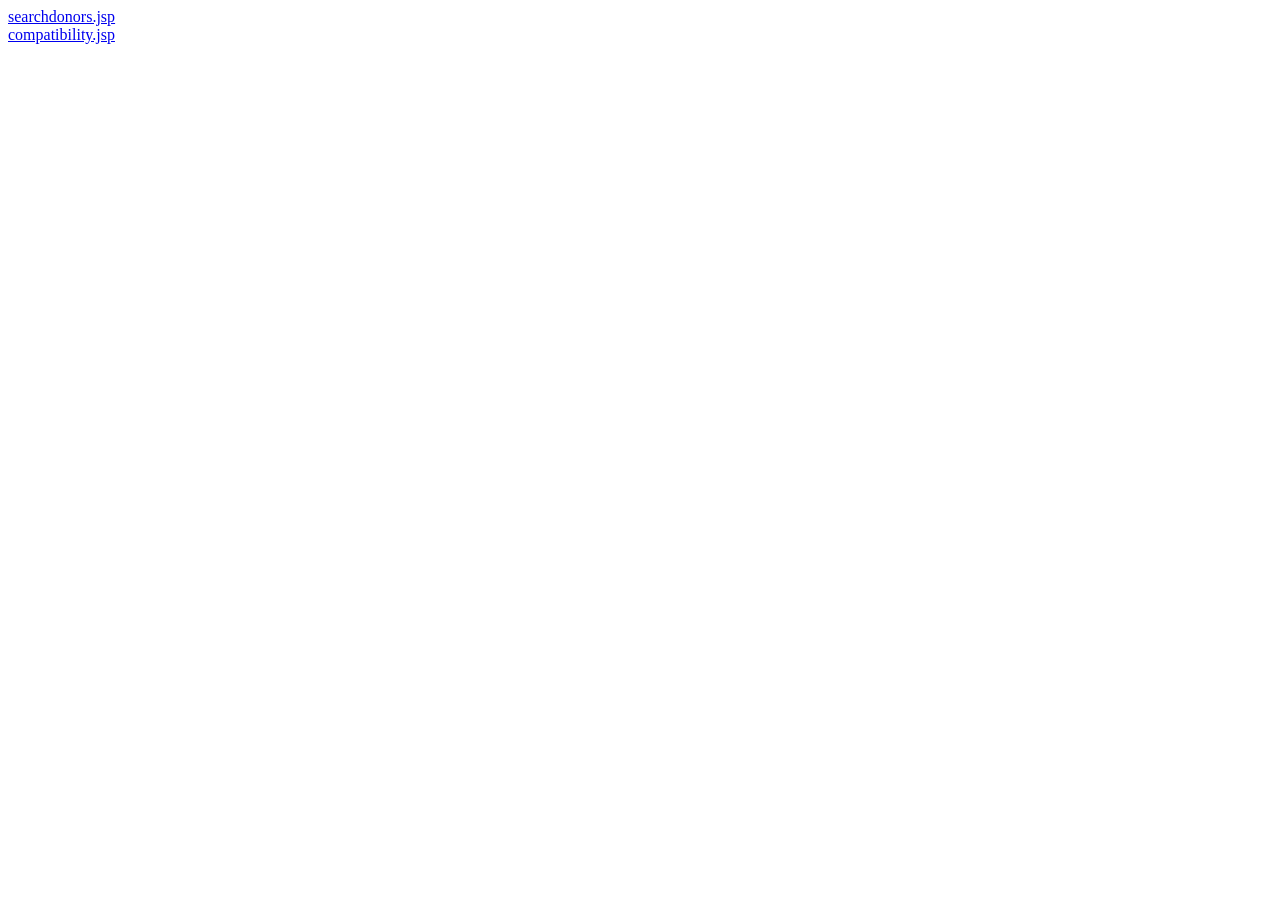
<file: exportToHTML/index.html>
<html><head><title>E:\BloodBridge\BloodBridge\src\main\webapp\views\patient</title></head><body><a href="searchdonors.jsp.html">searchdonors.jsp</a><br /><a href="compatibility.jsp.html">compatibility.jsp</a><br /></body></html>
</file>
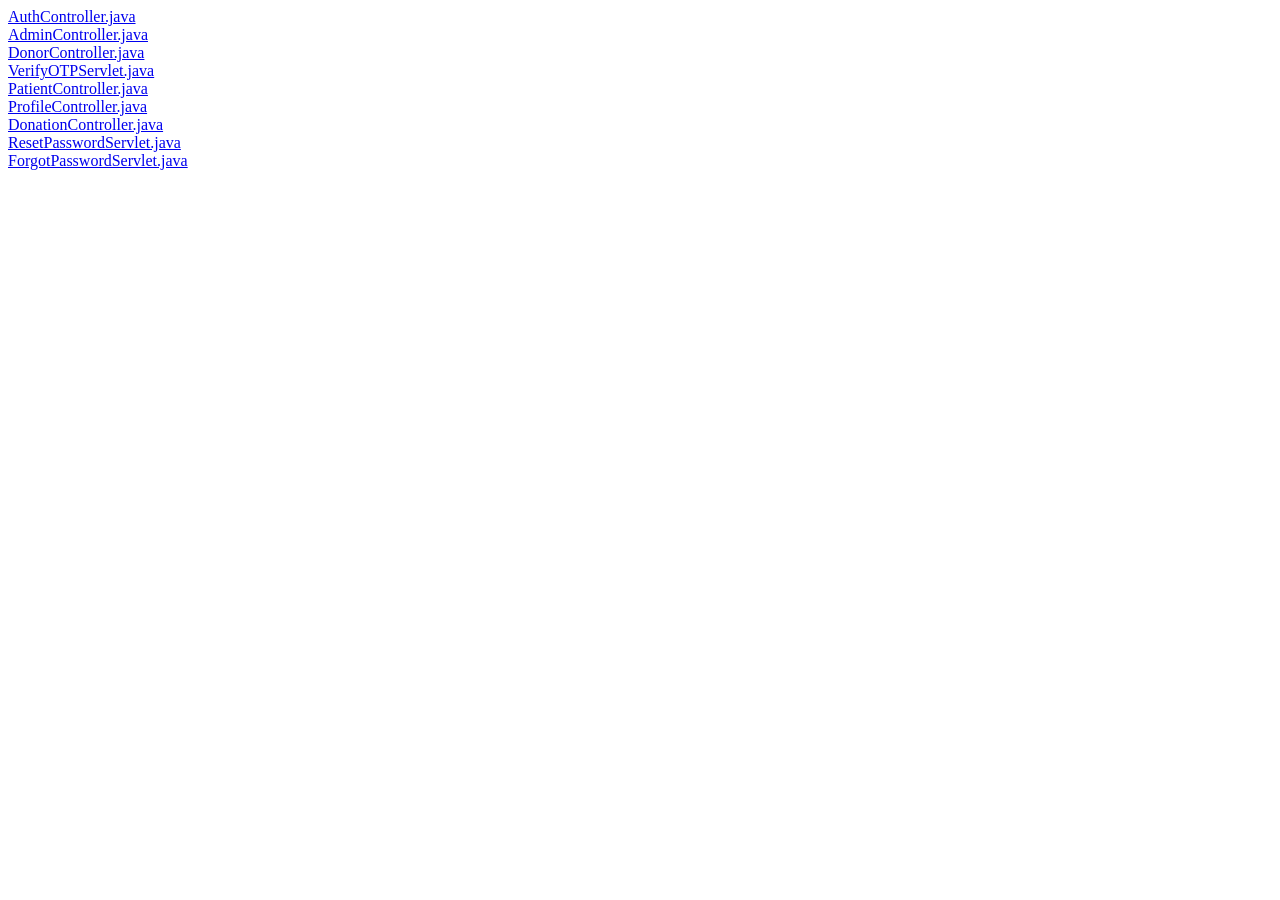
<file: exportToHTML/com/blooddonationmanagementsystem/controller/index.html>
<html><head><title>com.blooddonationmanagementsystem.controller</title></head><body><a href="AuthController.java.html">AuthController.java</a><br /><a href="AdminController.java.html">AdminController.java</a><br /><a href="DonorController.java.html">DonorController.java</a><br /><a href="VerifyOTPServlet.java.html">VerifyOTPServlet.java</a><br /><a href="PatientController.java.html">PatientController.java</a><br /><a href="ProfileController.java.html">ProfileController.java</a><br /><a href="DonationController.java.html">DonationController.java</a><br /><a href="ResetPasswordServlet.java.html">ResetPasswordServlet.java</a><br /><a href="ForgotPasswordServlet.java.html">ForgotPasswordServlet.java</a><br /></body></html>
</file>
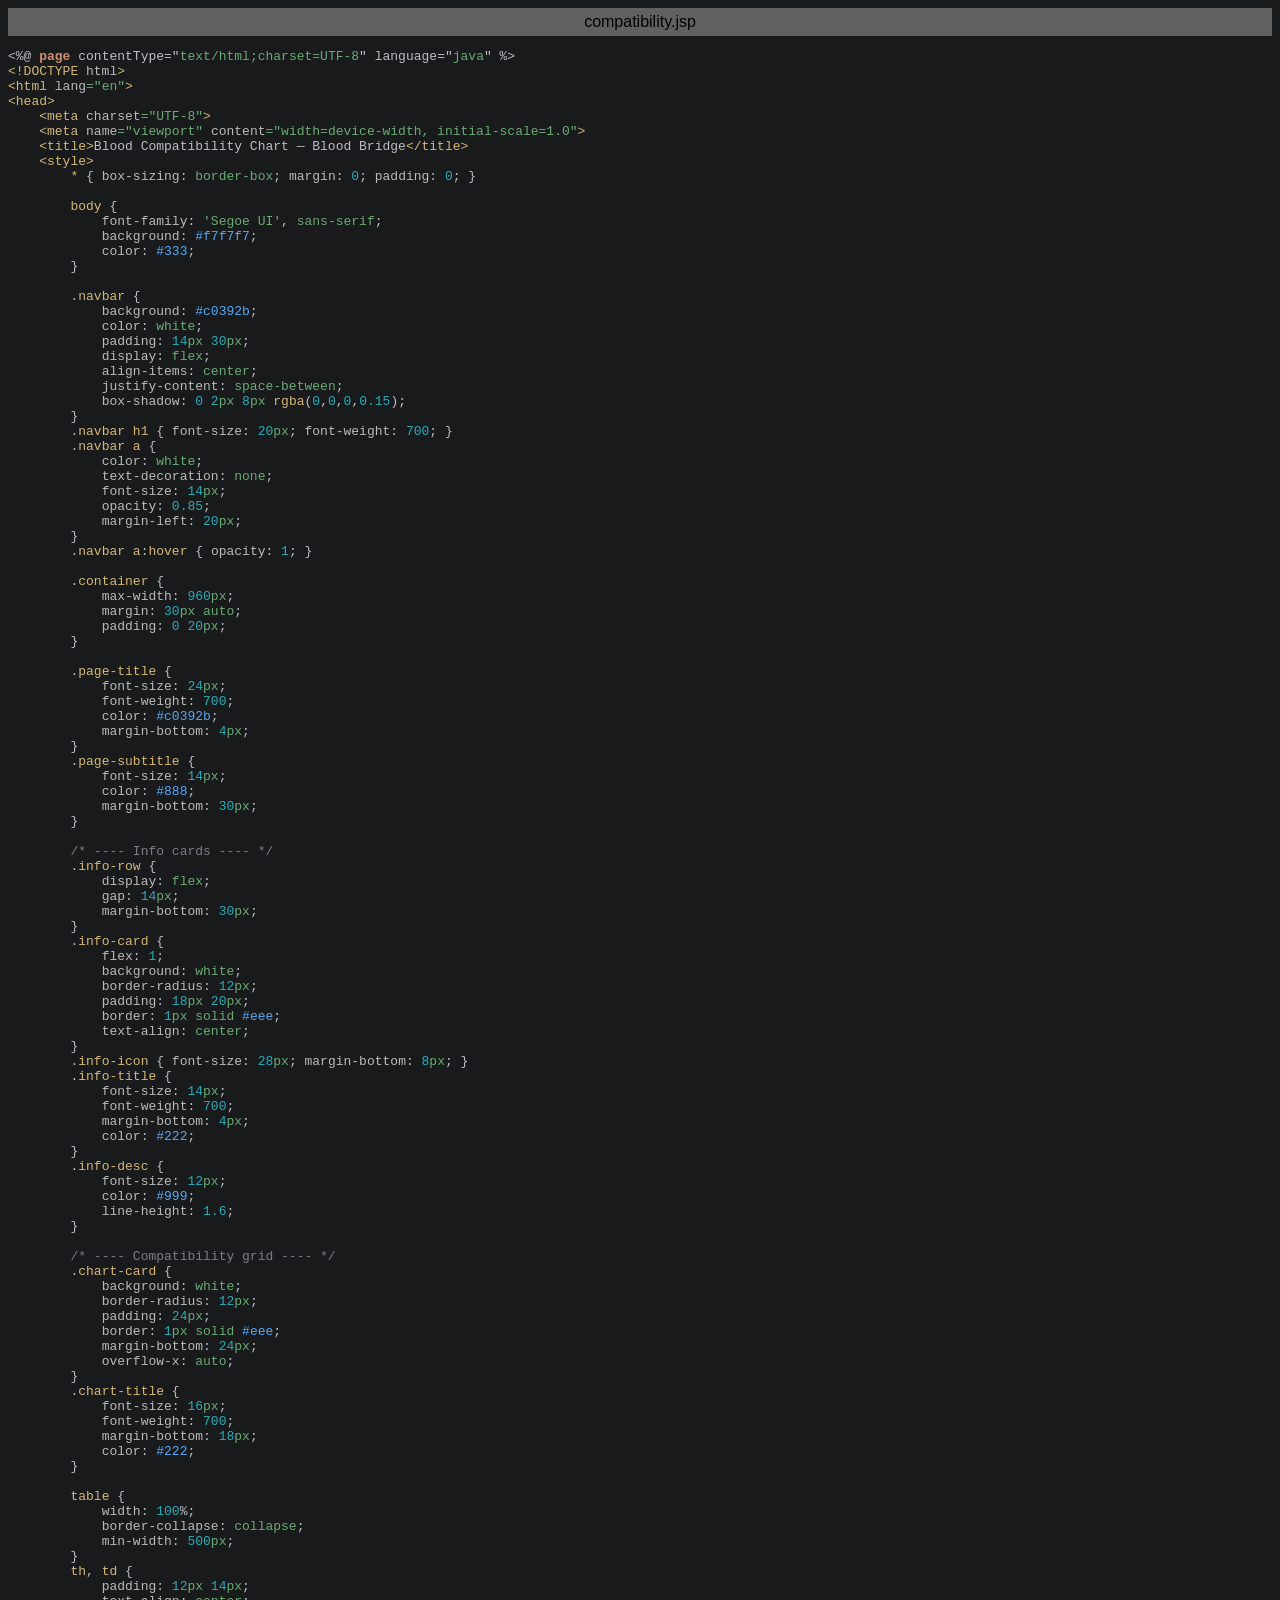
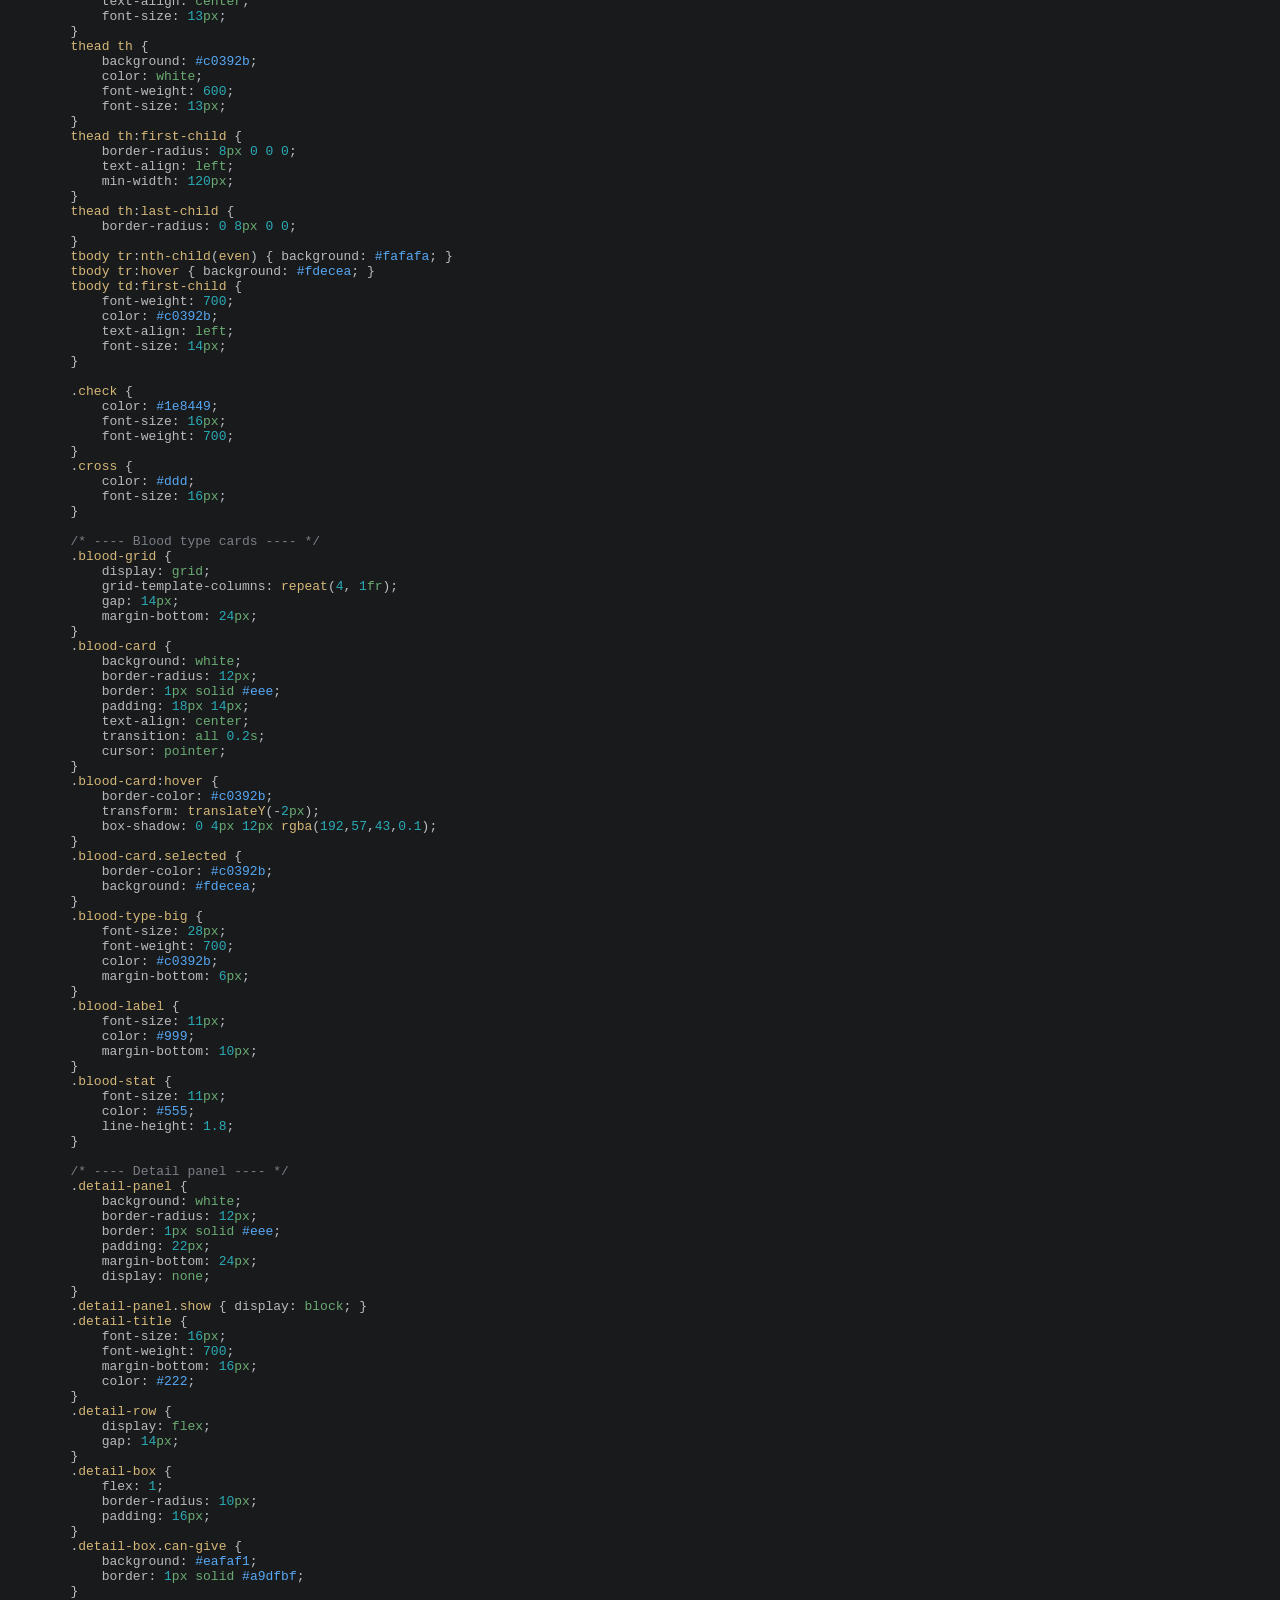
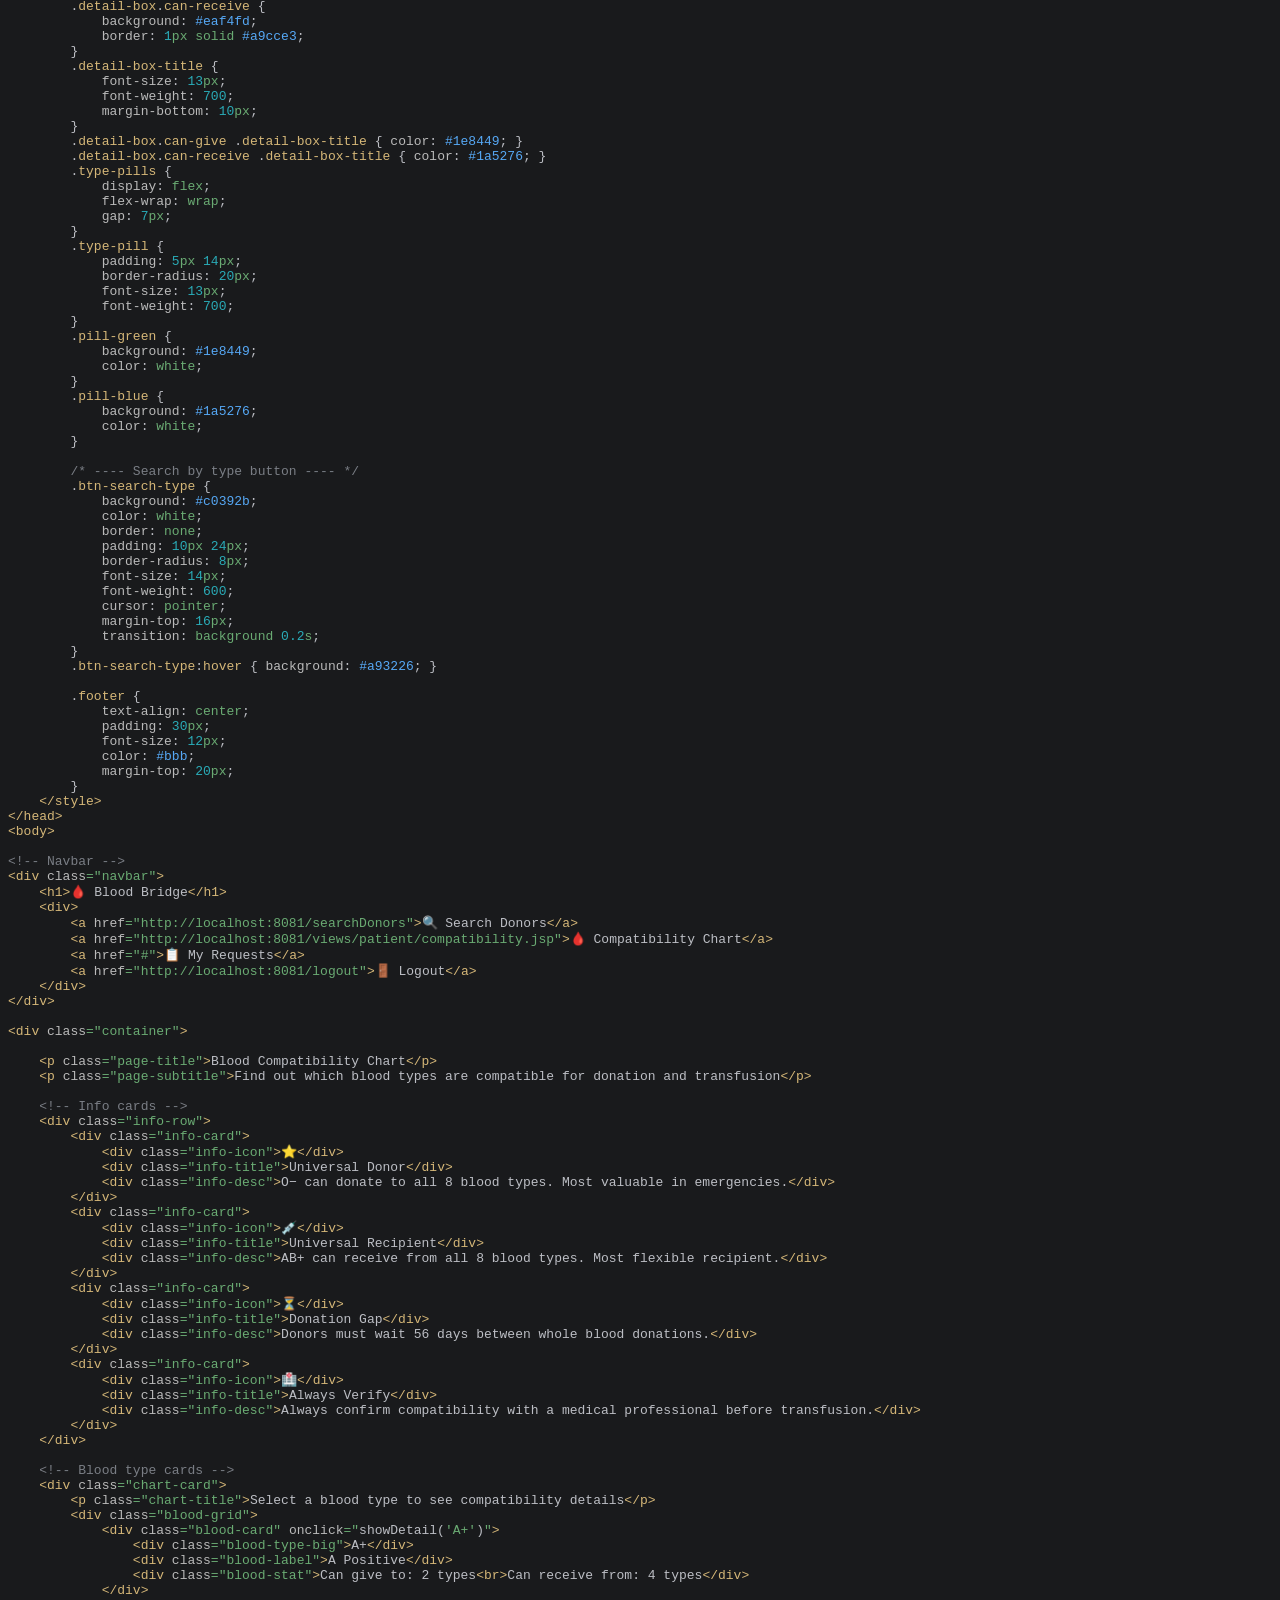
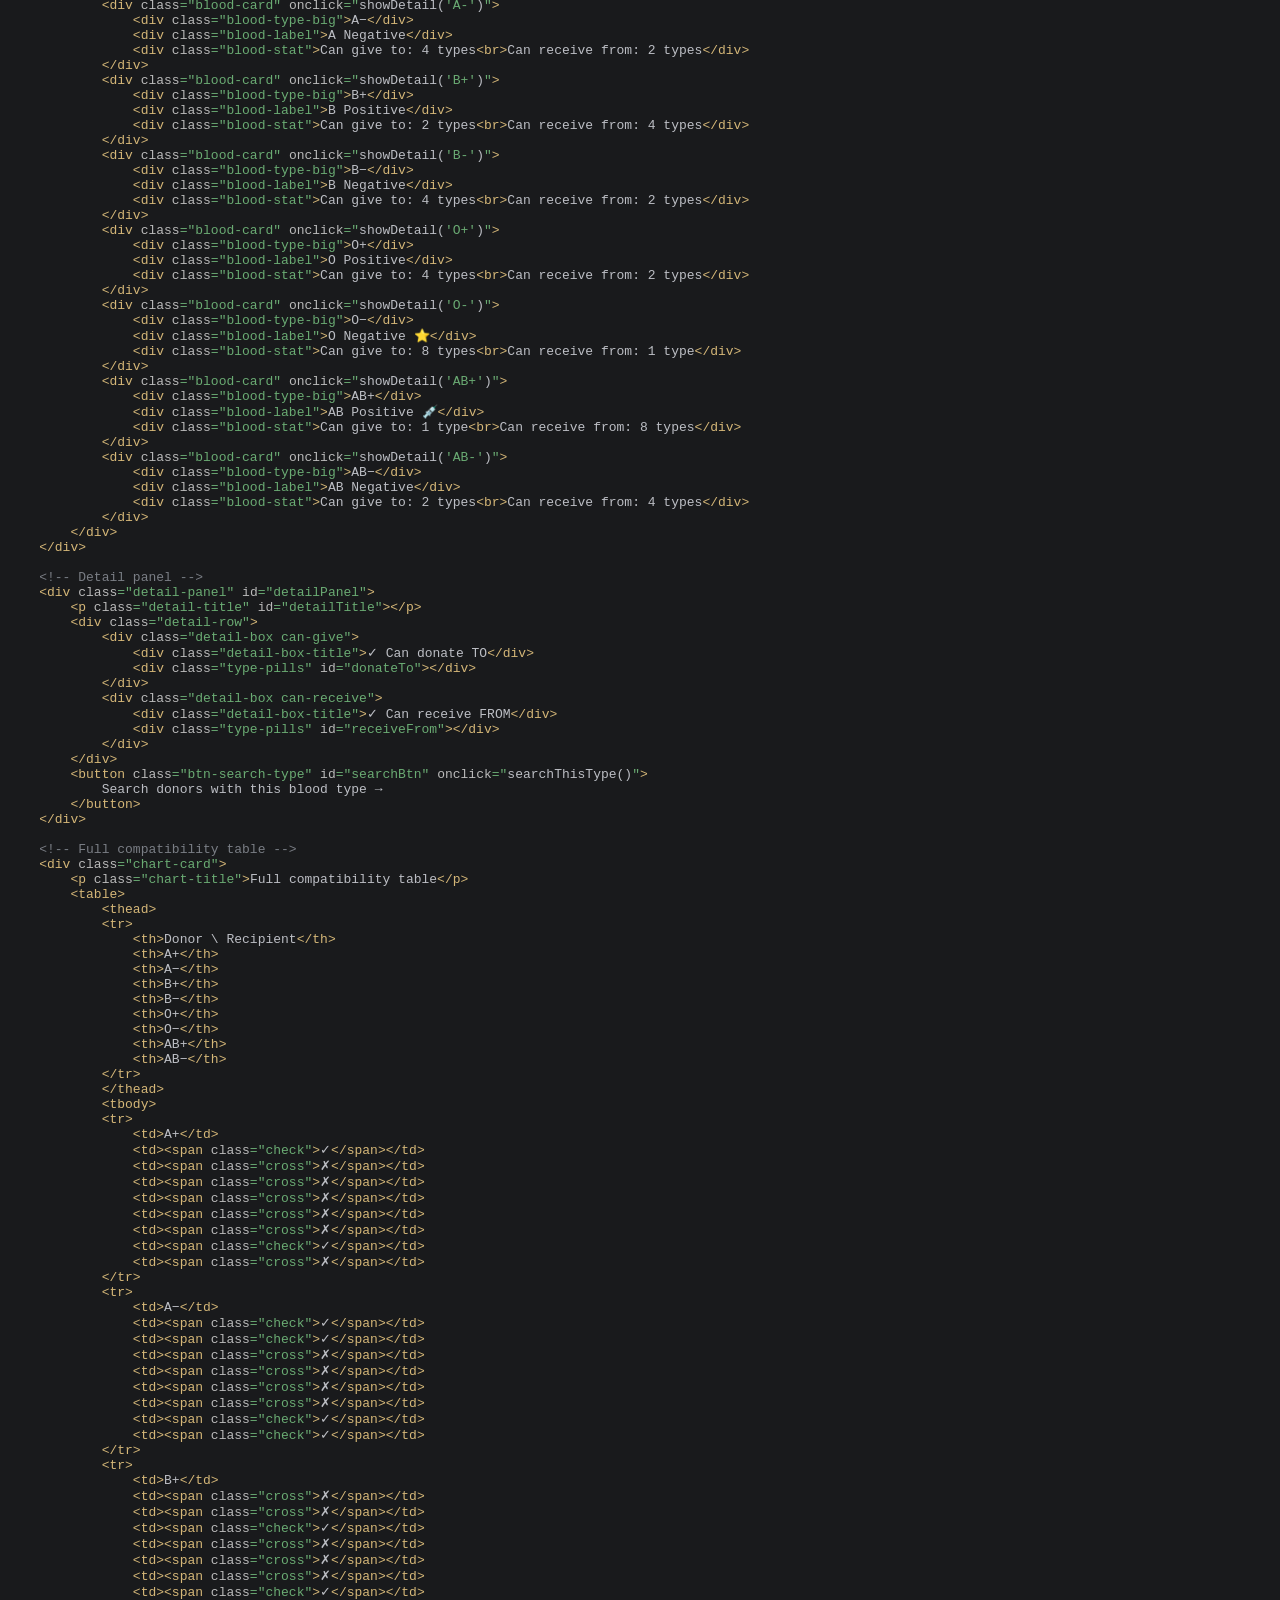
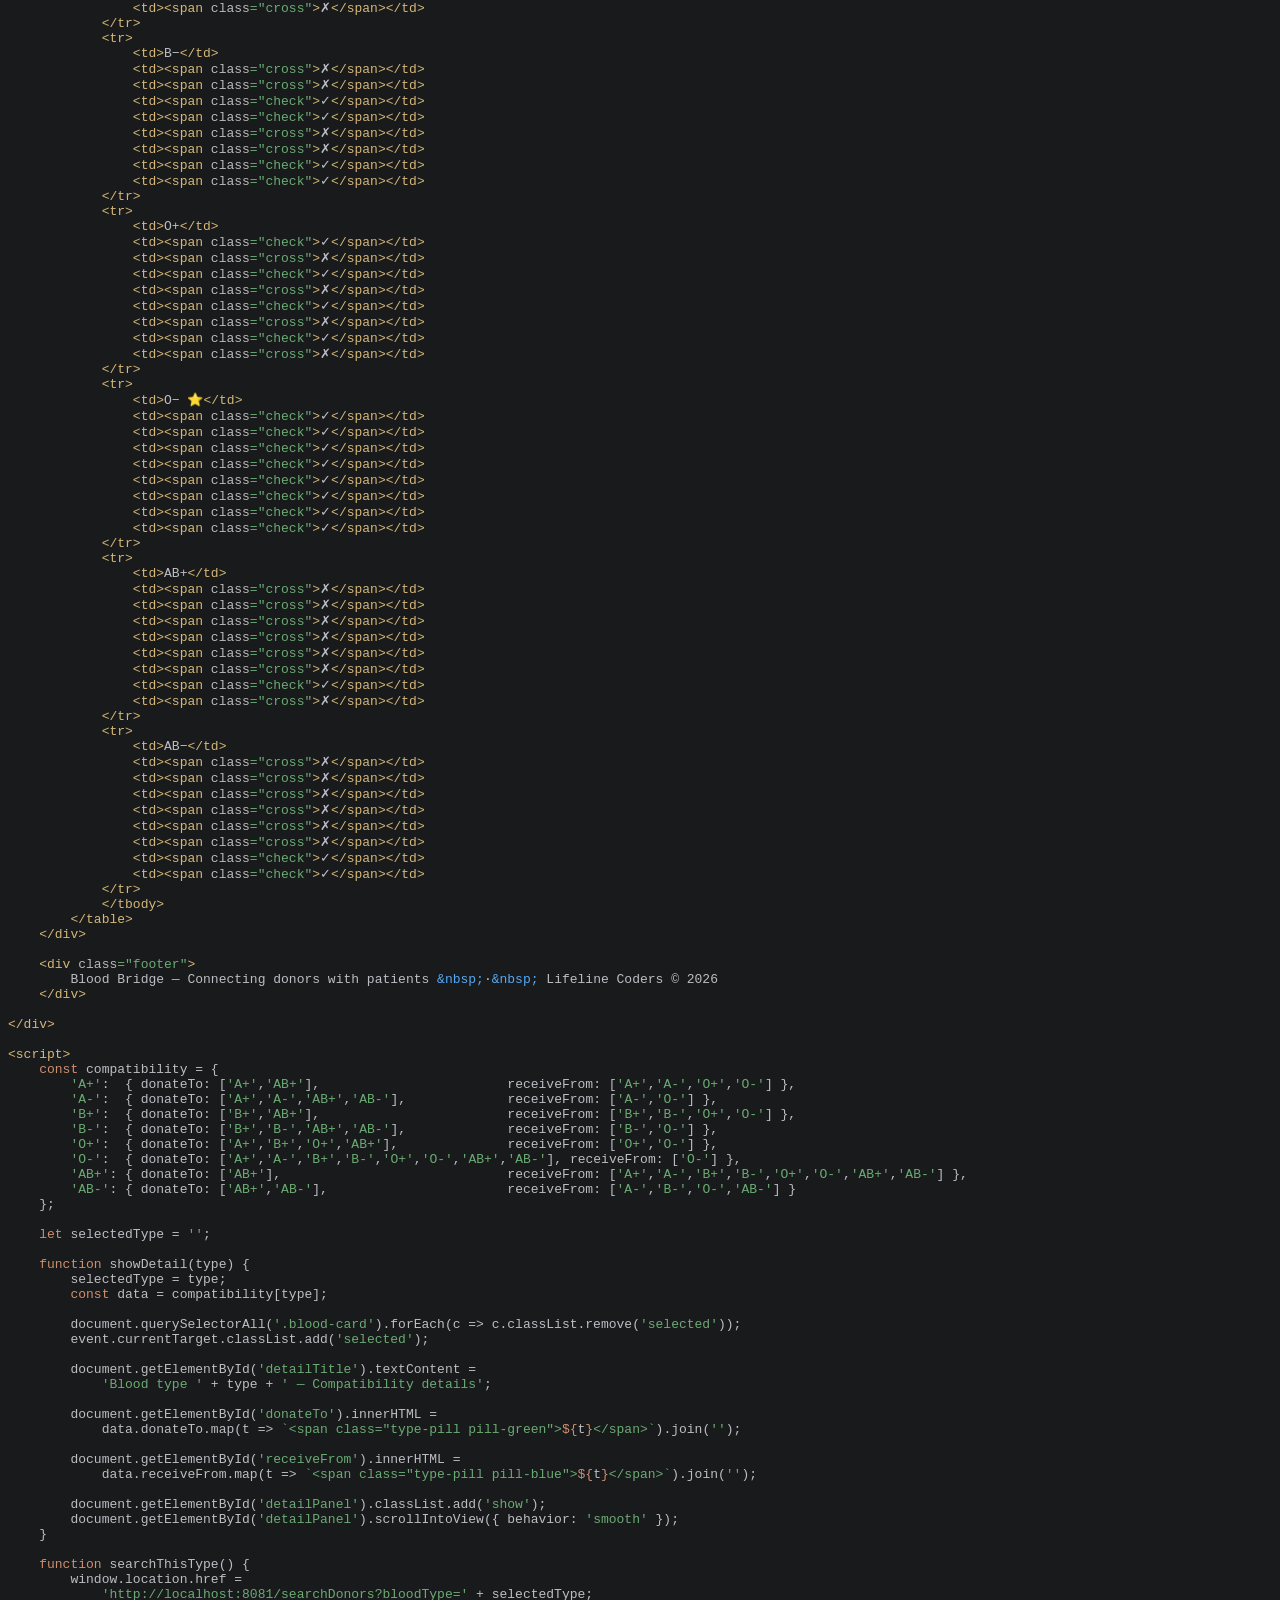
<file: exportToHTML/compatibility.jsp.html>
<html>
<head>
<title>compatibility.jsp</title>
<meta http-equiv="Content-Type" content="text/html; charset=utf-8">
<style type="text/css">
.s0 { color: #bcbec4;}
.s1 { color: #cf8e6d; font-weight: bold;}
.s2 { color: #bcbec4;}
.s3 { color: #6aab73;}
.s4 { color: #bcbec4;}
.s5 { color: #d5b778;}
.s6 { color: #bababa;}
.s7 { color: #6aab73;}
.s8 { color: #2aacb8;}
.s9 { color: #56a8f5;}
.s10 { color: #7a7e85;}
.s11 { color: #cf8e6d;}
.s12 { color: #cf8e6d;}
</style>
</head>
<body bgcolor="#191a1c">
<table CELLSPACING=0 CELLPADDING=5 COLS=1 WIDTH="100%" BGCOLOR="#606060" >
<tr><td><center>
<font face="Arial, Helvetica" color="#000000">
compatibility.jsp</font>
</center></td></tr></table>
<pre><span class="s0">&lt;%@ </span><span class="s1">page </span><span class="s2">contentType</span><span class="s0">=&quot;</span><span class="s3">text/html;charset=UTF-8</span><span class="s0">&quot; </span><span class="s2">language</span><span class="s0">=&quot;</span><span class="s3">java</span><span class="s0">&quot; %&gt;</span>
<span class="s5">&lt;!DOCTYPE </span><span class="s6">html</span><span class="s5">&gt;</span>
<span class="s5">&lt;html </span><span class="s6">lang</span><span class="s7">=&quot;en&quot;</span><span class="s5">&gt;</span>
<span class="s5">&lt;head&gt;</span>
    <span class="s5">&lt;meta </span><span class="s6">charset</span><span class="s7">=&quot;UTF-8&quot;</span><span class="s5">&gt;</span>
    <span class="s5">&lt;meta </span><span class="s6">name</span><span class="s7">=&quot;viewport&quot; </span><span class="s6">content</span><span class="s7">=&quot;width=device-width, initial-scale=1.0&quot;</span><span class="s5">&gt;</span>
    <span class="s5">&lt;title&gt;</span><span class="s4">Blood Compatibility Chart — Blood Bridge</span><span class="s5">&lt;/title&gt;</span>
    <span class="s5">&lt;style&gt;</span>
        <span class="s5">* </span><span class="s4">{ </span><span class="s6">box-sizing</span><span class="s4">: </span><span class="s7">border-box</span><span class="s4">; </span><span class="s6">margin</span><span class="s4">: </span><span class="s8">0</span><span class="s4">; </span><span class="s6">padding</span><span class="s4">: </span><span class="s8">0</span><span class="s4">; }</span>

        <span class="s5">body </span><span class="s4">{</span>
            <span class="s6">font-family</span><span class="s4">: </span><span class="s7">'Segoe UI'</span><span class="s4">, </span><span class="s7">sans-serif</span><span class="s4">;</span>
            <span class="s6">background</span><span class="s4">: </span><span class="s9">#f7f7f7</span><span class="s4">;</span>
            <span class="s6">color</span><span class="s4">: </span><span class="s9">#333</span><span class="s4">;</span>
        <span class="s4">}</span>

        <span class="s4">.</span><span class="s5">navbar </span><span class="s4">{</span>
            <span class="s6">background</span><span class="s4">: </span><span class="s9">#c0392b</span><span class="s4">;</span>
            <span class="s6">color</span><span class="s4">: </span><span class="s7">white</span><span class="s4">;</span>
            <span class="s6">padding</span><span class="s4">: </span><span class="s8">14</span><span class="s7">px </span><span class="s8">30</span><span class="s7">px</span><span class="s4">;</span>
            <span class="s6">display</span><span class="s4">: </span><span class="s7">flex</span><span class="s4">;</span>
            <span class="s6">align-items</span><span class="s4">: </span><span class="s7">center</span><span class="s4">;</span>
            <span class="s6">justify-content</span><span class="s4">: </span><span class="s7">space-between</span><span class="s4">;</span>
            <span class="s6">box-shadow</span><span class="s4">: </span><span class="s8">0 2</span><span class="s7">px </span><span class="s8">8</span><span class="s7">px </span><span class="s5">rgba</span><span class="s4">(</span><span class="s8">0</span><span class="s4">,</span><span class="s8">0</span><span class="s4">,</span><span class="s8">0</span><span class="s4">,</span><span class="s8">0.15</span><span class="s4">);</span>
        <span class="s4">}</span>
        <span class="s4">.</span><span class="s5">navbar h1 </span><span class="s4">{ </span><span class="s6">font-size</span><span class="s4">: </span><span class="s8">20</span><span class="s7">px</span><span class="s4">; </span><span class="s6">font-weight</span><span class="s4">: </span><span class="s8">700</span><span class="s4">; }</span>
        <span class="s4">.</span><span class="s5">navbar a </span><span class="s4">{</span>
            <span class="s6">color</span><span class="s4">: </span><span class="s7">white</span><span class="s4">;</span>
            <span class="s6">text-decoration</span><span class="s4">: </span><span class="s7">none</span><span class="s4">;</span>
            <span class="s6">font-size</span><span class="s4">: </span><span class="s8">14</span><span class="s7">px</span><span class="s4">;</span>
            <span class="s6">opacity</span><span class="s4">: </span><span class="s8">0.85</span><span class="s4">;</span>
            <span class="s6">margin-left</span><span class="s4">: </span><span class="s8">20</span><span class="s7">px</span><span class="s4">;</span>
        <span class="s4">}</span>
        <span class="s4">.</span><span class="s5">navbar a</span><span class="s4">:</span><span class="s5">hover </span><span class="s4">{ </span><span class="s6">opacity</span><span class="s4">: </span><span class="s8">1</span><span class="s4">; }</span>

        <span class="s4">.</span><span class="s5">container </span><span class="s4">{</span>
            <span class="s6">max-width</span><span class="s4">: </span><span class="s8">960</span><span class="s7">px</span><span class="s4">;</span>
            <span class="s6">margin</span><span class="s4">: </span><span class="s8">30</span><span class="s7">px auto</span><span class="s4">;</span>
            <span class="s6">padding</span><span class="s4">: </span><span class="s8">0 20</span><span class="s7">px</span><span class="s4">;</span>
        <span class="s4">}</span>

        <span class="s4">.</span><span class="s5">page-title </span><span class="s4">{</span>
            <span class="s6">font-size</span><span class="s4">: </span><span class="s8">24</span><span class="s7">px</span><span class="s4">;</span>
            <span class="s6">font-weight</span><span class="s4">: </span><span class="s8">700</span><span class="s4">;</span>
            <span class="s6">color</span><span class="s4">: </span><span class="s9">#c0392b</span><span class="s4">;</span>
            <span class="s6">margin-bottom</span><span class="s4">: </span><span class="s8">4</span><span class="s7">px</span><span class="s4">;</span>
        <span class="s4">}</span>
        <span class="s4">.</span><span class="s5">page-subtitle </span><span class="s4">{</span>
            <span class="s6">font-size</span><span class="s4">: </span><span class="s8">14</span><span class="s7">px</span><span class="s4">;</span>
            <span class="s6">color</span><span class="s4">: </span><span class="s9">#888</span><span class="s4">;</span>
            <span class="s6">margin-bottom</span><span class="s4">: </span><span class="s8">30</span><span class="s7">px</span><span class="s4">;</span>
        <span class="s4">}</span>

        <span class="s10">/* ---- Info cards ---- */</span>
        <span class="s4">.</span><span class="s5">info-row </span><span class="s4">{</span>
            <span class="s6">display</span><span class="s4">: </span><span class="s7">flex</span><span class="s4">;</span>
            <span class="s6">gap</span><span class="s4">: </span><span class="s8">14</span><span class="s7">px</span><span class="s4">;</span>
            <span class="s6">margin-bottom</span><span class="s4">: </span><span class="s8">30</span><span class="s7">px</span><span class="s4">;</span>
        <span class="s4">}</span>
        <span class="s4">.</span><span class="s5">info-card </span><span class="s4">{</span>
            <span class="s6">flex</span><span class="s4">: </span><span class="s8">1</span><span class="s4">;</span>
            <span class="s6">background</span><span class="s4">: </span><span class="s7">white</span><span class="s4">;</span>
            <span class="s6">border-radius</span><span class="s4">: </span><span class="s8">12</span><span class="s7">px</span><span class="s4">;</span>
            <span class="s6">padding</span><span class="s4">: </span><span class="s8">18</span><span class="s7">px </span><span class="s8">20</span><span class="s7">px</span><span class="s4">;</span>
            <span class="s6">border</span><span class="s4">: </span><span class="s8">1</span><span class="s7">px solid </span><span class="s9">#eee</span><span class="s4">;</span>
            <span class="s6">text-align</span><span class="s4">: </span><span class="s7">center</span><span class="s4">;</span>
        <span class="s4">}</span>
        <span class="s4">.</span><span class="s5">info-icon </span><span class="s4">{ </span><span class="s6">font-size</span><span class="s4">: </span><span class="s8">28</span><span class="s7">px</span><span class="s4">; </span><span class="s6">margin-bottom</span><span class="s4">: </span><span class="s8">8</span><span class="s7">px</span><span class="s4">; }</span>
        <span class="s4">.</span><span class="s5">info-title </span><span class="s4">{</span>
            <span class="s6">font-size</span><span class="s4">: </span><span class="s8">14</span><span class="s7">px</span><span class="s4">;</span>
            <span class="s6">font-weight</span><span class="s4">: </span><span class="s8">700</span><span class="s4">;</span>
            <span class="s6">margin-bottom</span><span class="s4">: </span><span class="s8">4</span><span class="s7">px</span><span class="s4">;</span>
            <span class="s6">color</span><span class="s4">: </span><span class="s9">#222</span><span class="s4">;</span>
        <span class="s4">}</span>
        <span class="s4">.</span><span class="s5">info-desc </span><span class="s4">{</span>
            <span class="s6">font-size</span><span class="s4">: </span><span class="s8">12</span><span class="s7">px</span><span class="s4">;</span>
            <span class="s6">color</span><span class="s4">: </span><span class="s9">#999</span><span class="s4">;</span>
            <span class="s6">line-height</span><span class="s4">: </span><span class="s8">1.6</span><span class="s4">;</span>
        <span class="s4">}</span>

        <span class="s10">/* ---- Compatibility grid ---- */</span>
        <span class="s4">.</span><span class="s5">chart-card </span><span class="s4">{</span>
            <span class="s6">background</span><span class="s4">: </span><span class="s7">white</span><span class="s4">;</span>
            <span class="s6">border-radius</span><span class="s4">: </span><span class="s8">12</span><span class="s7">px</span><span class="s4">;</span>
            <span class="s6">padding</span><span class="s4">: </span><span class="s8">24</span><span class="s7">px</span><span class="s4">;</span>
            <span class="s6">border</span><span class="s4">: </span><span class="s8">1</span><span class="s7">px solid </span><span class="s9">#eee</span><span class="s4">;</span>
            <span class="s6">margin-bottom</span><span class="s4">: </span><span class="s8">24</span><span class="s7">px</span><span class="s4">;</span>
            <span class="s6">overflow-x</span><span class="s4">: </span><span class="s7">auto</span><span class="s4">;</span>
        <span class="s4">}</span>
        <span class="s4">.</span><span class="s5">chart-title </span><span class="s4">{</span>
            <span class="s6">font-size</span><span class="s4">: </span><span class="s8">16</span><span class="s7">px</span><span class="s4">;</span>
            <span class="s6">font-weight</span><span class="s4">: </span><span class="s8">700</span><span class="s4">;</span>
            <span class="s6">margin-bottom</span><span class="s4">: </span><span class="s8">18</span><span class="s7">px</span><span class="s4">;</span>
            <span class="s6">color</span><span class="s4">: </span><span class="s9">#222</span><span class="s4">;</span>
        <span class="s4">}</span>

        <span class="s5">table </span><span class="s4">{</span>
            <span class="s6">width</span><span class="s4">: </span><span class="s8">100</span><span class="s4">%;</span>
            <span class="s6">border-collapse</span><span class="s4">: </span><span class="s7">collapse</span><span class="s4">;</span>
            <span class="s6">min-width</span><span class="s4">: </span><span class="s8">500</span><span class="s7">px</span><span class="s4">;</span>
        <span class="s4">}</span>
        <span class="s5">th</span><span class="s4">, </span><span class="s5">td </span><span class="s4">{</span>
            <span class="s6">padding</span><span class="s4">: </span><span class="s8">12</span><span class="s7">px </span><span class="s8">14</span><span class="s7">px</span><span class="s4">;</span>
            <span class="s6">text-align</span><span class="s4">: </span><span class="s7">center</span><span class="s4">;</span>
            <span class="s6">font-size</span><span class="s4">: </span><span class="s8">13</span><span class="s7">px</span><span class="s4">;</span>
        <span class="s4">}</span>
        <span class="s5">thead th </span><span class="s4">{</span>
            <span class="s6">background</span><span class="s4">: </span><span class="s9">#c0392b</span><span class="s4">;</span>
            <span class="s6">color</span><span class="s4">: </span><span class="s7">white</span><span class="s4">;</span>
            <span class="s6">font-weight</span><span class="s4">: </span><span class="s8">600</span><span class="s4">;</span>
            <span class="s6">font-size</span><span class="s4">: </span><span class="s8">13</span><span class="s7">px</span><span class="s4">;</span>
        <span class="s4">}</span>
        <span class="s5">thead th</span><span class="s4">:</span><span class="s5">first-child </span><span class="s4">{</span>
            <span class="s6">border-radius</span><span class="s4">: </span><span class="s8">8</span><span class="s7">px </span><span class="s8">0 0 0</span><span class="s4">;</span>
            <span class="s6">text-align</span><span class="s4">: </span><span class="s7">left</span><span class="s4">;</span>
            <span class="s6">min-width</span><span class="s4">: </span><span class="s8">120</span><span class="s7">px</span><span class="s4">;</span>
        <span class="s4">}</span>
        <span class="s5">thead th</span><span class="s4">:</span><span class="s5">last-child </span><span class="s4">{</span>
            <span class="s6">border-radius</span><span class="s4">: </span><span class="s8">0 8</span><span class="s7">px </span><span class="s8">0 0</span><span class="s4">;</span>
        <span class="s4">}</span>
        <span class="s5">tbody tr</span><span class="s4">:</span><span class="s5">nth-child</span><span class="s4">(</span><span class="s5">even</span><span class="s4">) { </span><span class="s6">background</span><span class="s4">: </span><span class="s9">#fafafa</span><span class="s4">; }</span>
        <span class="s5">tbody tr</span><span class="s4">:</span><span class="s5">hover </span><span class="s4">{ </span><span class="s6">background</span><span class="s4">: </span><span class="s9">#fdecea</span><span class="s4">; }</span>
        <span class="s5">tbody td</span><span class="s4">:</span><span class="s5">first-child </span><span class="s4">{</span>
            <span class="s6">font-weight</span><span class="s4">: </span><span class="s8">700</span><span class="s4">;</span>
            <span class="s6">color</span><span class="s4">: </span><span class="s9">#c0392b</span><span class="s4">;</span>
            <span class="s6">text-align</span><span class="s4">: </span><span class="s7">left</span><span class="s4">;</span>
            <span class="s6">font-size</span><span class="s4">: </span><span class="s8">14</span><span class="s7">px</span><span class="s4">;</span>
        <span class="s4">}</span>

        <span class="s4">.</span><span class="s5">check </span><span class="s4">{</span>
            <span class="s6">color</span><span class="s4">: </span><span class="s9">#1e8449</span><span class="s4">;</span>
            <span class="s6">font-size</span><span class="s4">: </span><span class="s8">16</span><span class="s7">px</span><span class="s4">;</span>
            <span class="s6">font-weight</span><span class="s4">: </span><span class="s8">700</span><span class="s4">;</span>
        <span class="s4">}</span>
        <span class="s4">.</span><span class="s5">cross </span><span class="s4">{</span>
            <span class="s6">color</span><span class="s4">: </span><span class="s9">#ddd</span><span class="s4">;</span>
            <span class="s6">font-size</span><span class="s4">: </span><span class="s8">16</span><span class="s7">px</span><span class="s4">;</span>
        <span class="s4">}</span>

        <span class="s10">/* ---- Blood type cards ---- */</span>
        <span class="s4">.</span><span class="s5">blood-grid </span><span class="s4">{</span>
            <span class="s6">display</span><span class="s4">: </span><span class="s7">grid</span><span class="s4">;</span>
            <span class="s6">grid-template-columns</span><span class="s4">: </span><span class="s5">repeat</span><span class="s4">(</span><span class="s8">4</span><span class="s4">, </span><span class="s8">1</span><span class="s7">fr</span><span class="s4">);</span>
            <span class="s6">gap</span><span class="s4">: </span><span class="s8">14</span><span class="s7">px</span><span class="s4">;</span>
            <span class="s6">margin-bottom</span><span class="s4">: </span><span class="s8">24</span><span class="s7">px</span><span class="s4">;</span>
        <span class="s4">}</span>
        <span class="s4">.</span><span class="s5">blood-card </span><span class="s4">{</span>
            <span class="s6">background</span><span class="s4">: </span><span class="s7">white</span><span class="s4">;</span>
            <span class="s6">border-radius</span><span class="s4">: </span><span class="s8">12</span><span class="s7">px</span><span class="s4">;</span>
            <span class="s6">border</span><span class="s4">: </span><span class="s8">1</span><span class="s7">px solid </span><span class="s9">#eee</span><span class="s4">;</span>
            <span class="s6">padding</span><span class="s4">: </span><span class="s8">18</span><span class="s7">px </span><span class="s8">14</span><span class="s7">px</span><span class="s4">;</span>
            <span class="s6">text-align</span><span class="s4">: </span><span class="s7">center</span><span class="s4">;</span>
            <span class="s6">transition</span><span class="s4">: </span><span class="s7">all </span><span class="s8">0.2</span><span class="s7">s</span><span class="s4">;</span>
            <span class="s6">cursor</span><span class="s4">: </span><span class="s7">pointer</span><span class="s4">;</span>
        <span class="s4">}</span>
        <span class="s4">.</span><span class="s5">blood-card</span><span class="s4">:</span><span class="s5">hover </span><span class="s4">{</span>
            <span class="s6">border-color</span><span class="s4">: </span><span class="s9">#c0392b</span><span class="s4">;</span>
            <span class="s6">transform</span><span class="s4">: </span><span class="s5">translateY</span><span class="s4">(-</span><span class="s8">2</span><span class="s7">px</span><span class="s4">);</span>
            <span class="s6">box-shadow</span><span class="s4">: </span><span class="s8">0 4</span><span class="s7">px </span><span class="s8">12</span><span class="s7">px </span><span class="s5">rgba</span><span class="s4">(</span><span class="s8">192</span><span class="s4">,</span><span class="s8">57</span><span class="s4">,</span><span class="s8">43</span><span class="s4">,</span><span class="s8">0.1</span><span class="s4">);</span>
        <span class="s4">}</span>
        <span class="s4">.</span><span class="s5">blood-card</span><span class="s4">.</span><span class="s5">selected </span><span class="s4">{</span>
            <span class="s6">border-color</span><span class="s4">: </span><span class="s9">#c0392b</span><span class="s4">;</span>
            <span class="s6">background</span><span class="s4">: </span><span class="s9">#fdecea</span><span class="s4">;</span>
        <span class="s4">}</span>
        <span class="s4">.</span><span class="s5">blood-type-big </span><span class="s4">{</span>
            <span class="s6">font-size</span><span class="s4">: </span><span class="s8">28</span><span class="s7">px</span><span class="s4">;</span>
            <span class="s6">font-weight</span><span class="s4">: </span><span class="s8">700</span><span class="s4">;</span>
            <span class="s6">color</span><span class="s4">: </span><span class="s9">#c0392b</span><span class="s4">;</span>
            <span class="s6">margin-bottom</span><span class="s4">: </span><span class="s8">6</span><span class="s7">px</span><span class="s4">;</span>
        <span class="s4">}</span>
        <span class="s4">.</span><span class="s5">blood-label </span><span class="s4">{</span>
            <span class="s6">font-size</span><span class="s4">: </span><span class="s8">11</span><span class="s7">px</span><span class="s4">;</span>
            <span class="s6">color</span><span class="s4">: </span><span class="s9">#999</span><span class="s4">;</span>
            <span class="s6">margin-bottom</span><span class="s4">: </span><span class="s8">10</span><span class="s7">px</span><span class="s4">;</span>
        <span class="s4">}</span>
        <span class="s4">.</span><span class="s5">blood-stat </span><span class="s4">{</span>
            <span class="s6">font-size</span><span class="s4">: </span><span class="s8">11</span><span class="s7">px</span><span class="s4">;</span>
            <span class="s6">color</span><span class="s4">: </span><span class="s9">#555</span><span class="s4">;</span>
            <span class="s6">line-height</span><span class="s4">: </span><span class="s8">1.8</span><span class="s4">;</span>
        <span class="s4">}</span>

        <span class="s10">/* ---- Detail panel ---- */</span>
        <span class="s4">.</span><span class="s5">detail-panel </span><span class="s4">{</span>
            <span class="s6">background</span><span class="s4">: </span><span class="s7">white</span><span class="s4">;</span>
            <span class="s6">border-radius</span><span class="s4">: </span><span class="s8">12</span><span class="s7">px</span><span class="s4">;</span>
            <span class="s6">border</span><span class="s4">: </span><span class="s8">1</span><span class="s7">px solid </span><span class="s9">#eee</span><span class="s4">;</span>
            <span class="s6">padding</span><span class="s4">: </span><span class="s8">22</span><span class="s7">px</span><span class="s4">;</span>
            <span class="s6">margin-bottom</span><span class="s4">: </span><span class="s8">24</span><span class="s7">px</span><span class="s4">;</span>
            <span class="s6">display</span><span class="s4">: </span><span class="s7">none</span><span class="s4">;</span>
        <span class="s4">}</span>
        <span class="s4">.</span><span class="s5">detail-panel</span><span class="s4">.</span><span class="s5">show </span><span class="s4">{ </span><span class="s6">display</span><span class="s4">: </span><span class="s7">block</span><span class="s4">; }</span>
        <span class="s4">.</span><span class="s5">detail-title </span><span class="s4">{</span>
            <span class="s6">font-size</span><span class="s4">: </span><span class="s8">16</span><span class="s7">px</span><span class="s4">;</span>
            <span class="s6">font-weight</span><span class="s4">: </span><span class="s8">700</span><span class="s4">;</span>
            <span class="s6">margin-bottom</span><span class="s4">: </span><span class="s8">16</span><span class="s7">px</span><span class="s4">;</span>
            <span class="s6">color</span><span class="s4">: </span><span class="s9">#222</span><span class="s4">;</span>
        <span class="s4">}</span>
        <span class="s4">.</span><span class="s5">detail-row </span><span class="s4">{</span>
            <span class="s6">display</span><span class="s4">: </span><span class="s7">flex</span><span class="s4">;</span>
            <span class="s6">gap</span><span class="s4">: </span><span class="s8">14</span><span class="s7">px</span><span class="s4">;</span>
        <span class="s4">}</span>
        <span class="s4">.</span><span class="s5">detail-box </span><span class="s4">{</span>
            <span class="s6">flex</span><span class="s4">: </span><span class="s8">1</span><span class="s4">;</span>
            <span class="s6">border-radius</span><span class="s4">: </span><span class="s8">10</span><span class="s7">px</span><span class="s4">;</span>
            <span class="s6">padding</span><span class="s4">: </span><span class="s8">16</span><span class="s7">px</span><span class="s4">;</span>
        <span class="s4">}</span>
        <span class="s4">.</span><span class="s5">detail-box</span><span class="s4">.</span><span class="s5">can-give </span><span class="s4">{</span>
            <span class="s6">background</span><span class="s4">: </span><span class="s9">#eafaf1</span><span class="s4">;</span>
            <span class="s6">border</span><span class="s4">: </span><span class="s8">1</span><span class="s7">px solid </span><span class="s9">#a9dfbf</span><span class="s4">;</span>
        <span class="s4">}</span>
        <span class="s4">.</span><span class="s5">detail-box</span><span class="s4">.</span><span class="s5">can-receive </span><span class="s4">{</span>
            <span class="s6">background</span><span class="s4">: </span><span class="s9">#eaf4fd</span><span class="s4">;</span>
            <span class="s6">border</span><span class="s4">: </span><span class="s8">1</span><span class="s7">px solid </span><span class="s9">#a9cce3</span><span class="s4">;</span>
        <span class="s4">}</span>
        <span class="s4">.</span><span class="s5">detail-box-title </span><span class="s4">{</span>
            <span class="s6">font-size</span><span class="s4">: </span><span class="s8">13</span><span class="s7">px</span><span class="s4">;</span>
            <span class="s6">font-weight</span><span class="s4">: </span><span class="s8">700</span><span class="s4">;</span>
            <span class="s6">margin-bottom</span><span class="s4">: </span><span class="s8">10</span><span class="s7">px</span><span class="s4">;</span>
        <span class="s4">}</span>
        <span class="s4">.</span><span class="s5">detail-box</span><span class="s4">.</span><span class="s5">can-give </span><span class="s4">.</span><span class="s5">detail-box-title </span><span class="s4">{ </span><span class="s6">color</span><span class="s4">: </span><span class="s9">#1e8449</span><span class="s4">; }</span>
        <span class="s4">.</span><span class="s5">detail-box</span><span class="s4">.</span><span class="s5">can-receive </span><span class="s4">.</span><span class="s5">detail-box-title </span><span class="s4">{ </span><span class="s6">color</span><span class="s4">: </span><span class="s9">#1a5276</span><span class="s4">; }</span>
        <span class="s4">.</span><span class="s5">type-pills </span><span class="s4">{</span>
            <span class="s6">display</span><span class="s4">: </span><span class="s7">flex</span><span class="s4">;</span>
            <span class="s6">flex-wrap</span><span class="s4">: </span><span class="s7">wrap</span><span class="s4">;</span>
            <span class="s6">gap</span><span class="s4">: </span><span class="s8">7</span><span class="s7">px</span><span class="s4">;</span>
        <span class="s4">}</span>
        <span class="s4">.</span><span class="s5">type-pill </span><span class="s4">{</span>
            <span class="s6">padding</span><span class="s4">: </span><span class="s8">5</span><span class="s7">px </span><span class="s8">14</span><span class="s7">px</span><span class="s4">;</span>
            <span class="s6">border-radius</span><span class="s4">: </span><span class="s8">20</span><span class="s7">px</span><span class="s4">;</span>
            <span class="s6">font-size</span><span class="s4">: </span><span class="s8">13</span><span class="s7">px</span><span class="s4">;</span>
            <span class="s6">font-weight</span><span class="s4">: </span><span class="s8">700</span><span class="s4">;</span>
        <span class="s4">}</span>
        <span class="s4">.</span><span class="s5">pill-green </span><span class="s4">{</span>
            <span class="s6">background</span><span class="s4">: </span><span class="s9">#1e8449</span><span class="s4">;</span>
            <span class="s6">color</span><span class="s4">: </span><span class="s7">white</span><span class="s4">;</span>
        <span class="s4">}</span>
        <span class="s4">.</span><span class="s5">pill-blue </span><span class="s4">{</span>
            <span class="s6">background</span><span class="s4">: </span><span class="s9">#1a5276</span><span class="s4">;</span>
            <span class="s6">color</span><span class="s4">: </span><span class="s7">white</span><span class="s4">;</span>
        <span class="s4">}</span>

        <span class="s10">/* ---- Search by type button ---- */</span>
        <span class="s4">.</span><span class="s5">btn-search-type </span><span class="s4">{</span>
            <span class="s6">background</span><span class="s4">: </span><span class="s9">#c0392b</span><span class="s4">;</span>
            <span class="s6">color</span><span class="s4">: </span><span class="s7">white</span><span class="s4">;</span>
            <span class="s6">border</span><span class="s4">: </span><span class="s7">none</span><span class="s4">;</span>
            <span class="s6">padding</span><span class="s4">: </span><span class="s8">10</span><span class="s7">px </span><span class="s8">24</span><span class="s7">px</span><span class="s4">;</span>
            <span class="s6">border-radius</span><span class="s4">: </span><span class="s8">8</span><span class="s7">px</span><span class="s4">;</span>
            <span class="s6">font-size</span><span class="s4">: </span><span class="s8">14</span><span class="s7">px</span><span class="s4">;</span>
            <span class="s6">font-weight</span><span class="s4">: </span><span class="s8">600</span><span class="s4">;</span>
            <span class="s6">cursor</span><span class="s4">: </span><span class="s7">pointer</span><span class="s4">;</span>
            <span class="s6">margin-top</span><span class="s4">: </span><span class="s8">16</span><span class="s7">px</span><span class="s4">;</span>
            <span class="s6">transition</span><span class="s4">: </span><span class="s7">background </span><span class="s8">0.2</span><span class="s7">s</span><span class="s4">;</span>
        <span class="s4">}</span>
        <span class="s4">.</span><span class="s5">btn-search-type</span><span class="s4">:</span><span class="s5">hover </span><span class="s4">{ </span><span class="s6">background</span><span class="s4">: </span><span class="s9">#a93226</span><span class="s4">; }</span>

        <span class="s4">.</span><span class="s5">footer </span><span class="s4">{</span>
            <span class="s6">text-align</span><span class="s4">: </span><span class="s7">center</span><span class="s4">;</span>
            <span class="s6">padding</span><span class="s4">: </span><span class="s8">30</span><span class="s7">px</span><span class="s4">;</span>
            <span class="s6">font-size</span><span class="s4">: </span><span class="s8">12</span><span class="s7">px</span><span class="s4">;</span>
            <span class="s6">color</span><span class="s4">: </span><span class="s9">#bbb</span><span class="s4">;</span>
            <span class="s6">margin-top</span><span class="s4">: </span><span class="s8">20</span><span class="s7">px</span><span class="s4">;</span>
        <span class="s4">}</span>
    <span class="s5">&lt;/style&gt;</span>
<span class="s5">&lt;/head&gt;</span>
<span class="s5">&lt;body&gt;</span>

<span class="s10">&lt;!-- Navbar --&gt;</span>
<span class="s5">&lt;div </span><span class="s6">class</span><span class="s7">=&quot;navbar&quot;</span><span class="s5">&gt;</span>
    <span class="s5">&lt;h1&gt;</span><span class="s4">🩸 Blood Bridge</span><span class="s5">&lt;/h1&gt;</span>
    <span class="s5">&lt;div&gt;</span>
        <span class="s5">&lt;a </span><span class="s6">href</span><span class="s7">=&quot;http://localhost:8081/searchDonors&quot;</span><span class="s5">&gt;</span><span class="s4">🔍 Search Donors</span><span class="s5">&lt;/a&gt;</span>
        <span class="s5">&lt;a </span><span class="s6">href</span><span class="s7">=&quot;http://localhost:8081/views/patient/compatibility.jsp&quot;</span><span class="s5">&gt;</span><span class="s4">🩸 Compatibility Chart</span><span class="s5">&lt;/a&gt;</span>
        <span class="s5">&lt;a </span><span class="s6">href</span><span class="s7">=&quot;#&quot;</span><span class="s5">&gt;</span><span class="s4">📋 My Requests</span><span class="s5">&lt;/a&gt;</span>
        <span class="s5">&lt;a </span><span class="s6">href</span><span class="s7">=&quot;http://localhost:8081/logout&quot;</span><span class="s5">&gt;</span><span class="s4">🚪 Logout</span><span class="s5">&lt;/a&gt;</span>
    <span class="s5">&lt;/div&gt;</span>
<span class="s5">&lt;/div&gt;</span>

<span class="s5">&lt;div </span><span class="s6">class</span><span class="s7">=&quot;container&quot;</span><span class="s5">&gt;</span>

    <span class="s5">&lt;p </span><span class="s6">class</span><span class="s7">=&quot;page-title&quot;</span><span class="s5">&gt;</span><span class="s4">Blood Compatibility Chart</span><span class="s5">&lt;/p&gt;</span>
    <span class="s5">&lt;p </span><span class="s6">class</span><span class="s7">=&quot;page-subtitle&quot;</span><span class="s5">&gt;</span><span class="s4">Find out which blood types are compatible for donation and transfusion</span><span class="s5">&lt;/p&gt;</span>

    <span class="s10">&lt;!-- Info cards --&gt;</span>
    <span class="s5">&lt;div </span><span class="s6">class</span><span class="s7">=&quot;info-row&quot;</span><span class="s5">&gt;</span>
        <span class="s5">&lt;div </span><span class="s6">class</span><span class="s7">=&quot;info-card&quot;</span><span class="s5">&gt;</span>
            <span class="s5">&lt;div </span><span class="s6">class</span><span class="s7">=&quot;info-icon&quot;</span><span class="s5">&gt;</span><span class="s4">⭐</span><span class="s5">&lt;/div&gt;</span>
            <span class="s5">&lt;div </span><span class="s6">class</span><span class="s7">=&quot;info-title&quot;</span><span class="s5">&gt;</span><span class="s4">Universal Donor</span><span class="s5">&lt;/div&gt;</span>
            <span class="s5">&lt;div </span><span class="s6">class</span><span class="s7">=&quot;info-desc&quot;</span><span class="s5">&gt;</span><span class="s4">O− can donate to all 8 blood types. Most valuable in emergencies.</span><span class="s5">&lt;/div&gt;</span>
        <span class="s5">&lt;/div&gt;</span>
        <span class="s5">&lt;div </span><span class="s6">class</span><span class="s7">=&quot;info-card&quot;</span><span class="s5">&gt;</span>
            <span class="s5">&lt;div </span><span class="s6">class</span><span class="s7">=&quot;info-icon&quot;</span><span class="s5">&gt;</span><span class="s4">💉</span><span class="s5">&lt;/div&gt;</span>
            <span class="s5">&lt;div </span><span class="s6">class</span><span class="s7">=&quot;info-title&quot;</span><span class="s5">&gt;</span><span class="s4">Universal Recipient</span><span class="s5">&lt;/div&gt;</span>
            <span class="s5">&lt;div </span><span class="s6">class</span><span class="s7">=&quot;info-desc&quot;</span><span class="s5">&gt;</span><span class="s4">AB+ can receive from all 8 blood types. Most flexible recipient.</span><span class="s5">&lt;/div&gt;</span>
        <span class="s5">&lt;/div&gt;</span>
        <span class="s5">&lt;div </span><span class="s6">class</span><span class="s7">=&quot;info-card&quot;</span><span class="s5">&gt;</span>
            <span class="s5">&lt;div </span><span class="s6">class</span><span class="s7">=&quot;info-icon&quot;</span><span class="s5">&gt;</span><span class="s4">⏳</span><span class="s5">&lt;/div&gt;</span>
            <span class="s5">&lt;div </span><span class="s6">class</span><span class="s7">=&quot;info-title&quot;</span><span class="s5">&gt;</span><span class="s4">Donation Gap</span><span class="s5">&lt;/div&gt;</span>
            <span class="s5">&lt;div </span><span class="s6">class</span><span class="s7">=&quot;info-desc&quot;</span><span class="s5">&gt;</span><span class="s4">Donors must wait 56 days between whole blood donations.</span><span class="s5">&lt;/div&gt;</span>
        <span class="s5">&lt;/div&gt;</span>
        <span class="s5">&lt;div </span><span class="s6">class</span><span class="s7">=&quot;info-card&quot;</span><span class="s5">&gt;</span>
            <span class="s5">&lt;div </span><span class="s6">class</span><span class="s7">=&quot;info-icon&quot;</span><span class="s5">&gt;</span><span class="s4">🏥</span><span class="s5">&lt;/div&gt;</span>
            <span class="s5">&lt;div </span><span class="s6">class</span><span class="s7">=&quot;info-title&quot;</span><span class="s5">&gt;</span><span class="s4">Always Verify</span><span class="s5">&lt;/div&gt;</span>
            <span class="s5">&lt;div </span><span class="s6">class</span><span class="s7">=&quot;info-desc&quot;</span><span class="s5">&gt;</span><span class="s4">Always confirm compatibility with a medical professional before transfusion.</span><span class="s5">&lt;/div&gt;</span>
        <span class="s5">&lt;/div&gt;</span>
    <span class="s5">&lt;/div&gt;</span>

    <span class="s10">&lt;!-- Blood type cards --&gt;</span>
    <span class="s5">&lt;div </span><span class="s6">class</span><span class="s7">=&quot;chart-card&quot;</span><span class="s5">&gt;</span>
        <span class="s5">&lt;p </span><span class="s6">class</span><span class="s7">=&quot;chart-title&quot;</span><span class="s5">&gt;</span><span class="s4">Select a blood type to see compatibility details</span><span class="s5">&lt;/p&gt;</span>
        <span class="s5">&lt;div </span><span class="s6">class</span><span class="s7">=&quot;blood-grid&quot;</span><span class="s5">&gt;</span>
            <span class="s5">&lt;div </span><span class="s6">class</span><span class="s7">=&quot;blood-card&quot; </span><span class="s6">onclick</span><span class="s7">=&quot;</span><span class="s4">showDetail(</span><span class="s7">'A+'</span><span class="s4">)</span><span class="s7">&quot;</span><span class="s5">&gt;</span>
                <span class="s5">&lt;div </span><span class="s6">class</span><span class="s7">=&quot;blood-type-big&quot;</span><span class="s5">&gt;</span><span class="s4">A+</span><span class="s5">&lt;/div&gt;</span>
                <span class="s5">&lt;div </span><span class="s6">class</span><span class="s7">=&quot;blood-label&quot;</span><span class="s5">&gt;</span><span class="s4">A Positive</span><span class="s5">&lt;/div&gt;</span>
                <span class="s5">&lt;div </span><span class="s6">class</span><span class="s7">=&quot;blood-stat&quot;</span><span class="s5">&gt;</span><span class="s4">Can give to: 2 types</span><span class="s5">&lt;br&gt;</span><span class="s4">Can receive from: 4 types</span><span class="s5">&lt;/div&gt;</span>
            <span class="s5">&lt;/div&gt;</span>
            <span class="s5">&lt;div </span><span class="s6">class</span><span class="s7">=&quot;blood-card&quot; </span><span class="s6">onclick</span><span class="s7">=&quot;</span><span class="s4">showDetail(</span><span class="s7">'A-'</span><span class="s4">)</span><span class="s7">&quot;</span><span class="s5">&gt;</span>
                <span class="s5">&lt;div </span><span class="s6">class</span><span class="s7">=&quot;blood-type-big&quot;</span><span class="s5">&gt;</span><span class="s4">A−</span><span class="s5">&lt;/div&gt;</span>
                <span class="s5">&lt;div </span><span class="s6">class</span><span class="s7">=&quot;blood-label&quot;</span><span class="s5">&gt;</span><span class="s4">A Negative</span><span class="s5">&lt;/div&gt;</span>
                <span class="s5">&lt;div </span><span class="s6">class</span><span class="s7">=&quot;blood-stat&quot;</span><span class="s5">&gt;</span><span class="s4">Can give to: 4 types</span><span class="s5">&lt;br&gt;</span><span class="s4">Can receive from: 2 types</span><span class="s5">&lt;/div&gt;</span>
            <span class="s5">&lt;/div&gt;</span>
            <span class="s5">&lt;div </span><span class="s6">class</span><span class="s7">=&quot;blood-card&quot; </span><span class="s6">onclick</span><span class="s7">=&quot;</span><span class="s4">showDetail(</span><span class="s7">'B+'</span><span class="s4">)</span><span class="s7">&quot;</span><span class="s5">&gt;</span>
                <span class="s5">&lt;div </span><span class="s6">class</span><span class="s7">=&quot;blood-type-big&quot;</span><span class="s5">&gt;</span><span class="s4">B+</span><span class="s5">&lt;/div&gt;</span>
                <span class="s5">&lt;div </span><span class="s6">class</span><span class="s7">=&quot;blood-label&quot;</span><span class="s5">&gt;</span><span class="s4">B Positive</span><span class="s5">&lt;/div&gt;</span>
                <span class="s5">&lt;div </span><span class="s6">class</span><span class="s7">=&quot;blood-stat&quot;</span><span class="s5">&gt;</span><span class="s4">Can give to: 2 types</span><span class="s5">&lt;br&gt;</span><span class="s4">Can receive from: 4 types</span><span class="s5">&lt;/div&gt;</span>
            <span class="s5">&lt;/div&gt;</span>
            <span class="s5">&lt;div </span><span class="s6">class</span><span class="s7">=&quot;blood-card&quot; </span><span class="s6">onclick</span><span class="s7">=&quot;</span><span class="s4">showDetail(</span><span class="s7">'B-'</span><span class="s4">)</span><span class="s7">&quot;</span><span class="s5">&gt;</span>
                <span class="s5">&lt;div </span><span class="s6">class</span><span class="s7">=&quot;blood-type-big&quot;</span><span class="s5">&gt;</span><span class="s4">B−</span><span class="s5">&lt;/div&gt;</span>
                <span class="s5">&lt;div </span><span class="s6">class</span><span class="s7">=&quot;blood-label&quot;</span><span class="s5">&gt;</span><span class="s4">B Negative</span><span class="s5">&lt;/div&gt;</span>
                <span class="s5">&lt;div </span><span class="s6">class</span><span class="s7">=&quot;blood-stat&quot;</span><span class="s5">&gt;</span><span class="s4">Can give to: 4 types</span><span class="s5">&lt;br&gt;</span><span class="s4">Can receive from: 2 types</span><span class="s5">&lt;/div&gt;</span>
            <span class="s5">&lt;/div&gt;</span>
            <span class="s5">&lt;div </span><span class="s6">class</span><span class="s7">=&quot;blood-card&quot; </span><span class="s6">onclick</span><span class="s7">=&quot;</span><span class="s4">showDetail(</span><span class="s7">'O+'</span><span class="s4">)</span><span class="s7">&quot;</span><span class="s5">&gt;</span>
                <span class="s5">&lt;div </span><span class="s6">class</span><span class="s7">=&quot;blood-type-big&quot;</span><span class="s5">&gt;</span><span class="s4">O+</span><span class="s5">&lt;/div&gt;</span>
                <span class="s5">&lt;div </span><span class="s6">class</span><span class="s7">=&quot;blood-label&quot;</span><span class="s5">&gt;</span><span class="s4">O Positive</span><span class="s5">&lt;/div&gt;</span>
                <span class="s5">&lt;div </span><span class="s6">class</span><span class="s7">=&quot;blood-stat&quot;</span><span class="s5">&gt;</span><span class="s4">Can give to: 4 types</span><span class="s5">&lt;br&gt;</span><span class="s4">Can receive from: 2 types</span><span class="s5">&lt;/div&gt;</span>
            <span class="s5">&lt;/div&gt;</span>
            <span class="s5">&lt;div </span><span class="s6">class</span><span class="s7">=&quot;blood-card&quot; </span><span class="s6">onclick</span><span class="s7">=&quot;</span><span class="s4">showDetail(</span><span class="s7">'O-'</span><span class="s4">)</span><span class="s7">&quot;</span><span class="s5">&gt;</span>
                <span class="s5">&lt;div </span><span class="s6">class</span><span class="s7">=&quot;blood-type-big&quot;</span><span class="s5">&gt;</span><span class="s4">O−</span><span class="s5">&lt;/div&gt;</span>
                <span class="s5">&lt;div </span><span class="s6">class</span><span class="s7">=&quot;blood-label&quot;</span><span class="s5">&gt;</span><span class="s4">O Negative ⭐</span><span class="s5">&lt;/div&gt;</span>
                <span class="s5">&lt;div </span><span class="s6">class</span><span class="s7">=&quot;blood-stat&quot;</span><span class="s5">&gt;</span><span class="s4">Can give to: 8 types</span><span class="s5">&lt;br&gt;</span><span class="s4">Can receive from: 1 type</span><span class="s5">&lt;/div&gt;</span>
            <span class="s5">&lt;/div&gt;</span>
            <span class="s5">&lt;div </span><span class="s6">class</span><span class="s7">=&quot;blood-card&quot; </span><span class="s6">onclick</span><span class="s7">=&quot;</span><span class="s4">showDetail(</span><span class="s7">'AB+'</span><span class="s4">)</span><span class="s7">&quot;</span><span class="s5">&gt;</span>
                <span class="s5">&lt;div </span><span class="s6">class</span><span class="s7">=&quot;blood-type-big&quot;</span><span class="s5">&gt;</span><span class="s4">AB+</span><span class="s5">&lt;/div&gt;</span>
                <span class="s5">&lt;div </span><span class="s6">class</span><span class="s7">=&quot;blood-label&quot;</span><span class="s5">&gt;</span><span class="s4">AB Positive 💉</span><span class="s5">&lt;/div&gt;</span>
                <span class="s5">&lt;div </span><span class="s6">class</span><span class="s7">=&quot;blood-stat&quot;</span><span class="s5">&gt;</span><span class="s4">Can give to: 1 type</span><span class="s5">&lt;br&gt;</span><span class="s4">Can receive from: 8 types</span><span class="s5">&lt;/div&gt;</span>
            <span class="s5">&lt;/div&gt;</span>
            <span class="s5">&lt;div </span><span class="s6">class</span><span class="s7">=&quot;blood-card&quot; </span><span class="s6">onclick</span><span class="s7">=&quot;</span><span class="s4">showDetail(</span><span class="s7">'AB-'</span><span class="s4">)</span><span class="s7">&quot;</span><span class="s5">&gt;</span>
                <span class="s5">&lt;div </span><span class="s6">class</span><span class="s7">=&quot;blood-type-big&quot;</span><span class="s5">&gt;</span><span class="s4">AB−</span><span class="s5">&lt;/div&gt;</span>
                <span class="s5">&lt;div </span><span class="s6">class</span><span class="s7">=&quot;blood-label&quot;</span><span class="s5">&gt;</span><span class="s4">AB Negative</span><span class="s5">&lt;/div&gt;</span>
                <span class="s5">&lt;div </span><span class="s6">class</span><span class="s7">=&quot;blood-stat&quot;</span><span class="s5">&gt;</span><span class="s4">Can give to: 2 types</span><span class="s5">&lt;br&gt;</span><span class="s4">Can receive from: 4 types</span><span class="s5">&lt;/div&gt;</span>
            <span class="s5">&lt;/div&gt;</span>
        <span class="s5">&lt;/div&gt;</span>
    <span class="s5">&lt;/div&gt;</span>

    <span class="s10">&lt;!-- Detail panel --&gt;</span>
    <span class="s5">&lt;div </span><span class="s6">class</span><span class="s7">=&quot;detail-panel&quot; </span><span class="s6">id</span><span class="s7">=&quot;detailPanel&quot;</span><span class="s5">&gt;</span>
        <span class="s5">&lt;p </span><span class="s6">class</span><span class="s7">=&quot;detail-title&quot; </span><span class="s6">id</span><span class="s7">=&quot;detailTitle&quot;</span><span class="s5">&gt;&lt;/p&gt;</span>
        <span class="s5">&lt;div </span><span class="s6">class</span><span class="s7">=&quot;detail-row&quot;</span><span class="s5">&gt;</span>
            <span class="s5">&lt;div </span><span class="s6">class</span><span class="s7">=&quot;detail-box can-give&quot;</span><span class="s5">&gt;</span>
                <span class="s5">&lt;div </span><span class="s6">class</span><span class="s7">=&quot;detail-box-title&quot;</span><span class="s5">&gt;</span><span class="s4">✓ Can donate TO</span><span class="s5">&lt;/div&gt;</span>
                <span class="s5">&lt;div </span><span class="s6">class</span><span class="s7">=&quot;type-pills&quot; </span><span class="s6">id</span><span class="s7">=&quot;donateTo&quot;</span><span class="s5">&gt;&lt;/div&gt;</span>
            <span class="s5">&lt;/div&gt;</span>
            <span class="s5">&lt;div </span><span class="s6">class</span><span class="s7">=&quot;detail-box can-receive&quot;</span><span class="s5">&gt;</span>
                <span class="s5">&lt;div </span><span class="s6">class</span><span class="s7">=&quot;detail-box-title&quot;</span><span class="s5">&gt;</span><span class="s4">✓ Can receive FROM</span><span class="s5">&lt;/div&gt;</span>
                <span class="s5">&lt;div </span><span class="s6">class</span><span class="s7">=&quot;type-pills&quot; </span><span class="s6">id</span><span class="s7">=&quot;receiveFrom&quot;</span><span class="s5">&gt;&lt;/div&gt;</span>
            <span class="s5">&lt;/div&gt;</span>
        <span class="s5">&lt;/div&gt;</span>
        <span class="s5">&lt;button </span><span class="s6">class</span><span class="s7">=&quot;btn-search-type&quot; </span><span class="s6">id</span><span class="s7">=&quot;searchBtn&quot; </span><span class="s6">onclick</span><span class="s7">=&quot;</span><span class="s4">searchThisType()</span><span class="s7">&quot;</span><span class="s5">&gt;</span>
            <span class="s4">Search donors with this blood type →</span>
        <span class="s5">&lt;/button&gt;</span>
    <span class="s5">&lt;/div&gt;</span>

    <span class="s10">&lt;!-- Full compatibility table --&gt;</span>
    <span class="s5">&lt;div </span><span class="s6">class</span><span class="s7">=&quot;chart-card&quot;</span><span class="s5">&gt;</span>
        <span class="s5">&lt;p </span><span class="s6">class</span><span class="s7">=&quot;chart-title&quot;</span><span class="s5">&gt;</span><span class="s4">Full compatibility table</span><span class="s5">&lt;/p&gt;</span>
        <span class="s5">&lt;table&gt;</span>
            <span class="s5">&lt;thead&gt;</span>
            <span class="s5">&lt;tr&gt;</span>
                <span class="s5">&lt;th&gt;</span><span class="s4">Donor \ Recipient</span><span class="s5">&lt;/th&gt;</span>
                <span class="s5">&lt;th&gt;</span><span class="s4">A+</span><span class="s5">&lt;/th&gt;</span>
                <span class="s5">&lt;th&gt;</span><span class="s4">A−</span><span class="s5">&lt;/th&gt;</span>
                <span class="s5">&lt;th&gt;</span><span class="s4">B+</span><span class="s5">&lt;/th&gt;</span>
                <span class="s5">&lt;th&gt;</span><span class="s4">B−</span><span class="s5">&lt;/th&gt;</span>
                <span class="s5">&lt;th&gt;</span><span class="s4">O+</span><span class="s5">&lt;/th&gt;</span>
                <span class="s5">&lt;th&gt;</span><span class="s4">O−</span><span class="s5">&lt;/th&gt;</span>
                <span class="s5">&lt;th&gt;</span><span class="s4">AB+</span><span class="s5">&lt;/th&gt;</span>
                <span class="s5">&lt;th&gt;</span><span class="s4">AB−</span><span class="s5">&lt;/th&gt;</span>
            <span class="s5">&lt;/tr&gt;</span>
            <span class="s5">&lt;/thead&gt;</span>
            <span class="s5">&lt;tbody&gt;</span>
            <span class="s5">&lt;tr&gt;</span>
                <span class="s5">&lt;td&gt;</span><span class="s4">A+</span><span class="s5">&lt;/td&gt;</span>
                <span class="s5">&lt;td&gt;&lt;span </span><span class="s6">class</span><span class="s7">=&quot;check&quot;</span><span class="s5">&gt;</span><span class="s4">✓</span><span class="s5">&lt;/span&gt;&lt;/td&gt;</span>
                <span class="s5">&lt;td&gt;&lt;span </span><span class="s6">class</span><span class="s7">=&quot;cross&quot;</span><span class="s5">&gt;</span><span class="s4">✗</span><span class="s5">&lt;/span&gt;&lt;/td&gt;</span>
                <span class="s5">&lt;td&gt;&lt;span </span><span class="s6">class</span><span class="s7">=&quot;cross&quot;</span><span class="s5">&gt;</span><span class="s4">✗</span><span class="s5">&lt;/span&gt;&lt;/td&gt;</span>
                <span class="s5">&lt;td&gt;&lt;span </span><span class="s6">class</span><span class="s7">=&quot;cross&quot;</span><span class="s5">&gt;</span><span class="s4">✗</span><span class="s5">&lt;/span&gt;&lt;/td&gt;</span>
                <span class="s5">&lt;td&gt;&lt;span </span><span class="s6">class</span><span class="s7">=&quot;cross&quot;</span><span class="s5">&gt;</span><span class="s4">✗</span><span class="s5">&lt;/span&gt;&lt;/td&gt;</span>
                <span class="s5">&lt;td&gt;&lt;span </span><span class="s6">class</span><span class="s7">=&quot;cross&quot;</span><span class="s5">&gt;</span><span class="s4">✗</span><span class="s5">&lt;/span&gt;&lt;/td&gt;</span>
                <span class="s5">&lt;td&gt;&lt;span </span><span class="s6">class</span><span class="s7">=&quot;check&quot;</span><span class="s5">&gt;</span><span class="s4">✓</span><span class="s5">&lt;/span&gt;&lt;/td&gt;</span>
                <span class="s5">&lt;td&gt;&lt;span </span><span class="s6">class</span><span class="s7">=&quot;cross&quot;</span><span class="s5">&gt;</span><span class="s4">✗</span><span class="s5">&lt;/span&gt;&lt;/td&gt;</span>
            <span class="s5">&lt;/tr&gt;</span>
            <span class="s5">&lt;tr&gt;</span>
                <span class="s5">&lt;td&gt;</span><span class="s4">A−</span><span class="s5">&lt;/td&gt;</span>
                <span class="s5">&lt;td&gt;&lt;span </span><span class="s6">class</span><span class="s7">=&quot;check&quot;</span><span class="s5">&gt;</span><span class="s4">✓</span><span class="s5">&lt;/span&gt;&lt;/td&gt;</span>
                <span class="s5">&lt;td&gt;&lt;span </span><span class="s6">class</span><span class="s7">=&quot;check&quot;</span><span class="s5">&gt;</span><span class="s4">✓</span><span class="s5">&lt;/span&gt;&lt;/td&gt;</span>
                <span class="s5">&lt;td&gt;&lt;span </span><span class="s6">class</span><span class="s7">=&quot;cross&quot;</span><span class="s5">&gt;</span><span class="s4">✗</span><span class="s5">&lt;/span&gt;&lt;/td&gt;</span>
                <span class="s5">&lt;td&gt;&lt;span </span><span class="s6">class</span><span class="s7">=&quot;cross&quot;</span><span class="s5">&gt;</span><span class="s4">✗</span><span class="s5">&lt;/span&gt;&lt;/td&gt;</span>
                <span class="s5">&lt;td&gt;&lt;span </span><span class="s6">class</span><span class="s7">=&quot;cross&quot;</span><span class="s5">&gt;</span><span class="s4">✗</span><span class="s5">&lt;/span&gt;&lt;/td&gt;</span>
                <span class="s5">&lt;td&gt;&lt;span </span><span class="s6">class</span><span class="s7">=&quot;cross&quot;</span><span class="s5">&gt;</span><span class="s4">✗</span><span class="s5">&lt;/span&gt;&lt;/td&gt;</span>
                <span class="s5">&lt;td&gt;&lt;span </span><span class="s6">class</span><span class="s7">=&quot;check&quot;</span><span class="s5">&gt;</span><span class="s4">✓</span><span class="s5">&lt;/span&gt;&lt;/td&gt;</span>
                <span class="s5">&lt;td&gt;&lt;span </span><span class="s6">class</span><span class="s7">=&quot;check&quot;</span><span class="s5">&gt;</span><span class="s4">✓</span><span class="s5">&lt;/span&gt;&lt;/td&gt;</span>
            <span class="s5">&lt;/tr&gt;</span>
            <span class="s5">&lt;tr&gt;</span>
                <span class="s5">&lt;td&gt;</span><span class="s4">B+</span><span class="s5">&lt;/td&gt;</span>
                <span class="s5">&lt;td&gt;&lt;span </span><span class="s6">class</span><span class="s7">=&quot;cross&quot;</span><span class="s5">&gt;</span><span class="s4">✗</span><span class="s5">&lt;/span&gt;&lt;/td&gt;</span>
                <span class="s5">&lt;td&gt;&lt;span </span><span class="s6">class</span><span class="s7">=&quot;cross&quot;</span><span class="s5">&gt;</span><span class="s4">✗</span><span class="s5">&lt;/span&gt;&lt;/td&gt;</span>
                <span class="s5">&lt;td&gt;&lt;span </span><span class="s6">class</span><span class="s7">=&quot;check&quot;</span><span class="s5">&gt;</span><span class="s4">✓</span><span class="s5">&lt;/span&gt;&lt;/td&gt;</span>
                <span class="s5">&lt;td&gt;&lt;span </span><span class="s6">class</span><span class="s7">=&quot;cross&quot;</span><span class="s5">&gt;</span><span class="s4">✗</span><span class="s5">&lt;/span&gt;&lt;/td&gt;</span>
                <span class="s5">&lt;td&gt;&lt;span </span><span class="s6">class</span><span class="s7">=&quot;cross&quot;</span><span class="s5">&gt;</span><span class="s4">✗</span><span class="s5">&lt;/span&gt;&lt;/td&gt;</span>
                <span class="s5">&lt;td&gt;&lt;span </span><span class="s6">class</span><span class="s7">=&quot;cross&quot;</span><span class="s5">&gt;</span><span class="s4">✗</span><span class="s5">&lt;/span&gt;&lt;/td&gt;</span>
                <span class="s5">&lt;td&gt;&lt;span </span><span class="s6">class</span><span class="s7">=&quot;check&quot;</span><span class="s5">&gt;</span><span class="s4">✓</span><span class="s5">&lt;/span&gt;&lt;/td&gt;</span>
                <span class="s5">&lt;td&gt;&lt;span </span><span class="s6">class</span><span class="s7">=&quot;cross&quot;</span><span class="s5">&gt;</span><span class="s4">✗</span><span class="s5">&lt;/span&gt;&lt;/td&gt;</span>
            <span class="s5">&lt;/tr&gt;</span>
            <span class="s5">&lt;tr&gt;</span>
                <span class="s5">&lt;td&gt;</span><span class="s4">B−</span><span class="s5">&lt;/td&gt;</span>
                <span class="s5">&lt;td&gt;&lt;span </span><span class="s6">class</span><span class="s7">=&quot;cross&quot;</span><span class="s5">&gt;</span><span class="s4">✗</span><span class="s5">&lt;/span&gt;&lt;/td&gt;</span>
                <span class="s5">&lt;td&gt;&lt;span </span><span class="s6">class</span><span class="s7">=&quot;cross&quot;</span><span class="s5">&gt;</span><span class="s4">✗</span><span class="s5">&lt;/span&gt;&lt;/td&gt;</span>
                <span class="s5">&lt;td&gt;&lt;span </span><span class="s6">class</span><span class="s7">=&quot;check&quot;</span><span class="s5">&gt;</span><span class="s4">✓</span><span class="s5">&lt;/span&gt;&lt;/td&gt;</span>
                <span class="s5">&lt;td&gt;&lt;span </span><span class="s6">class</span><span class="s7">=&quot;check&quot;</span><span class="s5">&gt;</span><span class="s4">✓</span><span class="s5">&lt;/span&gt;&lt;/td&gt;</span>
                <span class="s5">&lt;td&gt;&lt;span </span><span class="s6">class</span><span class="s7">=&quot;cross&quot;</span><span class="s5">&gt;</span><span class="s4">✗</span><span class="s5">&lt;/span&gt;&lt;/td&gt;</span>
                <span class="s5">&lt;td&gt;&lt;span </span><span class="s6">class</span><span class="s7">=&quot;cross&quot;</span><span class="s5">&gt;</span><span class="s4">✗</span><span class="s5">&lt;/span&gt;&lt;/td&gt;</span>
                <span class="s5">&lt;td&gt;&lt;span </span><span class="s6">class</span><span class="s7">=&quot;check&quot;</span><span class="s5">&gt;</span><span class="s4">✓</span><span class="s5">&lt;/span&gt;&lt;/td&gt;</span>
                <span class="s5">&lt;td&gt;&lt;span </span><span class="s6">class</span><span class="s7">=&quot;check&quot;</span><span class="s5">&gt;</span><span class="s4">✓</span><span class="s5">&lt;/span&gt;&lt;/td&gt;</span>
            <span class="s5">&lt;/tr&gt;</span>
            <span class="s5">&lt;tr&gt;</span>
                <span class="s5">&lt;td&gt;</span><span class="s4">O+</span><span class="s5">&lt;/td&gt;</span>
                <span class="s5">&lt;td&gt;&lt;span </span><span class="s6">class</span><span class="s7">=&quot;check&quot;</span><span class="s5">&gt;</span><span class="s4">✓</span><span class="s5">&lt;/span&gt;&lt;/td&gt;</span>
                <span class="s5">&lt;td&gt;&lt;span </span><span class="s6">class</span><span class="s7">=&quot;cross&quot;</span><span class="s5">&gt;</span><span class="s4">✗</span><span class="s5">&lt;/span&gt;&lt;/td&gt;</span>
                <span class="s5">&lt;td&gt;&lt;span </span><span class="s6">class</span><span class="s7">=&quot;check&quot;</span><span class="s5">&gt;</span><span class="s4">✓</span><span class="s5">&lt;/span&gt;&lt;/td&gt;</span>
                <span class="s5">&lt;td&gt;&lt;span </span><span class="s6">class</span><span class="s7">=&quot;cross&quot;</span><span class="s5">&gt;</span><span class="s4">✗</span><span class="s5">&lt;/span&gt;&lt;/td&gt;</span>
                <span class="s5">&lt;td&gt;&lt;span </span><span class="s6">class</span><span class="s7">=&quot;check&quot;</span><span class="s5">&gt;</span><span class="s4">✓</span><span class="s5">&lt;/span&gt;&lt;/td&gt;</span>
                <span class="s5">&lt;td&gt;&lt;span </span><span class="s6">class</span><span class="s7">=&quot;cross&quot;</span><span class="s5">&gt;</span><span class="s4">✗</span><span class="s5">&lt;/span&gt;&lt;/td&gt;</span>
                <span class="s5">&lt;td&gt;&lt;span </span><span class="s6">class</span><span class="s7">=&quot;check&quot;</span><span class="s5">&gt;</span><span class="s4">✓</span><span class="s5">&lt;/span&gt;&lt;/td&gt;</span>
                <span class="s5">&lt;td&gt;&lt;span </span><span class="s6">class</span><span class="s7">=&quot;cross&quot;</span><span class="s5">&gt;</span><span class="s4">✗</span><span class="s5">&lt;/span&gt;&lt;/td&gt;</span>
            <span class="s5">&lt;/tr&gt;</span>
            <span class="s5">&lt;tr&gt;</span>
                <span class="s5">&lt;td&gt;</span><span class="s4">O− ⭐</span><span class="s5">&lt;/td&gt;</span>
                <span class="s5">&lt;td&gt;&lt;span </span><span class="s6">class</span><span class="s7">=&quot;check&quot;</span><span class="s5">&gt;</span><span class="s4">✓</span><span class="s5">&lt;/span&gt;&lt;/td&gt;</span>
                <span class="s5">&lt;td&gt;&lt;span </span><span class="s6">class</span><span class="s7">=&quot;check&quot;</span><span class="s5">&gt;</span><span class="s4">✓</span><span class="s5">&lt;/span&gt;&lt;/td&gt;</span>
                <span class="s5">&lt;td&gt;&lt;span </span><span class="s6">class</span><span class="s7">=&quot;check&quot;</span><span class="s5">&gt;</span><span class="s4">✓</span><span class="s5">&lt;/span&gt;&lt;/td&gt;</span>
                <span class="s5">&lt;td&gt;&lt;span </span><span class="s6">class</span><span class="s7">=&quot;check&quot;</span><span class="s5">&gt;</span><span class="s4">✓</span><span class="s5">&lt;/span&gt;&lt;/td&gt;</span>
                <span class="s5">&lt;td&gt;&lt;span </span><span class="s6">class</span><span class="s7">=&quot;check&quot;</span><span class="s5">&gt;</span><span class="s4">✓</span><span class="s5">&lt;/span&gt;&lt;/td&gt;</span>
                <span class="s5">&lt;td&gt;&lt;span </span><span class="s6">class</span><span class="s7">=&quot;check&quot;</span><span class="s5">&gt;</span><span class="s4">✓</span><span class="s5">&lt;/span&gt;&lt;/td&gt;</span>
                <span class="s5">&lt;td&gt;&lt;span </span><span class="s6">class</span><span class="s7">=&quot;check&quot;</span><span class="s5">&gt;</span><span class="s4">✓</span><span class="s5">&lt;/span&gt;&lt;/td&gt;</span>
                <span class="s5">&lt;td&gt;&lt;span </span><span class="s6">class</span><span class="s7">=&quot;check&quot;</span><span class="s5">&gt;</span><span class="s4">✓</span><span class="s5">&lt;/span&gt;&lt;/td&gt;</span>
            <span class="s5">&lt;/tr&gt;</span>
            <span class="s5">&lt;tr&gt;</span>
                <span class="s5">&lt;td&gt;</span><span class="s4">AB+</span><span class="s5">&lt;/td&gt;</span>
                <span class="s5">&lt;td&gt;&lt;span </span><span class="s6">class</span><span class="s7">=&quot;cross&quot;</span><span class="s5">&gt;</span><span class="s4">✗</span><span class="s5">&lt;/span&gt;&lt;/td&gt;</span>
                <span class="s5">&lt;td&gt;&lt;span </span><span class="s6">class</span><span class="s7">=&quot;cross&quot;</span><span class="s5">&gt;</span><span class="s4">✗</span><span class="s5">&lt;/span&gt;&lt;/td&gt;</span>
                <span class="s5">&lt;td&gt;&lt;span </span><span class="s6">class</span><span class="s7">=&quot;cross&quot;</span><span class="s5">&gt;</span><span class="s4">✗</span><span class="s5">&lt;/span&gt;&lt;/td&gt;</span>
                <span class="s5">&lt;td&gt;&lt;span </span><span class="s6">class</span><span class="s7">=&quot;cross&quot;</span><span class="s5">&gt;</span><span class="s4">✗</span><span class="s5">&lt;/span&gt;&lt;/td&gt;</span>
                <span class="s5">&lt;td&gt;&lt;span </span><span class="s6">class</span><span class="s7">=&quot;cross&quot;</span><span class="s5">&gt;</span><span class="s4">✗</span><span class="s5">&lt;/span&gt;&lt;/td&gt;</span>
                <span class="s5">&lt;td&gt;&lt;span </span><span class="s6">class</span><span class="s7">=&quot;cross&quot;</span><span class="s5">&gt;</span><span class="s4">✗</span><span class="s5">&lt;/span&gt;&lt;/td&gt;</span>
                <span class="s5">&lt;td&gt;&lt;span </span><span class="s6">class</span><span class="s7">=&quot;check&quot;</span><span class="s5">&gt;</span><span class="s4">✓</span><span class="s5">&lt;/span&gt;&lt;/td&gt;</span>
                <span class="s5">&lt;td&gt;&lt;span </span><span class="s6">class</span><span class="s7">=&quot;cross&quot;</span><span class="s5">&gt;</span><span class="s4">✗</span><span class="s5">&lt;/span&gt;&lt;/td&gt;</span>
            <span class="s5">&lt;/tr&gt;</span>
            <span class="s5">&lt;tr&gt;</span>
                <span class="s5">&lt;td&gt;</span><span class="s4">AB−</span><span class="s5">&lt;/td&gt;</span>
                <span class="s5">&lt;td&gt;&lt;span </span><span class="s6">class</span><span class="s7">=&quot;cross&quot;</span><span class="s5">&gt;</span><span class="s4">✗</span><span class="s5">&lt;/span&gt;&lt;/td&gt;</span>
                <span class="s5">&lt;td&gt;&lt;span </span><span class="s6">class</span><span class="s7">=&quot;cross&quot;</span><span class="s5">&gt;</span><span class="s4">✗</span><span class="s5">&lt;/span&gt;&lt;/td&gt;</span>
                <span class="s5">&lt;td&gt;&lt;span </span><span class="s6">class</span><span class="s7">=&quot;cross&quot;</span><span class="s5">&gt;</span><span class="s4">✗</span><span class="s5">&lt;/span&gt;&lt;/td&gt;</span>
                <span class="s5">&lt;td&gt;&lt;span </span><span class="s6">class</span><span class="s7">=&quot;cross&quot;</span><span class="s5">&gt;</span><span class="s4">✗</span><span class="s5">&lt;/span&gt;&lt;/td&gt;</span>
                <span class="s5">&lt;td&gt;&lt;span </span><span class="s6">class</span><span class="s7">=&quot;cross&quot;</span><span class="s5">&gt;</span><span class="s4">✗</span><span class="s5">&lt;/span&gt;&lt;/td&gt;</span>
                <span class="s5">&lt;td&gt;&lt;span </span><span class="s6">class</span><span class="s7">=&quot;cross&quot;</span><span class="s5">&gt;</span><span class="s4">✗</span><span class="s5">&lt;/span&gt;&lt;/td&gt;</span>
                <span class="s5">&lt;td&gt;&lt;span </span><span class="s6">class</span><span class="s7">=&quot;check&quot;</span><span class="s5">&gt;</span><span class="s4">✓</span><span class="s5">&lt;/span&gt;&lt;/td&gt;</span>
                <span class="s5">&lt;td&gt;&lt;span </span><span class="s6">class</span><span class="s7">=&quot;check&quot;</span><span class="s5">&gt;</span><span class="s4">✓</span><span class="s5">&lt;/span&gt;&lt;/td&gt;</span>
            <span class="s5">&lt;/tr&gt;</span>
            <span class="s5">&lt;/tbody&gt;</span>
        <span class="s5">&lt;/table&gt;</span>
    <span class="s5">&lt;/div&gt;</span>

    <span class="s5">&lt;div </span><span class="s6">class</span><span class="s7">=&quot;footer&quot;</span><span class="s5">&gt;</span>
        <span class="s4">Blood Bridge — Connecting donors with patients </span><span class="s9">&amp;nbsp;</span><span class="s4">·</span><span class="s9">&amp;nbsp; </span><span class="s4">Lifeline Coders © 2026</span>
    <span class="s5">&lt;/div&gt;</span>

<span class="s5">&lt;/div&gt;</span>

<span class="s5">&lt;script&gt;</span>
    <span class="s11">const </span><span class="s4">compatibility = {</span>
        <span class="s7">'A+'</span><span class="s4">:  { donateTo: [</span><span class="s7">'A+'</span><span class="s4">,</span><span class="s7">'AB+'</span><span class="s4">],                        receiveFrom: [</span><span class="s7">'A+'</span><span class="s4">,</span><span class="s7">'A-'</span><span class="s4">,</span><span class="s7">'O+'</span><span class="s4">,</span><span class="s7">'O-'</span><span class="s4">] },</span>
        <span class="s7">'A-'</span><span class="s4">:  { donateTo: [</span><span class="s7">'A+'</span><span class="s4">,</span><span class="s7">'A-'</span><span class="s4">,</span><span class="s7">'AB+'</span><span class="s4">,</span><span class="s7">'AB-'</span><span class="s4">],             receiveFrom: [</span><span class="s7">'A-'</span><span class="s4">,</span><span class="s7">'O-'</span><span class="s4">] },</span>
        <span class="s7">'B+'</span><span class="s4">:  { donateTo: [</span><span class="s7">'B+'</span><span class="s4">,</span><span class="s7">'AB+'</span><span class="s4">],                        receiveFrom: [</span><span class="s7">'B+'</span><span class="s4">,</span><span class="s7">'B-'</span><span class="s4">,</span><span class="s7">'O+'</span><span class="s4">,</span><span class="s7">'O-'</span><span class="s4">] },</span>
        <span class="s7">'B-'</span><span class="s4">:  { donateTo: [</span><span class="s7">'B+'</span><span class="s4">,</span><span class="s7">'B-'</span><span class="s4">,</span><span class="s7">'AB+'</span><span class="s4">,</span><span class="s7">'AB-'</span><span class="s4">],             receiveFrom: [</span><span class="s7">'B-'</span><span class="s4">,</span><span class="s7">'O-'</span><span class="s4">] },</span>
        <span class="s7">'O+'</span><span class="s4">:  { donateTo: [</span><span class="s7">'A+'</span><span class="s4">,</span><span class="s7">'B+'</span><span class="s4">,</span><span class="s7">'O+'</span><span class="s4">,</span><span class="s7">'AB+'</span><span class="s4">],              receiveFrom: [</span><span class="s7">'O+'</span><span class="s4">,</span><span class="s7">'O-'</span><span class="s4">] },</span>
        <span class="s7">'O-'</span><span class="s4">:  { donateTo: [</span><span class="s7">'A+'</span><span class="s4">,</span><span class="s7">'A-'</span><span class="s4">,</span><span class="s7">'B+'</span><span class="s4">,</span><span class="s7">'B-'</span><span class="s4">,</span><span class="s7">'O+'</span><span class="s4">,</span><span class="s7">'O-'</span><span class="s4">,</span><span class="s7">'AB+'</span><span class="s4">,</span><span class="s7">'AB-'</span><span class="s4">], receiveFrom: [</span><span class="s7">'O-'</span><span class="s4">] },</span>
        <span class="s7">'AB+'</span><span class="s4">: { donateTo: [</span><span class="s7">'AB+'</span><span class="s4">],                             receiveFrom: [</span><span class="s7">'A+'</span><span class="s4">,</span><span class="s7">'A-'</span><span class="s4">,</span><span class="s7">'B+'</span><span class="s4">,</span><span class="s7">'B-'</span><span class="s4">,</span><span class="s7">'O+'</span><span class="s4">,</span><span class="s7">'O-'</span><span class="s4">,</span><span class="s7">'AB+'</span><span class="s4">,</span><span class="s7">'AB-'</span><span class="s4">] },</span>
        <span class="s7">'AB-'</span><span class="s4">: { donateTo: [</span><span class="s7">'AB+'</span><span class="s4">,</span><span class="s7">'AB-'</span><span class="s4">],                       receiveFrom: [</span><span class="s7">'A-'</span><span class="s4">,</span><span class="s7">'B-'</span><span class="s4">,</span><span class="s7">'O-'</span><span class="s4">,</span><span class="s7">'AB-'</span><span class="s4">] }</span>
    <span class="s4">};</span>

    <span class="s11">let </span><span class="s4">selectedType = </span><span class="s7">''</span><span class="s4">;</span>

    <span class="s11">function </span><span class="s4">showDetail(type) {</span>
        <span class="s4">selectedType = type;</span>
        <span class="s11">const </span><span class="s4">data = compatibility[type];</span>

        <span class="s4">document.querySelectorAll(</span><span class="s7">'.blood-card'</span><span class="s4">).forEach(c =&gt; c.classList.remove(</span><span class="s7">'selected'</span><span class="s4">));</span>
        <span class="s4">event.currentTarget.classList.add(</span><span class="s7">'selected'</span><span class="s4">);</span>

        <span class="s4">document.getElementById(</span><span class="s7">'detailTitle'</span><span class="s4">).textContent =</span>
            <span class="s7">'Blood type ' </span><span class="s4">+ type + </span><span class="s7">' — Compatibility details'</span><span class="s4">;</span>

        <span class="s4">document.getElementById(</span><span class="s7">'donateTo'</span><span class="s4">).innerHTML =</span>
            <span class="s4">data.donateTo.map(t =&gt; </span><span class="s7">`&lt;span class=&quot;type-pill pill-green&quot;&gt;</span><span class="s12">${</span><span class="s2">t</span><span class="s12">}</span><span class="s7">&lt;/span&gt;`</span><span class="s4">).join(</span><span class="s7">''</span><span class="s4">);</span>

        <span class="s4">document.getElementById(</span><span class="s7">'receiveFrom'</span><span class="s4">).innerHTML =</span>
            <span class="s4">data.receiveFrom.map(t =&gt; </span><span class="s7">`&lt;span class=&quot;type-pill pill-blue&quot;&gt;</span><span class="s12">${</span><span class="s2">t</span><span class="s12">}</span><span class="s7">&lt;/span&gt;`</span><span class="s4">).join(</span><span class="s7">''</span><span class="s4">);</span>

        <span class="s4">document.getElementById(</span><span class="s7">'detailPanel'</span><span class="s4">).classList.add(</span><span class="s7">'show'</span><span class="s4">);</span>
        <span class="s4">document.getElementById(</span><span class="s7">'detailPanel'</span><span class="s4">).scrollIntoView({ behavior: </span><span class="s7">'smooth' </span><span class="s4">});</span>
    <span class="s4">}</span>

    <span class="s11">function </span><span class="s4">searchThisType() {</span>
        <span class="s4">window.location.href =</span>
            <span class="s7">'http://localhost:8081/searchDonors?bloodType=' </span><span class="s4">+ selectedType;</span>
    <span class="s4">}</span>
<span class="s5">&lt;/script&gt;</span>

<span class="s5">&lt;/body&gt;</span>
<span class="s5">&lt;/html&gt;</span></pre>
</body>
</html>
</file>
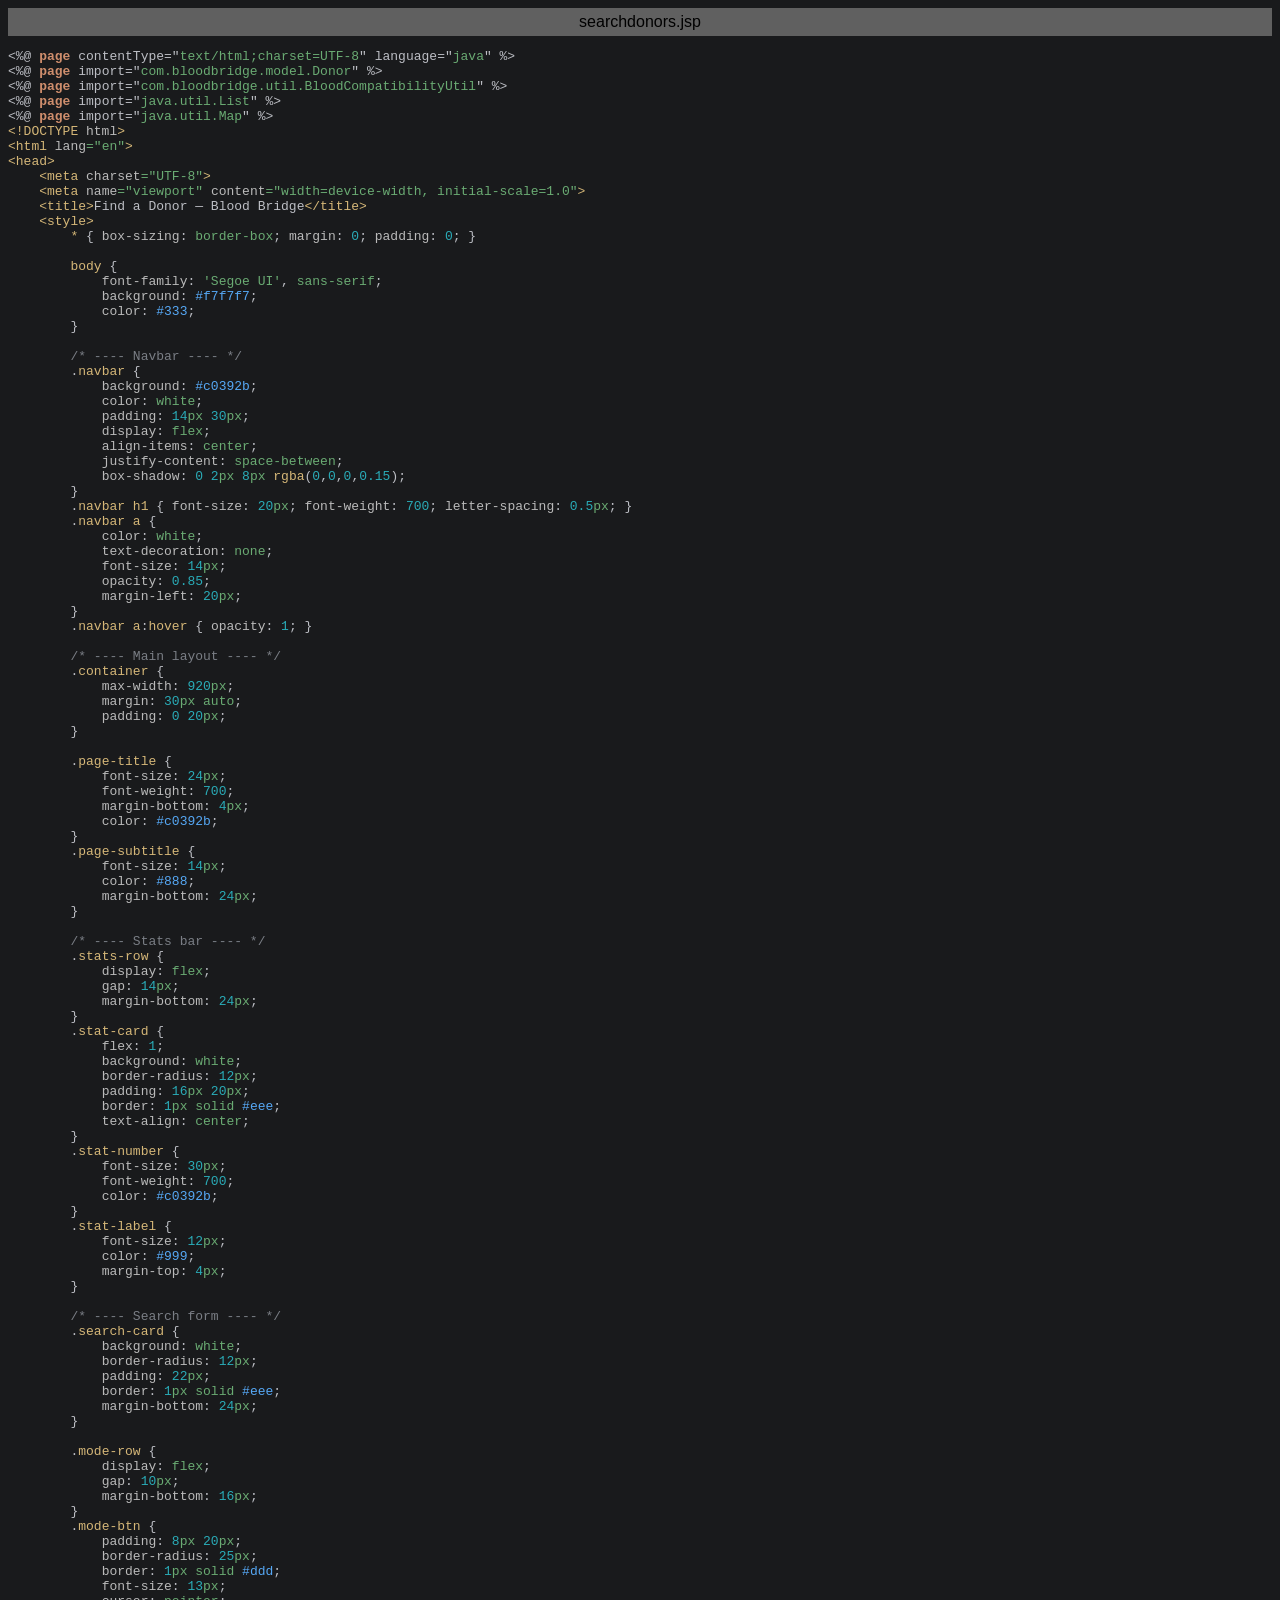
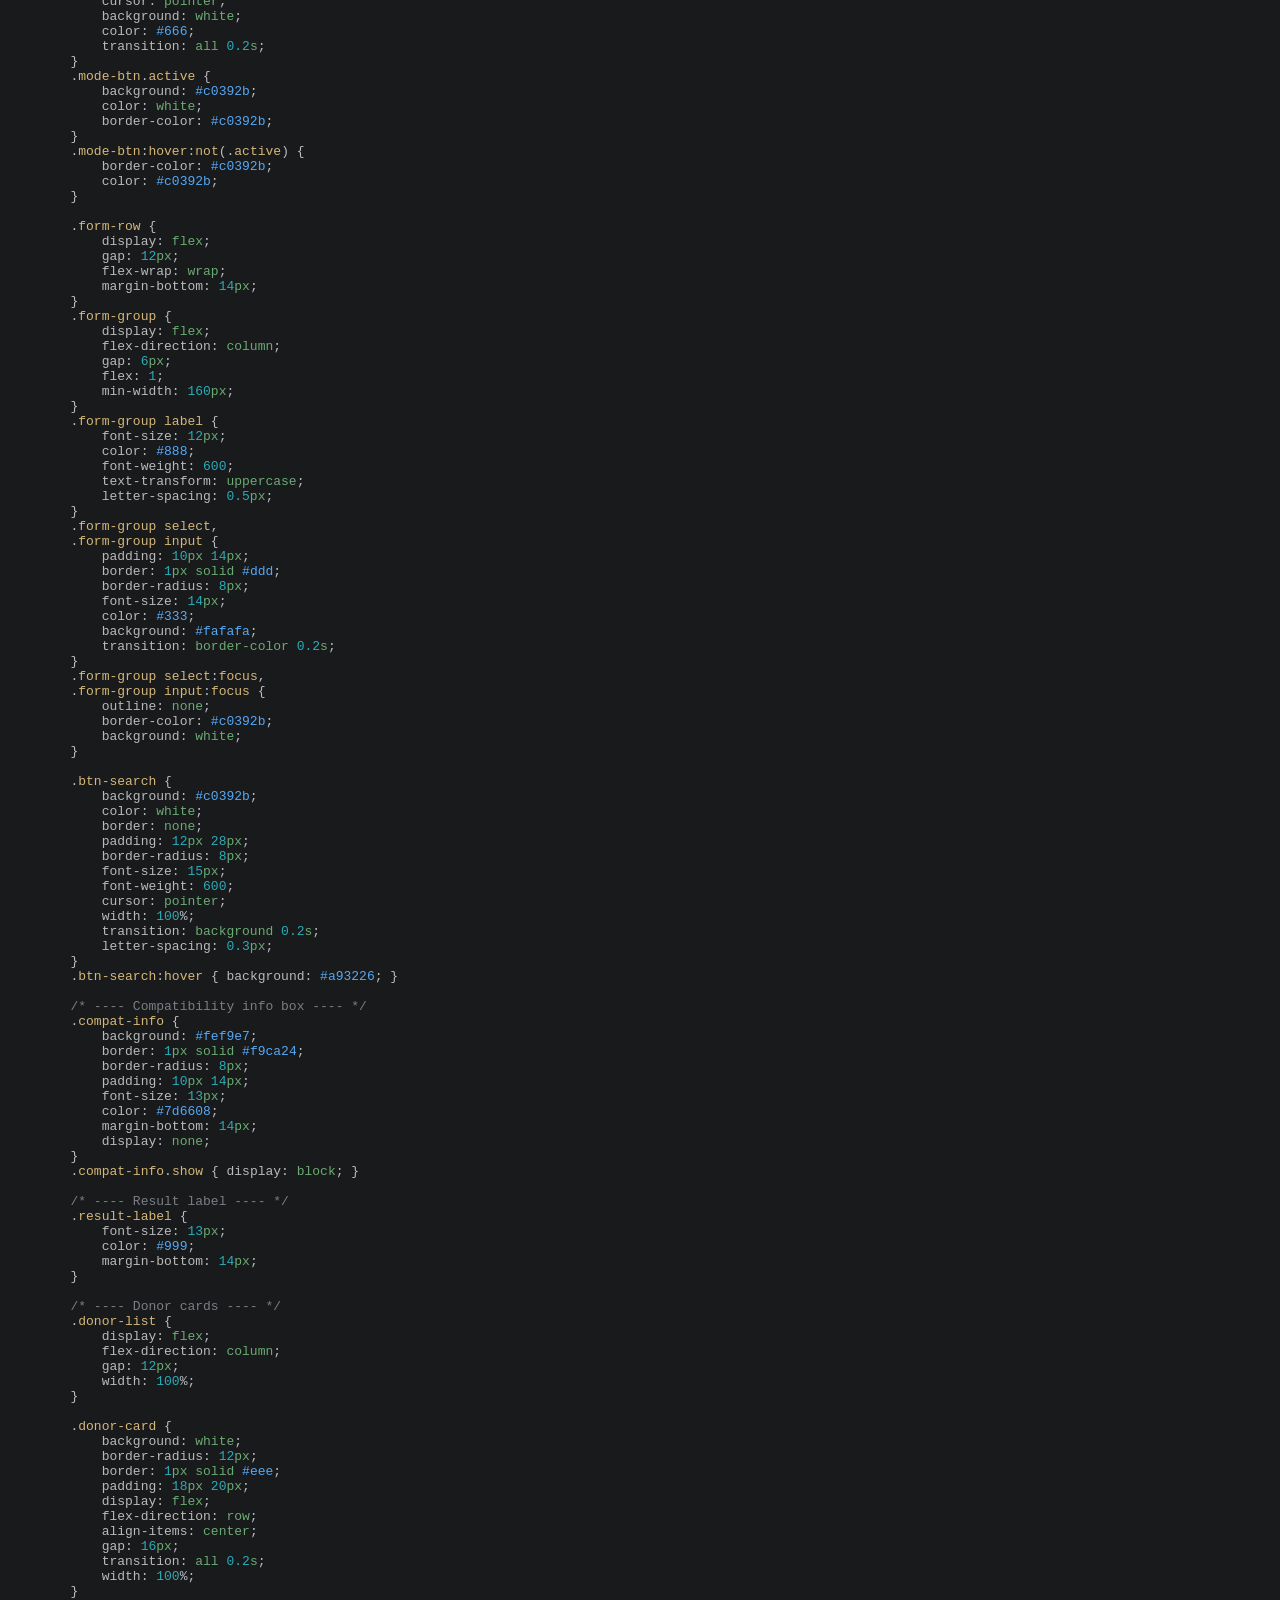
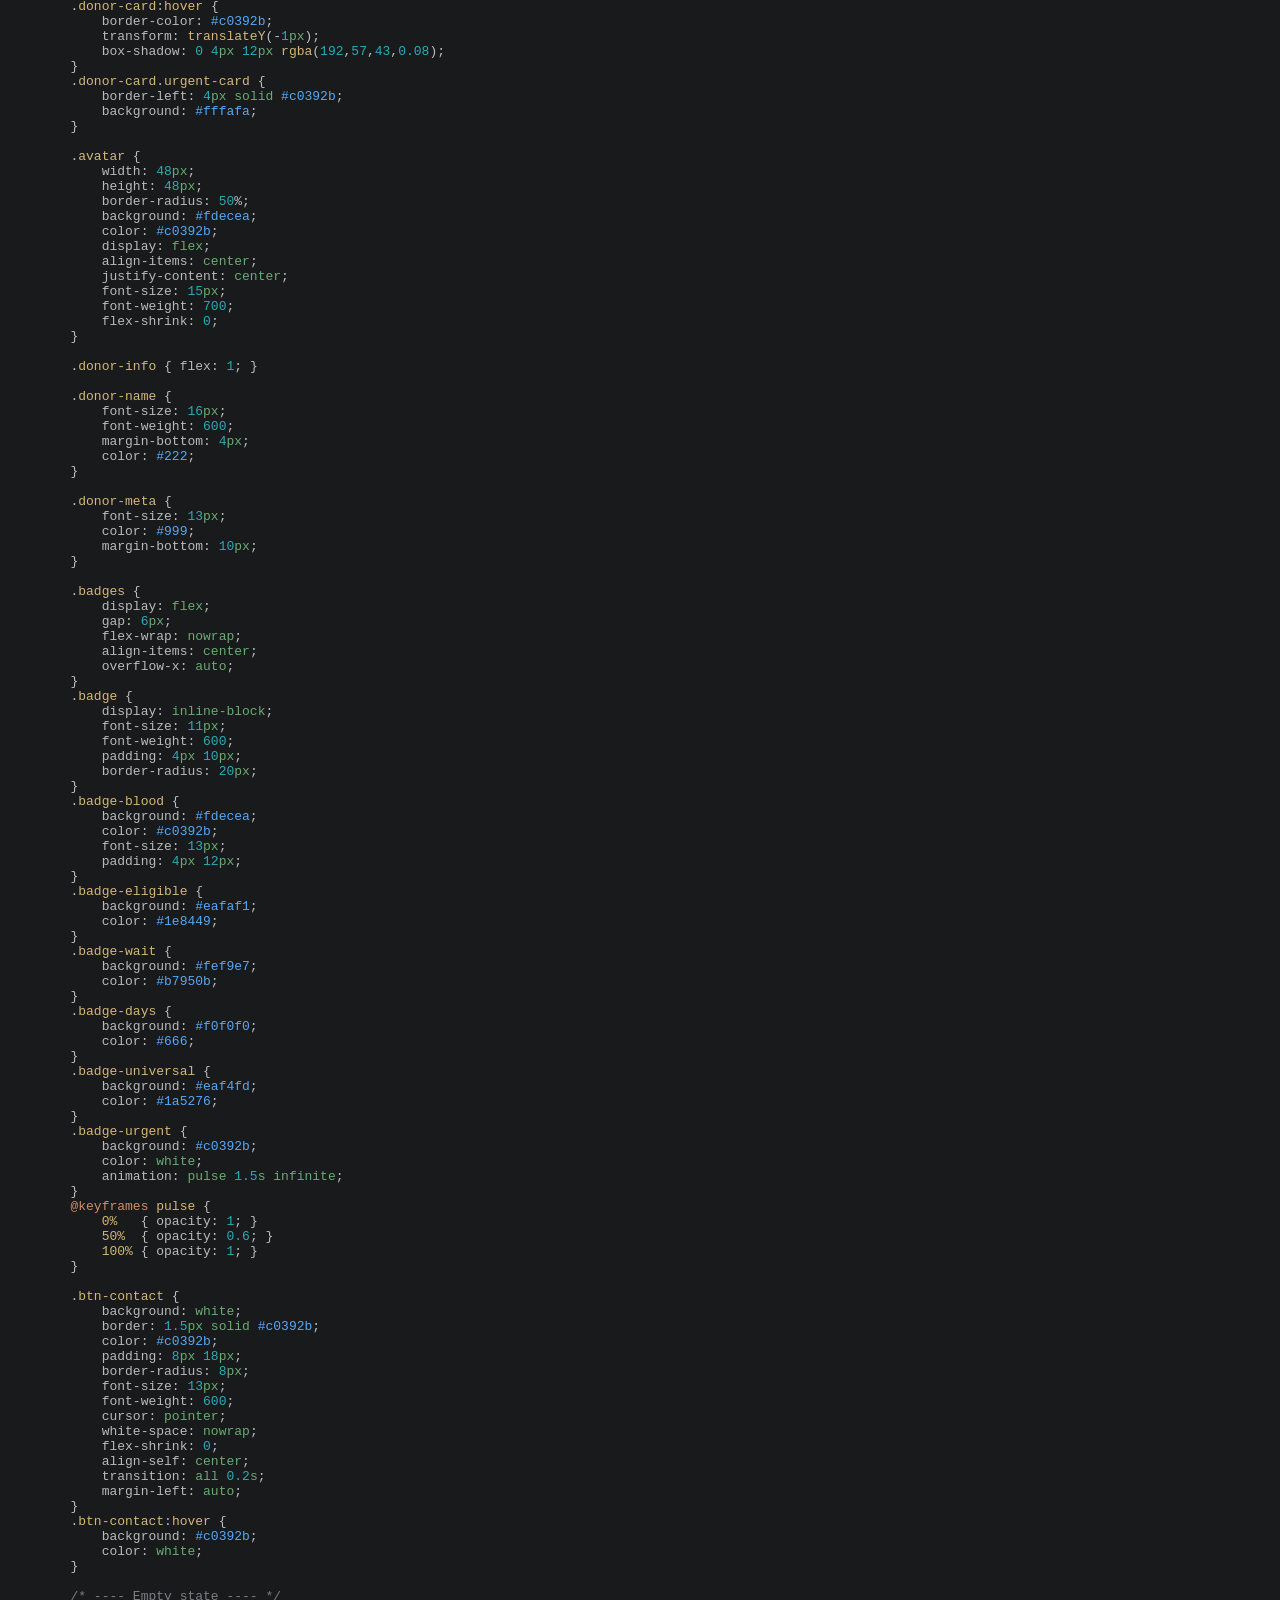
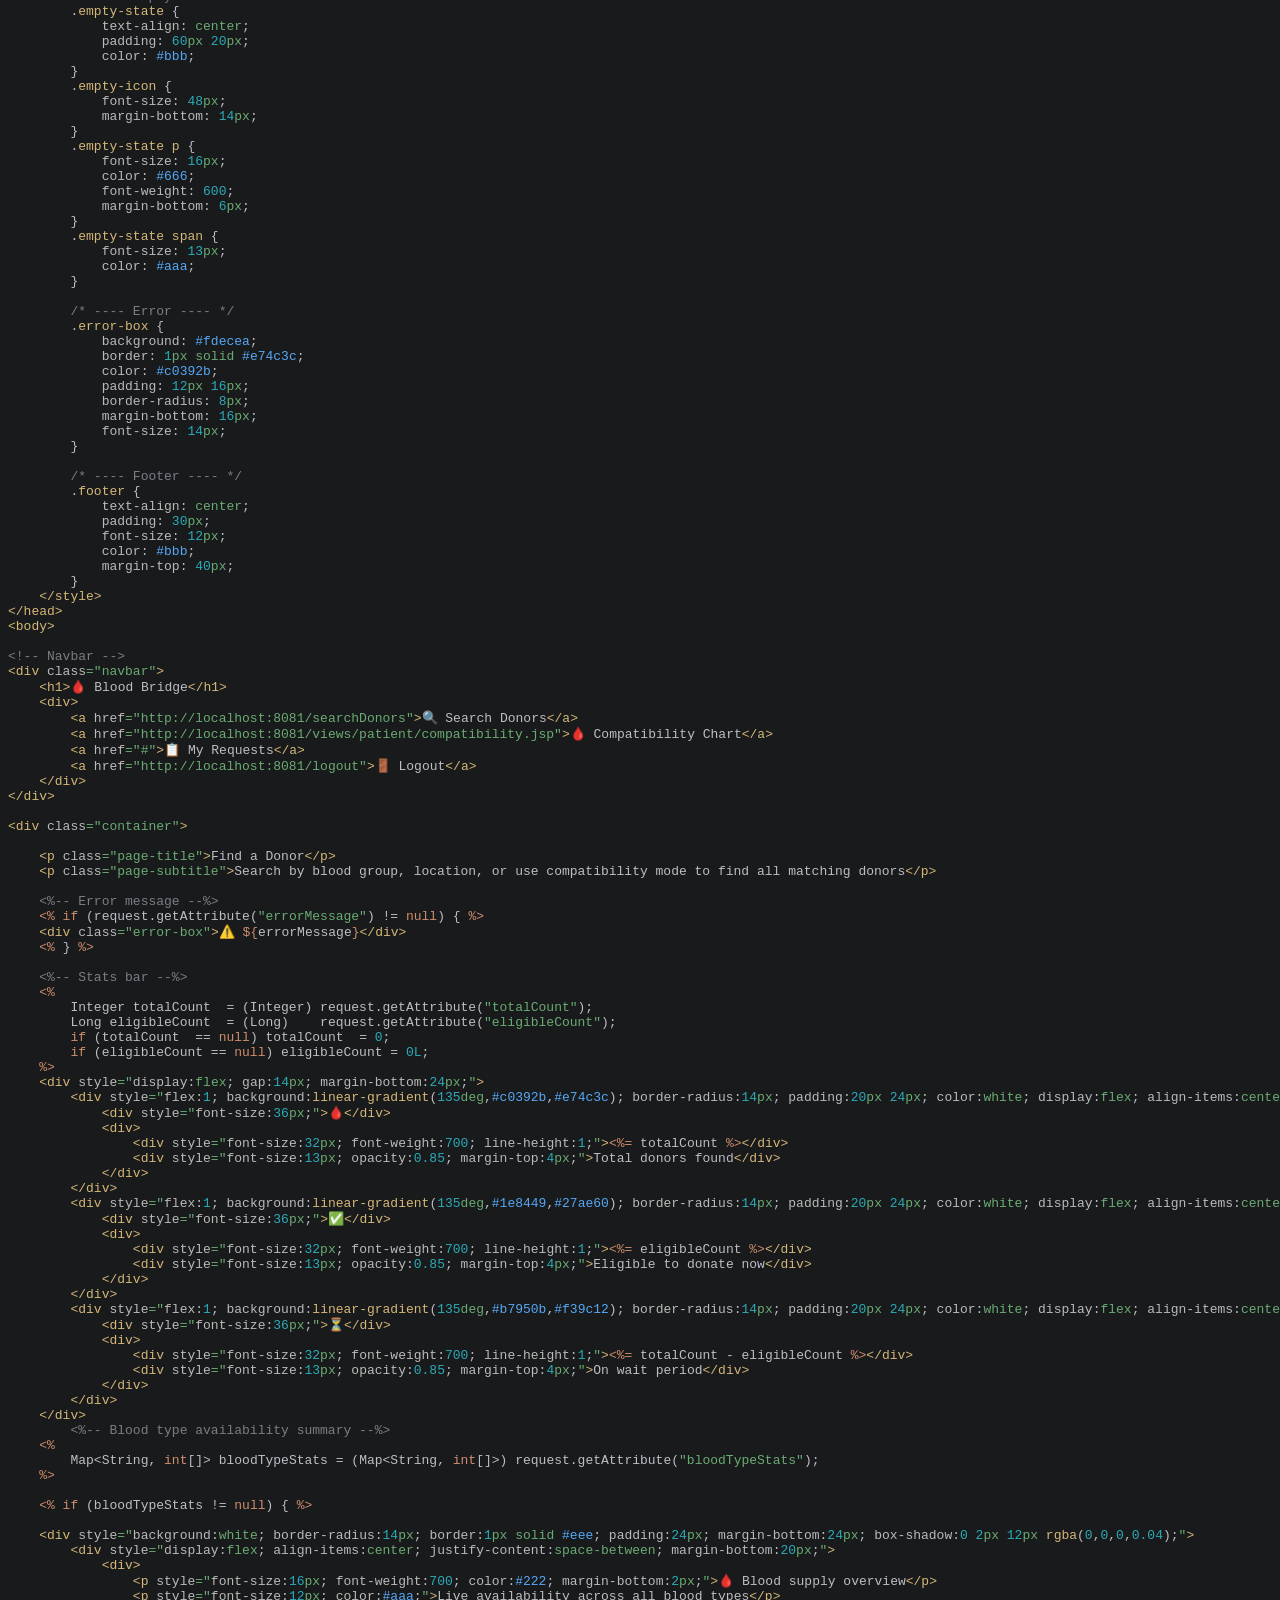
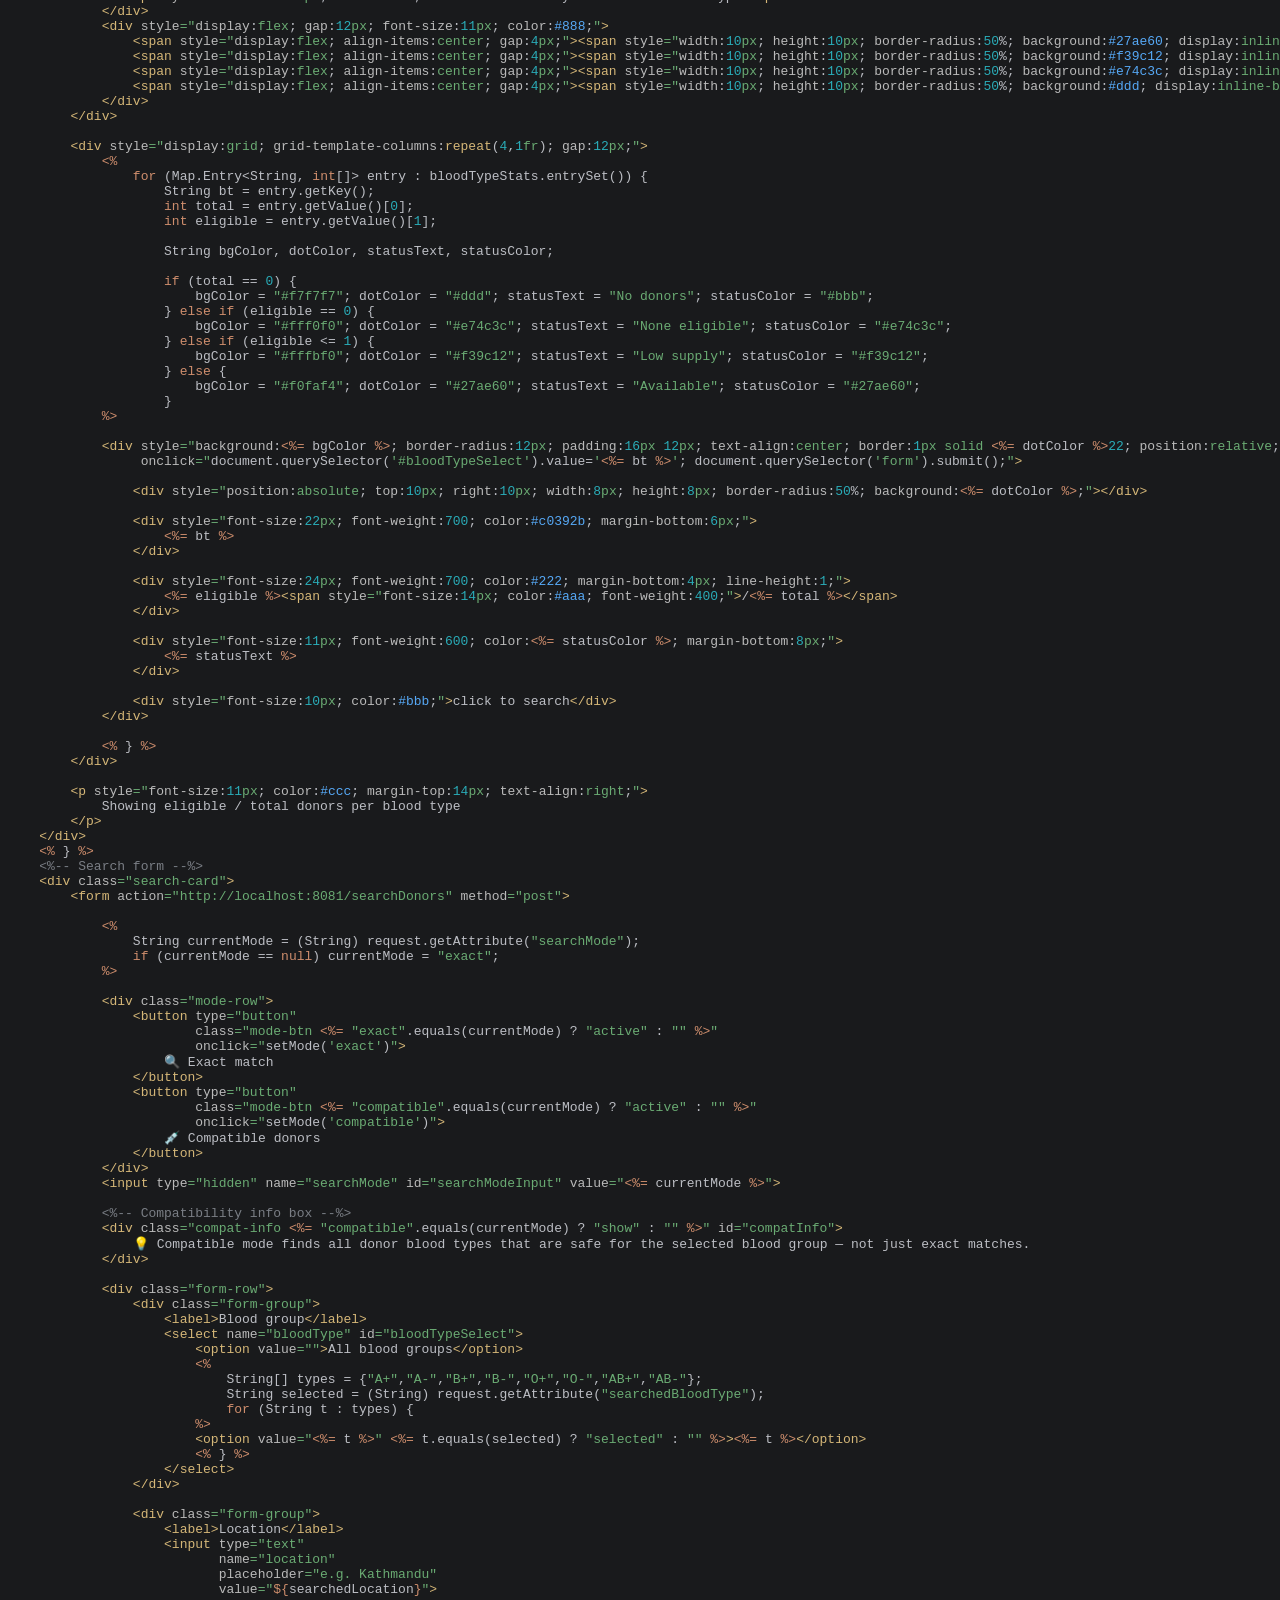
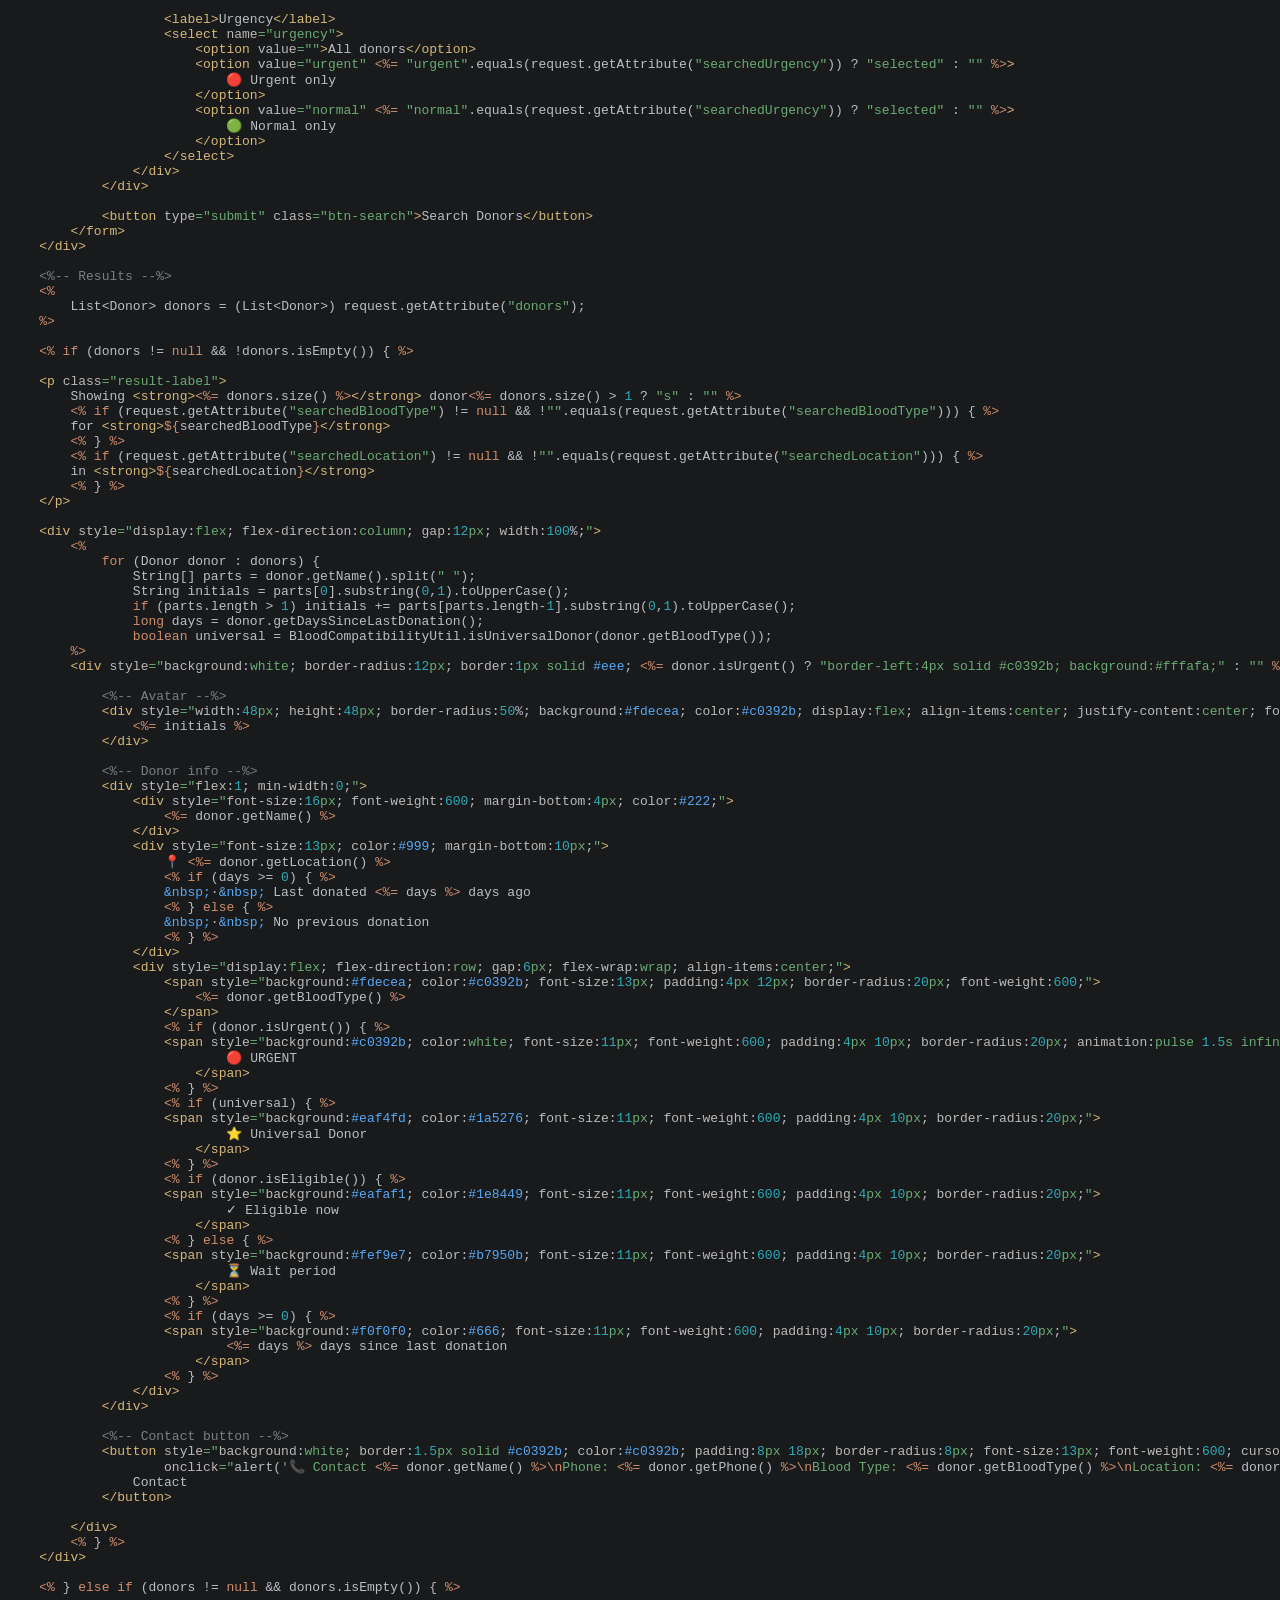
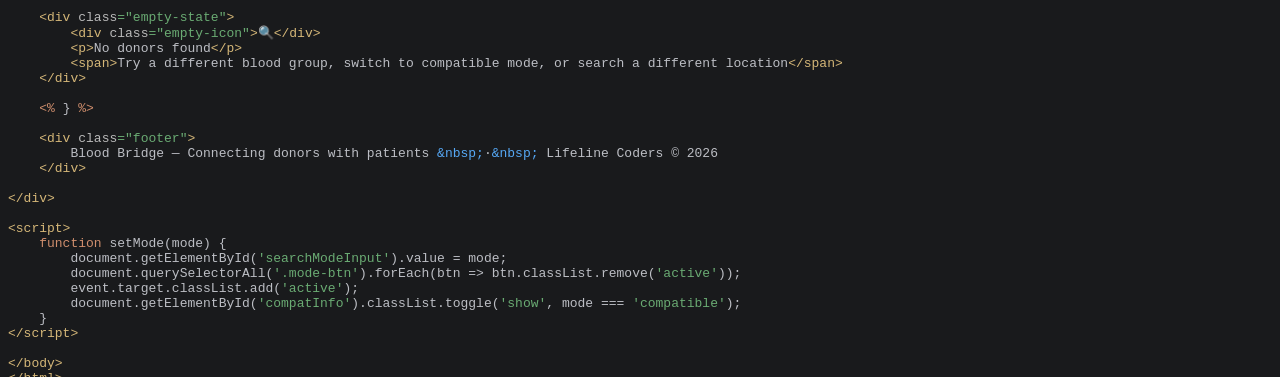
<file: exportToHTML/searchdonors.jsp.html>
<html>
<head>
<title>searchdonors.jsp</title>
<meta http-equiv="Content-Type" content="text/html; charset=utf-8">
<style type="text/css">
.s0 { color: #bcbec4;}
.s1 { color: #cf8e6d; font-weight: bold;}
.s2 { color: #bcbec4;}
.s3 { color: #6aab73;}
.s4 { color: #bcbec4;}
.s5 { color: #d5b778;}
.s6 { color: #bababa;}
.s7 { color: #6aab73;}
.s8 { color: #2aacb8;}
.s9 { color: #56a8f5;}
.s10 { color: #7a7e85;}
.s11 { color: #cf8e6d;}
.s12 { color: #7a7e85;}
.s13 { color: #cf8e6d;}
.s14 { color: #2aacb8;}
</style>
</head>
<body bgcolor="#191a1c">
<table CELLSPACING=0 CELLPADDING=5 COLS=1 WIDTH="100%" BGCOLOR="#606060" >
<tr><td><center>
<font face="Arial, Helvetica" color="#000000">
searchdonors.jsp</font>
</center></td></tr></table>
<pre><span class="s0">&lt;%@ </span><span class="s1">page </span><span class="s2">contentType</span><span class="s0">=&quot;</span><span class="s3">text/html;charset=UTF-8</span><span class="s0">&quot; </span><span class="s2">language</span><span class="s0">=&quot;</span><span class="s3">java</span><span class="s0">&quot; %&gt;</span>
<span class="s0">&lt;%@ </span><span class="s1">page </span><span class="s2">import</span><span class="s0">=&quot;</span><span class="s3">com.bloodbridge.model.Donor</span><span class="s0">&quot; %&gt;</span>
<span class="s0">&lt;%@ </span><span class="s1">page </span><span class="s2">import</span><span class="s0">=&quot;</span><span class="s3">com.bloodbridge.util.BloodCompatibilityUtil</span><span class="s0">&quot; %&gt;</span>
<span class="s0">&lt;%@ </span><span class="s1">page </span><span class="s2">import</span><span class="s0">=&quot;</span><span class="s3">java.util.List</span><span class="s0">&quot; %&gt;</span>
<span class="s0">&lt;%@ </span><span class="s1">page </span><span class="s2">import</span><span class="s0">=&quot;</span><span class="s3">java.util.Map</span><span class="s0">&quot; %&gt;</span>
<span class="s5">&lt;!DOCTYPE </span><span class="s6">html</span><span class="s5">&gt;</span>
<span class="s5">&lt;html </span><span class="s6">lang</span><span class="s7">=&quot;en&quot;</span><span class="s5">&gt;</span>
<span class="s5">&lt;head&gt;</span>
    <span class="s5">&lt;meta </span><span class="s6">charset</span><span class="s7">=&quot;UTF-8&quot;</span><span class="s5">&gt;</span>
    <span class="s5">&lt;meta </span><span class="s6">name</span><span class="s7">=&quot;viewport&quot; </span><span class="s6">content</span><span class="s7">=&quot;width=device-width, initial-scale=1.0&quot;</span><span class="s5">&gt;</span>
    <span class="s5">&lt;title&gt;</span><span class="s4">Find a Donor — Blood Bridge</span><span class="s5">&lt;/title&gt;</span>
    <span class="s5">&lt;style&gt;</span>
        <span class="s5">* </span><span class="s4">{ </span><span class="s6">box-sizing</span><span class="s4">: </span><span class="s7">border-box</span><span class="s4">; </span><span class="s6">margin</span><span class="s4">: </span><span class="s8">0</span><span class="s4">; </span><span class="s6">padding</span><span class="s4">: </span><span class="s8">0</span><span class="s4">; }</span>

        <span class="s5">body </span><span class="s4">{</span>
            <span class="s6">font-family</span><span class="s4">: </span><span class="s7">'Segoe UI'</span><span class="s4">, </span><span class="s7">sans-serif</span><span class="s4">;</span>
            <span class="s6">background</span><span class="s4">: </span><span class="s9">#f7f7f7</span><span class="s4">;</span>
            <span class="s6">color</span><span class="s4">: </span><span class="s9">#333</span><span class="s4">;</span>
        <span class="s4">}</span>

        <span class="s10">/* ---- Navbar ---- */</span>
        <span class="s4">.</span><span class="s5">navbar </span><span class="s4">{</span>
            <span class="s6">background</span><span class="s4">: </span><span class="s9">#c0392b</span><span class="s4">;</span>
            <span class="s6">color</span><span class="s4">: </span><span class="s7">white</span><span class="s4">;</span>
            <span class="s6">padding</span><span class="s4">: </span><span class="s8">14</span><span class="s7">px </span><span class="s8">30</span><span class="s7">px</span><span class="s4">;</span>
            <span class="s6">display</span><span class="s4">: </span><span class="s7">flex</span><span class="s4">;</span>
            <span class="s6">align-items</span><span class="s4">: </span><span class="s7">center</span><span class="s4">;</span>
            <span class="s6">justify-content</span><span class="s4">: </span><span class="s7">space-between</span><span class="s4">;</span>
            <span class="s6">box-shadow</span><span class="s4">: </span><span class="s8">0 2</span><span class="s7">px </span><span class="s8">8</span><span class="s7">px </span><span class="s5">rgba</span><span class="s4">(</span><span class="s8">0</span><span class="s4">,</span><span class="s8">0</span><span class="s4">,</span><span class="s8">0</span><span class="s4">,</span><span class="s8">0.15</span><span class="s4">);</span>
        <span class="s4">}</span>
        <span class="s4">.</span><span class="s5">navbar h1 </span><span class="s4">{ </span><span class="s6">font-size</span><span class="s4">: </span><span class="s8">20</span><span class="s7">px</span><span class="s4">; </span><span class="s6">font-weight</span><span class="s4">: </span><span class="s8">700</span><span class="s4">; </span><span class="s6">letter-spacing</span><span class="s4">: </span><span class="s8">0.5</span><span class="s7">px</span><span class="s4">; }</span>
        <span class="s4">.</span><span class="s5">navbar a </span><span class="s4">{</span>
            <span class="s6">color</span><span class="s4">: </span><span class="s7">white</span><span class="s4">;</span>
            <span class="s6">text-decoration</span><span class="s4">: </span><span class="s7">none</span><span class="s4">;</span>
            <span class="s6">font-size</span><span class="s4">: </span><span class="s8">14</span><span class="s7">px</span><span class="s4">;</span>
            <span class="s6">opacity</span><span class="s4">: </span><span class="s8">0.85</span><span class="s4">;</span>
            <span class="s6">margin-left</span><span class="s4">: </span><span class="s8">20</span><span class="s7">px</span><span class="s4">;</span>
        <span class="s4">}</span>
        <span class="s4">.</span><span class="s5">navbar a</span><span class="s4">:</span><span class="s5">hover </span><span class="s4">{ </span><span class="s6">opacity</span><span class="s4">: </span><span class="s8">1</span><span class="s4">; }</span>

        <span class="s10">/* ---- Main layout ---- */</span>
        <span class="s4">.</span><span class="s5">container </span><span class="s4">{</span>
            <span class="s6">max-width</span><span class="s4">: </span><span class="s8">920</span><span class="s7">px</span><span class="s4">;</span>
            <span class="s6">margin</span><span class="s4">: </span><span class="s8">30</span><span class="s7">px auto</span><span class="s4">;</span>
            <span class="s6">padding</span><span class="s4">: </span><span class="s8">0 20</span><span class="s7">px</span><span class="s4">;</span>
        <span class="s4">}</span>

        <span class="s4">.</span><span class="s5">page-title </span><span class="s4">{</span>
            <span class="s6">font-size</span><span class="s4">: </span><span class="s8">24</span><span class="s7">px</span><span class="s4">;</span>
            <span class="s6">font-weight</span><span class="s4">: </span><span class="s8">700</span><span class="s4">;</span>
            <span class="s6">margin-bottom</span><span class="s4">: </span><span class="s8">4</span><span class="s7">px</span><span class="s4">;</span>
            <span class="s6">color</span><span class="s4">: </span><span class="s9">#c0392b</span><span class="s4">;</span>
        <span class="s4">}</span>
        <span class="s4">.</span><span class="s5">page-subtitle </span><span class="s4">{</span>
            <span class="s6">font-size</span><span class="s4">: </span><span class="s8">14</span><span class="s7">px</span><span class="s4">;</span>
            <span class="s6">color</span><span class="s4">: </span><span class="s9">#888</span><span class="s4">;</span>
            <span class="s6">margin-bottom</span><span class="s4">: </span><span class="s8">24</span><span class="s7">px</span><span class="s4">;</span>
        <span class="s4">}</span>

        <span class="s10">/* ---- Stats bar ---- */</span>
        <span class="s4">.</span><span class="s5">stats-row </span><span class="s4">{</span>
            <span class="s6">display</span><span class="s4">: </span><span class="s7">flex</span><span class="s4">;</span>
            <span class="s6">gap</span><span class="s4">: </span><span class="s8">14</span><span class="s7">px</span><span class="s4">;</span>
            <span class="s6">margin-bottom</span><span class="s4">: </span><span class="s8">24</span><span class="s7">px</span><span class="s4">;</span>
        <span class="s4">}</span>
        <span class="s4">.</span><span class="s5">stat-card </span><span class="s4">{</span>
            <span class="s6">flex</span><span class="s4">: </span><span class="s8">1</span><span class="s4">;</span>
            <span class="s6">background</span><span class="s4">: </span><span class="s7">white</span><span class="s4">;</span>
            <span class="s6">border-radius</span><span class="s4">: </span><span class="s8">12</span><span class="s7">px</span><span class="s4">;</span>
            <span class="s6">padding</span><span class="s4">: </span><span class="s8">16</span><span class="s7">px </span><span class="s8">20</span><span class="s7">px</span><span class="s4">;</span>
            <span class="s6">border</span><span class="s4">: </span><span class="s8">1</span><span class="s7">px solid </span><span class="s9">#eee</span><span class="s4">;</span>
            <span class="s6">text-align</span><span class="s4">: </span><span class="s7">center</span><span class="s4">;</span>
        <span class="s4">}</span>
        <span class="s4">.</span><span class="s5">stat-number </span><span class="s4">{</span>
            <span class="s6">font-size</span><span class="s4">: </span><span class="s8">30</span><span class="s7">px</span><span class="s4">;</span>
            <span class="s6">font-weight</span><span class="s4">: </span><span class="s8">700</span><span class="s4">;</span>
            <span class="s6">color</span><span class="s4">: </span><span class="s9">#c0392b</span><span class="s4">;</span>
        <span class="s4">}</span>
        <span class="s4">.</span><span class="s5">stat-label </span><span class="s4">{</span>
            <span class="s6">font-size</span><span class="s4">: </span><span class="s8">12</span><span class="s7">px</span><span class="s4">;</span>
            <span class="s6">color</span><span class="s4">: </span><span class="s9">#999</span><span class="s4">;</span>
            <span class="s6">margin-top</span><span class="s4">: </span><span class="s8">4</span><span class="s7">px</span><span class="s4">;</span>
        <span class="s4">}</span>

        <span class="s10">/* ---- Search form ---- */</span>
        <span class="s4">.</span><span class="s5">search-card </span><span class="s4">{</span>
            <span class="s6">background</span><span class="s4">: </span><span class="s7">white</span><span class="s4">;</span>
            <span class="s6">border-radius</span><span class="s4">: </span><span class="s8">12</span><span class="s7">px</span><span class="s4">;</span>
            <span class="s6">padding</span><span class="s4">: </span><span class="s8">22</span><span class="s7">px</span><span class="s4">;</span>
            <span class="s6">border</span><span class="s4">: </span><span class="s8">1</span><span class="s7">px solid </span><span class="s9">#eee</span><span class="s4">;</span>
            <span class="s6">margin-bottom</span><span class="s4">: </span><span class="s8">24</span><span class="s7">px</span><span class="s4">;</span>
        <span class="s4">}</span>

        <span class="s4">.</span><span class="s5">mode-row </span><span class="s4">{</span>
            <span class="s6">display</span><span class="s4">: </span><span class="s7">flex</span><span class="s4">;</span>
            <span class="s6">gap</span><span class="s4">: </span><span class="s8">10</span><span class="s7">px</span><span class="s4">;</span>
            <span class="s6">margin-bottom</span><span class="s4">: </span><span class="s8">16</span><span class="s7">px</span><span class="s4">;</span>
        <span class="s4">}</span>
        <span class="s4">.</span><span class="s5">mode-btn </span><span class="s4">{</span>
            <span class="s6">padding</span><span class="s4">: </span><span class="s8">8</span><span class="s7">px </span><span class="s8">20</span><span class="s7">px</span><span class="s4">;</span>
            <span class="s6">border-radius</span><span class="s4">: </span><span class="s8">25</span><span class="s7">px</span><span class="s4">;</span>
            <span class="s6">border</span><span class="s4">: </span><span class="s8">1</span><span class="s7">px solid </span><span class="s9">#ddd</span><span class="s4">;</span>
            <span class="s6">font-size</span><span class="s4">: </span><span class="s8">13</span><span class="s7">px</span><span class="s4">;</span>
            <span class="s6">cursor</span><span class="s4">: </span><span class="s7">pointer</span><span class="s4">;</span>
            <span class="s6">background</span><span class="s4">: </span><span class="s7">white</span><span class="s4">;</span>
            <span class="s6">color</span><span class="s4">: </span><span class="s9">#666</span><span class="s4">;</span>
            <span class="s6">transition</span><span class="s4">: </span><span class="s7">all </span><span class="s8">0.2</span><span class="s7">s</span><span class="s4">;</span>
        <span class="s4">}</span>
        <span class="s4">.</span><span class="s5">mode-btn</span><span class="s4">.</span><span class="s5">active </span><span class="s4">{</span>
            <span class="s6">background</span><span class="s4">: </span><span class="s9">#c0392b</span><span class="s4">;</span>
            <span class="s6">color</span><span class="s4">: </span><span class="s7">white</span><span class="s4">;</span>
            <span class="s6">border-color</span><span class="s4">: </span><span class="s9">#c0392b</span><span class="s4">;</span>
        <span class="s4">}</span>
        <span class="s4">.</span><span class="s5">mode-btn</span><span class="s4">:</span><span class="s5">hover</span><span class="s4">:</span><span class="s5">not</span><span class="s4">(.</span><span class="s5">active</span><span class="s4">) {</span>
            <span class="s6">border-color</span><span class="s4">: </span><span class="s9">#c0392b</span><span class="s4">;</span>
            <span class="s6">color</span><span class="s4">: </span><span class="s9">#c0392b</span><span class="s4">;</span>
        <span class="s4">}</span>

        <span class="s4">.</span><span class="s5">form-row </span><span class="s4">{</span>
            <span class="s6">display</span><span class="s4">: </span><span class="s7">flex</span><span class="s4">;</span>
            <span class="s6">gap</span><span class="s4">: </span><span class="s8">12</span><span class="s7">px</span><span class="s4">;</span>
            <span class="s6">flex-wrap</span><span class="s4">: </span><span class="s7">wrap</span><span class="s4">;</span>
            <span class="s6">margin-bottom</span><span class="s4">: </span><span class="s8">14</span><span class="s7">px</span><span class="s4">;</span>
        <span class="s4">}</span>
        <span class="s4">.</span><span class="s5">form-group </span><span class="s4">{</span>
            <span class="s6">display</span><span class="s4">: </span><span class="s7">flex</span><span class="s4">;</span>
            <span class="s6">flex-direction</span><span class="s4">: </span><span class="s7">column</span><span class="s4">;</span>
            <span class="s6">gap</span><span class="s4">: </span><span class="s8">6</span><span class="s7">px</span><span class="s4">;</span>
            <span class="s6">flex</span><span class="s4">: </span><span class="s8">1</span><span class="s4">;</span>
            <span class="s6">min-width</span><span class="s4">: </span><span class="s8">160</span><span class="s7">px</span><span class="s4">;</span>
        <span class="s4">}</span>
        <span class="s4">.</span><span class="s5">form-group label </span><span class="s4">{</span>
            <span class="s6">font-size</span><span class="s4">: </span><span class="s8">12</span><span class="s7">px</span><span class="s4">;</span>
            <span class="s6">color</span><span class="s4">: </span><span class="s9">#888</span><span class="s4">;</span>
            <span class="s6">font-weight</span><span class="s4">: </span><span class="s8">600</span><span class="s4">;</span>
            <span class="s6">text-transform</span><span class="s4">: </span><span class="s7">uppercase</span><span class="s4">;</span>
            <span class="s6">letter-spacing</span><span class="s4">: </span><span class="s8">0.5</span><span class="s7">px</span><span class="s4">;</span>
        <span class="s4">}</span>
        <span class="s4">.</span><span class="s5">form-group select</span><span class="s4">,</span>
        <span class="s4">.</span><span class="s5">form-group input </span><span class="s4">{</span>
            <span class="s6">padding</span><span class="s4">: </span><span class="s8">10</span><span class="s7">px </span><span class="s8">14</span><span class="s7">px</span><span class="s4">;</span>
            <span class="s6">border</span><span class="s4">: </span><span class="s8">1</span><span class="s7">px solid </span><span class="s9">#ddd</span><span class="s4">;</span>
            <span class="s6">border-radius</span><span class="s4">: </span><span class="s8">8</span><span class="s7">px</span><span class="s4">;</span>
            <span class="s6">font-size</span><span class="s4">: </span><span class="s8">14</span><span class="s7">px</span><span class="s4">;</span>
            <span class="s6">color</span><span class="s4">: </span><span class="s9">#333</span><span class="s4">;</span>
            <span class="s6">background</span><span class="s4">: </span><span class="s9">#fafafa</span><span class="s4">;</span>
            <span class="s6">transition</span><span class="s4">: </span><span class="s7">border-color </span><span class="s8">0.2</span><span class="s7">s</span><span class="s4">;</span>
        <span class="s4">}</span>
        <span class="s4">.</span><span class="s5">form-group select</span><span class="s4">:</span><span class="s5">focus</span><span class="s4">,</span>
        <span class="s4">.</span><span class="s5">form-group input</span><span class="s4">:</span><span class="s5">focus </span><span class="s4">{</span>
            <span class="s6">outline</span><span class="s4">: </span><span class="s7">none</span><span class="s4">;</span>
            <span class="s6">border-color</span><span class="s4">: </span><span class="s9">#c0392b</span><span class="s4">;</span>
            <span class="s6">background</span><span class="s4">: </span><span class="s7">white</span><span class="s4">;</span>
        <span class="s4">}</span>

        <span class="s4">.</span><span class="s5">btn-search </span><span class="s4">{</span>
            <span class="s6">background</span><span class="s4">: </span><span class="s9">#c0392b</span><span class="s4">;</span>
            <span class="s6">color</span><span class="s4">: </span><span class="s7">white</span><span class="s4">;</span>
            <span class="s6">border</span><span class="s4">: </span><span class="s7">none</span><span class="s4">;</span>
            <span class="s6">padding</span><span class="s4">: </span><span class="s8">12</span><span class="s7">px </span><span class="s8">28</span><span class="s7">px</span><span class="s4">;</span>
            <span class="s6">border-radius</span><span class="s4">: </span><span class="s8">8</span><span class="s7">px</span><span class="s4">;</span>
            <span class="s6">font-size</span><span class="s4">: </span><span class="s8">15</span><span class="s7">px</span><span class="s4">;</span>
            <span class="s6">font-weight</span><span class="s4">: </span><span class="s8">600</span><span class="s4">;</span>
            <span class="s6">cursor</span><span class="s4">: </span><span class="s7">pointer</span><span class="s4">;</span>
            <span class="s6">width</span><span class="s4">: </span><span class="s8">100</span><span class="s4">%;</span>
            <span class="s6">transition</span><span class="s4">: </span><span class="s7">background </span><span class="s8">0.2</span><span class="s7">s</span><span class="s4">;</span>
            <span class="s6">letter-spacing</span><span class="s4">: </span><span class="s8">0.3</span><span class="s7">px</span><span class="s4">;</span>
        <span class="s4">}</span>
        <span class="s4">.</span><span class="s5">btn-search</span><span class="s4">:</span><span class="s5">hover </span><span class="s4">{ </span><span class="s6">background</span><span class="s4">: </span><span class="s9">#a93226</span><span class="s4">; }</span>

        <span class="s10">/* ---- Compatibility info box ---- */</span>
        <span class="s4">.</span><span class="s5">compat-info </span><span class="s4">{</span>
            <span class="s6">background</span><span class="s4">: </span><span class="s9">#fef9e7</span><span class="s4">;</span>
            <span class="s6">border</span><span class="s4">: </span><span class="s8">1</span><span class="s7">px solid </span><span class="s9">#f9ca24</span><span class="s4">;</span>
            <span class="s6">border-radius</span><span class="s4">: </span><span class="s8">8</span><span class="s7">px</span><span class="s4">;</span>
            <span class="s6">padding</span><span class="s4">: </span><span class="s8">10</span><span class="s7">px </span><span class="s8">14</span><span class="s7">px</span><span class="s4">;</span>
            <span class="s6">font-size</span><span class="s4">: </span><span class="s8">13</span><span class="s7">px</span><span class="s4">;</span>
            <span class="s6">color</span><span class="s4">: </span><span class="s9">#7d6608</span><span class="s4">;</span>
            <span class="s6">margin-bottom</span><span class="s4">: </span><span class="s8">14</span><span class="s7">px</span><span class="s4">;</span>
            <span class="s6">display</span><span class="s4">: </span><span class="s7">none</span><span class="s4">;</span>
        <span class="s4">}</span>
        <span class="s4">.</span><span class="s5">compat-info</span><span class="s4">.</span><span class="s5">show </span><span class="s4">{ </span><span class="s6">display</span><span class="s4">: </span><span class="s7">block</span><span class="s4">; }</span>

        <span class="s10">/* ---- Result label ---- */</span>
        <span class="s4">.</span><span class="s5">result-label </span><span class="s4">{</span>
            <span class="s6">font-size</span><span class="s4">: </span><span class="s8">13</span><span class="s7">px</span><span class="s4">;</span>
            <span class="s6">color</span><span class="s4">: </span><span class="s9">#999</span><span class="s4">;</span>
            <span class="s6">margin-bottom</span><span class="s4">: </span><span class="s8">14</span><span class="s7">px</span><span class="s4">;</span>
        <span class="s4">}</span>

        <span class="s10">/* ---- Donor cards ---- */</span>
        <span class="s4">.</span><span class="s5">donor-list </span><span class="s4">{</span>
            <span class="s6">display</span><span class="s4">: </span><span class="s7">flex</span><span class="s4">;</span>
            <span class="s6">flex-direction</span><span class="s4">: </span><span class="s7">column</span><span class="s4">;</span>
            <span class="s6">gap</span><span class="s4">: </span><span class="s8">12</span><span class="s7">px</span><span class="s4">;</span>
            <span class="s6">width</span><span class="s4">: </span><span class="s8">100</span><span class="s4">%;</span>
        <span class="s4">}</span>

        <span class="s4">.</span><span class="s5">donor-card </span><span class="s4">{</span>
            <span class="s6">background</span><span class="s4">: </span><span class="s7">white</span><span class="s4">;</span>
            <span class="s6">border-radius</span><span class="s4">: </span><span class="s8">12</span><span class="s7">px</span><span class="s4">;</span>
            <span class="s6">border</span><span class="s4">: </span><span class="s8">1</span><span class="s7">px solid </span><span class="s9">#eee</span><span class="s4">;</span>
            <span class="s6">padding</span><span class="s4">: </span><span class="s8">18</span><span class="s7">px </span><span class="s8">20</span><span class="s7">px</span><span class="s4">;</span>
            <span class="s6">display</span><span class="s4">: </span><span class="s7">flex</span><span class="s4">;</span>
            <span class="s6">flex-direction</span><span class="s4">: </span><span class="s7">row</span><span class="s4">;</span>
            <span class="s6">align-items</span><span class="s4">: </span><span class="s7">center</span><span class="s4">;</span>
            <span class="s6">gap</span><span class="s4">: </span><span class="s8">16</span><span class="s7">px</span><span class="s4">;</span>
            <span class="s6">transition</span><span class="s4">: </span><span class="s7">all </span><span class="s8">0.2</span><span class="s7">s</span><span class="s4">;</span>
            <span class="s6">width</span><span class="s4">: </span><span class="s8">100</span><span class="s4">%;</span>
        <span class="s4">}</span>
        <span class="s4">.</span><span class="s5">donor-card</span><span class="s4">:</span><span class="s5">hover </span><span class="s4">{</span>
            <span class="s6">border-color</span><span class="s4">: </span><span class="s9">#c0392b</span><span class="s4">;</span>
            <span class="s6">transform</span><span class="s4">: </span><span class="s5">translateY</span><span class="s4">(-</span><span class="s8">1</span><span class="s7">px</span><span class="s4">);</span>
            <span class="s6">box-shadow</span><span class="s4">: </span><span class="s8">0 4</span><span class="s7">px </span><span class="s8">12</span><span class="s7">px </span><span class="s5">rgba</span><span class="s4">(</span><span class="s8">192</span><span class="s4">,</span><span class="s8">57</span><span class="s4">,</span><span class="s8">43</span><span class="s4">,</span><span class="s8">0.08</span><span class="s4">);</span>
        <span class="s4">}</span>
        <span class="s4">.</span><span class="s5">donor-card</span><span class="s4">.</span><span class="s5">urgent-card </span><span class="s4">{</span>
            <span class="s6">border-left</span><span class="s4">: </span><span class="s8">4</span><span class="s7">px solid </span><span class="s9">#c0392b</span><span class="s4">;</span>
            <span class="s6">background</span><span class="s4">: </span><span class="s9">#fffafa</span><span class="s4">;</span>
        <span class="s4">}</span>

        <span class="s4">.</span><span class="s5">avatar </span><span class="s4">{</span>
            <span class="s6">width</span><span class="s4">: </span><span class="s8">48</span><span class="s7">px</span><span class="s4">;</span>
            <span class="s6">height</span><span class="s4">: </span><span class="s8">48</span><span class="s7">px</span><span class="s4">;</span>
            <span class="s6">border-radius</span><span class="s4">: </span><span class="s8">50</span><span class="s4">%;</span>
            <span class="s6">background</span><span class="s4">: </span><span class="s9">#fdecea</span><span class="s4">;</span>
            <span class="s6">color</span><span class="s4">: </span><span class="s9">#c0392b</span><span class="s4">;</span>
            <span class="s6">display</span><span class="s4">: </span><span class="s7">flex</span><span class="s4">;</span>
            <span class="s6">align-items</span><span class="s4">: </span><span class="s7">center</span><span class="s4">;</span>
            <span class="s6">justify-content</span><span class="s4">: </span><span class="s7">center</span><span class="s4">;</span>
            <span class="s6">font-size</span><span class="s4">: </span><span class="s8">15</span><span class="s7">px</span><span class="s4">;</span>
            <span class="s6">font-weight</span><span class="s4">: </span><span class="s8">700</span><span class="s4">;</span>
            <span class="s6">flex-shrink</span><span class="s4">: </span><span class="s8">0</span><span class="s4">;</span>
        <span class="s4">}</span>

        <span class="s4">.</span><span class="s5">donor-info </span><span class="s4">{ </span><span class="s6">flex</span><span class="s4">: </span><span class="s8">1</span><span class="s4">; }</span>

        <span class="s4">.</span><span class="s5">donor-name </span><span class="s4">{</span>
            <span class="s6">font-size</span><span class="s4">: </span><span class="s8">16</span><span class="s7">px</span><span class="s4">;</span>
            <span class="s6">font-weight</span><span class="s4">: </span><span class="s8">600</span><span class="s4">;</span>
            <span class="s6">margin-bottom</span><span class="s4">: </span><span class="s8">4</span><span class="s7">px</span><span class="s4">;</span>
            <span class="s6">color</span><span class="s4">: </span><span class="s9">#222</span><span class="s4">;</span>
        <span class="s4">}</span>

        <span class="s4">.</span><span class="s5">donor-meta </span><span class="s4">{</span>
            <span class="s6">font-size</span><span class="s4">: </span><span class="s8">13</span><span class="s7">px</span><span class="s4">;</span>
            <span class="s6">color</span><span class="s4">: </span><span class="s9">#999</span><span class="s4">;</span>
            <span class="s6">margin-bottom</span><span class="s4">: </span><span class="s8">10</span><span class="s7">px</span><span class="s4">;</span>
        <span class="s4">}</span>

        <span class="s4">.</span><span class="s5">badges </span><span class="s4">{</span>
            <span class="s6">display</span><span class="s4">: </span><span class="s7">flex</span><span class="s4">;</span>
            <span class="s6">gap</span><span class="s4">: </span><span class="s8">6</span><span class="s7">px</span><span class="s4">;</span>
            <span class="s6">flex-wrap</span><span class="s4">: </span><span class="s7">nowrap</span><span class="s4">;</span>
            <span class="s6">align-items</span><span class="s4">: </span><span class="s7">center</span><span class="s4">;</span>
            <span class="s6">overflow-x</span><span class="s4">: </span><span class="s7">auto</span><span class="s4">;</span>
        <span class="s4">}</span>
        <span class="s4">.</span><span class="s5">badge </span><span class="s4">{</span>
            <span class="s6">display</span><span class="s4">: </span><span class="s7">inline-block</span><span class="s4">;</span>
            <span class="s6">font-size</span><span class="s4">: </span><span class="s8">11</span><span class="s7">px</span><span class="s4">;</span>
            <span class="s6">font-weight</span><span class="s4">: </span><span class="s8">600</span><span class="s4">;</span>
            <span class="s6">padding</span><span class="s4">: </span><span class="s8">4</span><span class="s7">px </span><span class="s8">10</span><span class="s7">px</span><span class="s4">;</span>
            <span class="s6">border-radius</span><span class="s4">: </span><span class="s8">20</span><span class="s7">px</span><span class="s4">;</span>
        <span class="s4">}</span>
        <span class="s4">.</span><span class="s5">badge-blood </span><span class="s4">{</span>
            <span class="s6">background</span><span class="s4">: </span><span class="s9">#fdecea</span><span class="s4">;</span>
            <span class="s6">color</span><span class="s4">: </span><span class="s9">#c0392b</span><span class="s4">;</span>
            <span class="s6">font-size</span><span class="s4">: </span><span class="s8">13</span><span class="s7">px</span><span class="s4">;</span>
            <span class="s6">padding</span><span class="s4">: </span><span class="s8">4</span><span class="s7">px </span><span class="s8">12</span><span class="s7">px</span><span class="s4">;</span>
        <span class="s4">}</span>
        <span class="s4">.</span><span class="s5">badge-eligible </span><span class="s4">{</span>
            <span class="s6">background</span><span class="s4">: </span><span class="s9">#eafaf1</span><span class="s4">;</span>
            <span class="s6">color</span><span class="s4">: </span><span class="s9">#1e8449</span><span class="s4">;</span>
        <span class="s4">}</span>
        <span class="s4">.</span><span class="s5">badge-wait </span><span class="s4">{</span>
            <span class="s6">background</span><span class="s4">: </span><span class="s9">#fef9e7</span><span class="s4">;</span>
            <span class="s6">color</span><span class="s4">: </span><span class="s9">#b7950b</span><span class="s4">;</span>
        <span class="s4">}</span>
        <span class="s4">.</span><span class="s5">badge-days </span><span class="s4">{</span>
            <span class="s6">background</span><span class="s4">: </span><span class="s9">#f0f0f0</span><span class="s4">;</span>
            <span class="s6">color</span><span class="s4">: </span><span class="s9">#666</span><span class="s4">;</span>
        <span class="s4">}</span>
        <span class="s4">.</span><span class="s5">badge-universal </span><span class="s4">{</span>
            <span class="s6">background</span><span class="s4">: </span><span class="s9">#eaf4fd</span><span class="s4">;</span>
            <span class="s6">color</span><span class="s4">: </span><span class="s9">#1a5276</span><span class="s4">;</span>
        <span class="s4">}</span>
        <span class="s4">.</span><span class="s5">badge-urgent </span><span class="s4">{</span>
            <span class="s6">background</span><span class="s4">: </span><span class="s9">#c0392b</span><span class="s4">;</span>
            <span class="s6">color</span><span class="s4">: </span><span class="s7">white</span><span class="s4">;</span>
            <span class="s6">animation</span><span class="s4">: </span><span class="s7">pulse </span><span class="s8">1.5</span><span class="s7">s infinite</span><span class="s4">;</span>
        <span class="s4">}</span>
        <span class="s11">@keyframes </span><span class="s5">pulse </span><span class="s4">{</span>
            <span class="s5">0%   </span><span class="s4">{ </span><span class="s6">opacity</span><span class="s4">: </span><span class="s8">1</span><span class="s4">; }</span>
            <span class="s5">50%  </span><span class="s4">{ </span><span class="s6">opacity</span><span class="s4">: </span><span class="s8">0.6</span><span class="s4">; }</span>
            <span class="s5">100% </span><span class="s4">{ </span><span class="s6">opacity</span><span class="s4">: </span><span class="s8">1</span><span class="s4">; }</span>
        <span class="s4">}</span>

        <span class="s4">.</span><span class="s5">btn-contact </span><span class="s4">{</span>
            <span class="s6">background</span><span class="s4">: </span><span class="s7">white</span><span class="s4">;</span>
            <span class="s6">border</span><span class="s4">: </span><span class="s8">1.5</span><span class="s7">px solid </span><span class="s9">#c0392b</span><span class="s4">;</span>
            <span class="s6">color</span><span class="s4">: </span><span class="s9">#c0392b</span><span class="s4">;</span>
            <span class="s6">padding</span><span class="s4">: </span><span class="s8">8</span><span class="s7">px </span><span class="s8">18</span><span class="s7">px</span><span class="s4">;</span>
            <span class="s6">border-radius</span><span class="s4">: </span><span class="s8">8</span><span class="s7">px</span><span class="s4">;</span>
            <span class="s6">font-size</span><span class="s4">: </span><span class="s8">13</span><span class="s7">px</span><span class="s4">;</span>
            <span class="s6">font-weight</span><span class="s4">: </span><span class="s8">600</span><span class="s4">;</span>
            <span class="s6">cursor</span><span class="s4">: </span><span class="s7">pointer</span><span class="s4">;</span>
            <span class="s6">white-space</span><span class="s4">: </span><span class="s7">nowrap</span><span class="s4">;</span>
            <span class="s6">flex-shrink</span><span class="s4">: </span><span class="s8">0</span><span class="s4">;</span>
            <span class="s6">align-self</span><span class="s4">: </span><span class="s7">center</span><span class="s4">;</span>
            <span class="s6">transition</span><span class="s4">: </span><span class="s7">all </span><span class="s8">0.2</span><span class="s7">s</span><span class="s4">;</span>
            <span class="s6">margin-left</span><span class="s4">: </span><span class="s7">auto</span><span class="s4">;</span>
        <span class="s4">}</span>
        <span class="s4">.</span><span class="s5">btn-contact</span><span class="s4">:</span><span class="s5">hover </span><span class="s4">{</span>
            <span class="s6">background</span><span class="s4">: </span><span class="s9">#c0392b</span><span class="s4">;</span>
            <span class="s6">color</span><span class="s4">: </span><span class="s7">white</span><span class="s4">;</span>
        <span class="s4">}</span>

        <span class="s10">/* ---- Empty state ---- */</span>
        <span class="s4">.</span><span class="s5">empty-state </span><span class="s4">{</span>
            <span class="s6">text-align</span><span class="s4">: </span><span class="s7">center</span><span class="s4">;</span>
            <span class="s6">padding</span><span class="s4">: </span><span class="s8">60</span><span class="s7">px </span><span class="s8">20</span><span class="s7">px</span><span class="s4">;</span>
            <span class="s6">color</span><span class="s4">: </span><span class="s9">#bbb</span><span class="s4">;</span>
        <span class="s4">}</span>
        <span class="s4">.</span><span class="s5">empty-icon </span><span class="s4">{</span>
            <span class="s6">font-size</span><span class="s4">: </span><span class="s8">48</span><span class="s7">px</span><span class="s4">;</span>
            <span class="s6">margin-bottom</span><span class="s4">: </span><span class="s8">14</span><span class="s7">px</span><span class="s4">;</span>
        <span class="s4">}</span>
        <span class="s4">.</span><span class="s5">empty-state p </span><span class="s4">{</span>
            <span class="s6">font-size</span><span class="s4">: </span><span class="s8">16</span><span class="s7">px</span><span class="s4">;</span>
            <span class="s6">color</span><span class="s4">: </span><span class="s9">#666</span><span class="s4">;</span>
            <span class="s6">font-weight</span><span class="s4">: </span><span class="s8">600</span><span class="s4">;</span>
            <span class="s6">margin-bottom</span><span class="s4">: </span><span class="s8">6</span><span class="s7">px</span><span class="s4">;</span>
        <span class="s4">}</span>
        <span class="s4">.</span><span class="s5">empty-state span </span><span class="s4">{</span>
            <span class="s6">font-size</span><span class="s4">: </span><span class="s8">13</span><span class="s7">px</span><span class="s4">;</span>
            <span class="s6">color</span><span class="s4">: </span><span class="s9">#aaa</span><span class="s4">;</span>
        <span class="s4">}</span>

        <span class="s10">/* ---- Error ---- */</span>
        <span class="s4">.</span><span class="s5">error-box </span><span class="s4">{</span>
            <span class="s6">background</span><span class="s4">: </span><span class="s9">#fdecea</span><span class="s4">;</span>
            <span class="s6">border</span><span class="s4">: </span><span class="s8">1</span><span class="s7">px solid </span><span class="s9">#e74c3c</span><span class="s4">;</span>
            <span class="s6">color</span><span class="s4">: </span><span class="s9">#c0392b</span><span class="s4">;</span>
            <span class="s6">padding</span><span class="s4">: </span><span class="s8">12</span><span class="s7">px </span><span class="s8">16</span><span class="s7">px</span><span class="s4">;</span>
            <span class="s6">border-radius</span><span class="s4">: </span><span class="s8">8</span><span class="s7">px</span><span class="s4">;</span>
            <span class="s6">margin-bottom</span><span class="s4">: </span><span class="s8">16</span><span class="s7">px</span><span class="s4">;</span>
            <span class="s6">font-size</span><span class="s4">: </span><span class="s8">14</span><span class="s7">px</span><span class="s4">;</span>
        <span class="s4">}</span>

        <span class="s10">/* ---- Footer ---- */</span>
        <span class="s4">.</span><span class="s5">footer </span><span class="s4">{</span>
            <span class="s6">text-align</span><span class="s4">: </span><span class="s7">center</span><span class="s4">;</span>
            <span class="s6">padding</span><span class="s4">: </span><span class="s8">30</span><span class="s7">px</span><span class="s4">;</span>
            <span class="s6">font-size</span><span class="s4">: </span><span class="s8">12</span><span class="s7">px</span><span class="s4">;</span>
            <span class="s6">color</span><span class="s4">: </span><span class="s9">#bbb</span><span class="s4">;</span>
            <span class="s6">margin-top</span><span class="s4">: </span><span class="s8">40</span><span class="s7">px</span><span class="s4">;</span>
        <span class="s4">}</span>
    <span class="s5">&lt;/style&gt;</span>
<span class="s5">&lt;/head&gt;</span>
<span class="s5">&lt;body&gt;</span>

<span class="s10">&lt;!-- Navbar --&gt;</span>
<span class="s5">&lt;div </span><span class="s6">class</span><span class="s7">=&quot;navbar&quot;</span><span class="s5">&gt;</span>
    <span class="s5">&lt;h1&gt;</span><span class="s4">🩸 Blood Bridge</span><span class="s5">&lt;/h1&gt;</span>
    <span class="s5">&lt;div&gt;</span>
        <span class="s5">&lt;a </span><span class="s6">href</span><span class="s7">=&quot;http://localhost:8081/searchDonors&quot;</span><span class="s5">&gt;</span><span class="s4">🔍 Search Donors</span><span class="s5">&lt;/a&gt;</span>
        <span class="s5">&lt;a </span><span class="s6">href</span><span class="s7">=&quot;http://localhost:8081/views/patient/compatibility.jsp&quot;</span><span class="s5">&gt;</span><span class="s4">🩸 Compatibility Chart</span><span class="s5">&lt;/a&gt;</span>
        <span class="s5">&lt;a </span><span class="s6">href</span><span class="s7">=&quot;#&quot;</span><span class="s5">&gt;</span><span class="s4">📋 My Requests</span><span class="s5">&lt;/a&gt;</span>
        <span class="s5">&lt;a </span><span class="s6">href</span><span class="s7">=&quot;http://localhost:8081/logout&quot;</span><span class="s5">&gt;</span><span class="s4">🚪 Logout</span><span class="s5">&lt;/a&gt;</span>
    <span class="s5">&lt;/div&gt;</span>
<span class="s5">&lt;/div&gt;</span>

<span class="s5">&lt;div </span><span class="s6">class</span><span class="s7">=&quot;container&quot;</span><span class="s5">&gt;</span>

    <span class="s5">&lt;p </span><span class="s6">class</span><span class="s7">=&quot;page-title&quot;</span><span class="s5">&gt;</span><span class="s4">Find a Donor</span><span class="s5">&lt;/p&gt;</span>
    <span class="s5">&lt;p </span><span class="s6">class</span><span class="s7">=&quot;page-subtitle&quot;</span><span class="s5">&gt;</span><span class="s4">Search by blood group, location, or use compatibility mode to find all matching donors</span><span class="s5">&lt;/p&gt;</span>

    <span class="s12">&lt;%-- Error message --%&gt;</span>
    <span class="s13">&lt;% if </span><span class="s2">(</span><span class="s0">request</span><span class="s2">.</span><span class="s0">getAttribute</span><span class="s2">(</span><span class="s3">&quot;errorMessage&quot;</span><span class="s2">) != </span><span class="s13">null</span><span class="s2">) { </span><span class="s13">%&gt;</span>
    <span class="s5">&lt;div </span><span class="s6">class</span><span class="s7">=&quot;error-box&quot;</span><span class="s5">&gt;</span><span class="s4">⚠️ </span><span class="s13">${</span><span class="s2">errorMessage</span><span class="s13">}</span><span class="s5">&lt;/div&gt;</span>
    <span class="s13">&lt;% </span><span class="s2">} </span><span class="s13">%&gt;</span>

    <span class="s12">&lt;%-- Stats bar --%&gt;</span>
    <span class="s13">&lt;%</span>
        <span class="s0">Integer totalCount  </span><span class="s2">= (</span><span class="s0">Integer</span><span class="s2">) </span><span class="s0">request</span><span class="s2">.</span><span class="s0">getAttribute</span><span class="s2">(</span><span class="s3">&quot;totalCount&quot;</span><span class="s2">);</span>
        <span class="s0">Long eligibleCount  </span><span class="s2">= (</span><span class="s0">Long</span><span class="s2">)    </span><span class="s0">request</span><span class="s2">.</span><span class="s0">getAttribute</span><span class="s2">(</span><span class="s3">&quot;eligibleCount&quot;</span><span class="s2">);</span>
        <span class="s13">if </span><span class="s2">(</span><span class="s0">totalCount  </span><span class="s2">== </span><span class="s13">null</span><span class="s2">) </span><span class="s0">totalCount  </span><span class="s2">= </span><span class="s14">0</span><span class="s2">;</span>
        <span class="s13">if </span><span class="s2">(</span><span class="s0">eligibleCount </span><span class="s2">== </span><span class="s13">null</span><span class="s2">) </span><span class="s0">eligibleCount </span><span class="s2">= </span><span class="s14">0L</span><span class="s2">;</span>
    <span class="s13">%&gt;</span>
    <span class="s5">&lt;div </span><span class="s6">style</span><span class="s7">=&quot;</span><span class="s6">display</span><span class="s4">:</span><span class="s7">flex</span><span class="s4">; </span><span class="s6">gap</span><span class="s4">:</span><span class="s8">14</span><span class="s7">px</span><span class="s4">; </span><span class="s6">margin-bottom</span><span class="s4">:</span><span class="s8">24</span><span class="s7">px</span><span class="s4">;</span><span class="s7">&quot;</span><span class="s5">&gt;</span>
        <span class="s5">&lt;div </span><span class="s6">style</span><span class="s7">=&quot;</span><span class="s6">flex</span><span class="s4">:</span><span class="s8">1</span><span class="s4">; </span><span class="s6">background</span><span class="s4">:</span><span class="s5">linear-gradient</span><span class="s4">(</span><span class="s8">135</span><span class="s7">deg</span><span class="s4">,</span><span class="s9">#c0392b</span><span class="s4">,</span><span class="s9">#e74c3c</span><span class="s4">); </span><span class="s6">border-radius</span><span class="s4">:</span><span class="s8">14</span><span class="s7">px</span><span class="s4">; </span><span class="s6">padding</span><span class="s4">:</span><span class="s8">20</span><span class="s7">px </span><span class="s8">24</span><span class="s7">px</span><span class="s4">; </span><span class="s6">color</span><span class="s4">:</span><span class="s7">white</span><span class="s4">; </span><span class="s6">display</span><span class="s4">:</span><span class="s7">flex</span><span class="s4">; </span><span class="s6">align-items</span><span class="s4">:</span><span class="s7">center</span><span class="s4">; </span><span class="s6">gap</span><span class="s4">:</span><span class="s8">16</span><span class="s7">px</span><span class="s4">;</span><span class="s7">&quot;</span><span class="s5">&gt;</span>
            <span class="s5">&lt;div </span><span class="s6">style</span><span class="s7">=&quot;</span><span class="s6">font-size</span><span class="s4">:</span><span class="s8">36</span><span class="s7">px</span><span class="s4">;</span><span class="s7">&quot;</span><span class="s5">&gt;</span><span class="s4">🩸</span><span class="s5">&lt;/div&gt;</span>
            <span class="s5">&lt;div&gt;</span>
                <span class="s5">&lt;div </span><span class="s6">style</span><span class="s7">=&quot;</span><span class="s6">font-size</span><span class="s4">:</span><span class="s8">32</span><span class="s7">px</span><span class="s4">; </span><span class="s6">font-weight</span><span class="s4">:</span><span class="s8">700</span><span class="s4">; </span><span class="s6">line-height</span><span class="s4">:</span><span class="s8">1</span><span class="s4">;</span><span class="s7">&quot;</span><span class="s5">&gt;</span><span class="s13">&lt;%= </span><span class="s0">totalCount </span><span class="s13">%&gt;</span><span class="s5">&lt;/div&gt;</span>
                <span class="s5">&lt;div </span><span class="s6">style</span><span class="s7">=&quot;</span><span class="s6">font-size</span><span class="s4">:</span><span class="s8">13</span><span class="s7">px</span><span class="s4">; </span><span class="s6">opacity</span><span class="s4">:</span><span class="s8">0.85</span><span class="s4">; </span><span class="s6">margin-top</span><span class="s4">:</span><span class="s8">4</span><span class="s7">px</span><span class="s4">;</span><span class="s7">&quot;</span><span class="s5">&gt;</span><span class="s4">Total donors found</span><span class="s5">&lt;/div&gt;</span>
            <span class="s5">&lt;/div&gt;</span>
        <span class="s5">&lt;/div&gt;</span>
        <span class="s5">&lt;div </span><span class="s6">style</span><span class="s7">=&quot;</span><span class="s6">flex</span><span class="s4">:</span><span class="s8">1</span><span class="s4">; </span><span class="s6">background</span><span class="s4">:</span><span class="s5">linear-gradient</span><span class="s4">(</span><span class="s8">135</span><span class="s7">deg</span><span class="s4">,</span><span class="s9">#1e8449</span><span class="s4">,</span><span class="s9">#27ae60</span><span class="s4">); </span><span class="s6">border-radius</span><span class="s4">:</span><span class="s8">14</span><span class="s7">px</span><span class="s4">; </span><span class="s6">padding</span><span class="s4">:</span><span class="s8">20</span><span class="s7">px </span><span class="s8">24</span><span class="s7">px</span><span class="s4">; </span><span class="s6">color</span><span class="s4">:</span><span class="s7">white</span><span class="s4">; </span><span class="s6">display</span><span class="s4">:</span><span class="s7">flex</span><span class="s4">; </span><span class="s6">align-items</span><span class="s4">:</span><span class="s7">center</span><span class="s4">; </span><span class="s6">gap</span><span class="s4">:</span><span class="s8">16</span><span class="s7">px</span><span class="s4">;</span><span class="s7">&quot;</span><span class="s5">&gt;</span>
            <span class="s5">&lt;div </span><span class="s6">style</span><span class="s7">=&quot;</span><span class="s6">font-size</span><span class="s4">:</span><span class="s8">36</span><span class="s7">px</span><span class="s4">;</span><span class="s7">&quot;</span><span class="s5">&gt;</span><span class="s4">✅</span><span class="s5">&lt;/div&gt;</span>
            <span class="s5">&lt;div&gt;</span>
                <span class="s5">&lt;div </span><span class="s6">style</span><span class="s7">=&quot;</span><span class="s6">font-size</span><span class="s4">:</span><span class="s8">32</span><span class="s7">px</span><span class="s4">; </span><span class="s6">font-weight</span><span class="s4">:</span><span class="s8">700</span><span class="s4">; </span><span class="s6">line-height</span><span class="s4">:</span><span class="s8">1</span><span class="s4">;</span><span class="s7">&quot;</span><span class="s5">&gt;</span><span class="s13">&lt;%= </span><span class="s0">eligibleCount </span><span class="s13">%&gt;</span><span class="s5">&lt;/div&gt;</span>
                <span class="s5">&lt;div </span><span class="s6">style</span><span class="s7">=&quot;</span><span class="s6">font-size</span><span class="s4">:</span><span class="s8">13</span><span class="s7">px</span><span class="s4">; </span><span class="s6">opacity</span><span class="s4">:</span><span class="s8">0.85</span><span class="s4">; </span><span class="s6">margin-top</span><span class="s4">:</span><span class="s8">4</span><span class="s7">px</span><span class="s4">;</span><span class="s7">&quot;</span><span class="s5">&gt;</span><span class="s4">Eligible to donate now</span><span class="s5">&lt;/div&gt;</span>
            <span class="s5">&lt;/div&gt;</span>
        <span class="s5">&lt;/div&gt;</span>
        <span class="s5">&lt;div </span><span class="s6">style</span><span class="s7">=&quot;</span><span class="s6">flex</span><span class="s4">:</span><span class="s8">1</span><span class="s4">; </span><span class="s6">background</span><span class="s4">:</span><span class="s5">linear-gradient</span><span class="s4">(</span><span class="s8">135</span><span class="s7">deg</span><span class="s4">,</span><span class="s9">#b7950b</span><span class="s4">,</span><span class="s9">#f39c12</span><span class="s4">); </span><span class="s6">border-radius</span><span class="s4">:</span><span class="s8">14</span><span class="s7">px</span><span class="s4">; </span><span class="s6">padding</span><span class="s4">:</span><span class="s8">20</span><span class="s7">px </span><span class="s8">24</span><span class="s7">px</span><span class="s4">; </span><span class="s6">color</span><span class="s4">:</span><span class="s7">white</span><span class="s4">; </span><span class="s6">display</span><span class="s4">:</span><span class="s7">flex</span><span class="s4">; </span><span class="s6">align-items</span><span class="s4">:</span><span class="s7">center</span><span class="s4">; </span><span class="s6">gap</span><span class="s4">:</span><span class="s8">16</span><span class="s7">px</span><span class="s4">;</span><span class="s7">&quot;</span><span class="s5">&gt;</span>
            <span class="s5">&lt;div </span><span class="s6">style</span><span class="s7">=&quot;</span><span class="s6">font-size</span><span class="s4">:</span><span class="s8">36</span><span class="s7">px</span><span class="s4">;</span><span class="s7">&quot;</span><span class="s5">&gt;</span><span class="s4">⏳</span><span class="s5">&lt;/div&gt;</span>
            <span class="s5">&lt;div&gt;</span>
                <span class="s5">&lt;div </span><span class="s6">style</span><span class="s7">=&quot;</span><span class="s6">font-size</span><span class="s4">:</span><span class="s8">32</span><span class="s7">px</span><span class="s4">; </span><span class="s6">font-weight</span><span class="s4">:</span><span class="s8">700</span><span class="s4">; </span><span class="s6">line-height</span><span class="s4">:</span><span class="s8">1</span><span class="s4">;</span><span class="s7">&quot;</span><span class="s5">&gt;</span><span class="s13">&lt;%= </span><span class="s0">totalCount </span><span class="s2">- </span><span class="s0">eligibleCount </span><span class="s13">%&gt;</span><span class="s5">&lt;/div&gt;</span>
                <span class="s5">&lt;div </span><span class="s6">style</span><span class="s7">=&quot;</span><span class="s6">font-size</span><span class="s4">:</span><span class="s8">13</span><span class="s7">px</span><span class="s4">; </span><span class="s6">opacity</span><span class="s4">:</span><span class="s8">0.85</span><span class="s4">; </span><span class="s6">margin-top</span><span class="s4">:</span><span class="s8">4</span><span class="s7">px</span><span class="s4">;</span><span class="s7">&quot;</span><span class="s5">&gt;</span><span class="s4">On wait period</span><span class="s5">&lt;/div&gt;</span>
            <span class="s5">&lt;/div&gt;</span>
        <span class="s5">&lt;/div&gt;</span>
    <span class="s5">&lt;/div&gt;</span>
        <span class="s12">&lt;%-- Blood type availability summary --%&gt;</span>
    <span class="s13">&lt;%</span>
        <span class="s0">Map</span><span class="s2">&lt;</span><span class="s0">String</span><span class="s2">, </span><span class="s13">int</span><span class="s2">[]&gt; </span><span class="s0">bloodTypeStats </span><span class="s2">= (</span><span class="s0">Map</span><span class="s2">&lt;</span><span class="s0">String</span><span class="s2">, </span><span class="s13">int</span><span class="s2">[]&gt;) </span><span class="s0">request</span><span class="s2">.</span><span class="s0">getAttribute</span><span class="s2">(</span><span class="s3">&quot;bloodTypeStats&quot;</span><span class="s2">);</span>
    <span class="s13">%&gt;</span>

    <span class="s13">&lt;% if </span><span class="s2">(</span><span class="s0">bloodTypeStats </span><span class="s2">!= </span><span class="s13">null</span><span class="s2">) { </span><span class="s13">%&gt;</span>

    <span class="s5">&lt;div </span><span class="s6">style</span><span class="s7">=&quot;</span><span class="s6">background</span><span class="s4">:</span><span class="s7">white</span><span class="s4">; </span><span class="s6">border-radius</span><span class="s4">:</span><span class="s8">14</span><span class="s7">px</span><span class="s4">; </span><span class="s6">border</span><span class="s4">:</span><span class="s8">1</span><span class="s7">px solid </span><span class="s9">#eee</span><span class="s4">; </span><span class="s6">padding</span><span class="s4">:</span><span class="s8">24</span><span class="s7">px</span><span class="s4">; </span><span class="s6">margin-bottom</span><span class="s4">:</span><span class="s8">24</span><span class="s7">px</span><span class="s4">; </span><span class="s6">box-shadow</span><span class="s4">:</span><span class="s8">0 2</span><span class="s7">px </span><span class="s8">12</span><span class="s7">px </span><span class="s5">rgba</span><span class="s4">(</span><span class="s8">0</span><span class="s4">,</span><span class="s8">0</span><span class="s4">,</span><span class="s8">0</span><span class="s4">,</span><span class="s8">0.04</span><span class="s4">);</span><span class="s7">&quot;</span><span class="s5">&gt;</span>
        <span class="s5">&lt;div </span><span class="s6">style</span><span class="s7">=&quot;</span><span class="s6">display</span><span class="s4">:</span><span class="s7">flex</span><span class="s4">; </span><span class="s6">align-items</span><span class="s4">:</span><span class="s7">center</span><span class="s4">; </span><span class="s6">justify-content</span><span class="s4">:</span><span class="s7">space-between</span><span class="s4">; </span><span class="s6">margin-bottom</span><span class="s4">:</span><span class="s8">20</span><span class="s7">px</span><span class="s4">;</span><span class="s7">&quot;</span><span class="s5">&gt;</span>
            <span class="s5">&lt;div&gt;</span>
                <span class="s5">&lt;p </span><span class="s6">style</span><span class="s7">=&quot;</span><span class="s6">font-size</span><span class="s4">:</span><span class="s8">16</span><span class="s7">px</span><span class="s4">; </span><span class="s6">font-weight</span><span class="s4">:</span><span class="s8">700</span><span class="s4">; </span><span class="s6">color</span><span class="s4">:</span><span class="s9">#222</span><span class="s4">; </span><span class="s6">margin-bottom</span><span class="s4">:</span><span class="s8">2</span><span class="s7">px</span><span class="s4">;</span><span class="s7">&quot;</span><span class="s5">&gt;</span><span class="s4">🩸 Blood supply overview</span><span class="s5">&lt;/p&gt;</span>
                <span class="s5">&lt;p </span><span class="s6">style</span><span class="s7">=&quot;</span><span class="s6">font-size</span><span class="s4">:</span><span class="s8">12</span><span class="s7">px</span><span class="s4">; </span><span class="s6">color</span><span class="s4">:</span><span class="s9">#aaa</span><span class="s4">;</span><span class="s7">&quot;</span><span class="s5">&gt;</span><span class="s4">Live availability across all blood types</span><span class="s5">&lt;/p&gt;</span>
            <span class="s5">&lt;/div&gt;</span>
            <span class="s5">&lt;div </span><span class="s6">style</span><span class="s7">=&quot;</span><span class="s6">display</span><span class="s4">:</span><span class="s7">flex</span><span class="s4">; </span><span class="s6">gap</span><span class="s4">:</span><span class="s8">12</span><span class="s7">px</span><span class="s4">; </span><span class="s6">font-size</span><span class="s4">:</span><span class="s8">11</span><span class="s7">px</span><span class="s4">; </span><span class="s6">color</span><span class="s4">:</span><span class="s9">#888</span><span class="s4">;</span><span class="s7">&quot;</span><span class="s5">&gt;</span>
                <span class="s5">&lt;span </span><span class="s6">style</span><span class="s7">=&quot;</span><span class="s6">display</span><span class="s4">:</span><span class="s7">flex</span><span class="s4">; </span><span class="s6">align-items</span><span class="s4">:</span><span class="s7">center</span><span class="s4">; </span><span class="s6">gap</span><span class="s4">:</span><span class="s8">4</span><span class="s7">px</span><span class="s4">;</span><span class="s7">&quot;</span><span class="s5">&gt;&lt;span </span><span class="s6">style</span><span class="s7">=&quot;</span><span class="s6">width</span><span class="s4">:</span><span class="s8">10</span><span class="s7">px</span><span class="s4">; </span><span class="s6">height</span><span class="s4">:</span><span class="s8">10</span><span class="s7">px</span><span class="s4">; </span><span class="s6">border-radius</span><span class="s4">:</span><span class="s8">50</span><span class="s4">%; </span><span class="s6">background</span><span class="s4">:</span><span class="s9">#27ae60</span><span class="s4">; </span><span class="s6">display</span><span class="s4">:</span><span class="s7">inline-block</span><span class="s4">;</span><span class="s7">&quot;</span><span class="s5">&gt;&lt;/span&gt; </span><span class="s4">Available</span><span class="s5">&lt;/span&gt;</span>
                <span class="s5">&lt;span </span><span class="s6">style</span><span class="s7">=&quot;</span><span class="s6">display</span><span class="s4">:</span><span class="s7">flex</span><span class="s4">; </span><span class="s6">align-items</span><span class="s4">:</span><span class="s7">center</span><span class="s4">; </span><span class="s6">gap</span><span class="s4">:</span><span class="s8">4</span><span class="s7">px</span><span class="s4">;</span><span class="s7">&quot;</span><span class="s5">&gt;&lt;span </span><span class="s6">style</span><span class="s7">=&quot;</span><span class="s6">width</span><span class="s4">:</span><span class="s8">10</span><span class="s7">px</span><span class="s4">; </span><span class="s6">height</span><span class="s4">:</span><span class="s8">10</span><span class="s7">px</span><span class="s4">; </span><span class="s6">border-radius</span><span class="s4">:</span><span class="s8">50</span><span class="s4">%; </span><span class="s6">background</span><span class="s4">:</span><span class="s9">#f39c12</span><span class="s4">; </span><span class="s6">display</span><span class="s4">:</span><span class="s7">inline-block</span><span class="s4">;</span><span class="s7">&quot;</span><span class="s5">&gt;&lt;/span&gt; </span><span class="s4">Low</span><span class="s5">&lt;/span&gt;</span>
                <span class="s5">&lt;span </span><span class="s6">style</span><span class="s7">=&quot;</span><span class="s6">display</span><span class="s4">:</span><span class="s7">flex</span><span class="s4">; </span><span class="s6">align-items</span><span class="s4">:</span><span class="s7">center</span><span class="s4">; </span><span class="s6">gap</span><span class="s4">:</span><span class="s8">4</span><span class="s7">px</span><span class="s4">;</span><span class="s7">&quot;</span><span class="s5">&gt;&lt;span </span><span class="s6">style</span><span class="s7">=&quot;</span><span class="s6">width</span><span class="s4">:</span><span class="s8">10</span><span class="s7">px</span><span class="s4">; </span><span class="s6">height</span><span class="s4">:</span><span class="s8">10</span><span class="s7">px</span><span class="s4">; </span><span class="s6">border-radius</span><span class="s4">:</span><span class="s8">50</span><span class="s4">%; </span><span class="s6">background</span><span class="s4">:</span><span class="s9">#e74c3c</span><span class="s4">; </span><span class="s6">display</span><span class="s4">:</span><span class="s7">inline-block</span><span class="s4">;</span><span class="s7">&quot;</span><span class="s5">&gt;&lt;/span&gt; </span><span class="s4">None eligible</span><span class="s5">&lt;/span&gt;</span>
                <span class="s5">&lt;span </span><span class="s6">style</span><span class="s7">=&quot;</span><span class="s6">display</span><span class="s4">:</span><span class="s7">flex</span><span class="s4">; </span><span class="s6">align-items</span><span class="s4">:</span><span class="s7">center</span><span class="s4">; </span><span class="s6">gap</span><span class="s4">:</span><span class="s8">4</span><span class="s7">px</span><span class="s4">;</span><span class="s7">&quot;</span><span class="s5">&gt;&lt;span </span><span class="s6">style</span><span class="s7">=&quot;</span><span class="s6">width</span><span class="s4">:</span><span class="s8">10</span><span class="s7">px</span><span class="s4">; </span><span class="s6">height</span><span class="s4">:</span><span class="s8">10</span><span class="s7">px</span><span class="s4">; </span><span class="s6">border-radius</span><span class="s4">:</span><span class="s8">50</span><span class="s4">%; </span><span class="s6">background</span><span class="s4">:</span><span class="s9">#ddd</span><span class="s4">; </span><span class="s6">display</span><span class="s4">:</span><span class="s7">inline-block</span><span class="s4">;</span><span class="s7">&quot;</span><span class="s5">&gt;&lt;/span&gt; </span><span class="s4">No donors</span><span class="s5">&lt;/span&gt;</span>
            <span class="s5">&lt;/div&gt;</span>
        <span class="s5">&lt;/div&gt;</span>

        <span class="s5">&lt;div </span><span class="s6">style</span><span class="s7">=&quot;</span><span class="s6">display</span><span class="s4">:</span><span class="s7">grid</span><span class="s4">; </span><span class="s6">grid-template-columns</span><span class="s4">:</span><span class="s5">repeat</span><span class="s4">(</span><span class="s8">4</span><span class="s4">,</span><span class="s8">1</span><span class="s7">fr</span><span class="s4">); </span><span class="s6">gap</span><span class="s4">:</span><span class="s8">12</span><span class="s7">px</span><span class="s4">;</span><span class="s7">&quot;</span><span class="s5">&gt;</span>
            <span class="s13">&lt;%</span>
                <span class="s13">for </span><span class="s2">(</span><span class="s0">Map</span><span class="s2">.</span><span class="s0">Entry</span><span class="s2">&lt;</span><span class="s0">String</span><span class="s2">, </span><span class="s13">int</span><span class="s2">[]&gt; </span><span class="s0">entry </span><span class="s2">: </span><span class="s0">bloodTypeStats</span><span class="s2">.</span><span class="s0">entrySet</span><span class="s2">()) {</span>
                    <span class="s0">String bt </span><span class="s2">= </span><span class="s0">entry</span><span class="s2">.</span><span class="s0">getKey</span><span class="s2">();</span>
                    <span class="s13">int </span><span class="s0">total </span><span class="s2">= </span><span class="s0">entry</span><span class="s2">.</span><span class="s0">getValue</span><span class="s2">()[</span><span class="s14">0</span><span class="s2">];</span>
                    <span class="s13">int </span><span class="s0">eligible </span><span class="s2">= </span><span class="s0">entry</span><span class="s2">.</span><span class="s0">getValue</span><span class="s2">()[</span><span class="s14">1</span><span class="s2">];</span>

                    <span class="s0">String bgColor</span><span class="s2">, </span><span class="s0">dotColor</span><span class="s2">, </span><span class="s0">statusText</span><span class="s2">, </span><span class="s0">statusColor</span><span class="s2">;</span>

                    <span class="s13">if </span><span class="s2">(</span><span class="s0">total </span><span class="s2">== </span><span class="s14">0</span><span class="s2">) {</span>
                        <span class="s0">bgColor </span><span class="s2">= </span><span class="s3">&quot;#f7f7f7&quot;</span><span class="s2">; </span><span class="s0">dotColor </span><span class="s2">= </span><span class="s3">&quot;#ddd&quot;</span><span class="s2">; </span><span class="s0">statusText </span><span class="s2">= </span><span class="s3">&quot;No donors&quot;</span><span class="s2">; </span><span class="s0">statusColor </span><span class="s2">= </span><span class="s3">&quot;#bbb&quot;</span><span class="s2">;</span>
                    <span class="s2">} </span><span class="s13">else if </span><span class="s2">(</span><span class="s0">eligible </span><span class="s2">== </span><span class="s14">0</span><span class="s2">) {</span>
                        <span class="s0">bgColor </span><span class="s2">= </span><span class="s3">&quot;#fff0f0&quot;</span><span class="s2">; </span><span class="s0">dotColor </span><span class="s2">= </span><span class="s3">&quot;#e74c3c&quot;</span><span class="s2">; </span><span class="s0">statusText </span><span class="s2">= </span><span class="s3">&quot;None eligible&quot;</span><span class="s2">; </span><span class="s0">statusColor </span><span class="s2">= </span><span class="s3">&quot;#e74c3c&quot;</span><span class="s2">;</span>
                    <span class="s2">} </span><span class="s13">else if </span><span class="s2">(</span><span class="s0">eligible </span><span class="s2">&lt;= </span><span class="s14">1</span><span class="s2">) {</span>
                        <span class="s0">bgColor </span><span class="s2">= </span><span class="s3">&quot;#fffbf0&quot;</span><span class="s2">; </span><span class="s0">dotColor </span><span class="s2">= </span><span class="s3">&quot;#f39c12&quot;</span><span class="s2">; </span><span class="s0">statusText </span><span class="s2">= </span><span class="s3">&quot;Low supply&quot;</span><span class="s2">; </span><span class="s0">statusColor </span><span class="s2">= </span><span class="s3">&quot;#f39c12&quot;</span><span class="s2">;</span>
                    <span class="s2">} </span><span class="s13">else </span><span class="s2">{</span>
                        <span class="s0">bgColor </span><span class="s2">= </span><span class="s3">&quot;#f0faf4&quot;</span><span class="s2">; </span><span class="s0">dotColor </span><span class="s2">= </span><span class="s3">&quot;#27ae60&quot;</span><span class="s2">; </span><span class="s0">statusText </span><span class="s2">= </span><span class="s3">&quot;Available&quot;</span><span class="s2">; </span><span class="s0">statusColor </span><span class="s2">= </span><span class="s3">&quot;#27ae60&quot;</span><span class="s2">;</span>
                    <span class="s2">}</span>
            <span class="s13">%&gt;</span>

            <span class="s5">&lt;div </span><span class="s6">style</span><span class="s7">=&quot;</span><span class="s6">background</span><span class="s4">:</span><span class="s13">&lt;%= </span><span class="s0">bgColor </span><span class="s13">%&gt;</span><span class="s4">; </span><span class="s6">border-radius</span><span class="s4">:</span><span class="s8">12</span><span class="s7">px</span><span class="s4">; </span><span class="s6">padding</span><span class="s4">:</span><span class="s8">16</span><span class="s7">px </span><span class="s8">12</span><span class="s7">px</span><span class="s4">; </span><span class="s6">text-align</span><span class="s4">:</span><span class="s7">center</span><span class="s4">; </span><span class="s6">border</span><span class="s4">:</span><span class="s8">1</span><span class="s7">px solid </span><span class="s13">&lt;%= </span><span class="s0">dotColor </span><span class="s13">%&gt;</span><span class="s8">22</span><span class="s4">; </span><span class="s6">position</span><span class="s4">:</span><span class="s7">relative</span><span class="s4">; </span><span class="s6">cursor</span><span class="s4">:</span><span class="s7">pointer</span><span class="s4">;</span><span class="s7">&quot;</span>
                 <span class="s6">onclick</span><span class="s7">=&quot;</span><span class="s4">document.querySelector(</span><span class="s7">'#bloodTypeSelect'</span><span class="s4">).value=</span><span class="s7">'</span><span class="s13">&lt;%= </span><span class="s0">bt </span><span class="s13">%&gt;</span><span class="s7">'</span><span class="s4">; document.querySelector(</span><span class="s7">'form'</span><span class="s4">).submit();</span><span class="s7">&quot;</span><span class="s5">&gt;</span>

                <span class="s5">&lt;div </span><span class="s6">style</span><span class="s7">=&quot;</span><span class="s6">position</span><span class="s4">:</span><span class="s7">absolute</span><span class="s4">; </span><span class="s6">top</span><span class="s4">:</span><span class="s8">10</span><span class="s7">px</span><span class="s4">; </span><span class="s6">right</span><span class="s4">:</span><span class="s8">10</span><span class="s7">px</span><span class="s4">; </span><span class="s6">width</span><span class="s4">:</span><span class="s8">8</span><span class="s7">px</span><span class="s4">; </span><span class="s6">height</span><span class="s4">:</span><span class="s8">8</span><span class="s7">px</span><span class="s4">; </span><span class="s6">border-radius</span><span class="s4">:</span><span class="s8">50</span><span class="s4">%; </span><span class="s6">background</span><span class="s4">:</span><span class="s13">&lt;%= </span><span class="s0">dotColor </span><span class="s13">%&gt;</span><span class="s4">;</span><span class="s7">&quot;</span><span class="s5">&gt;&lt;/div&gt;</span>

                <span class="s5">&lt;div </span><span class="s6">style</span><span class="s7">=&quot;</span><span class="s6">font-size</span><span class="s4">:</span><span class="s8">22</span><span class="s7">px</span><span class="s4">; </span><span class="s6">font-weight</span><span class="s4">:</span><span class="s8">700</span><span class="s4">; </span><span class="s6">color</span><span class="s4">:</span><span class="s9">#c0392b</span><span class="s4">; </span><span class="s6">margin-bottom</span><span class="s4">:</span><span class="s8">6</span><span class="s7">px</span><span class="s4">;</span><span class="s7">&quot;</span><span class="s5">&gt;</span>
                    <span class="s13">&lt;%= </span><span class="s0">bt </span><span class="s13">%&gt;</span>
                <span class="s5">&lt;/div&gt;</span>

                <span class="s5">&lt;div </span><span class="s6">style</span><span class="s7">=&quot;</span><span class="s6">font-size</span><span class="s4">:</span><span class="s8">24</span><span class="s7">px</span><span class="s4">; </span><span class="s6">font-weight</span><span class="s4">:</span><span class="s8">700</span><span class="s4">; </span><span class="s6">color</span><span class="s4">:</span><span class="s9">#222</span><span class="s4">; </span><span class="s6">margin-bottom</span><span class="s4">:</span><span class="s8">4</span><span class="s7">px</span><span class="s4">; </span><span class="s6">line-height</span><span class="s4">:</span><span class="s8">1</span><span class="s4">;</span><span class="s7">&quot;</span><span class="s5">&gt;</span>
                    <span class="s13">&lt;%= </span><span class="s0">eligible </span><span class="s13">%&gt;</span><span class="s5">&lt;span </span><span class="s6">style</span><span class="s7">=&quot;</span><span class="s6">font-size</span><span class="s4">:</span><span class="s8">14</span><span class="s7">px</span><span class="s4">; </span><span class="s6">color</span><span class="s4">:</span><span class="s9">#aaa</span><span class="s4">; </span><span class="s6">font-weight</span><span class="s4">:</span><span class="s8">400</span><span class="s4">;</span><span class="s7">&quot;</span><span class="s5">&gt;</span><span class="s4">/</span><span class="s13">&lt;%= </span><span class="s0">total </span><span class="s13">%&gt;</span><span class="s5">&lt;/span&gt;</span>
                <span class="s5">&lt;/div&gt;</span>

                <span class="s5">&lt;div </span><span class="s6">style</span><span class="s7">=&quot;</span><span class="s6">font-size</span><span class="s4">:</span><span class="s8">11</span><span class="s7">px</span><span class="s4">; </span><span class="s6">font-weight</span><span class="s4">:</span><span class="s8">600</span><span class="s4">; </span><span class="s6">color</span><span class="s4">:</span><span class="s13">&lt;%= </span><span class="s0">statusColor </span><span class="s13">%&gt;</span><span class="s4">; </span><span class="s6">margin-bottom</span><span class="s4">:</span><span class="s8">8</span><span class="s7">px</span><span class="s4">;</span><span class="s7">&quot;</span><span class="s5">&gt;</span>
                    <span class="s13">&lt;%= </span><span class="s0">statusText </span><span class="s13">%&gt;</span>
                <span class="s5">&lt;/div&gt;</span>

                <span class="s5">&lt;div </span><span class="s6">style</span><span class="s7">=&quot;</span><span class="s6">font-size</span><span class="s4">:</span><span class="s8">10</span><span class="s7">px</span><span class="s4">; </span><span class="s6">color</span><span class="s4">:</span><span class="s9">#bbb</span><span class="s4">;</span><span class="s7">&quot;</span><span class="s5">&gt;</span><span class="s4">click to search</span><span class="s5">&lt;/div&gt;</span>
            <span class="s5">&lt;/div&gt;</span>

            <span class="s13">&lt;% </span><span class="s2">} </span><span class="s13">%&gt;</span>
        <span class="s5">&lt;/div&gt;</span>

        <span class="s5">&lt;p </span><span class="s6">style</span><span class="s7">=&quot;</span><span class="s6">font-size</span><span class="s4">:</span><span class="s8">11</span><span class="s7">px</span><span class="s4">; </span><span class="s6">color</span><span class="s4">:</span><span class="s9">#ccc</span><span class="s4">; </span><span class="s6">margin-top</span><span class="s4">:</span><span class="s8">14</span><span class="s7">px</span><span class="s4">; </span><span class="s6">text-align</span><span class="s4">:</span><span class="s7">right</span><span class="s4">;</span><span class="s7">&quot;</span><span class="s5">&gt;</span>
            <span class="s4">Showing eligible / total donors per blood type</span>
        <span class="s5">&lt;/p&gt;</span>
    <span class="s5">&lt;/div&gt;</span>
    <span class="s13">&lt;% </span><span class="s2">} </span><span class="s13">%&gt;</span>
    <span class="s12">&lt;%-- Search form --%&gt;</span>
    <span class="s5">&lt;div </span><span class="s6">class</span><span class="s7">=&quot;search-card&quot;</span><span class="s5">&gt;</span>
        <span class="s5">&lt;form </span><span class="s6">action</span><span class="s7">=&quot;http://localhost:8081/searchDonors&quot; </span><span class="s6">method</span><span class="s7">=&quot;post&quot;</span><span class="s5">&gt;</span>

            <span class="s13">&lt;%</span>
                <span class="s0">String currentMode </span><span class="s2">= (</span><span class="s0">String</span><span class="s2">) </span><span class="s0">request</span><span class="s2">.</span><span class="s0">getAttribute</span><span class="s2">(</span><span class="s3">&quot;searchMode&quot;</span><span class="s2">);</span>
                <span class="s13">if </span><span class="s2">(</span><span class="s0">currentMode </span><span class="s2">== </span><span class="s13">null</span><span class="s2">) </span><span class="s0">currentMode </span><span class="s2">= </span><span class="s3">&quot;exact&quot;</span><span class="s2">;</span>
            <span class="s13">%&gt;</span>

            <span class="s5">&lt;div </span><span class="s6">class</span><span class="s7">=&quot;mode-row&quot;</span><span class="s5">&gt;</span>
                <span class="s5">&lt;button </span><span class="s6">type</span><span class="s7">=&quot;button&quot;</span>
                        <span class="s6">class</span><span class="s7">=&quot;mode-btn </span><span class="s13">&lt;%= </span><span class="s3">&quot;exact&quot;</span><span class="s2">.</span><span class="s0">equals</span><span class="s2">(</span><span class="s0">currentMode</span><span class="s2">) ? </span><span class="s3">&quot;active&quot; </span><span class="s2">: </span><span class="s3">&quot;&quot; </span><span class="s13">%&gt;</span><span class="s7">&quot;</span>
                        <span class="s6">onclick</span><span class="s7">=&quot;</span><span class="s4">setMode(</span><span class="s7">'exact'</span><span class="s4">)</span><span class="s7">&quot;</span><span class="s5">&gt;</span>
                    <span class="s4">🔍 Exact match</span>
                <span class="s5">&lt;/button&gt;</span>
                <span class="s5">&lt;button </span><span class="s6">type</span><span class="s7">=&quot;button&quot;</span>
                        <span class="s6">class</span><span class="s7">=&quot;mode-btn </span><span class="s13">&lt;%= </span><span class="s3">&quot;compatible&quot;</span><span class="s2">.</span><span class="s0">equals</span><span class="s2">(</span><span class="s0">currentMode</span><span class="s2">) ? </span><span class="s3">&quot;active&quot; </span><span class="s2">: </span><span class="s3">&quot;&quot; </span><span class="s13">%&gt;</span><span class="s7">&quot;</span>
                        <span class="s6">onclick</span><span class="s7">=&quot;</span><span class="s4">setMode(</span><span class="s7">'compatible'</span><span class="s4">)</span><span class="s7">&quot;</span><span class="s5">&gt;</span>
                    <span class="s4">💉 Compatible donors</span>
                <span class="s5">&lt;/button&gt;</span>
            <span class="s5">&lt;/div&gt;</span>
            <span class="s5">&lt;input </span><span class="s6">type</span><span class="s7">=&quot;hidden&quot; </span><span class="s6">name</span><span class="s7">=&quot;searchMode&quot; </span><span class="s6">id</span><span class="s7">=&quot;searchModeInput&quot; </span><span class="s6">value</span><span class="s7">=&quot;</span><span class="s13">&lt;%= </span><span class="s0">currentMode </span><span class="s13">%&gt;</span><span class="s7">&quot;</span><span class="s5">&gt;</span>

            <span class="s12">&lt;%-- Compatibility info box --%&gt;</span>
            <span class="s5">&lt;div </span><span class="s6">class</span><span class="s7">=&quot;compat-info </span><span class="s13">&lt;%= </span><span class="s3">&quot;compatible&quot;</span><span class="s2">.</span><span class="s0">equals</span><span class="s2">(</span><span class="s0">currentMode</span><span class="s2">) ? </span><span class="s3">&quot;show&quot; </span><span class="s2">: </span><span class="s3">&quot;&quot; </span><span class="s13">%&gt;</span><span class="s7">&quot; </span><span class="s6">id</span><span class="s7">=&quot;compatInfo&quot;</span><span class="s5">&gt;</span>
                <span class="s4">💡 Compatible mode finds all donor blood types that are safe for the selected blood group — not just exact matches.</span>
            <span class="s5">&lt;/div&gt;</span>

            <span class="s5">&lt;div </span><span class="s6">class</span><span class="s7">=&quot;form-row&quot;</span><span class="s5">&gt;</span>
                <span class="s5">&lt;div </span><span class="s6">class</span><span class="s7">=&quot;form-group&quot;</span><span class="s5">&gt;</span>
                    <span class="s5">&lt;label&gt;</span><span class="s4">Blood group</span><span class="s5">&lt;/label&gt;</span>
                    <span class="s5">&lt;select </span><span class="s6">name</span><span class="s7">=&quot;bloodType&quot; </span><span class="s6">id</span><span class="s7">=&quot;bloodTypeSelect&quot;</span><span class="s5">&gt;</span>
                        <span class="s5">&lt;option </span><span class="s6">value</span><span class="s7">=&quot;&quot;</span><span class="s5">&gt;</span><span class="s4">All blood groups</span><span class="s5">&lt;/option&gt;</span>
                        <span class="s13">&lt;%</span>
                            <span class="s0">String</span><span class="s2">[] </span><span class="s0">types </span><span class="s2">= {</span><span class="s3">&quot;A+&quot;</span><span class="s2">,</span><span class="s3">&quot;A-&quot;</span><span class="s2">,</span><span class="s3">&quot;B+&quot;</span><span class="s2">,</span><span class="s3">&quot;B-&quot;</span><span class="s2">,</span><span class="s3">&quot;O+&quot;</span><span class="s2">,</span><span class="s3">&quot;O-&quot;</span><span class="s2">,</span><span class="s3">&quot;AB+&quot;</span><span class="s2">,</span><span class="s3">&quot;AB-&quot;</span><span class="s2">};</span>
                            <span class="s0">String selected </span><span class="s2">= (</span><span class="s0">String</span><span class="s2">) </span><span class="s0">request</span><span class="s2">.</span><span class="s0">getAttribute</span><span class="s2">(</span><span class="s3">&quot;searchedBloodType&quot;</span><span class="s2">);</span>
                            <span class="s13">for </span><span class="s2">(</span><span class="s0">String t </span><span class="s2">: </span><span class="s0">types</span><span class="s2">) {</span>
                        <span class="s13">%&gt;</span>
                        <span class="s5">&lt;option </span><span class="s6">value</span><span class="s7">=&quot;</span><span class="s13">&lt;%= </span><span class="s0">t </span><span class="s13">%&gt;</span><span class="s7">&quot; </span><span class="s13">&lt;%= </span><span class="s0">t</span><span class="s2">.</span><span class="s0">equals</span><span class="s2">(</span><span class="s0">selected</span><span class="s2">) ? </span><span class="s3">&quot;selected&quot; </span><span class="s2">: </span><span class="s3">&quot;&quot; </span><span class="s13">%&gt;</span><span class="s5">&gt;</span><span class="s13">&lt;%= </span><span class="s0">t </span><span class="s13">%&gt;</span><span class="s5">&lt;/option&gt;</span>
                        <span class="s13">&lt;% </span><span class="s2">} </span><span class="s13">%&gt;</span>
                    <span class="s5">&lt;/select&gt;</span>
                <span class="s5">&lt;/div&gt;</span>

                <span class="s5">&lt;div </span><span class="s6">class</span><span class="s7">=&quot;form-group&quot;</span><span class="s5">&gt;</span>
                    <span class="s5">&lt;label&gt;</span><span class="s4">Location</span><span class="s5">&lt;/label&gt;</span>
                    <span class="s5">&lt;input </span><span class="s6">type</span><span class="s7">=&quot;text&quot;</span>
                           <span class="s6">name</span><span class="s7">=&quot;location&quot;</span>
                           <span class="s6">placeholder</span><span class="s7">=&quot;e.g. Kathmandu&quot;</span>
                           <span class="s6">value</span><span class="s7">=&quot;</span><span class="s13">${</span><span class="s2">searchedLocation</span><span class="s13">}</span><span class="s7">&quot;</span><span class="s5">&gt;</span>

                    <span class="s5">&lt;label&gt;</span><span class="s4">Urgency</span><span class="s5">&lt;/label&gt;</span>
                    <span class="s5">&lt;select </span><span class="s6">name</span><span class="s7">=&quot;urgency&quot;</span><span class="s5">&gt;</span>
                        <span class="s5">&lt;option </span><span class="s6">value</span><span class="s7">=&quot;&quot;</span><span class="s5">&gt;</span><span class="s4">All donors</span><span class="s5">&lt;/option&gt;</span>
                        <span class="s5">&lt;option </span><span class="s6">value</span><span class="s7">=&quot;urgent&quot; </span><span class="s13">&lt;%= </span><span class="s3">&quot;urgent&quot;</span><span class="s2">.</span><span class="s0">equals</span><span class="s2">(</span><span class="s0">request</span><span class="s2">.</span><span class="s0">getAttribute</span><span class="s2">(</span><span class="s3">&quot;searchedUrgency&quot;</span><span class="s2">)) ? </span><span class="s3">&quot;selected&quot; </span><span class="s2">: </span><span class="s3">&quot;&quot; </span><span class="s13">%&gt;</span><span class="s5">&gt;</span>
                            <span class="s4">🔴 Urgent only</span>
                        <span class="s5">&lt;/option&gt;</span>
                        <span class="s5">&lt;option </span><span class="s6">value</span><span class="s7">=&quot;normal&quot; </span><span class="s13">&lt;%= </span><span class="s3">&quot;normal&quot;</span><span class="s2">.</span><span class="s0">equals</span><span class="s2">(</span><span class="s0">request</span><span class="s2">.</span><span class="s0">getAttribute</span><span class="s2">(</span><span class="s3">&quot;searchedUrgency&quot;</span><span class="s2">)) ? </span><span class="s3">&quot;selected&quot; </span><span class="s2">: </span><span class="s3">&quot;&quot; </span><span class="s13">%&gt;</span><span class="s5">&gt;</span>
                            <span class="s4">🟢 Normal only</span>
                        <span class="s5">&lt;/option&gt;</span>
                    <span class="s5">&lt;/select&gt;</span>
                <span class="s5">&lt;/div&gt;</span>
            <span class="s5">&lt;/div&gt;</span>

            <span class="s5">&lt;button </span><span class="s6">type</span><span class="s7">=&quot;submit&quot; </span><span class="s6">class</span><span class="s7">=&quot;btn-search&quot;</span><span class="s5">&gt;</span><span class="s4">Search Donors</span><span class="s5">&lt;/button&gt;</span>
        <span class="s5">&lt;/form&gt;</span>
    <span class="s5">&lt;/div&gt;</span>

    <span class="s12">&lt;%-- Results --%&gt;</span>
    <span class="s13">&lt;%</span>
        <span class="s0">List</span><span class="s2">&lt;</span><span class="s0">Donor</span><span class="s2">&gt; </span><span class="s0">donors </span><span class="s2">= (</span><span class="s0">List</span><span class="s2">&lt;</span><span class="s0">Donor</span><span class="s2">&gt;) </span><span class="s0">request</span><span class="s2">.</span><span class="s0">getAttribute</span><span class="s2">(</span><span class="s3">&quot;donors&quot;</span><span class="s2">);</span>
    <span class="s13">%&gt;</span>

    <span class="s13">&lt;% if </span><span class="s2">(</span><span class="s0">donors </span><span class="s2">!= </span><span class="s13">null </span><span class="s2">&amp;&amp; !</span><span class="s0">donors</span><span class="s2">.</span><span class="s0">isEmpty</span><span class="s2">()) { </span><span class="s13">%&gt;</span>

    <span class="s5">&lt;p </span><span class="s6">class</span><span class="s7">=&quot;result-label&quot;</span><span class="s5">&gt;</span>
        <span class="s4">Showing </span><span class="s5">&lt;strong&gt;</span><span class="s13">&lt;%= </span><span class="s0">donors</span><span class="s2">.</span><span class="s0">size</span><span class="s2">() </span><span class="s13">%&gt;</span><span class="s5">&lt;/strong&gt; </span><span class="s4">donor</span><span class="s13">&lt;%= </span><span class="s0">donors</span><span class="s2">.</span><span class="s0">size</span><span class="s2">() &gt; </span><span class="s14">1 </span><span class="s2">? </span><span class="s3">&quot;s&quot; </span><span class="s2">: </span><span class="s3">&quot;&quot; </span><span class="s13">%&gt;</span>
        <span class="s13">&lt;% if </span><span class="s2">(</span><span class="s0">request</span><span class="s2">.</span><span class="s0">getAttribute</span><span class="s2">(</span><span class="s3">&quot;searchedBloodType&quot;</span><span class="s2">) != </span><span class="s13">null </span><span class="s2">&amp;&amp; !</span><span class="s3">&quot;&quot;</span><span class="s2">.</span><span class="s0">equals</span><span class="s2">(</span><span class="s0">request</span><span class="s2">.</span><span class="s0">getAttribute</span><span class="s2">(</span><span class="s3">&quot;searchedBloodType&quot;</span><span class="s2">))) { </span><span class="s13">%&gt;</span>
        <span class="s4">for </span><span class="s5">&lt;strong&gt;</span><span class="s13">${</span><span class="s2">searchedBloodType</span><span class="s13">}</span><span class="s5">&lt;/strong&gt;</span>
        <span class="s13">&lt;% </span><span class="s2">} </span><span class="s13">%&gt;</span>
        <span class="s13">&lt;% if </span><span class="s2">(</span><span class="s0">request</span><span class="s2">.</span><span class="s0">getAttribute</span><span class="s2">(</span><span class="s3">&quot;searchedLocation&quot;</span><span class="s2">) != </span><span class="s13">null </span><span class="s2">&amp;&amp; !</span><span class="s3">&quot;&quot;</span><span class="s2">.</span><span class="s0">equals</span><span class="s2">(</span><span class="s0">request</span><span class="s2">.</span><span class="s0">getAttribute</span><span class="s2">(</span><span class="s3">&quot;searchedLocation&quot;</span><span class="s2">))) { </span><span class="s13">%&gt;</span>
        <span class="s4">in </span><span class="s5">&lt;strong&gt;</span><span class="s13">${</span><span class="s2">searchedLocation</span><span class="s13">}</span><span class="s5">&lt;/strong&gt;</span>
        <span class="s13">&lt;% </span><span class="s2">} </span><span class="s13">%&gt;</span>
    <span class="s5">&lt;/p&gt;</span>

    <span class="s5">&lt;div </span><span class="s6">style</span><span class="s7">=&quot;</span><span class="s6">display</span><span class="s4">:</span><span class="s7">flex</span><span class="s4">; </span><span class="s6">flex-direction</span><span class="s4">:</span><span class="s7">column</span><span class="s4">; </span><span class="s6">gap</span><span class="s4">:</span><span class="s8">12</span><span class="s7">px</span><span class="s4">; </span><span class="s6">width</span><span class="s4">:</span><span class="s8">100</span><span class="s4">%;</span><span class="s7">&quot;</span><span class="s5">&gt;</span>
        <span class="s13">&lt;%</span>
            <span class="s13">for </span><span class="s2">(</span><span class="s0">Donor donor </span><span class="s2">: </span><span class="s0">donors</span><span class="s2">) {</span>
                <span class="s0">String</span><span class="s2">[] </span><span class="s0">parts </span><span class="s2">= </span><span class="s0">donor</span><span class="s2">.</span><span class="s0">getName</span><span class="s2">().</span><span class="s0">split</span><span class="s2">(</span><span class="s3">&quot; &quot;</span><span class="s2">);</span>
                <span class="s0">String initials </span><span class="s2">= </span><span class="s0">parts</span><span class="s2">[</span><span class="s14">0</span><span class="s2">].</span><span class="s0">substring</span><span class="s2">(</span><span class="s14">0</span><span class="s2">,</span><span class="s14">1</span><span class="s2">).</span><span class="s0">toUpperCase</span><span class="s2">();</span>
                <span class="s13">if </span><span class="s2">(</span><span class="s0">parts</span><span class="s2">.</span><span class="s0">length </span><span class="s2">&gt; </span><span class="s14">1</span><span class="s2">) </span><span class="s0">initials </span><span class="s2">+= </span><span class="s0">parts</span><span class="s2">[</span><span class="s0">parts</span><span class="s2">.</span><span class="s0">length</span><span class="s2">-</span><span class="s14">1</span><span class="s2">].</span><span class="s0">substring</span><span class="s2">(</span><span class="s14">0</span><span class="s2">,</span><span class="s14">1</span><span class="s2">).</span><span class="s0">toUpperCase</span><span class="s2">();</span>
                <span class="s13">long </span><span class="s0">days </span><span class="s2">= </span><span class="s0">donor</span><span class="s2">.</span><span class="s0">getDaysSinceLastDonation</span><span class="s2">();</span>
                <span class="s13">boolean </span><span class="s0">universal </span><span class="s2">= </span><span class="s0">BloodCompatibilityUtil</span><span class="s2">.</span><span class="s0">isUniversalDonor</span><span class="s2">(</span><span class="s0">donor</span><span class="s2">.</span><span class="s0">getBloodType</span><span class="s2">());</span>
        <span class="s13">%&gt;</span>
        <span class="s5">&lt;div </span><span class="s6">style</span><span class="s7">=&quot;</span><span class="s6">background</span><span class="s4">:</span><span class="s7">white</span><span class="s4">; </span><span class="s6">border-radius</span><span class="s4">:</span><span class="s8">12</span><span class="s7">px</span><span class="s4">; </span><span class="s6">border</span><span class="s4">:</span><span class="s8">1</span><span class="s7">px solid </span><span class="s9">#eee</span><span class="s4">; </span><span class="s13">&lt;%= </span><span class="s0">donor</span><span class="s2">.</span><span class="s0">isUrgent</span><span class="s2">() ? </span><span class="s3">&quot;border-left:4px solid #c0392b; background:#fffafa;&quot; </span><span class="s2">: </span><span class="s3">&quot;&quot; </span><span class="s13">%&gt; </span><span class="s6">padding</span><span class="s4">:</span><span class="s8">18</span><span class="s7">px </span><span class="s8">20</span><span class="s7">px</span><span class="s4">; </span><span class="s6">display</span><span class="s4">:</span><span class="s7">flex</span><span class="s4">; </span><span class="s6">flex-direction</span><span class="s4">:</span><span class="s7">row</span><span class="s4">; </span><span class="s6">align-items</span><span class="s4">:</span><span class="s7">center</span><span class="s4">; </span><span class="s6">gap</span><span class="s4">:</span><span class="s8">16</span><span class="s7">px</span><span class="s4">; </span><span class="s6">width</span><span class="s4">:</span><span class="s8">100</span><span class="s4">%;</span><span class="s7">&quot;</span><span class="s5">&gt;</span>

            <span class="s12">&lt;%-- Avatar --%&gt;</span>
            <span class="s5">&lt;div </span><span class="s6">style</span><span class="s7">=&quot;</span><span class="s6">width</span><span class="s4">:</span><span class="s8">48</span><span class="s7">px</span><span class="s4">; </span><span class="s6">height</span><span class="s4">:</span><span class="s8">48</span><span class="s7">px</span><span class="s4">; </span><span class="s6">border-radius</span><span class="s4">:</span><span class="s8">50</span><span class="s4">%; </span><span class="s6">background</span><span class="s4">:</span><span class="s9">#fdecea</span><span class="s4">; </span><span class="s6">color</span><span class="s4">:</span><span class="s9">#c0392b</span><span class="s4">; </span><span class="s6">display</span><span class="s4">:</span><span class="s7">flex</span><span class="s4">; </span><span class="s6">align-items</span><span class="s4">:</span><span class="s7">center</span><span class="s4">; </span><span class="s6">justify-content</span><span class="s4">:</span><span class="s7">center</span><span class="s4">; </span><span class="s6">font-size</span><span class="s4">:</span><span class="s8">15</span><span class="s7">px</span><span class="s4">; </span><span class="s6">font-weight</span><span class="s4">:</span><span class="s8">700</span><span class="s4">; </span><span class="s6">flex-shrink</span><span class="s4">:</span><span class="s8">0</span><span class="s4">;</span><span class="s7">&quot;</span><span class="s5">&gt;</span>
                <span class="s13">&lt;%= </span><span class="s0">initials </span><span class="s13">%&gt;</span>
            <span class="s5">&lt;/div&gt;</span>

            <span class="s12">&lt;%-- Donor info --%&gt;</span>
            <span class="s5">&lt;div </span><span class="s6">style</span><span class="s7">=&quot;</span><span class="s6">flex</span><span class="s4">:</span><span class="s8">1</span><span class="s4">; </span><span class="s6">min-width</span><span class="s4">:</span><span class="s8">0</span><span class="s4">;</span><span class="s7">&quot;</span><span class="s5">&gt;</span>
                <span class="s5">&lt;div </span><span class="s6">style</span><span class="s7">=&quot;</span><span class="s6">font-size</span><span class="s4">:</span><span class="s8">16</span><span class="s7">px</span><span class="s4">; </span><span class="s6">font-weight</span><span class="s4">:</span><span class="s8">600</span><span class="s4">; </span><span class="s6">margin-bottom</span><span class="s4">:</span><span class="s8">4</span><span class="s7">px</span><span class="s4">; </span><span class="s6">color</span><span class="s4">:</span><span class="s9">#222</span><span class="s4">;</span><span class="s7">&quot;</span><span class="s5">&gt;</span>
                    <span class="s13">&lt;%= </span><span class="s0">donor</span><span class="s2">.</span><span class="s0">getName</span><span class="s2">() </span><span class="s13">%&gt;</span>
                <span class="s5">&lt;/div&gt;</span>
                <span class="s5">&lt;div </span><span class="s6">style</span><span class="s7">=&quot;</span><span class="s6">font-size</span><span class="s4">:</span><span class="s8">13</span><span class="s7">px</span><span class="s4">; </span><span class="s6">color</span><span class="s4">:</span><span class="s9">#999</span><span class="s4">; </span><span class="s6">margin-bottom</span><span class="s4">:</span><span class="s8">10</span><span class="s7">px</span><span class="s4">;</span><span class="s7">&quot;</span><span class="s5">&gt;</span>
                    <span class="s4">📍 </span><span class="s13">&lt;%= </span><span class="s0">donor</span><span class="s2">.</span><span class="s0">getLocation</span><span class="s2">() </span><span class="s13">%&gt;</span>
                    <span class="s13">&lt;% if </span><span class="s2">(</span><span class="s0">days </span><span class="s2">&gt;= </span><span class="s14">0</span><span class="s2">) { </span><span class="s13">%&gt;</span>
                    <span class="s9">&amp;nbsp;</span><span class="s4">·</span><span class="s9">&amp;nbsp; </span><span class="s4">Last donated </span><span class="s13">&lt;%= </span><span class="s0">days </span><span class="s13">%&gt; </span><span class="s4">days ago</span>
                    <span class="s13">&lt;% </span><span class="s2">} </span><span class="s13">else </span><span class="s2">{ </span><span class="s13">%&gt;</span>
                    <span class="s9">&amp;nbsp;</span><span class="s4">·</span><span class="s9">&amp;nbsp; </span><span class="s4">No previous donation</span>
                    <span class="s13">&lt;% </span><span class="s2">} </span><span class="s13">%&gt;</span>
                <span class="s5">&lt;/div&gt;</span>
                <span class="s5">&lt;div </span><span class="s6">style</span><span class="s7">=&quot;</span><span class="s6">display</span><span class="s4">:</span><span class="s7">flex</span><span class="s4">; </span><span class="s6">flex-direction</span><span class="s4">:</span><span class="s7">row</span><span class="s4">; </span><span class="s6">gap</span><span class="s4">:</span><span class="s8">6</span><span class="s7">px</span><span class="s4">; </span><span class="s6">flex-wrap</span><span class="s4">:</span><span class="s7">wrap</span><span class="s4">; </span><span class="s6">align-items</span><span class="s4">:</span><span class="s7">center</span><span class="s4">;</span><span class="s7">&quot;</span><span class="s5">&gt;</span>
                    <span class="s5">&lt;span </span><span class="s6">style</span><span class="s7">=&quot;</span><span class="s6">background</span><span class="s4">:</span><span class="s9">#fdecea</span><span class="s4">; </span><span class="s6">color</span><span class="s4">:</span><span class="s9">#c0392b</span><span class="s4">; </span><span class="s6">font-size</span><span class="s4">:</span><span class="s8">13</span><span class="s7">px</span><span class="s4">; </span><span class="s6">padding</span><span class="s4">:</span><span class="s8">4</span><span class="s7">px </span><span class="s8">12</span><span class="s7">px</span><span class="s4">; </span><span class="s6">border-radius</span><span class="s4">:</span><span class="s8">20</span><span class="s7">px</span><span class="s4">; </span><span class="s6">font-weight</span><span class="s4">:</span><span class="s8">600</span><span class="s4">;</span><span class="s7">&quot;</span><span class="s5">&gt;</span>
                        <span class="s13">&lt;%= </span><span class="s0">donor</span><span class="s2">.</span><span class="s0">getBloodType</span><span class="s2">() </span><span class="s13">%&gt;</span>
                    <span class="s5">&lt;/span&gt;</span>
                    <span class="s13">&lt;% if </span><span class="s2">(</span><span class="s0">donor</span><span class="s2">.</span><span class="s0">isUrgent</span><span class="s2">()) { </span><span class="s13">%&gt;</span>
                    <span class="s5">&lt;span </span><span class="s6">style</span><span class="s7">=&quot;</span><span class="s6">background</span><span class="s4">:</span><span class="s9">#c0392b</span><span class="s4">; </span><span class="s6">color</span><span class="s4">:</span><span class="s7">white</span><span class="s4">; </span><span class="s6">font-size</span><span class="s4">:</span><span class="s8">11</span><span class="s7">px</span><span class="s4">; </span><span class="s6">font-weight</span><span class="s4">:</span><span class="s8">600</span><span class="s4">; </span><span class="s6">padding</span><span class="s4">:</span><span class="s8">4</span><span class="s7">px </span><span class="s8">10</span><span class="s7">px</span><span class="s4">; </span><span class="s6">border-radius</span><span class="s4">:</span><span class="s8">20</span><span class="s7">px</span><span class="s4">; </span><span class="s6">animation</span><span class="s4">:</span><span class="s7">pulse </span><span class="s8">1.5</span><span class="s7">s infinite</span><span class="s4">;</span><span class="s7">&quot;</span><span class="s5">&gt;</span>
                            <span class="s4">🔴 URGENT</span>
                        <span class="s5">&lt;/span&gt;</span>
                    <span class="s13">&lt;% </span><span class="s2">} </span><span class="s13">%&gt;</span>
                    <span class="s13">&lt;% if </span><span class="s2">(</span><span class="s0">universal</span><span class="s2">) { </span><span class="s13">%&gt;</span>
                    <span class="s5">&lt;span </span><span class="s6">style</span><span class="s7">=&quot;</span><span class="s6">background</span><span class="s4">:</span><span class="s9">#eaf4fd</span><span class="s4">; </span><span class="s6">color</span><span class="s4">:</span><span class="s9">#1a5276</span><span class="s4">; </span><span class="s6">font-size</span><span class="s4">:</span><span class="s8">11</span><span class="s7">px</span><span class="s4">; </span><span class="s6">font-weight</span><span class="s4">:</span><span class="s8">600</span><span class="s4">; </span><span class="s6">padding</span><span class="s4">:</span><span class="s8">4</span><span class="s7">px </span><span class="s8">10</span><span class="s7">px</span><span class="s4">; </span><span class="s6">border-radius</span><span class="s4">:</span><span class="s8">20</span><span class="s7">px</span><span class="s4">;</span><span class="s7">&quot;</span><span class="s5">&gt;</span>
                            <span class="s4">⭐ Universal Donor</span>
                        <span class="s5">&lt;/span&gt;</span>
                    <span class="s13">&lt;% </span><span class="s2">} </span><span class="s13">%&gt;</span>
                    <span class="s13">&lt;% if </span><span class="s2">(</span><span class="s0">donor</span><span class="s2">.</span><span class="s0">isEligible</span><span class="s2">()) { </span><span class="s13">%&gt;</span>
                    <span class="s5">&lt;span </span><span class="s6">style</span><span class="s7">=&quot;</span><span class="s6">background</span><span class="s4">:</span><span class="s9">#eafaf1</span><span class="s4">; </span><span class="s6">color</span><span class="s4">:</span><span class="s9">#1e8449</span><span class="s4">; </span><span class="s6">font-size</span><span class="s4">:</span><span class="s8">11</span><span class="s7">px</span><span class="s4">; </span><span class="s6">font-weight</span><span class="s4">:</span><span class="s8">600</span><span class="s4">; </span><span class="s6">padding</span><span class="s4">:</span><span class="s8">4</span><span class="s7">px </span><span class="s8">10</span><span class="s7">px</span><span class="s4">; </span><span class="s6">border-radius</span><span class="s4">:</span><span class="s8">20</span><span class="s7">px</span><span class="s4">;</span><span class="s7">&quot;</span><span class="s5">&gt;</span>
                            <span class="s4">✓ Eligible now</span>
                        <span class="s5">&lt;/span&gt;</span>
                    <span class="s13">&lt;% </span><span class="s2">} </span><span class="s13">else </span><span class="s2">{ </span><span class="s13">%&gt;</span>
                    <span class="s5">&lt;span </span><span class="s6">style</span><span class="s7">=&quot;</span><span class="s6">background</span><span class="s4">:</span><span class="s9">#fef9e7</span><span class="s4">; </span><span class="s6">color</span><span class="s4">:</span><span class="s9">#b7950b</span><span class="s4">; </span><span class="s6">font-size</span><span class="s4">:</span><span class="s8">11</span><span class="s7">px</span><span class="s4">; </span><span class="s6">font-weight</span><span class="s4">:</span><span class="s8">600</span><span class="s4">; </span><span class="s6">padding</span><span class="s4">:</span><span class="s8">4</span><span class="s7">px </span><span class="s8">10</span><span class="s7">px</span><span class="s4">; </span><span class="s6">border-radius</span><span class="s4">:</span><span class="s8">20</span><span class="s7">px</span><span class="s4">;</span><span class="s7">&quot;</span><span class="s5">&gt;</span>
                            <span class="s4">⏳ Wait period</span>
                        <span class="s5">&lt;/span&gt;</span>
                    <span class="s13">&lt;% </span><span class="s2">} </span><span class="s13">%&gt;</span>
                    <span class="s13">&lt;% if </span><span class="s2">(</span><span class="s0">days </span><span class="s2">&gt;= </span><span class="s14">0</span><span class="s2">) { </span><span class="s13">%&gt;</span>
                    <span class="s5">&lt;span </span><span class="s6">style</span><span class="s7">=&quot;</span><span class="s6">background</span><span class="s4">:</span><span class="s9">#f0f0f0</span><span class="s4">; </span><span class="s6">color</span><span class="s4">:</span><span class="s9">#666</span><span class="s4">; </span><span class="s6">font-size</span><span class="s4">:</span><span class="s8">11</span><span class="s7">px</span><span class="s4">; </span><span class="s6">font-weight</span><span class="s4">:</span><span class="s8">600</span><span class="s4">; </span><span class="s6">padding</span><span class="s4">:</span><span class="s8">4</span><span class="s7">px </span><span class="s8">10</span><span class="s7">px</span><span class="s4">; </span><span class="s6">border-radius</span><span class="s4">:</span><span class="s8">20</span><span class="s7">px</span><span class="s4">;</span><span class="s7">&quot;</span><span class="s5">&gt;</span>
                            <span class="s13">&lt;%= </span><span class="s0">days </span><span class="s13">%&gt; </span><span class="s4">days since last donation</span>
                        <span class="s5">&lt;/span&gt;</span>
                    <span class="s13">&lt;% </span><span class="s2">} </span><span class="s13">%&gt;</span>
                <span class="s5">&lt;/div&gt;</span>
            <span class="s5">&lt;/div&gt;</span>

            <span class="s12">&lt;%-- Contact button --%&gt;</span>
            <span class="s5">&lt;button </span><span class="s6">style</span><span class="s7">=&quot;</span><span class="s6">background</span><span class="s4">:</span><span class="s7">white</span><span class="s4">; </span><span class="s6">border</span><span class="s4">:</span><span class="s8">1.5</span><span class="s7">px solid </span><span class="s9">#c0392b</span><span class="s4">; </span><span class="s6">color</span><span class="s4">:</span><span class="s9">#c0392b</span><span class="s4">; </span><span class="s6">padding</span><span class="s4">:</span><span class="s8">8</span><span class="s7">px </span><span class="s8">18</span><span class="s7">px</span><span class="s4">; </span><span class="s6">border-radius</span><span class="s4">:</span><span class="s8">8</span><span class="s7">px</span><span class="s4">; </span><span class="s6">font-size</span><span class="s4">:</span><span class="s8">13</span><span class="s7">px</span><span class="s4">; </span><span class="s6">font-weight</span><span class="s4">:</span><span class="s8">600</span><span class="s4">; </span><span class="s6">cursor</span><span class="s4">:</span><span class="s7">pointer</span><span class="s4">; </span><span class="s6">white-space</span><span class="s4">:</span><span class="s7">nowrap</span><span class="s4">; </span><span class="s6">flex-shrink</span><span class="s4">:</span><span class="s8">0</span><span class="s4">;</span><span class="s7">&quot;</span>
                    <span class="s6">onclick</span><span class="s7">=&quot;</span><span class="s4">alert(</span><span class="s7">'📞 Contact </span><span class="s13">&lt;%= </span><span class="s0">donor</span><span class="s2">.</span><span class="s0">getName</span><span class="s2">() </span><span class="s13">%&gt;</span><span class="s11">\n</span><span class="s7">Phone: </span><span class="s13">&lt;%= </span><span class="s0">donor</span><span class="s2">.</span><span class="s0">getPhone</span><span class="s2">() </span><span class="s13">%&gt;</span><span class="s11">\n</span><span class="s7">Blood Type: </span><span class="s13">&lt;%= </span><span class="s0">donor</span><span class="s2">.</span><span class="s0">getBloodType</span><span class="s2">() </span><span class="s13">%&gt;</span><span class="s11">\n</span><span class="s7">Location: </span><span class="s13">&lt;%= </span><span class="s0">donor</span><span class="s2">.</span><span class="s0">getLocation</span><span class="s2">() </span><span class="s13">%&gt;</span><span class="s7">'</span><span class="s4">)</span><span class="s7">&quot;</span><span class="s5">&gt;</span>
                <span class="s4">Contact</span>
            <span class="s5">&lt;/button&gt;</span>

        <span class="s5">&lt;/div&gt;</span>
        <span class="s13">&lt;% </span><span class="s2">} </span><span class="s13">%&gt;</span>
    <span class="s5">&lt;/div&gt;</span>

    <span class="s13">&lt;% </span><span class="s2">} </span><span class="s13">else if </span><span class="s2">(</span><span class="s0">donors </span><span class="s2">!= </span><span class="s13">null </span><span class="s2">&amp;&amp; </span><span class="s0">donors</span><span class="s2">.</span><span class="s0">isEmpty</span><span class="s2">()) { </span><span class="s13">%&gt;</span>

    <span class="s5">&lt;div </span><span class="s6">class</span><span class="s7">=&quot;empty-state&quot;</span><span class="s5">&gt;</span>
        <span class="s5">&lt;div </span><span class="s6">class</span><span class="s7">=&quot;empty-icon&quot;</span><span class="s5">&gt;</span><span class="s4">🔍</span><span class="s5">&lt;/div&gt;</span>
        <span class="s5">&lt;p&gt;</span><span class="s4">No donors found</span><span class="s5">&lt;/p&gt;</span>
        <span class="s5">&lt;span&gt;</span><span class="s4">Try a different blood group, switch to compatible mode, or search a different location</span><span class="s5">&lt;/span&gt;</span>
    <span class="s5">&lt;/div&gt;</span>

    <span class="s13">&lt;% </span><span class="s2">} </span><span class="s13">%&gt;</span>

    <span class="s5">&lt;div </span><span class="s6">class</span><span class="s7">=&quot;footer&quot;</span><span class="s5">&gt;</span>
        <span class="s4">Blood Bridge — Connecting donors with patients </span><span class="s9">&amp;nbsp;</span><span class="s4">·</span><span class="s9">&amp;nbsp; </span><span class="s4">Lifeline Coders © 2026</span>
    <span class="s5">&lt;/div&gt;</span>

<span class="s5">&lt;/div&gt;</span>

<span class="s5">&lt;script&gt;</span>
    <span class="s11">function </span><span class="s4">setMode(mode) {</span>
        <span class="s4">document.getElementById(</span><span class="s7">'searchModeInput'</span><span class="s4">).value = mode;</span>
        <span class="s4">document.querySelectorAll(</span><span class="s7">'.mode-btn'</span><span class="s4">).forEach(btn =&gt; btn.classList.remove(</span><span class="s7">'active'</span><span class="s4">));</span>
        <span class="s4">event.target.classList.add(</span><span class="s7">'active'</span><span class="s4">);</span>
        <span class="s4">document.getElementById(</span><span class="s7">'compatInfo'</span><span class="s4">).classList.toggle(</span><span class="s7">'show'</span><span class="s4">, mode === </span><span class="s7">'compatible'</span><span class="s4">);</span>
    <span class="s4">}</span>
<span class="s5">&lt;/script&gt;</span>

<span class="s5">&lt;/body&gt;</span>
<span class="s5">&lt;/html&gt;</span></pre>
</body>
</html>
</file>
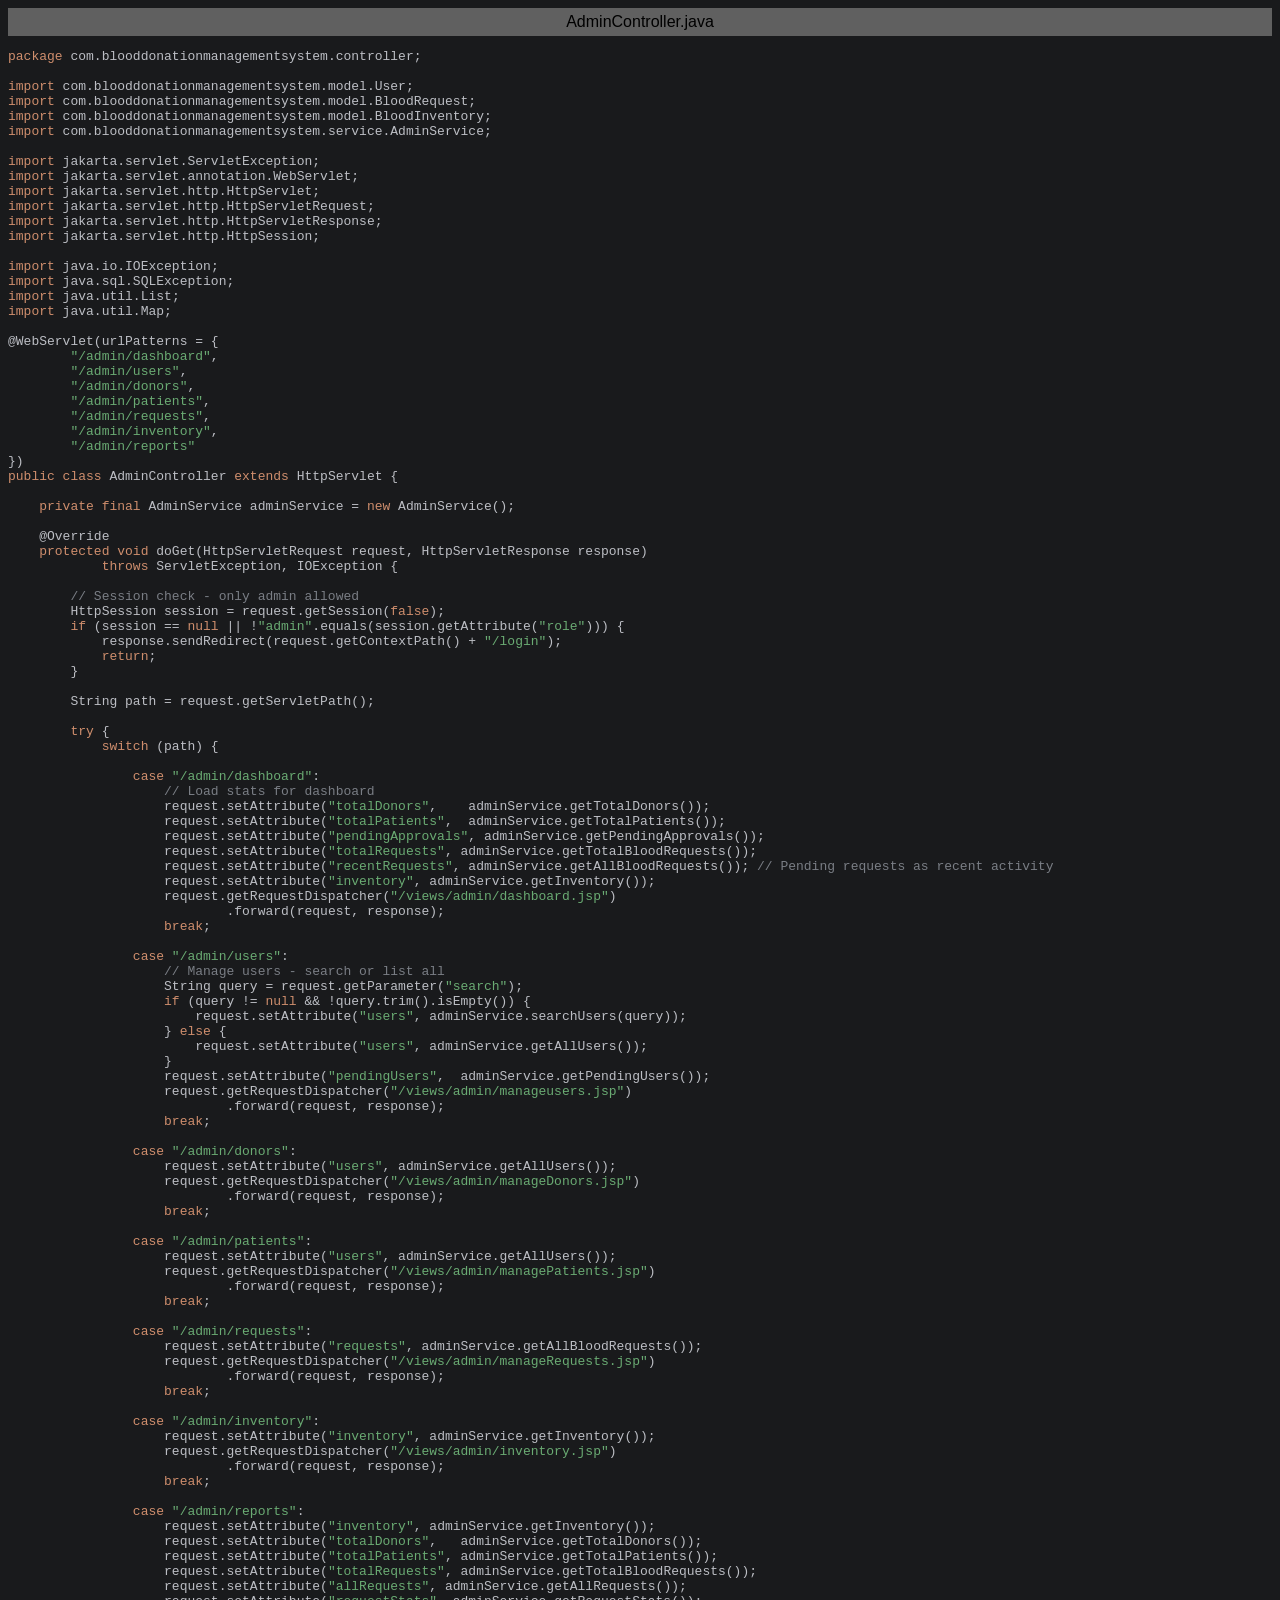
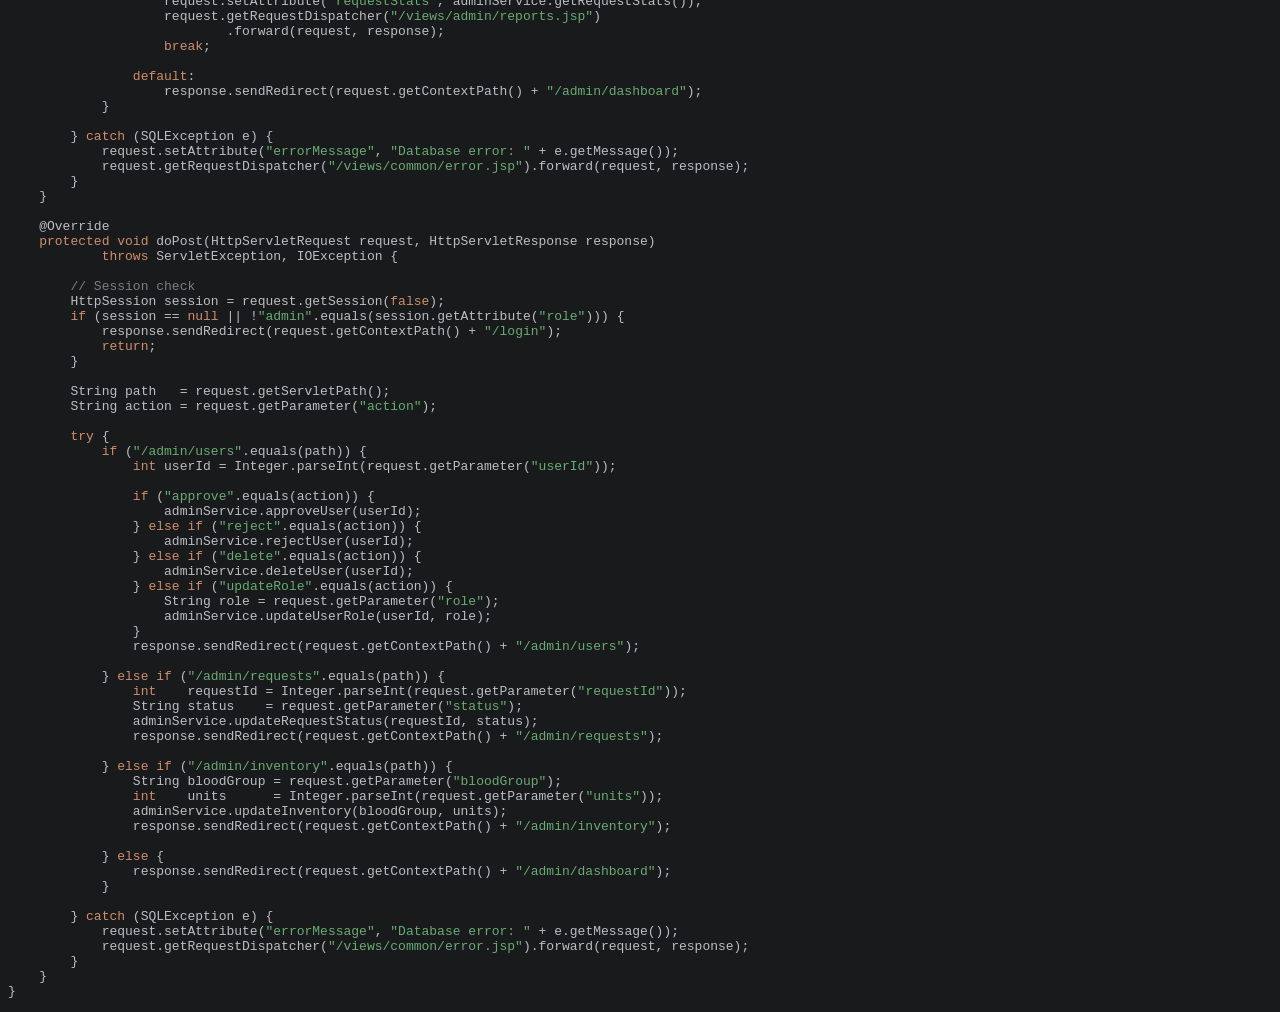
<file: exportToHTML/com/blooddonationmanagementsystem/controller/AdminController.java.html>
<html>
<head>
<title>AdminController.java</title>
<meta http-equiv="Content-Type" content="text/html; charset=utf-8">
<style type="text/css">
.s0 { color: #cf8e6d;}
.s1 { color: #bcbec4;}
.s2 { color: #bcbec4;}
.s3 { color: #6aab73;}
.s4 { color: #7a7e85;}
</style>
</head>
<body bgcolor="#191a1c">
<table CELLSPACING=0 CELLPADDING=5 COLS=1 WIDTH="100%" BGCOLOR="#606060" >
<tr><td><center>
<font face="Arial, Helvetica" color="#000000">
AdminController.java</font>
</center></td></tr></table>
<pre><span class="s0">package </span><span class="s1">com</span><span class="s2">.</span><span class="s1">blooddonationmanagementsystem</span><span class="s2">.</span><span class="s1">controller</span><span class="s2">;</span>

<span class="s0">import </span><span class="s1">com</span><span class="s2">.</span><span class="s1">blooddonationmanagementsystem</span><span class="s2">.</span><span class="s1">model</span><span class="s2">.</span><span class="s1">User</span><span class="s2">;</span>
<span class="s0">import </span><span class="s1">com</span><span class="s2">.</span><span class="s1">blooddonationmanagementsystem</span><span class="s2">.</span><span class="s1">model</span><span class="s2">.</span><span class="s1">BloodRequest</span><span class="s2">;</span>
<span class="s0">import </span><span class="s1">com</span><span class="s2">.</span><span class="s1">blooddonationmanagementsystem</span><span class="s2">.</span><span class="s1">model</span><span class="s2">.</span><span class="s1">BloodInventory</span><span class="s2">;</span>
<span class="s0">import </span><span class="s1">com</span><span class="s2">.</span><span class="s1">blooddonationmanagementsystem</span><span class="s2">.</span><span class="s1">service</span><span class="s2">.</span><span class="s1">AdminService</span><span class="s2">;</span>

<span class="s0">import </span><span class="s1">jakarta</span><span class="s2">.</span><span class="s1">servlet</span><span class="s2">.</span><span class="s1">ServletException</span><span class="s2">;</span>
<span class="s0">import </span><span class="s1">jakarta</span><span class="s2">.</span><span class="s1">servlet</span><span class="s2">.</span><span class="s1">annotation</span><span class="s2">.</span><span class="s1">WebServlet</span><span class="s2">;</span>
<span class="s0">import </span><span class="s1">jakarta</span><span class="s2">.</span><span class="s1">servlet</span><span class="s2">.</span><span class="s1">http</span><span class="s2">.</span><span class="s1">HttpServlet</span><span class="s2">;</span>
<span class="s0">import </span><span class="s1">jakarta</span><span class="s2">.</span><span class="s1">servlet</span><span class="s2">.</span><span class="s1">http</span><span class="s2">.</span><span class="s1">HttpServletRequest</span><span class="s2">;</span>
<span class="s0">import </span><span class="s1">jakarta</span><span class="s2">.</span><span class="s1">servlet</span><span class="s2">.</span><span class="s1">http</span><span class="s2">.</span><span class="s1">HttpServletResponse</span><span class="s2">;</span>
<span class="s0">import </span><span class="s1">jakarta</span><span class="s2">.</span><span class="s1">servlet</span><span class="s2">.</span><span class="s1">http</span><span class="s2">.</span><span class="s1">HttpSession</span><span class="s2">;</span>

<span class="s0">import </span><span class="s1">java</span><span class="s2">.</span><span class="s1">io</span><span class="s2">.</span><span class="s1">IOException</span><span class="s2">;</span>
<span class="s0">import </span><span class="s1">java</span><span class="s2">.</span><span class="s1">sql</span><span class="s2">.</span><span class="s1">SQLException</span><span class="s2">;</span>
<span class="s0">import </span><span class="s1">java</span><span class="s2">.</span><span class="s1">util</span><span class="s2">.</span><span class="s1">List</span><span class="s2">;</span>
<span class="s0">import </span><span class="s1">java</span><span class="s2">.</span><span class="s1">util</span><span class="s2">.</span><span class="s1">Map</span><span class="s2">;</span>

<span class="s1">@WebServlet</span><span class="s2">(</span><span class="s1">urlPatterns </span><span class="s2">= {</span>
        <span class="s3">&quot;/admin/dashboard&quot;</span><span class="s2">,</span>
        <span class="s3">&quot;/admin/users&quot;</span><span class="s2">,</span>
        <span class="s3">&quot;/admin/donors&quot;</span><span class="s2">,</span>
        <span class="s3">&quot;/admin/patients&quot;</span><span class="s2">,</span>
        <span class="s3">&quot;/admin/requests&quot;</span><span class="s2">,</span>
        <span class="s3">&quot;/admin/inventory&quot;</span><span class="s2">,</span>
        <span class="s3">&quot;/admin/reports&quot;</span>
<span class="s2">})</span>
<span class="s0">public class </span><span class="s1">AdminController </span><span class="s0">extends </span><span class="s1">HttpServlet </span><span class="s2">{</span>

    <span class="s0">private final </span><span class="s1">AdminService adminService </span><span class="s2">= </span><span class="s0">new </span><span class="s1">AdminService</span><span class="s2">();</span>

    <span class="s1">@Override</span>
    <span class="s0">protected void </span><span class="s1">doGet</span><span class="s2">(</span><span class="s1">HttpServletRequest request</span><span class="s2">, </span><span class="s1">HttpServletResponse response</span><span class="s2">)</span>
            <span class="s0">throws </span><span class="s1">ServletException</span><span class="s2">, </span><span class="s1">IOException </span><span class="s2">{</span>

        <span class="s4">// Session check - only admin allowed</span>
        <span class="s1">HttpSession session </span><span class="s2">= </span><span class="s1">request</span><span class="s2">.</span><span class="s1">getSession</span><span class="s2">(</span><span class="s0">false</span><span class="s2">);</span>
        <span class="s0">if </span><span class="s2">(</span><span class="s1">session </span><span class="s2">== </span><span class="s0">null </span><span class="s2">|| !</span><span class="s3">&quot;admin&quot;</span><span class="s2">.</span><span class="s1">equals</span><span class="s2">(</span><span class="s1">session</span><span class="s2">.</span><span class="s1">getAttribute</span><span class="s2">(</span><span class="s3">&quot;role&quot;</span><span class="s2">))) {</span>
            <span class="s1">response</span><span class="s2">.</span><span class="s1">sendRedirect</span><span class="s2">(</span><span class="s1">request</span><span class="s2">.</span><span class="s1">getContextPath</span><span class="s2">() + </span><span class="s3">&quot;/login&quot;</span><span class="s2">);</span>
            <span class="s0">return</span><span class="s2">;</span>
        <span class="s2">}</span>

        <span class="s1">String path </span><span class="s2">= </span><span class="s1">request</span><span class="s2">.</span><span class="s1">getServletPath</span><span class="s2">();</span>

        <span class="s0">try </span><span class="s2">{</span>
            <span class="s0">switch </span><span class="s2">(</span><span class="s1">path</span><span class="s2">) {</span>

                <span class="s0">case </span><span class="s3">&quot;/admin/dashboard&quot;</span><span class="s2">:</span>
                    <span class="s4">// Load stats for dashboard</span>
                    <span class="s1">request</span><span class="s2">.</span><span class="s1">setAttribute</span><span class="s2">(</span><span class="s3">&quot;totalDonors&quot;</span><span class="s2">,    </span><span class="s1">adminService</span><span class="s2">.</span><span class="s1">getTotalDonors</span><span class="s2">());</span>
                    <span class="s1">request</span><span class="s2">.</span><span class="s1">setAttribute</span><span class="s2">(</span><span class="s3">&quot;totalPatients&quot;</span><span class="s2">,  </span><span class="s1">adminService</span><span class="s2">.</span><span class="s1">getTotalPatients</span><span class="s2">());</span>
                    <span class="s1">request</span><span class="s2">.</span><span class="s1">setAttribute</span><span class="s2">(</span><span class="s3">&quot;pendingApprovals&quot;</span><span class="s2">, </span><span class="s1">adminService</span><span class="s2">.</span><span class="s1">getPendingApprovals</span><span class="s2">());</span>
                    <span class="s1">request</span><span class="s2">.</span><span class="s1">setAttribute</span><span class="s2">(</span><span class="s3">&quot;totalRequests&quot;</span><span class="s2">, </span><span class="s1">adminService</span><span class="s2">.</span><span class="s1">getTotalBloodRequests</span><span class="s2">());</span>
                    <span class="s1">request</span><span class="s2">.</span><span class="s1">setAttribute</span><span class="s2">(</span><span class="s3">&quot;recentRequests&quot;</span><span class="s2">, </span><span class="s1">adminService</span><span class="s2">.</span><span class="s1">getAllBloodRequests</span><span class="s2">()); </span><span class="s4">// Pending requests as recent activity</span>
                    <span class="s1">request</span><span class="s2">.</span><span class="s1">setAttribute</span><span class="s2">(</span><span class="s3">&quot;inventory&quot;</span><span class="s2">, </span><span class="s1">adminService</span><span class="s2">.</span><span class="s1">getInventory</span><span class="s2">());</span>
                    <span class="s1">request</span><span class="s2">.</span><span class="s1">getRequestDispatcher</span><span class="s2">(</span><span class="s3">&quot;/views/admin/dashboard.jsp&quot;</span><span class="s2">)</span>
                            <span class="s2">.</span><span class="s1">forward</span><span class="s2">(</span><span class="s1">request</span><span class="s2">, </span><span class="s1">response</span><span class="s2">);</span>
                    <span class="s0">break</span><span class="s2">;</span>

                <span class="s0">case </span><span class="s3">&quot;/admin/users&quot;</span><span class="s2">:</span>
                    <span class="s4">// Manage users - search or list all</span>
                    <span class="s1">String query </span><span class="s2">= </span><span class="s1">request</span><span class="s2">.</span><span class="s1">getParameter</span><span class="s2">(</span><span class="s3">&quot;search&quot;</span><span class="s2">);</span>
                    <span class="s0">if </span><span class="s2">(</span><span class="s1">query </span><span class="s2">!= </span><span class="s0">null </span><span class="s2">&amp;&amp; !</span><span class="s1">query</span><span class="s2">.</span><span class="s1">trim</span><span class="s2">().</span><span class="s1">isEmpty</span><span class="s2">()) {</span>
                        <span class="s1">request</span><span class="s2">.</span><span class="s1">setAttribute</span><span class="s2">(</span><span class="s3">&quot;users&quot;</span><span class="s2">, </span><span class="s1">adminService</span><span class="s2">.</span><span class="s1">searchUsers</span><span class="s2">(</span><span class="s1">query</span><span class="s2">));</span>
                    <span class="s2">} </span><span class="s0">else </span><span class="s2">{</span>
                        <span class="s1">request</span><span class="s2">.</span><span class="s1">setAttribute</span><span class="s2">(</span><span class="s3">&quot;users&quot;</span><span class="s2">, </span><span class="s1">adminService</span><span class="s2">.</span><span class="s1">getAllUsers</span><span class="s2">());</span>
                    <span class="s2">}</span>
                    <span class="s1">request</span><span class="s2">.</span><span class="s1">setAttribute</span><span class="s2">(</span><span class="s3">&quot;pendingUsers&quot;</span><span class="s2">,  </span><span class="s1">adminService</span><span class="s2">.</span><span class="s1">getPendingUsers</span><span class="s2">());</span>
                    <span class="s1">request</span><span class="s2">.</span><span class="s1">getRequestDispatcher</span><span class="s2">(</span><span class="s3">&quot;/views/admin/manageusers.jsp&quot;</span><span class="s2">)</span>
                            <span class="s2">.</span><span class="s1">forward</span><span class="s2">(</span><span class="s1">request</span><span class="s2">, </span><span class="s1">response</span><span class="s2">);</span>
                    <span class="s0">break</span><span class="s2">;</span>

                <span class="s0">case </span><span class="s3">&quot;/admin/donors&quot;</span><span class="s2">:</span>
                    <span class="s1">request</span><span class="s2">.</span><span class="s1">setAttribute</span><span class="s2">(</span><span class="s3">&quot;users&quot;</span><span class="s2">, </span><span class="s1">adminService</span><span class="s2">.</span><span class="s1">getAllUsers</span><span class="s2">());</span>
                    <span class="s1">request</span><span class="s2">.</span><span class="s1">getRequestDispatcher</span><span class="s2">(</span><span class="s3">&quot;/views/admin/manageDonors.jsp&quot;</span><span class="s2">)</span>
                            <span class="s2">.</span><span class="s1">forward</span><span class="s2">(</span><span class="s1">request</span><span class="s2">, </span><span class="s1">response</span><span class="s2">);</span>
                    <span class="s0">break</span><span class="s2">;</span>

                <span class="s0">case </span><span class="s3">&quot;/admin/patients&quot;</span><span class="s2">:</span>
                    <span class="s1">request</span><span class="s2">.</span><span class="s1">setAttribute</span><span class="s2">(</span><span class="s3">&quot;users&quot;</span><span class="s2">, </span><span class="s1">adminService</span><span class="s2">.</span><span class="s1">getAllUsers</span><span class="s2">());</span>
                    <span class="s1">request</span><span class="s2">.</span><span class="s1">getRequestDispatcher</span><span class="s2">(</span><span class="s3">&quot;/views/admin/managePatients.jsp&quot;</span><span class="s2">)</span>
                            <span class="s2">.</span><span class="s1">forward</span><span class="s2">(</span><span class="s1">request</span><span class="s2">, </span><span class="s1">response</span><span class="s2">);</span>
                    <span class="s0">break</span><span class="s2">;</span>

                <span class="s0">case </span><span class="s3">&quot;/admin/requests&quot;</span><span class="s2">:</span>
                    <span class="s1">request</span><span class="s2">.</span><span class="s1">setAttribute</span><span class="s2">(</span><span class="s3">&quot;requests&quot;</span><span class="s2">, </span><span class="s1">adminService</span><span class="s2">.</span><span class="s1">getAllBloodRequests</span><span class="s2">());</span>
                    <span class="s1">request</span><span class="s2">.</span><span class="s1">getRequestDispatcher</span><span class="s2">(</span><span class="s3">&quot;/views/admin/manageRequests.jsp&quot;</span><span class="s2">)</span>
                            <span class="s2">.</span><span class="s1">forward</span><span class="s2">(</span><span class="s1">request</span><span class="s2">, </span><span class="s1">response</span><span class="s2">);</span>
                    <span class="s0">break</span><span class="s2">;</span>

                <span class="s0">case </span><span class="s3">&quot;/admin/inventory&quot;</span><span class="s2">:</span>
                    <span class="s1">request</span><span class="s2">.</span><span class="s1">setAttribute</span><span class="s2">(</span><span class="s3">&quot;inventory&quot;</span><span class="s2">, </span><span class="s1">adminService</span><span class="s2">.</span><span class="s1">getInventory</span><span class="s2">());</span>
                    <span class="s1">request</span><span class="s2">.</span><span class="s1">getRequestDispatcher</span><span class="s2">(</span><span class="s3">&quot;/views/admin/inventory.jsp&quot;</span><span class="s2">)</span>
                            <span class="s2">.</span><span class="s1">forward</span><span class="s2">(</span><span class="s1">request</span><span class="s2">, </span><span class="s1">response</span><span class="s2">);</span>
                    <span class="s0">break</span><span class="s2">;</span>

                <span class="s0">case </span><span class="s3">&quot;/admin/reports&quot;</span><span class="s2">:</span>
                    <span class="s1">request</span><span class="s2">.</span><span class="s1">setAttribute</span><span class="s2">(</span><span class="s3">&quot;inventory&quot;</span><span class="s2">, </span><span class="s1">adminService</span><span class="s2">.</span><span class="s1">getInventory</span><span class="s2">());</span>
                    <span class="s1">request</span><span class="s2">.</span><span class="s1">setAttribute</span><span class="s2">(</span><span class="s3">&quot;totalDonors&quot;</span><span class="s2">,   </span><span class="s1">adminService</span><span class="s2">.</span><span class="s1">getTotalDonors</span><span class="s2">());</span>
                    <span class="s1">request</span><span class="s2">.</span><span class="s1">setAttribute</span><span class="s2">(</span><span class="s3">&quot;totalPatients&quot;</span><span class="s2">, </span><span class="s1">adminService</span><span class="s2">.</span><span class="s1">getTotalPatients</span><span class="s2">());</span>
                    <span class="s1">request</span><span class="s2">.</span><span class="s1">setAttribute</span><span class="s2">(</span><span class="s3">&quot;totalRequests&quot;</span><span class="s2">, </span><span class="s1">adminService</span><span class="s2">.</span><span class="s1">getTotalBloodRequests</span><span class="s2">());</span>
                    <span class="s1">request</span><span class="s2">.</span><span class="s1">setAttribute</span><span class="s2">(</span><span class="s3">&quot;allRequests&quot;</span><span class="s2">, </span><span class="s1">adminService</span><span class="s2">.</span><span class="s1">getAllRequests</span><span class="s2">());</span>
                    <span class="s1">request</span><span class="s2">.</span><span class="s1">setAttribute</span><span class="s2">(</span><span class="s3">&quot;requestStats&quot;</span><span class="s2">, </span><span class="s1">adminService</span><span class="s2">.</span><span class="s1">getRequestStats</span><span class="s2">());</span>
                    <span class="s1">request</span><span class="s2">.</span><span class="s1">getRequestDispatcher</span><span class="s2">(</span><span class="s3">&quot;/views/admin/reports.jsp&quot;</span><span class="s2">)</span>
                            <span class="s2">.</span><span class="s1">forward</span><span class="s2">(</span><span class="s1">request</span><span class="s2">, </span><span class="s1">response</span><span class="s2">);</span>
                    <span class="s0">break</span><span class="s2">;</span>

                <span class="s0">default</span><span class="s2">:</span>
                    <span class="s1">response</span><span class="s2">.</span><span class="s1">sendRedirect</span><span class="s2">(</span><span class="s1">request</span><span class="s2">.</span><span class="s1">getContextPath</span><span class="s2">() + </span><span class="s3">&quot;/admin/dashboard&quot;</span><span class="s2">);</span>
            <span class="s2">}</span>

        <span class="s2">} </span><span class="s0">catch </span><span class="s2">(</span><span class="s1">SQLException e</span><span class="s2">) {</span>
            <span class="s1">request</span><span class="s2">.</span><span class="s1">setAttribute</span><span class="s2">(</span><span class="s3">&quot;errorMessage&quot;</span><span class="s2">, </span><span class="s3">&quot;Database error: &quot; </span><span class="s2">+ </span><span class="s1">e</span><span class="s2">.</span><span class="s1">getMessage</span><span class="s2">());</span>
            <span class="s1">request</span><span class="s2">.</span><span class="s1">getRequestDispatcher</span><span class="s2">(</span><span class="s3">&quot;/views/common/error.jsp&quot;</span><span class="s2">).</span><span class="s1">forward</span><span class="s2">(</span><span class="s1">request</span><span class="s2">, </span><span class="s1">response</span><span class="s2">);</span>
        <span class="s2">}</span>
    <span class="s2">}</span>

    <span class="s1">@Override</span>
    <span class="s0">protected void </span><span class="s1">doPost</span><span class="s2">(</span><span class="s1">HttpServletRequest request</span><span class="s2">, </span><span class="s1">HttpServletResponse response</span><span class="s2">)</span>
            <span class="s0">throws </span><span class="s1">ServletException</span><span class="s2">, </span><span class="s1">IOException </span><span class="s2">{</span>

        <span class="s4">// Session check</span>
        <span class="s1">HttpSession session </span><span class="s2">= </span><span class="s1">request</span><span class="s2">.</span><span class="s1">getSession</span><span class="s2">(</span><span class="s0">false</span><span class="s2">);</span>
        <span class="s0">if </span><span class="s2">(</span><span class="s1">session </span><span class="s2">== </span><span class="s0">null </span><span class="s2">|| !</span><span class="s3">&quot;admin&quot;</span><span class="s2">.</span><span class="s1">equals</span><span class="s2">(</span><span class="s1">session</span><span class="s2">.</span><span class="s1">getAttribute</span><span class="s2">(</span><span class="s3">&quot;role&quot;</span><span class="s2">))) {</span>
            <span class="s1">response</span><span class="s2">.</span><span class="s1">sendRedirect</span><span class="s2">(</span><span class="s1">request</span><span class="s2">.</span><span class="s1">getContextPath</span><span class="s2">() + </span><span class="s3">&quot;/login&quot;</span><span class="s2">);</span>
            <span class="s0">return</span><span class="s2">;</span>
        <span class="s2">}</span>

        <span class="s1">String path   </span><span class="s2">= </span><span class="s1">request</span><span class="s2">.</span><span class="s1">getServletPath</span><span class="s2">();</span>
        <span class="s1">String action </span><span class="s2">= </span><span class="s1">request</span><span class="s2">.</span><span class="s1">getParameter</span><span class="s2">(</span><span class="s3">&quot;action&quot;</span><span class="s2">);</span>

        <span class="s0">try </span><span class="s2">{</span>
            <span class="s0">if </span><span class="s2">(</span><span class="s3">&quot;/admin/users&quot;</span><span class="s2">.</span><span class="s1">equals</span><span class="s2">(</span><span class="s1">path</span><span class="s2">)) {</span>
                <span class="s0">int </span><span class="s1">userId </span><span class="s2">= </span><span class="s1">Integer</span><span class="s2">.</span><span class="s1">parseInt</span><span class="s2">(</span><span class="s1">request</span><span class="s2">.</span><span class="s1">getParameter</span><span class="s2">(</span><span class="s3">&quot;userId&quot;</span><span class="s2">));</span>

                <span class="s0">if </span><span class="s2">(</span><span class="s3">&quot;approve&quot;</span><span class="s2">.</span><span class="s1">equals</span><span class="s2">(</span><span class="s1">action</span><span class="s2">)) {</span>
                    <span class="s1">adminService</span><span class="s2">.</span><span class="s1">approveUser</span><span class="s2">(</span><span class="s1">userId</span><span class="s2">);</span>
                <span class="s2">} </span><span class="s0">else if </span><span class="s2">(</span><span class="s3">&quot;reject&quot;</span><span class="s2">.</span><span class="s1">equals</span><span class="s2">(</span><span class="s1">action</span><span class="s2">)) {</span>
                    <span class="s1">adminService</span><span class="s2">.</span><span class="s1">rejectUser</span><span class="s2">(</span><span class="s1">userId</span><span class="s2">);</span>
                <span class="s2">} </span><span class="s0">else if </span><span class="s2">(</span><span class="s3">&quot;delete&quot;</span><span class="s2">.</span><span class="s1">equals</span><span class="s2">(</span><span class="s1">action</span><span class="s2">)) {</span>
                    <span class="s1">adminService</span><span class="s2">.</span><span class="s1">deleteUser</span><span class="s2">(</span><span class="s1">userId</span><span class="s2">);</span>
                <span class="s2">} </span><span class="s0">else if </span><span class="s2">(</span><span class="s3">&quot;updateRole&quot;</span><span class="s2">.</span><span class="s1">equals</span><span class="s2">(</span><span class="s1">action</span><span class="s2">)) {</span>
                    <span class="s1">String role </span><span class="s2">= </span><span class="s1">request</span><span class="s2">.</span><span class="s1">getParameter</span><span class="s2">(</span><span class="s3">&quot;role&quot;</span><span class="s2">);</span>
                    <span class="s1">adminService</span><span class="s2">.</span><span class="s1">updateUserRole</span><span class="s2">(</span><span class="s1">userId</span><span class="s2">, </span><span class="s1">role</span><span class="s2">);</span>
                <span class="s2">}</span>
                <span class="s1">response</span><span class="s2">.</span><span class="s1">sendRedirect</span><span class="s2">(</span><span class="s1">request</span><span class="s2">.</span><span class="s1">getContextPath</span><span class="s2">() + </span><span class="s3">&quot;/admin/users&quot;</span><span class="s2">);</span>

            <span class="s2">} </span><span class="s0">else if </span><span class="s2">(</span><span class="s3">&quot;/admin/requests&quot;</span><span class="s2">.</span><span class="s1">equals</span><span class="s2">(</span><span class="s1">path</span><span class="s2">)) {</span>
                <span class="s0">int    </span><span class="s1">requestId </span><span class="s2">= </span><span class="s1">Integer</span><span class="s2">.</span><span class="s1">parseInt</span><span class="s2">(</span><span class="s1">request</span><span class="s2">.</span><span class="s1">getParameter</span><span class="s2">(</span><span class="s3">&quot;requestId&quot;</span><span class="s2">));</span>
                <span class="s1">String status    </span><span class="s2">= </span><span class="s1">request</span><span class="s2">.</span><span class="s1">getParameter</span><span class="s2">(</span><span class="s3">&quot;status&quot;</span><span class="s2">);</span>
                <span class="s1">adminService</span><span class="s2">.</span><span class="s1">updateRequestStatus</span><span class="s2">(</span><span class="s1">requestId</span><span class="s2">, </span><span class="s1">status</span><span class="s2">);</span>
                <span class="s1">response</span><span class="s2">.</span><span class="s1">sendRedirect</span><span class="s2">(</span><span class="s1">request</span><span class="s2">.</span><span class="s1">getContextPath</span><span class="s2">() + </span><span class="s3">&quot;/admin/requests&quot;</span><span class="s2">);</span>

            <span class="s2">} </span><span class="s0">else if </span><span class="s2">(</span><span class="s3">&quot;/admin/inventory&quot;</span><span class="s2">.</span><span class="s1">equals</span><span class="s2">(</span><span class="s1">path</span><span class="s2">)) {</span>
                <span class="s1">String bloodGroup </span><span class="s2">= </span><span class="s1">request</span><span class="s2">.</span><span class="s1">getParameter</span><span class="s2">(</span><span class="s3">&quot;bloodGroup&quot;</span><span class="s2">);</span>
                <span class="s0">int    </span><span class="s1">units      </span><span class="s2">= </span><span class="s1">Integer</span><span class="s2">.</span><span class="s1">parseInt</span><span class="s2">(</span><span class="s1">request</span><span class="s2">.</span><span class="s1">getParameter</span><span class="s2">(</span><span class="s3">&quot;units&quot;</span><span class="s2">));</span>
                <span class="s1">adminService</span><span class="s2">.</span><span class="s1">updateInventory</span><span class="s2">(</span><span class="s1">bloodGroup</span><span class="s2">, </span><span class="s1">units</span><span class="s2">);</span>
                <span class="s1">response</span><span class="s2">.</span><span class="s1">sendRedirect</span><span class="s2">(</span><span class="s1">request</span><span class="s2">.</span><span class="s1">getContextPath</span><span class="s2">() + </span><span class="s3">&quot;/admin/inventory&quot;</span><span class="s2">);</span>

            <span class="s2">} </span><span class="s0">else </span><span class="s2">{</span>
                <span class="s1">response</span><span class="s2">.</span><span class="s1">sendRedirect</span><span class="s2">(</span><span class="s1">request</span><span class="s2">.</span><span class="s1">getContextPath</span><span class="s2">() + </span><span class="s3">&quot;/admin/dashboard&quot;</span><span class="s2">);</span>
            <span class="s2">}</span>

        <span class="s2">} </span><span class="s0">catch </span><span class="s2">(</span><span class="s1">SQLException e</span><span class="s2">) {</span>
            <span class="s1">request</span><span class="s2">.</span><span class="s1">setAttribute</span><span class="s2">(</span><span class="s3">&quot;errorMessage&quot;</span><span class="s2">, </span><span class="s3">&quot;Database error: &quot; </span><span class="s2">+ </span><span class="s1">e</span><span class="s2">.</span><span class="s1">getMessage</span><span class="s2">());</span>
            <span class="s1">request</span><span class="s2">.</span><span class="s1">getRequestDispatcher</span><span class="s2">(</span><span class="s3">&quot;/views/common/error.jsp&quot;</span><span class="s2">).</span><span class="s1">forward</span><span class="s2">(</span><span class="s1">request</span><span class="s2">, </span><span class="s1">response</span><span class="s2">);</span>
        <span class="s2">}</span>
    <span class="s2">}</span>
<span class="s2">}</span></pre>
</body>
</html>
</file>
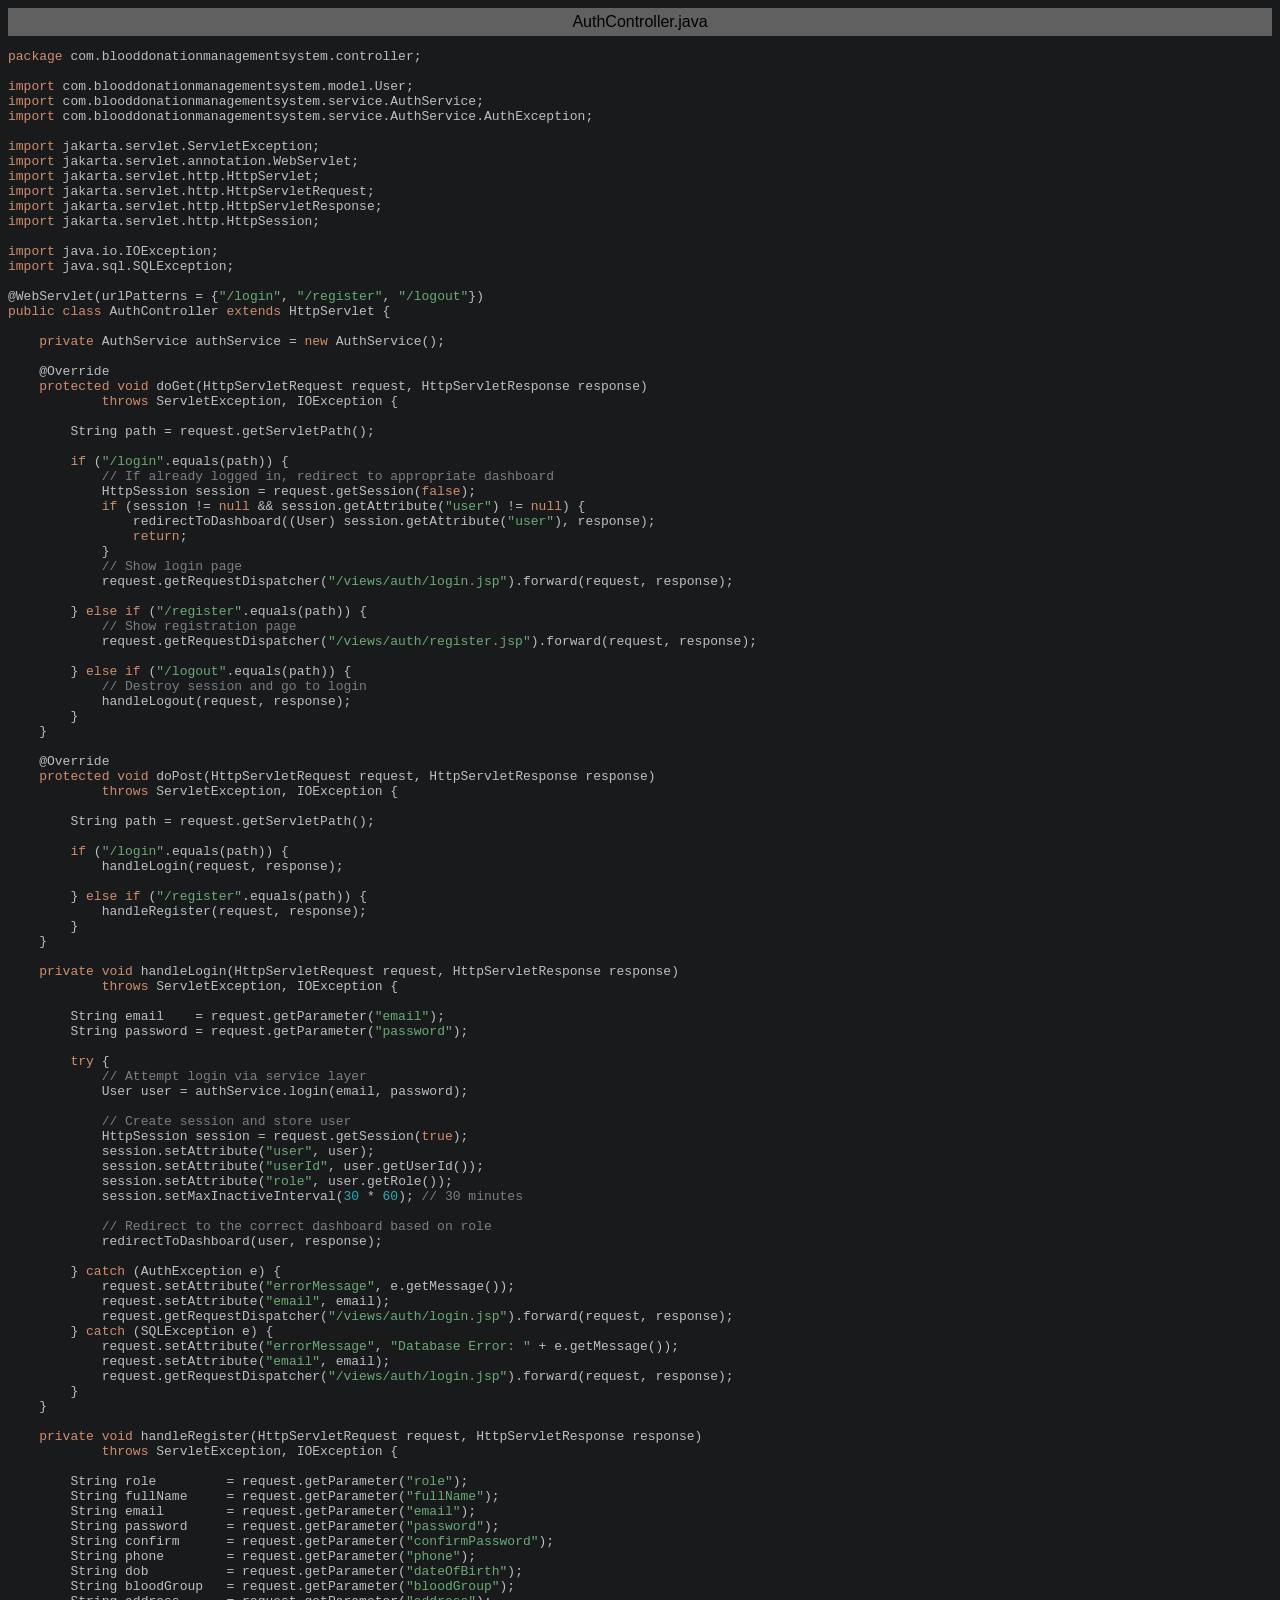
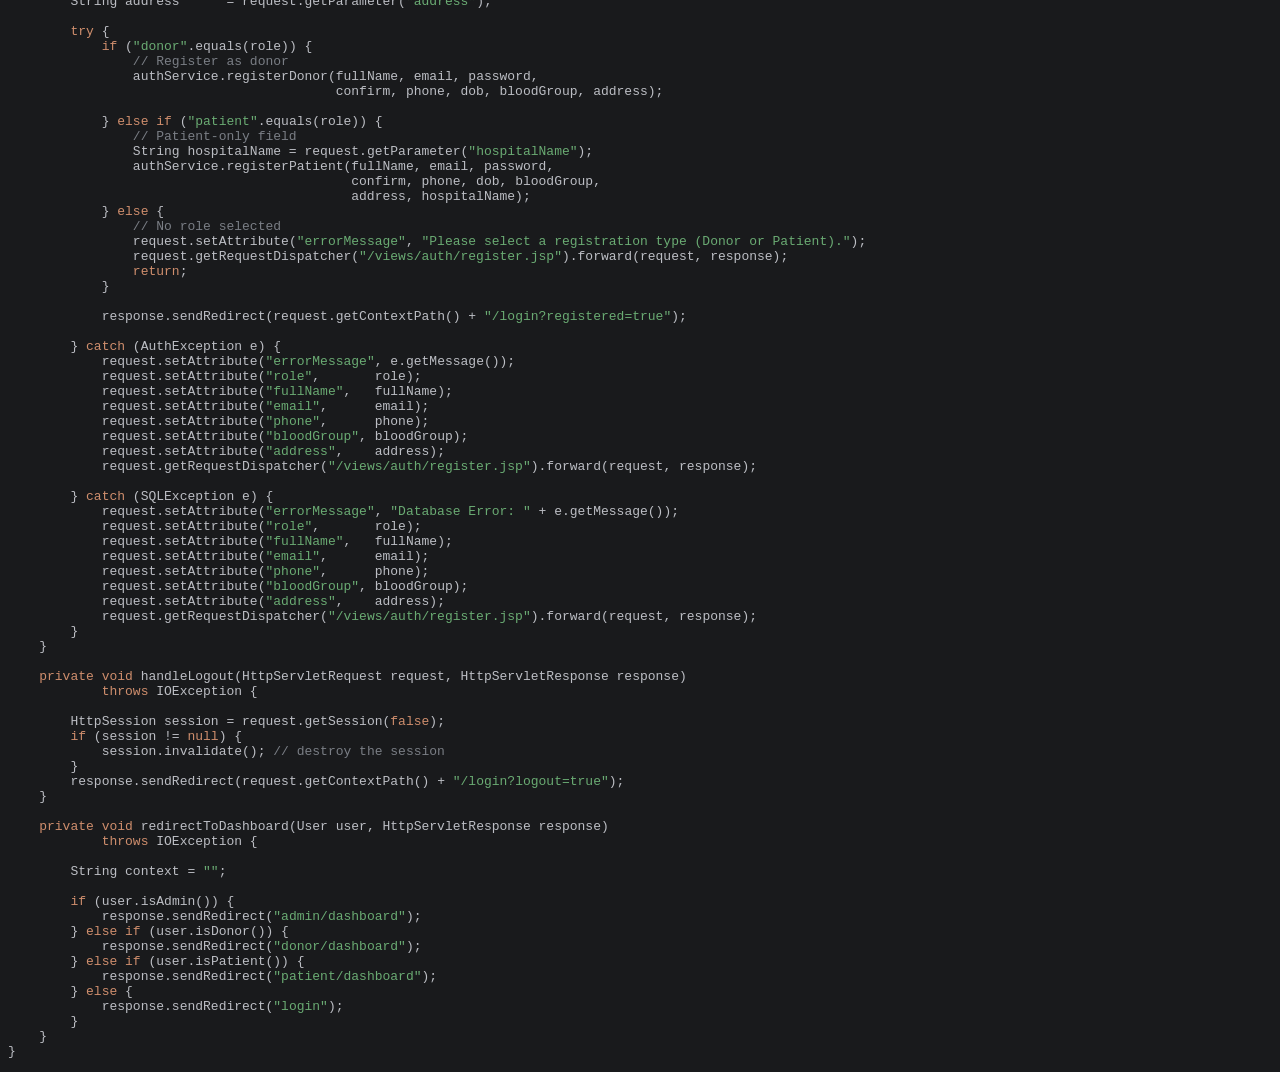
<file: exportToHTML/com/blooddonationmanagementsystem/controller/AuthController.java.html>
<html>
<head>
<title>AuthController.java</title>
<meta http-equiv="Content-Type" content="text/html; charset=utf-8">
<style type="text/css">
.s0 { color: #cf8e6d;}
.s1 { color: #bcbec4;}
.s2 { color: #bcbec4;}
.s3 { color: #6aab73;}
.s4 { color: #7a7e85;}
.s5 { color: #2aacb8;}
</style>
</head>
<body bgcolor="#191a1c">
<table CELLSPACING=0 CELLPADDING=5 COLS=1 WIDTH="100%" BGCOLOR="#606060" >
<tr><td><center>
<font face="Arial, Helvetica" color="#000000">
AuthController.java</font>
</center></td></tr></table>
<pre><span class="s0">package </span><span class="s1">com</span><span class="s2">.</span><span class="s1">blooddonationmanagementsystem</span><span class="s2">.</span><span class="s1">controller</span><span class="s2">;</span>

<span class="s0">import </span><span class="s1">com</span><span class="s2">.</span><span class="s1">blooddonationmanagementsystem</span><span class="s2">.</span><span class="s1">model</span><span class="s2">.</span><span class="s1">User</span><span class="s2">;</span>
<span class="s0">import </span><span class="s1">com</span><span class="s2">.</span><span class="s1">blooddonationmanagementsystem</span><span class="s2">.</span><span class="s1">service</span><span class="s2">.</span><span class="s1">AuthService</span><span class="s2">;</span>
<span class="s0">import </span><span class="s1">com</span><span class="s2">.</span><span class="s1">blooddonationmanagementsystem</span><span class="s2">.</span><span class="s1">service</span><span class="s2">.</span><span class="s1">AuthService</span><span class="s2">.</span><span class="s1">AuthException</span><span class="s2">;</span>

<span class="s0">import </span><span class="s1">jakarta</span><span class="s2">.</span><span class="s1">servlet</span><span class="s2">.</span><span class="s1">ServletException</span><span class="s2">;</span>
<span class="s0">import </span><span class="s1">jakarta</span><span class="s2">.</span><span class="s1">servlet</span><span class="s2">.</span><span class="s1">annotation</span><span class="s2">.</span><span class="s1">WebServlet</span><span class="s2">;</span>
<span class="s0">import </span><span class="s1">jakarta</span><span class="s2">.</span><span class="s1">servlet</span><span class="s2">.</span><span class="s1">http</span><span class="s2">.</span><span class="s1">HttpServlet</span><span class="s2">;</span>
<span class="s0">import </span><span class="s1">jakarta</span><span class="s2">.</span><span class="s1">servlet</span><span class="s2">.</span><span class="s1">http</span><span class="s2">.</span><span class="s1">HttpServletRequest</span><span class="s2">;</span>
<span class="s0">import </span><span class="s1">jakarta</span><span class="s2">.</span><span class="s1">servlet</span><span class="s2">.</span><span class="s1">http</span><span class="s2">.</span><span class="s1">HttpServletResponse</span><span class="s2">;</span>
<span class="s0">import </span><span class="s1">jakarta</span><span class="s2">.</span><span class="s1">servlet</span><span class="s2">.</span><span class="s1">http</span><span class="s2">.</span><span class="s1">HttpSession</span><span class="s2">;</span>

<span class="s0">import </span><span class="s1">java</span><span class="s2">.</span><span class="s1">io</span><span class="s2">.</span><span class="s1">IOException</span><span class="s2">;</span>
<span class="s0">import </span><span class="s1">java</span><span class="s2">.</span><span class="s1">sql</span><span class="s2">.</span><span class="s1">SQLException</span><span class="s2">;</span>

<span class="s1">@WebServlet</span><span class="s2">(</span><span class="s1">urlPatterns </span><span class="s2">= {</span><span class="s3">&quot;/login&quot;</span><span class="s2">, </span><span class="s3">&quot;/register&quot;</span><span class="s2">, </span><span class="s3">&quot;/logout&quot;</span><span class="s2">})</span>
<span class="s0">public class </span><span class="s1">AuthController </span><span class="s0">extends </span><span class="s1">HttpServlet </span><span class="s2">{</span>

    <span class="s0">private </span><span class="s1">AuthService authService </span><span class="s2">= </span><span class="s0">new </span><span class="s1">AuthService</span><span class="s2">();</span>

    <span class="s1">@Override</span>
    <span class="s0">protected void </span><span class="s1">doGet</span><span class="s2">(</span><span class="s1">HttpServletRequest request</span><span class="s2">, </span><span class="s1">HttpServletResponse response</span><span class="s2">)</span>
            <span class="s0">throws </span><span class="s1">ServletException</span><span class="s2">, </span><span class="s1">IOException </span><span class="s2">{</span>

        <span class="s1">String path </span><span class="s2">= </span><span class="s1">request</span><span class="s2">.</span><span class="s1">getServletPath</span><span class="s2">();</span>

        <span class="s0">if </span><span class="s2">(</span><span class="s3">&quot;/login&quot;</span><span class="s2">.</span><span class="s1">equals</span><span class="s2">(</span><span class="s1">path</span><span class="s2">)) {</span>
            <span class="s4">// If already logged in, redirect to appropriate dashboard</span>
            <span class="s1">HttpSession session </span><span class="s2">= </span><span class="s1">request</span><span class="s2">.</span><span class="s1">getSession</span><span class="s2">(</span><span class="s0">false</span><span class="s2">);</span>
            <span class="s0">if </span><span class="s2">(</span><span class="s1">session </span><span class="s2">!= </span><span class="s0">null </span><span class="s2">&amp;&amp; </span><span class="s1">session</span><span class="s2">.</span><span class="s1">getAttribute</span><span class="s2">(</span><span class="s3">&quot;user&quot;</span><span class="s2">) != </span><span class="s0">null</span><span class="s2">) {</span>
                <span class="s1">redirectToDashboard</span><span class="s2">((</span><span class="s1">User</span><span class="s2">) </span><span class="s1">session</span><span class="s2">.</span><span class="s1">getAttribute</span><span class="s2">(</span><span class="s3">&quot;user&quot;</span><span class="s2">), </span><span class="s1">response</span><span class="s2">);</span>
                <span class="s0">return</span><span class="s2">;</span>
            <span class="s2">}</span>
            <span class="s4">// Show login page</span>
            <span class="s1">request</span><span class="s2">.</span><span class="s1">getRequestDispatcher</span><span class="s2">(</span><span class="s3">&quot;/views/auth/login.jsp&quot;</span><span class="s2">).</span><span class="s1">forward</span><span class="s2">(</span><span class="s1">request</span><span class="s2">, </span><span class="s1">response</span><span class="s2">);</span>

        <span class="s2">} </span><span class="s0">else if </span><span class="s2">(</span><span class="s3">&quot;/register&quot;</span><span class="s2">.</span><span class="s1">equals</span><span class="s2">(</span><span class="s1">path</span><span class="s2">)) {</span>
            <span class="s4">// Show registration page</span>
            <span class="s1">request</span><span class="s2">.</span><span class="s1">getRequestDispatcher</span><span class="s2">(</span><span class="s3">&quot;/views/auth/register.jsp&quot;</span><span class="s2">).</span><span class="s1">forward</span><span class="s2">(</span><span class="s1">request</span><span class="s2">, </span><span class="s1">response</span><span class="s2">);</span>

        <span class="s2">} </span><span class="s0">else if </span><span class="s2">(</span><span class="s3">&quot;/logout&quot;</span><span class="s2">.</span><span class="s1">equals</span><span class="s2">(</span><span class="s1">path</span><span class="s2">)) {</span>
            <span class="s4">// Destroy session and go to login</span>
            <span class="s1">handleLogout</span><span class="s2">(</span><span class="s1">request</span><span class="s2">, </span><span class="s1">response</span><span class="s2">);</span>
        <span class="s2">}</span>
    <span class="s2">}</span>

    <span class="s1">@Override</span>
    <span class="s0">protected void </span><span class="s1">doPost</span><span class="s2">(</span><span class="s1">HttpServletRequest request</span><span class="s2">, </span><span class="s1">HttpServletResponse response</span><span class="s2">)</span>
            <span class="s0">throws </span><span class="s1">ServletException</span><span class="s2">, </span><span class="s1">IOException </span><span class="s2">{</span>

        <span class="s1">String path </span><span class="s2">= </span><span class="s1">request</span><span class="s2">.</span><span class="s1">getServletPath</span><span class="s2">();</span>

        <span class="s0">if </span><span class="s2">(</span><span class="s3">&quot;/login&quot;</span><span class="s2">.</span><span class="s1">equals</span><span class="s2">(</span><span class="s1">path</span><span class="s2">)) {</span>
            <span class="s1">handleLogin</span><span class="s2">(</span><span class="s1">request</span><span class="s2">, </span><span class="s1">response</span><span class="s2">);</span>

        <span class="s2">} </span><span class="s0">else if </span><span class="s2">(</span><span class="s3">&quot;/register&quot;</span><span class="s2">.</span><span class="s1">equals</span><span class="s2">(</span><span class="s1">path</span><span class="s2">)) {</span>
            <span class="s1">handleRegister</span><span class="s2">(</span><span class="s1">request</span><span class="s2">, </span><span class="s1">response</span><span class="s2">);</span>
        <span class="s2">}</span>
    <span class="s2">}</span>

    <span class="s0">private void </span><span class="s1">handleLogin</span><span class="s2">(</span><span class="s1">HttpServletRequest request</span><span class="s2">, </span><span class="s1">HttpServletResponse response</span><span class="s2">)</span>
            <span class="s0">throws </span><span class="s1">ServletException</span><span class="s2">, </span><span class="s1">IOException </span><span class="s2">{</span>

        <span class="s1">String email    </span><span class="s2">= </span><span class="s1">request</span><span class="s2">.</span><span class="s1">getParameter</span><span class="s2">(</span><span class="s3">&quot;email&quot;</span><span class="s2">);</span>
        <span class="s1">String password </span><span class="s2">= </span><span class="s1">request</span><span class="s2">.</span><span class="s1">getParameter</span><span class="s2">(</span><span class="s3">&quot;password&quot;</span><span class="s2">);</span>

        <span class="s0">try </span><span class="s2">{</span>
            <span class="s4">// Attempt login via service layer</span>
            <span class="s1">User user </span><span class="s2">= </span><span class="s1">authService</span><span class="s2">.</span><span class="s1">login</span><span class="s2">(</span><span class="s1">email</span><span class="s2">, </span><span class="s1">password</span><span class="s2">);</span>

            <span class="s4">// Create session and store user</span>
            <span class="s1">HttpSession session </span><span class="s2">= </span><span class="s1">request</span><span class="s2">.</span><span class="s1">getSession</span><span class="s2">(</span><span class="s0">true</span><span class="s2">);</span>
            <span class="s1">session</span><span class="s2">.</span><span class="s1">setAttribute</span><span class="s2">(</span><span class="s3">&quot;user&quot;</span><span class="s2">, </span><span class="s1">user</span><span class="s2">);</span>
            <span class="s1">session</span><span class="s2">.</span><span class="s1">setAttribute</span><span class="s2">(</span><span class="s3">&quot;userId&quot;</span><span class="s2">, </span><span class="s1">user</span><span class="s2">.</span><span class="s1">getUserId</span><span class="s2">());</span>
            <span class="s1">session</span><span class="s2">.</span><span class="s1">setAttribute</span><span class="s2">(</span><span class="s3">&quot;role&quot;</span><span class="s2">, </span><span class="s1">user</span><span class="s2">.</span><span class="s1">getRole</span><span class="s2">());</span>
            <span class="s1">session</span><span class="s2">.</span><span class="s1">setMaxInactiveInterval</span><span class="s2">(</span><span class="s5">30 </span><span class="s2">* </span><span class="s5">60</span><span class="s2">); </span><span class="s4">// 30 minutes</span>

            <span class="s4">// Redirect to the correct dashboard based on role</span>
            <span class="s1">redirectToDashboard</span><span class="s2">(</span><span class="s1">user</span><span class="s2">, </span><span class="s1">response</span><span class="s2">);</span>

        <span class="s2">} </span><span class="s0">catch </span><span class="s2">(</span><span class="s1">AuthException e</span><span class="s2">) {</span>
            <span class="s1">request</span><span class="s2">.</span><span class="s1">setAttribute</span><span class="s2">(</span><span class="s3">&quot;errorMessage&quot;</span><span class="s2">, </span><span class="s1">e</span><span class="s2">.</span><span class="s1">getMessage</span><span class="s2">());</span>
            <span class="s1">request</span><span class="s2">.</span><span class="s1">setAttribute</span><span class="s2">(</span><span class="s3">&quot;email&quot;</span><span class="s2">, </span><span class="s1">email</span><span class="s2">);</span>
            <span class="s1">request</span><span class="s2">.</span><span class="s1">getRequestDispatcher</span><span class="s2">(</span><span class="s3">&quot;/views/auth/login.jsp&quot;</span><span class="s2">).</span><span class="s1">forward</span><span class="s2">(</span><span class="s1">request</span><span class="s2">, </span><span class="s1">response</span><span class="s2">);</span>
        <span class="s2">} </span><span class="s0">catch </span><span class="s2">(</span><span class="s1">SQLException e</span><span class="s2">) {</span>
            <span class="s1">request</span><span class="s2">.</span><span class="s1">setAttribute</span><span class="s2">(</span><span class="s3">&quot;errorMessage&quot;</span><span class="s2">, </span><span class="s3">&quot;Database Error: &quot; </span><span class="s2">+ </span><span class="s1">e</span><span class="s2">.</span><span class="s1">getMessage</span><span class="s2">());</span>
            <span class="s1">request</span><span class="s2">.</span><span class="s1">setAttribute</span><span class="s2">(</span><span class="s3">&quot;email&quot;</span><span class="s2">, </span><span class="s1">email</span><span class="s2">);</span>
            <span class="s1">request</span><span class="s2">.</span><span class="s1">getRequestDispatcher</span><span class="s2">(</span><span class="s3">&quot;/views/auth/login.jsp&quot;</span><span class="s2">).</span><span class="s1">forward</span><span class="s2">(</span><span class="s1">request</span><span class="s2">, </span><span class="s1">response</span><span class="s2">);</span>
        <span class="s2">}</span>
    <span class="s2">}</span>

    <span class="s0">private void </span><span class="s1">handleRegister</span><span class="s2">(</span><span class="s1">HttpServletRequest request</span><span class="s2">, </span><span class="s1">HttpServletResponse response</span><span class="s2">)</span>
            <span class="s0">throws </span><span class="s1">ServletException</span><span class="s2">, </span><span class="s1">IOException </span><span class="s2">{</span>

        <span class="s1">String role         </span><span class="s2">= </span><span class="s1">request</span><span class="s2">.</span><span class="s1">getParameter</span><span class="s2">(</span><span class="s3">&quot;role&quot;</span><span class="s2">);</span>
        <span class="s1">String fullName     </span><span class="s2">= </span><span class="s1">request</span><span class="s2">.</span><span class="s1">getParameter</span><span class="s2">(</span><span class="s3">&quot;fullName&quot;</span><span class="s2">);</span>
        <span class="s1">String email        </span><span class="s2">= </span><span class="s1">request</span><span class="s2">.</span><span class="s1">getParameter</span><span class="s2">(</span><span class="s3">&quot;email&quot;</span><span class="s2">);</span>
        <span class="s1">String password     </span><span class="s2">= </span><span class="s1">request</span><span class="s2">.</span><span class="s1">getParameter</span><span class="s2">(</span><span class="s3">&quot;password&quot;</span><span class="s2">);</span>
        <span class="s1">String confirm      </span><span class="s2">= </span><span class="s1">request</span><span class="s2">.</span><span class="s1">getParameter</span><span class="s2">(</span><span class="s3">&quot;confirmPassword&quot;</span><span class="s2">);</span>
        <span class="s1">String phone        </span><span class="s2">= </span><span class="s1">request</span><span class="s2">.</span><span class="s1">getParameter</span><span class="s2">(</span><span class="s3">&quot;phone&quot;</span><span class="s2">);</span>
        <span class="s1">String dob          </span><span class="s2">= </span><span class="s1">request</span><span class="s2">.</span><span class="s1">getParameter</span><span class="s2">(</span><span class="s3">&quot;dateOfBirth&quot;</span><span class="s2">);</span>
        <span class="s1">String bloodGroup   </span><span class="s2">= </span><span class="s1">request</span><span class="s2">.</span><span class="s1">getParameter</span><span class="s2">(</span><span class="s3">&quot;bloodGroup&quot;</span><span class="s2">);</span>
        <span class="s1">String address      </span><span class="s2">= </span><span class="s1">request</span><span class="s2">.</span><span class="s1">getParameter</span><span class="s2">(</span><span class="s3">&quot;address&quot;</span><span class="s2">);</span>

        <span class="s0">try </span><span class="s2">{</span>
            <span class="s0">if </span><span class="s2">(</span><span class="s3">&quot;donor&quot;</span><span class="s2">.</span><span class="s1">equals</span><span class="s2">(</span><span class="s1">role</span><span class="s2">)) {</span>
                <span class="s4">// Register as donor</span>
                <span class="s1">authService</span><span class="s2">.</span><span class="s1">registerDonor</span><span class="s2">(</span><span class="s1">fullName</span><span class="s2">, </span><span class="s1">email</span><span class="s2">, </span><span class="s1">password</span><span class="s2">,</span>
                                          <span class="s1">confirm</span><span class="s2">, </span><span class="s1">phone</span><span class="s2">, </span><span class="s1">dob</span><span class="s2">, </span><span class="s1">bloodGroup</span><span class="s2">, </span><span class="s1">address</span><span class="s2">);</span>

            <span class="s2">} </span><span class="s0">else if </span><span class="s2">(</span><span class="s3">&quot;patient&quot;</span><span class="s2">.</span><span class="s1">equals</span><span class="s2">(</span><span class="s1">role</span><span class="s2">)) {</span>
                <span class="s4">// Patient-only field</span>
                <span class="s1">String hospitalName </span><span class="s2">= </span><span class="s1">request</span><span class="s2">.</span><span class="s1">getParameter</span><span class="s2">(</span><span class="s3">&quot;hospitalName&quot;</span><span class="s2">);</span>
                <span class="s1">authService</span><span class="s2">.</span><span class="s1">registerPatient</span><span class="s2">(</span><span class="s1">fullName</span><span class="s2">, </span><span class="s1">email</span><span class="s2">, </span><span class="s1">password</span><span class="s2">,</span>
                                            <span class="s1">confirm</span><span class="s2">, </span><span class="s1">phone</span><span class="s2">, </span><span class="s1">dob</span><span class="s2">, </span><span class="s1">bloodGroup</span><span class="s2">,</span>
                                            <span class="s1">address</span><span class="s2">, </span><span class="s1">hospitalName</span><span class="s2">);</span>
            <span class="s2">} </span><span class="s0">else </span><span class="s2">{</span>
                <span class="s4">// No role selected</span>
                <span class="s1">request</span><span class="s2">.</span><span class="s1">setAttribute</span><span class="s2">(</span><span class="s3">&quot;errorMessage&quot;</span><span class="s2">, </span><span class="s3">&quot;Please select a registration type (Donor or Patient).&quot;</span><span class="s2">);</span>
                <span class="s1">request</span><span class="s2">.</span><span class="s1">getRequestDispatcher</span><span class="s2">(</span><span class="s3">&quot;/views/auth/register.jsp&quot;</span><span class="s2">).</span><span class="s1">forward</span><span class="s2">(</span><span class="s1">request</span><span class="s2">, </span><span class="s1">response</span><span class="s2">);</span>
                <span class="s0">return</span><span class="s2">;</span>
            <span class="s2">}</span>

            <span class="s1">response</span><span class="s2">.</span><span class="s1">sendRedirect</span><span class="s2">(</span><span class="s1">request</span><span class="s2">.</span><span class="s1">getContextPath</span><span class="s2">() + </span><span class="s3">&quot;/login?registered=true&quot;</span><span class="s2">);</span>

        <span class="s2">} </span><span class="s0">catch </span><span class="s2">(</span><span class="s1">AuthException e</span><span class="s2">) {</span>
            <span class="s1">request</span><span class="s2">.</span><span class="s1">setAttribute</span><span class="s2">(</span><span class="s3">&quot;errorMessage&quot;</span><span class="s2">, </span><span class="s1">e</span><span class="s2">.</span><span class="s1">getMessage</span><span class="s2">());</span>
            <span class="s1">request</span><span class="s2">.</span><span class="s1">setAttribute</span><span class="s2">(</span><span class="s3">&quot;role&quot;</span><span class="s2">,       </span><span class="s1">role</span><span class="s2">);</span>
            <span class="s1">request</span><span class="s2">.</span><span class="s1">setAttribute</span><span class="s2">(</span><span class="s3">&quot;fullName&quot;</span><span class="s2">,   </span><span class="s1">fullName</span><span class="s2">);</span>
            <span class="s1">request</span><span class="s2">.</span><span class="s1">setAttribute</span><span class="s2">(</span><span class="s3">&quot;email&quot;</span><span class="s2">,      </span><span class="s1">email</span><span class="s2">);</span>
            <span class="s1">request</span><span class="s2">.</span><span class="s1">setAttribute</span><span class="s2">(</span><span class="s3">&quot;phone&quot;</span><span class="s2">,      </span><span class="s1">phone</span><span class="s2">);</span>
            <span class="s1">request</span><span class="s2">.</span><span class="s1">setAttribute</span><span class="s2">(</span><span class="s3">&quot;bloodGroup&quot;</span><span class="s2">, </span><span class="s1">bloodGroup</span><span class="s2">);</span>
            <span class="s1">request</span><span class="s2">.</span><span class="s1">setAttribute</span><span class="s2">(</span><span class="s3">&quot;address&quot;</span><span class="s2">,    </span><span class="s1">address</span><span class="s2">);</span>
            <span class="s1">request</span><span class="s2">.</span><span class="s1">getRequestDispatcher</span><span class="s2">(</span><span class="s3">&quot;/views/auth/register.jsp&quot;</span><span class="s2">).</span><span class="s1">forward</span><span class="s2">(</span><span class="s1">request</span><span class="s2">, </span><span class="s1">response</span><span class="s2">);</span>

        <span class="s2">} </span><span class="s0">catch </span><span class="s2">(</span><span class="s1">SQLException e</span><span class="s2">) {</span>
            <span class="s1">request</span><span class="s2">.</span><span class="s1">setAttribute</span><span class="s2">(</span><span class="s3">&quot;errorMessage&quot;</span><span class="s2">, </span><span class="s3">&quot;Database Error: &quot; </span><span class="s2">+ </span><span class="s1">e</span><span class="s2">.</span><span class="s1">getMessage</span><span class="s2">());</span>
            <span class="s1">request</span><span class="s2">.</span><span class="s1">setAttribute</span><span class="s2">(</span><span class="s3">&quot;role&quot;</span><span class="s2">,       </span><span class="s1">role</span><span class="s2">);</span>
            <span class="s1">request</span><span class="s2">.</span><span class="s1">setAttribute</span><span class="s2">(</span><span class="s3">&quot;fullName&quot;</span><span class="s2">,   </span><span class="s1">fullName</span><span class="s2">);</span>
            <span class="s1">request</span><span class="s2">.</span><span class="s1">setAttribute</span><span class="s2">(</span><span class="s3">&quot;email&quot;</span><span class="s2">,      </span><span class="s1">email</span><span class="s2">);</span>
            <span class="s1">request</span><span class="s2">.</span><span class="s1">setAttribute</span><span class="s2">(</span><span class="s3">&quot;phone&quot;</span><span class="s2">,      </span><span class="s1">phone</span><span class="s2">);</span>
            <span class="s1">request</span><span class="s2">.</span><span class="s1">setAttribute</span><span class="s2">(</span><span class="s3">&quot;bloodGroup&quot;</span><span class="s2">, </span><span class="s1">bloodGroup</span><span class="s2">);</span>
            <span class="s1">request</span><span class="s2">.</span><span class="s1">setAttribute</span><span class="s2">(</span><span class="s3">&quot;address&quot;</span><span class="s2">,    </span><span class="s1">address</span><span class="s2">);</span>
            <span class="s1">request</span><span class="s2">.</span><span class="s1">getRequestDispatcher</span><span class="s2">(</span><span class="s3">&quot;/views/auth/register.jsp&quot;</span><span class="s2">).</span><span class="s1">forward</span><span class="s2">(</span><span class="s1">request</span><span class="s2">, </span><span class="s1">response</span><span class="s2">);</span>
        <span class="s2">}</span>
    <span class="s2">}</span>

    <span class="s0">private void </span><span class="s1">handleLogout</span><span class="s2">(</span><span class="s1">HttpServletRequest request</span><span class="s2">, </span><span class="s1">HttpServletResponse response</span><span class="s2">)</span>
            <span class="s0">throws </span><span class="s1">IOException </span><span class="s2">{</span>

        <span class="s1">HttpSession session </span><span class="s2">= </span><span class="s1">request</span><span class="s2">.</span><span class="s1">getSession</span><span class="s2">(</span><span class="s0">false</span><span class="s2">);</span>
        <span class="s0">if </span><span class="s2">(</span><span class="s1">session </span><span class="s2">!= </span><span class="s0">null</span><span class="s2">) {</span>
            <span class="s1">session</span><span class="s2">.</span><span class="s1">invalidate</span><span class="s2">(); </span><span class="s4">// destroy the session</span>
        <span class="s2">}</span>
        <span class="s1">response</span><span class="s2">.</span><span class="s1">sendRedirect</span><span class="s2">(</span><span class="s1">request</span><span class="s2">.</span><span class="s1">getContextPath</span><span class="s2">() + </span><span class="s3">&quot;/login?logout=true&quot;</span><span class="s2">);</span>
    <span class="s2">}</span>

    <span class="s0">private void </span><span class="s1">redirectToDashboard</span><span class="s2">(</span><span class="s1">User user</span><span class="s2">, </span><span class="s1">HttpServletResponse response</span><span class="s2">)</span>
            <span class="s0">throws </span><span class="s1">IOException </span><span class="s2">{</span>

        <span class="s1">String context </span><span class="s2">= </span><span class="s3">&quot;&quot;</span><span class="s2">; </span>

        <span class="s0">if </span><span class="s2">(</span><span class="s1">user</span><span class="s2">.</span><span class="s1">isAdmin</span><span class="s2">()) {</span>
            <span class="s1">response</span><span class="s2">.</span><span class="s1">sendRedirect</span><span class="s2">(</span><span class="s3">&quot;admin/dashboard&quot;</span><span class="s2">);</span>
        <span class="s2">} </span><span class="s0">else if </span><span class="s2">(</span><span class="s1">user</span><span class="s2">.</span><span class="s1">isDonor</span><span class="s2">()) {</span>
            <span class="s1">response</span><span class="s2">.</span><span class="s1">sendRedirect</span><span class="s2">(</span><span class="s3">&quot;donor/dashboard&quot;</span><span class="s2">);</span>
        <span class="s2">} </span><span class="s0">else if </span><span class="s2">(</span><span class="s1">user</span><span class="s2">.</span><span class="s1">isPatient</span><span class="s2">()) {</span>
            <span class="s1">response</span><span class="s2">.</span><span class="s1">sendRedirect</span><span class="s2">(</span><span class="s3">&quot;patient/dashboard&quot;</span><span class="s2">);</span>
        <span class="s2">} </span><span class="s0">else </span><span class="s2">{</span>
            <span class="s1">response</span><span class="s2">.</span><span class="s1">sendRedirect</span><span class="s2">(</span><span class="s3">&quot;login&quot;</span><span class="s2">);</span>
        <span class="s2">}</span>
    <span class="s2">}</span>
<span class="s2">}</span>
</pre>
</body>
</html>
</file>
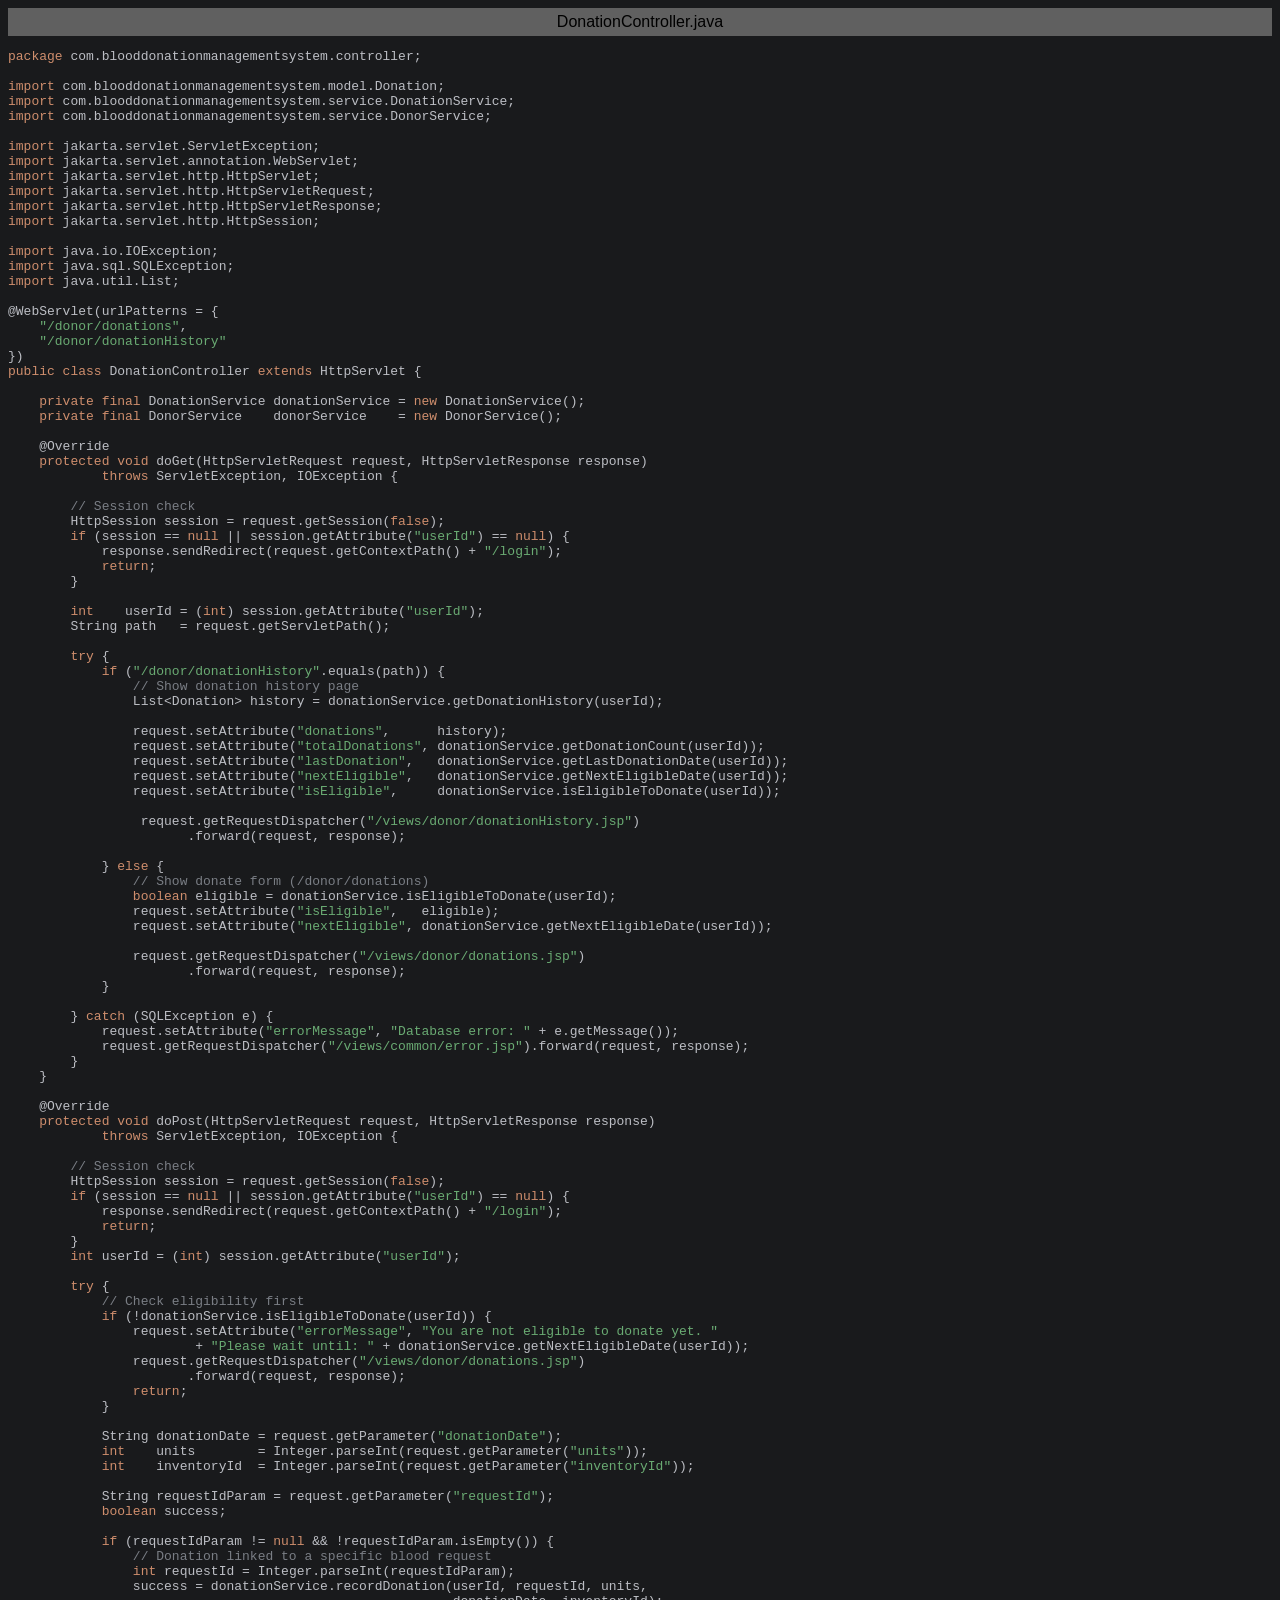
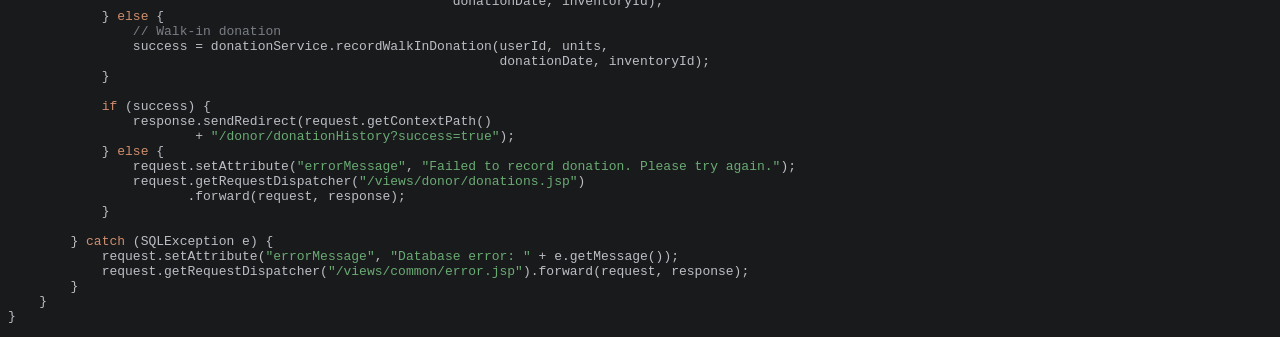
<file: exportToHTML/com/blooddonationmanagementsystem/controller/DonationController.java.html>
<html>
<head>
<title>DonationController.java</title>
<meta http-equiv="Content-Type" content="text/html; charset=utf-8">
<style type="text/css">
.s0 { color: #cf8e6d;}
.s1 { color: #bcbec4;}
.s2 { color: #bcbec4;}
.s3 { color: #6aab73;}
.s4 { color: #7a7e85;}
</style>
</head>
<body bgcolor="#191a1c">
<table CELLSPACING=0 CELLPADDING=5 COLS=1 WIDTH="100%" BGCOLOR="#606060" >
<tr><td><center>
<font face="Arial, Helvetica" color="#000000">
DonationController.java</font>
</center></td></tr></table>
<pre><span class="s0">package </span><span class="s1">com</span><span class="s2">.</span><span class="s1">blooddonationmanagementsystem</span><span class="s2">.</span><span class="s1">controller</span><span class="s2">;</span>
 
<span class="s0">import </span><span class="s1">com</span><span class="s2">.</span><span class="s1">blooddonationmanagementsystem</span><span class="s2">.</span><span class="s1">model</span><span class="s2">.</span><span class="s1">Donation</span><span class="s2">;</span>
<span class="s0">import </span><span class="s1">com</span><span class="s2">.</span><span class="s1">blooddonationmanagementsystem</span><span class="s2">.</span><span class="s1">service</span><span class="s2">.</span><span class="s1">DonationService</span><span class="s2">;</span>
<span class="s0">import </span><span class="s1">com</span><span class="s2">.</span><span class="s1">blooddonationmanagementsystem</span><span class="s2">.</span><span class="s1">service</span><span class="s2">.</span><span class="s1">DonorService</span><span class="s2">;</span>
 
<span class="s0">import </span><span class="s1">jakarta</span><span class="s2">.</span><span class="s1">servlet</span><span class="s2">.</span><span class="s1">ServletException</span><span class="s2">;</span>
<span class="s0">import </span><span class="s1">jakarta</span><span class="s2">.</span><span class="s1">servlet</span><span class="s2">.</span><span class="s1">annotation</span><span class="s2">.</span><span class="s1">WebServlet</span><span class="s2">;</span>
<span class="s0">import </span><span class="s1">jakarta</span><span class="s2">.</span><span class="s1">servlet</span><span class="s2">.</span><span class="s1">http</span><span class="s2">.</span><span class="s1">HttpServlet</span><span class="s2">;</span>
<span class="s0">import </span><span class="s1">jakarta</span><span class="s2">.</span><span class="s1">servlet</span><span class="s2">.</span><span class="s1">http</span><span class="s2">.</span><span class="s1">HttpServletRequest</span><span class="s2">;</span>
<span class="s0">import </span><span class="s1">jakarta</span><span class="s2">.</span><span class="s1">servlet</span><span class="s2">.</span><span class="s1">http</span><span class="s2">.</span><span class="s1">HttpServletResponse</span><span class="s2">;</span>
<span class="s0">import </span><span class="s1">jakarta</span><span class="s2">.</span><span class="s1">servlet</span><span class="s2">.</span><span class="s1">http</span><span class="s2">.</span><span class="s1">HttpSession</span><span class="s2">;</span>
 
<span class="s0">import </span><span class="s1">java</span><span class="s2">.</span><span class="s1">io</span><span class="s2">.</span><span class="s1">IOException</span><span class="s2">;</span>
<span class="s0">import </span><span class="s1">java</span><span class="s2">.</span><span class="s1">sql</span><span class="s2">.</span><span class="s1">SQLException</span><span class="s2">;</span>
<span class="s0">import </span><span class="s1">java</span><span class="s2">.</span><span class="s1">util</span><span class="s2">.</span><span class="s1">List</span><span class="s2">;</span>

<span class="s1">@WebServlet</span><span class="s2">(</span><span class="s1">urlPatterns </span><span class="s2">= {</span>
    <span class="s3">&quot;/donor/donations&quot;</span><span class="s2">,</span>
    <span class="s3">&quot;/donor/donationHistory&quot;</span>
<span class="s2">})</span>
<span class="s0">public class </span><span class="s1">DonationController </span><span class="s0">extends </span><span class="s1">HttpServlet </span><span class="s2">{</span>
 
    <span class="s0">private final </span><span class="s1">DonationService donationService </span><span class="s2">= </span><span class="s0">new </span><span class="s1">DonationService</span><span class="s2">();</span>
    <span class="s0">private final </span><span class="s1">DonorService    donorService    </span><span class="s2">= </span><span class="s0">new </span><span class="s1">DonorService</span><span class="s2">();</span>
 
    <span class="s1">@Override</span>
    <span class="s0">protected void </span><span class="s1">doGet</span><span class="s2">(</span><span class="s1">HttpServletRequest request</span><span class="s2">, </span><span class="s1">HttpServletResponse response</span><span class="s2">)</span>
            <span class="s0">throws </span><span class="s1">ServletException</span><span class="s2">, </span><span class="s1">IOException </span><span class="s2">{</span>
 
        <span class="s4">// Session check</span>
        <span class="s1">HttpSession session </span><span class="s2">= </span><span class="s1">request</span><span class="s2">.</span><span class="s1">getSession</span><span class="s2">(</span><span class="s0">false</span><span class="s2">);</span>
        <span class="s0">if </span><span class="s2">(</span><span class="s1">session </span><span class="s2">== </span><span class="s0">null </span><span class="s2">|| </span><span class="s1">session</span><span class="s2">.</span><span class="s1">getAttribute</span><span class="s2">(</span><span class="s3">&quot;userId&quot;</span><span class="s2">) == </span><span class="s0">null</span><span class="s2">) {</span>
            <span class="s1">response</span><span class="s2">.</span><span class="s1">sendRedirect</span><span class="s2">(</span><span class="s1">request</span><span class="s2">.</span><span class="s1">getContextPath</span><span class="s2">() + </span><span class="s3">&quot;/login&quot;</span><span class="s2">);</span>
            <span class="s0">return</span><span class="s2">;</span>
        <span class="s2">}</span>
 
        <span class="s0">int    </span><span class="s1">userId </span><span class="s2">= (</span><span class="s0">int</span><span class="s2">) </span><span class="s1">session</span><span class="s2">.</span><span class="s1">getAttribute</span><span class="s2">(</span><span class="s3">&quot;userId&quot;</span><span class="s2">);</span>
        <span class="s1">String path   </span><span class="s2">= </span><span class="s1">request</span><span class="s2">.</span><span class="s1">getServletPath</span><span class="s2">();</span>
 
        <span class="s0">try </span><span class="s2">{</span>
            <span class="s0">if </span><span class="s2">(</span><span class="s3">&quot;/donor/donationHistory&quot;</span><span class="s2">.</span><span class="s1">equals</span><span class="s2">(</span><span class="s1">path</span><span class="s2">)) {</span>
                <span class="s4">// Show donation history page</span>
                <span class="s1">List</span><span class="s2">&lt;</span><span class="s1">Donation</span><span class="s2">&gt; </span><span class="s1">history </span><span class="s2">= </span><span class="s1">donationService</span><span class="s2">.</span><span class="s1">getDonationHistory</span><span class="s2">(</span><span class="s1">userId</span><span class="s2">);</span>
 
                <span class="s1">request</span><span class="s2">.</span><span class="s1">setAttribute</span><span class="s2">(</span><span class="s3">&quot;donations&quot;</span><span class="s2">,      </span><span class="s1">history</span><span class="s2">);</span>
                <span class="s1">request</span><span class="s2">.</span><span class="s1">setAttribute</span><span class="s2">(</span><span class="s3">&quot;totalDonations&quot;</span><span class="s2">, </span><span class="s1">donationService</span><span class="s2">.</span><span class="s1">getDonationCount</span><span class="s2">(</span><span class="s1">userId</span><span class="s2">));</span>
                <span class="s1">request</span><span class="s2">.</span><span class="s1">setAttribute</span><span class="s2">(</span><span class="s3">&quot;lastDonation&quot;</span><span class="s2">,   </span><span class="s1">donationService</span><span class="s2">.</span><span class="s1">getLastDonationDate</span><span class="s2">(</span><span class="s1">userId</span><span class="s2">));</span>
                <span class="s1">request</span><span class="s2">.</span><span class="s1">setAttribute</span><span class="s2">(</span><span class="s3">&quot;nextEligible&quot;</span><span class="s2">,   </span><span class="s1">donationService</span><span class="s2">.</span><span class="s1">getNextEligibleDate</span><span class="s2">(</span><span class="s1">userId</span><span class="s2">));</span>
                <span class="s1">request</span><span class="s2">.</span><span class="s1">setAttribute</span><span class="s2">(</span><span class="s3">&quot;isEligible&quot;</span><span class="s2">,     </span><span class="s1">donationService</span><span class="s2">.</span><span class="s1">isEligibleToDonate</span><span class="s2">(</span><span class="s1">userId</span><span class="s2">));</span>

                 <span class="s1">request</span><span class="s2">.</span><span class="s1">getRequestDispatcher</span><span class="s2">(</span><span class="s3">&quot;/views/donor/donationHistory.jsp&quot;</span><span class="s2">)</span>
                       <span class="s2">.</span><span class="s1">forward</span><span class="s2">(</span><span class="s1">request</span><span class="s2">, </span><span class="s1">response</span><span class="s2">);</span>
 
            <span class="s2">} </span><span class="s0">else </span><span class="s2">{</span>
                <span class="s4">// Show donate form (/donor/donations)</span>
                <span class="s0">boolean </span><span class="s1">eligible </span><span class="s2">= </span><span class="s1">donationService</span><span class="s2">.</span><span class="s1">isEligibleToDonate</span><span class="s2">(</span><span class="s1">userId</span><span class="s2">);</span>
                <span class="s1">request</span><span class="s2">.</span><span class="s1">setAttribute</span><span class="s2">(</span><span class="s3">&quot;isEligible&quot;</span><span class="s2">,   </span><span class="s1">eligible</span><span class="s2">);</span>
                <span class="s1">request</span><span class="s2">.</span><span class="s1">setAttribute</span><span class="s2">(</span><span class="s3">&quot;nextEligible&quot;</span><span class="s2">, </span><span class="s1">donationService</span><span class="s2">.</span><span class="s1">getNextEligibleDate</span><span class="s2">(</span><span class="s1">userId</span><span class="s2">));</span>
 
                <span class="s1">request</span><span class="s2">.</span><span class="s1">getRequestDispatcher</span><span class="s2">(</span><span class="s3">&quot;/views/donor/donations.jsp&quot;</span><span class="s2">)</span>
                       <span class="s2">.</span><span class="s1">forward</span><span class="s2">(</span><span class="s1">request</span><span class="s2">, </span><span class="s1">response</span><span class="s2">);</span>
            <span class="s2">}</span>
 
        <span class="s2">} </span><span class="s0">catch </span><span class="s2">(</span><span class="s1">SQLException e</span><span class="s2">) {</span>
            <span class="s1">request</span><span class="s2">.</span><span class="s1">setAttribute</span><span class="s2">(</span><span class="s3">&quot;errorMessage&quot;</span><span class="s2">, </span><span class="s3">&quot;Database error: &quot; </span><span class="s2">+ </span><span class="s1">e</span><span class="s2">.</span><span class="s1">getMessage</span><span class="s2">());</span>
            <span class="s1">request</span><span class="s2">.</span><span class="s1">getRequestDispatcher</span><span class="s2">(</span><span class="s3">&quot;/views/common/error.jsp&quot;</span><span class="s2">).</span><span class="s1">forward</span><span class="s2">(</span><span class="s1">request</span><span class="s2">, </span><span class="s1">response</span><span class="s2">);</span>
        <span class="s2">}</span>
    <span class="s2">}</span>
 
    <span class="s1">@Override</span>
    <span class="s0">protected void </span><span class="s1">doPost</span><span class="s2">(</span><span class="s1">HttpServletRequest request</span><span class="s2">, </span><span class="s1">HttpServletResponse response</span><span class="s2">)</span>
            <span class="s0">throws </span><span class="s1">ServletException</span><span class="s2">, </span><span class="s1">IOException </span><span class="s2">{</span>
 
        <span class="s4">// Session check</span>
        <span class="s1">HttpSession session </span><span class="s2">= </span><span class="s1">request</span><span class="s2">.</span><span class="s1">getSession</span><span class="s2">(</span><span class="s0">false</span><span class="s2">);</span>
        <span class="s0">if </span><span class="s2">(</span><span class="s1">session </span><span class="s2">== </span><span class="s0">null </span><span class="s2">|| </span><span class="s1">session</span><span class="s2">.</span><span class="s1">getAttribute</span><span class="s2">(</span><span class="s3">&quot;userId&quot;</span><span class="s2">) == </span><span class="s0">null</span><span class="s2">) {</span>
            <span class="s1">response</span><span class="s2">.</span><span class="s1">sendRedirect</span><span class="s2">(</span><span class="s1">request</span><span class="s2">.</span><span class="s1">getContextPath</span><span class="s2">() + </span><span class="s3">&quot;/login&quot;</span><span class="s2">);</span>
            <span class="s0">return</span><span class="s2">;</span>
        <span class="s2">}</span>
        <span class="s0">int </span><span class="s1">userId </span><span class="s2">= (</span><span class="s0">int</span><span class="s2">) </span><span class="s1">session</span><span class="s2">.</span><span class="s1">getAttribute</span><span class="s2">(</span><span class="s3">&quot;userId&quot;</span><span class="s2">);</span>
 
        <span class="s0">try </span><span class="s2">{</span>
            <span class="s4">// Check eligibility first</span>
            <span class="s0">if </span><span class="s2">(!</span><span class="s1">donationService</span><span class="s2">.</span><span class="s1">isEligibleToDonate</span><span class="s2">(</span><span class="s1">userId</span><span class="s2">)) {</span>
                <span class="s1">request</span><span class="s2">.</span><span class="s1">setAttribute</span><span class="s2">(</span><span class="s3">&quot;errorMessage&quot;</span><span class="s2">, </span><span class="s3">&quot;You are not eligible to donate yet. &quot;</span>
                        <span class="s2">+ </span><span class="s3">&quot;Please wait until: &quot; </span><span class="s2">+ </span><span class="s1">donationService</span><span class="s2">.</span><span class="s1">getNextEligibleDate</span><span class="s2">(</span><span class="s1">userId</span><span class="s2">));</span>
                <span class="s1">request</span><span class="s2">.</span><span class="s1">getRequestDispatcher</span><span class="s2">(</span><span class="s3">&quot;/views/donor/donations.jsp&quot;</span><span class="s2">)</span>
                       <span class="s2">.</span><span class="s1">forward</span><span class="s2">(</span><span class="s1">request</span><span class="s2">, </span><span class="s1">response</span><span class="s2">);</span>
                <span class="s0">return</span><span class="s2">;</span>
            <span class="s2">}</span>
 
            <span class="s1">String donationDate </span><span class="s2">= </span><span class="s1">request</span><span class="s2">.</span><span class="s1">getParameter</span><span class="s2">(</span><span class="s3">&quot;donationDate&quot;</span><span class="s2">);</span>
            <span class="s0">int    </span><span class="s1">units        </span><span class="s2">= </span><span class="s1">Integer</span><span class="s2">.</span><span class="s1">parseInt</span><span class="s2">(</span><span class="s1">request</span><span class="s2">.</span><span class="s1">getParameter</span><span class="s2">(</span><span class="s3">&quot;units&quot;</span><span class="s2">));</span>
            <span class="s0">int    </span><span class="s1">inventoryId  </span><span class="s2">= </span><span class="s1">Integer</span><span class="s2">.</span><span class="s1">parseInt</span><span class="s2">(</span><span class="s1">request</span><span class="s2">.</span><span class="s1">getParameter</span><span class="s2">(</span><span class="s3">&quot;inventoryId&quot;</span><span class="s2">));</span>
 
            <span class="s1">String requestIdParam </span><span class="s2">= </span><span class="s1">request</span><span class="s2">.</span><span class="s1">getParameter</span><span class="s2">(</span><span class="s3">&quot;requestId&quot;</span><span class="s2">);</span>
            <span class="s0">boolean </span><span class="s1">success</span><span class="s2">;</span>
 
            <span class="s0">if </span><span class="s2">(</span><span class="s1">requestIdParam </span><span class="s2">!= </span><span class="s0">null </span><span class="s2">&amp;&amp; !</span><span class="s1">requestIdParam</span><span class="s2">.</span><span class="s1">isEmpty</span><span class="s2">()) {</span>
                <span class="s4">// Donation linked to a specific blood request</span>
                <span class="s0">int </span><span class="s1">requestId </span><span class="s2">= </span><span class="s1">Integer</span><span class="s2">.</span><span class="s1">parseInt</span><span class="s2">(</span><span class="s1">requestIdParam</span><span class="s2">);</span>
                <span class="s1">success </span><span class="s2">= </span><span class="s1">donationService</span><span class="s2">.</span><span class="s1">recordDonation</span><span class="s2">(</span><span class="s1">userId</span><span class="s2">, </span><span class="s1">requestId</span><span class="s2">, </span><span class="s1">units</span><span class="s2">,</span>
                                                         <span class="s1">donationDate</span><span class="s2">, </span><span class="s1">inventoryId</span><span class="s2">);</span>
            <span class="s2">} </span><span class="s0">else </span><span class="s2">{</span>
                <span class="s4">// Walk-in donation</span>
                <span class="s1">success </span><span class="s2">= </span><span class="s1">donationService</span><span class="s2">.</span><span class="s1">recordWalkInDonation</span><span class="s2">(</span><span class="s1">userId</span><span class="s2">, </span><span class="s1">units</span><span class="s2">,</span>
                                                               <span class="s1">donationDate</span><span class="s2">, </span><span class="s1">inventoryId</span><span class="s2">);</span>
            <span class="s2">}</span>
 
            <span class="s0">if </span><span class="s2">(</span><span class="s1">success</span><span class="s2">) {</span>
                <span class="s1">response</span><span class="s2">.</span><span class="s1">sendRedirect</span><span class="s2">(</span><span class="s1">request</span><span class="s2">.</span><span class="s1">getContextPath</span><span class="s2">()</span>
                        <span class="s2">+ </span><span class="s3">&quot;/donor/donationHistory?success=true&quot;</span><span class="s2">);</span>
            <span class="s2">} </span><span class="s0">else </span><span class="s2">{</span>
                <span class="s1">request</span><span class="s2">.</span><span class="s1">setAttribute</span><span class="s2">(</span><span class="s3">&quot;errorMessage&quot;</span><span class="s2">, </span><span class="s3">&quot;Failed to record donation. Please try again.&quot;</span><span class="s2">);</span>
                <span class="s1">request</span><span class="s2">.</span><span class="s1">getRequestDispatcher</span><span class="s2">(</span><span class="s3">&quot;/views/donor/donations.jsp&quot;</span><span class="s2">)</span>
                       <span class="s2">.</span><span class="s1">forward</span><span class="s2">(</span><span class="s1">request</span><span class="s2">, </span><span class="s1">response</span><span class="s2">);</span>
            <span class="s2">}</span>
 
        <span class="s2">} </span><span class="s0">catch </span><span class="s2">(</span><span class="s1">SQLException e</span><span class="s2">) {</span>
            <span class="s1">request</span><span class="s2">.</span><span class="s1">setAttribute</span><span class="s2">(</span><span class="s3">&quot;errorMessage&quot;</span><span class="s2">, </span><span class="s3">&quot;Database error: &quot; </span><span class="s2">+ </span><span class="s1">e</span><span class="s2">.</span><span class="s1">getMessage</span><span class="s2">());</span>
            <span class="s1">request</span><span class="s2">.</span><span class="s1">getRequestDispatcher</span><span class="s2">(</span><span class="s3">&quot;/views/common/error.jsp&quot;</span><span class="s2">).</span><span class="s1">forward</span><span class="s2">(</span><span class="s1">request</span><span class="s2">, </span><span class="s1">response</span><span class="s2">);</span>
        <span class="s2">}</span>
    <span class="s2">}</span>
<span class="s2">}</span>
</pre>
</body>
</html>
</file>
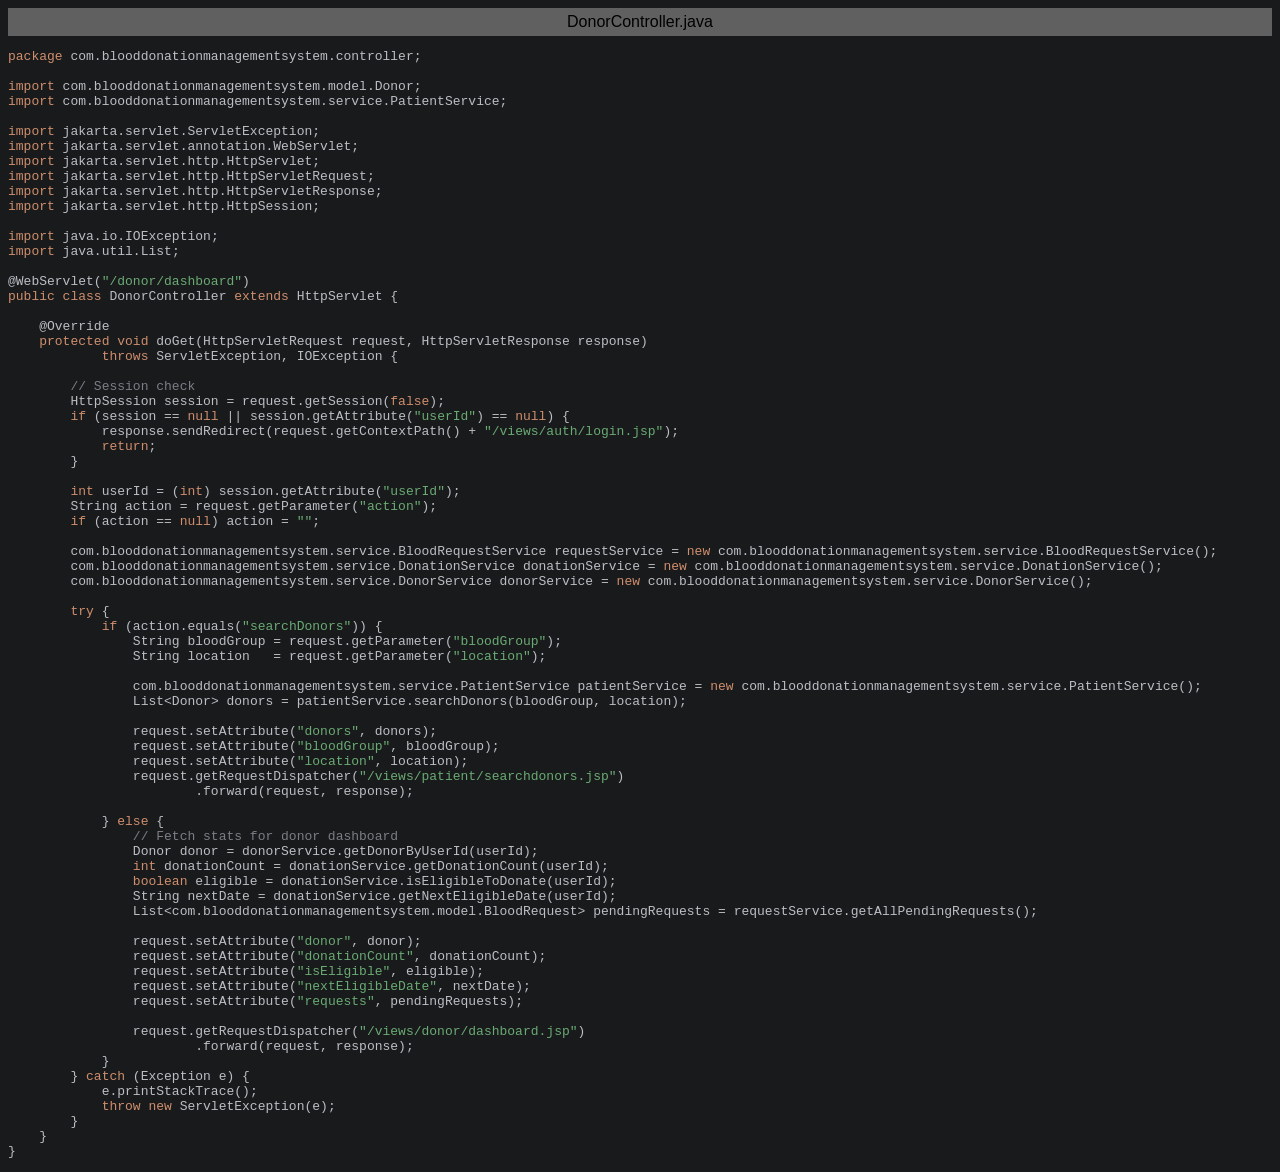
<file: exportToHTML/com/blooddonationmanagementsystem/controller/DonorController.java.html>
<html>
<head>
<title>DonorController.java</title>
<meta http-equiv="Content-Type" content="text/html; charset=utf-8">
<style type="text/css">
.s0 { color: #cf8e6d;}
.s1 { color: #bcbec4;}
.s2 { color: #bcbec4;}
.s3 { color: #6aab73;}
.s4 { color: #7a7e85;}
</style>
</head>
<body bgcolor="#191a1c">
<table CELLSPACING=0 CELLPADDING=5 COLS=1 WIDTH="100%" BGCOLOR="#606060" >
<tr><td><center>
<font face="Arial, Helvetica" color="#000000">
DonorController.java</font>
</center></td></tr></table>
<pre><span class="s0">package </span><span class="s1">com</span><span class="s2">.</span><span class="s1">blooddonationmanagementsystem</span><span class="s2">.</span><span class="s1">controller</span><span class="s2">;</span>

<span class="s0">import </span><span class="s1">com</span><span class="s2">.</span><span class="s1">blooddonationmanagementsystem</span><span class="s2">.</span><span class="s1">model</span><span class="s2">.</span><span class="s1">Donor</span><span class="s2">;</span>
<span class="s0">import </span><span class="s1">com</span><span class="s2">.</span><span class="s1">blooddonationmanagementsystem</span><span class="s2">.</span><span class="s1">service</span><span class="s2">.</span><span class="s1">PatientService</span><span class="s2">;</span>

<span class="s0">import </span><span class="s1">jakarta</span><span class="s2">.</span><span class="s1">servlet</span><span class="s2">.</span><span class="s1">ServletException</span><span class="s2">;</span>
<span class="s0">import </span><span class="s1">jakarta</span><span class="s2">.</span><span class="s1">servlet</span><span class="s2">.</span><span class="s1">annotation</span><span class="s2">.</span><span class="s1">WebServlet</span><span class="s2">;</span>
<span class="s0">import </span><span class="s1">jakarta</span><span class="s2">.</span><span class="s1">servlet</span><span class="s2">.</span><span class="s1">http</span><span class="s2">.</span><span class="s1">HttpServlet</span><span class="s2">;</span>
<span class="s0">import </span><span class="s1">jakarta</span><span class="s2">.</span><span class="s1">servlet</span><span class="s2">.</span><span class="s1">http</span><span class="s2">.</span><span class="s1">HttpServletRequest</span><span class="s2">;</span>
<span class="s0">import </span><span class="s1">jakarta</span><span class="s2">.</span><span class="s1">servlet</span><span class="s2">.</span><span class="s1">http</span><span class="s2">.</span><span class="s1">HttpServletResponse</span><span class="s2">;</span>
<span class="s0">import </span><span class="s1">jakarta</span><span class="s2">.</span><span class="s1">servlet</span><span class="s2">.</span><span class="s1">http</span><span class="s2">.</span><span class="s1">HttpSession</span><span class="s2">;</span>

<span class="s0">import </span><span class="s1">java</span><span class="s2">.</span><span class="s1">io</span><span class="s2">.</span><span class="s1">IOException</span><span class="s2">;</span>
<span class="s0">import </span><span class="s1">java</span><span class="s2">.</span><span class="s1">util</span><span class="s2">.</span><span class="s1">List</span><span class="s2">;</span>

<span class="s1">@WebServlet</span><span class="s2">(</span><span class="s3">&quot;/donor/dashboard&quot;</span><span class="s2">)</span>
<span class="s0">public class </span><span class="s1">DonorController </span><span class="s0">extends </span><span class="s1">HttpServlet </span><span class="s2">{</span>

    <span class="s1">@Override</span>
    <span class="s0">protected void </span><span class="s1">doGet</span><span class="s2">(</span><span class="s1">HttpServletRequest request</span><span class="s2">, </span><span class="s1">HttpServletResponse response</span><span class="s2">)</span>
            <span class="s0">throws </span><span class="s1">ServletException</span><span class="s2">, </span><span class="s1">IOException </span><span class="s2">{</span>

        <span class="s4">// Session check</span>
        <span class="s1">HttpSession session </span><span class="s2">= </span><span class="s1">request</span><span class="s2">.</span><span class="s1">getSession</span><span class="s2">(</span><span class="s0">false</span><span class="s2">);</span>
        <span class="s0">if </span><span class="s2">(</span><span class="s1">session </span><span class="s2">== </span><span class="s0">null </span><span class="s2">|| </span><span class="s1">session</span><span class="s2">.</span><span class="s1">getAttribute</span><span class="s2">(</span><span class="s3">&quot;userId&quot;</span><span class="s2">) == </span><span class="s0">null</span><span class="s2">) {</span>
            <span class="s1">response</span><span class="s2">.</span><span class="s1">sendRedirect</span><span class="s2">(</span><span class="s1">request</span><span class="s2">.</span><span class="s1">getContextPath</span><span class="s2">() + </span><span class="s3">&quot;/views/auth/login.jsp&quot;</span><span class="s2">);</span>
            <span class="s0">return</span><span class="s2">;</span>
        <span class="s2">}</span>

        <span class="s0">int </span><span class="s1">userId </span><span class="s2">= (</span><span class="s0">int</span><span class="s2">) </span><span class="s1">session</span><span class="s2">.</span><span class="s1">getAttribute</span><span class="s2">(</span><span class="s3">&quot;userId&quot;</span><span class="s2">);</span>
        <span class="s1">String action </span><span class="s2">= </span><span class="s1">request</span><span class="s2">.</span><span class="s1">getParameter</span><span class="s2">(</span><span class="s3">&quot;action&quot;</span><span class="s2">);</span>
        <span class="s0">if </span><span class="s2">(</span><span class="s1">action </span><span class="s2">== </span><span class="s0">null</span><span class="s2">) </span><span class="s1">action </span><span class="s2">= </span><span class="s3">&quot;&quot;</span><span class="s2">;</span>

        <span class="s1">com</span><span class="s2">.</span><span class="s1">blooddonationmanagementsystem</span><span class="s2">.</span><span class="s1">service</span><span class="s2">.</span><span class="s1">BloodRequestService requestService </span><span class="s2">= </span><span class="s0">new </span><span class="s1">com</span><span class="s2">.</span><span class="s1">blooddonationmanagementsystem</span><span class="s2">.</span><span class="s1">service</span><span class="s2">.</span><span class="s1">BloodRequestService</span><span class="s2">();</span>
        <span class="s1">com</span><span class="s2">.</span><span class="s1">blooddonationmanagementsystem</span><span class="s2">.</span><span class="s1">service</span><span class="s2">.</span><span class="s1">DonationService donationService </span><span class="s2">= </span><span class="s0">new </span><span class="s1">com</span><span class="s2">.</span><span class="s1">blooddonationmanagementsystem</span><span class="s2">.</span><span class="s1">service</span><span class="s2">.</span><span class="s1">DonationService</span><span class="s2">();</span>
        <span class="s1">com</span><span class="s2">.</span><span class="s1">blooddonationmanagementsystem</span><span class="s2">.</span><span class="s1">service</span><span class="s2">.</span><span class="s1">DonorService donorService </span><span class="s2">= </span><span class="s0">new </span><span class="s1">com</span><span class="s2">.</span><span class="s1">blooddonationmanagementsystem</span><span class="s2">.</span><span class="s1">service</span><span class="s2">.</span><span class="s1">DonorService</span><span class="s2">();</span>

        <span class="s0">try </span><span class="s2">{</span>
            <span class="s0">if </span><span class="s2">(</span><span class="s1">action</span><span class="s2">.</span><span class="s1">equals</span><span class="s2">(</span><span class="s3">&quot;searchDonors&quot;</span><span class="s2">)) {</span>
                <span class="s1">String bloodGroup </span><span class="s2">= </span><span class="s1">request</span><span class="s2">.</span><span class="s1">getParameter</span><span class="s2">(</span><span class="s3">&quot;bloodGroup&quot;</span><span class="s2">);</span>
                <span class="s1">String location   </span><span class="s2">= </span><span class="s1">request</span><span class="s2">.</span><span class="s1">getParameter</span><span class="s2">(</span><span class="s3">&quot;location&quot;</span><span class="s2">);</span>

                <span class="s1">com</span><span class="s2">.</span><span class="s1">blooddonationmanagementsystem</span><span class="s2">.</span><span class="s1">service</span><span class="s2">.</span><span class="s1">PatientService patientService </span><span class="s2">= </span><span class="s0">new </span><span class="s1">com</span><span class="s2">.</span><span class="s1">blooddonationmanagementsystem</span><span class="s2">.</span><span class="s1">service</span><span class="s2">.</span><span class="s1">PatientService</span><span class="s2">();</span>
                <span class="s1">List</span><span class="s2">&lt;</span><span class="s1">Donor</span><span class="s2">&gt; </span><span class="s1">donors </span><span class="s2">= </span><span class="s1">patientService</span><span class="s2">.</span><span class="s1">searchDonors</span><span class="s2">(</span><span class="s1">bloodGroup</span><span class="s2">, </span><span class="s1">location</span><span class="s2">);</span>

                <span class="s1">request</span><span class="s2">.</span><span class="s1">setAttribute</span><span class="s2">(</span><span class="s3">&quot;donors&quot;</span><span class="s2">, </span><span class="s1">donors</span><span class="s2">);</span>
                <span class="s1">request</span><span class="s2">.</span><span class="s1">setAttribute</span><span class="s2">(</span><span class="s3">&quot;bloodGroup&quot;</span><span class="s2">, </span><span class="s1">bloodGroup</span><span class="s2">);</span>
                <span class="s1">request</span><span class="s2">.</span><span class="s1">setAttribute</span><span class="s2">(</span><span class="s3">&quot;location&quot;</span><span class="s2">, </span><span class="s1">location</span><span class="s2">);</span>
                <span class="s1">request</span><span class="s2">.</span><span class="s1">getRequestDispatcher</span><span class="s2">(</span><span class="s3">&quot;/views/patient/searchdonors.jsp&quot;</span><span class="s2">)</span>
                        <span class="s2">.</span><span class="s1">forward</span><span class="s2">(</span><span class="s1">request</span><span class="s2">, </span><span class="s1">response</span><span class="s2">);</span>

            <span class="s2">} </span><span class="s0">else </span><span class="s2">{</span>
                <span class="s4">// Fetch stats for donor dashboard</span>
                <span class="s1">Donor donor </span><span class="s2">= </span><span class="s1">donorService</span><span class="s2">.</span><span class="s1">getDonorByUserId</span><span class="s2">(</span><span class="s1">userId</span><span class="s2">);</span>
                <span class="s0">int </span><span class="s1">donationCount </span><span class="s2">= </span><span class="s1">donationService</span><span class="s2">.</span><span class="s1">getDonationCount</span><span class="s2">(</span><span class="s1">userId</span><span class="s2">);</span>
                <span class="s0">boolean </span><span class="s1">eligible </span><span class="s2">= </span><span class="s1">donationService</span><span class="s2">.</span><span class="s1">isEligibleToDonate</span><span class="s2">(</span><span class="s1">userId</span><span class="s2">);</span>
                <span class="s1">String nextDate </span><span class="s2">= </span><span class="s1">donationService</span><span class="s2">.</span><span class="s1">getNextEligibleDate</span><span class="s2">(</span><span class="s1">userId</span><span class="s2">);</span>
                <span class="s1">List</span><span class="s2">&lt;</span><span class="s1">com</span><span class="s2">.</span><span class="s1">blooddonationmanagementsystem</span><span class="s2">.</span><span class="s1">model</span><span class="s2">.</span><span class="s1">BloodRequest</span><span class="s2">&gt; </span><span class="s1">pendingRequests </span><span class="s2">= </span><span class="s1">requestService</span><span class="s2">.</span><span class="s1">getAllPendingRequests</span><span class="s2">();</span>

                <span class="s1">request</span><span class="s2">.</span><span class="s1">setAttribute</span><span class="s2">(</span><span class="s3">&quot;donor&quot;</span><span class="s2">, </span><span class="s1">donor</span><span class="s2">);</span>
                <span class="s1">request</span><span class="s2">.</span><span class="s1">setAttribute</span><span class="s2">(</span><span class="s3">&quot;donationCount&quot;</span><span class="s2">, </span><span class="s1">donationCount</span><span class="s2">);</span>
                <span class="s1">request</span><span class="s2">.</span><span class="s1">setAttribute</span><span class="s2">(</span><span class="s3">&quot;isEligible&quot;</span><span class="s2">, </span><span class="s1">eligible</span><span class="s2">);</span>
                <span class="s1">request</span><span class="s2">.</span><span class="s1">setAttribute</span><span class="s2">(</span><span class="s3">&quot;nextEligibleDate&quot;</span><span class="s2">, </span><span class="s1">nextDate</span><span class="s2">);</span>
                <span class="s1">request</span><span class="s2">.</span><span class="s1">setAttribute</span><span class="s2">(</span><span class="s3">&quot;requests&quot;</span><span class="s2">, </span><span class="s1">pendingRequests</span><span class="s2">);</span>

                <span class="s1">request</span><span class="s2">.</span><span class="s1">getRequestDispatcher</span><span class="s2">(</span><span class="s3">&quot;/views/donor/dashboard.jsp&quot;</span><span class="s2">)</span>
                        <span class="s2">.</span><span class="s1">forward</span><span class="s2">(</span><span class="s1">request</span><span class="s2">, </span><span class="s1">response</span><span class="s2">);</span>
            <span class="s2">}</span>
        <span class="s2">} </span><span class="s0">catch </span><span class="s2">(</span><span class="s1">Exception e</span><span class="s2">) {</span>
            <span class="s1">e</span><span class="s2">.</span><span class="s1">printStackTrace</span><span class="s2">();</span>
            <span class="s0">throw new </span><span class="s1">ServletException</span><span class="s2">(</span><span class="s1">e</span><span class="s2">);</span>
        <span class="s2">}</span>
    <span class="s2">}</span>
<span class="s2">}</span>
</pre>
</body>
</html>
</file>
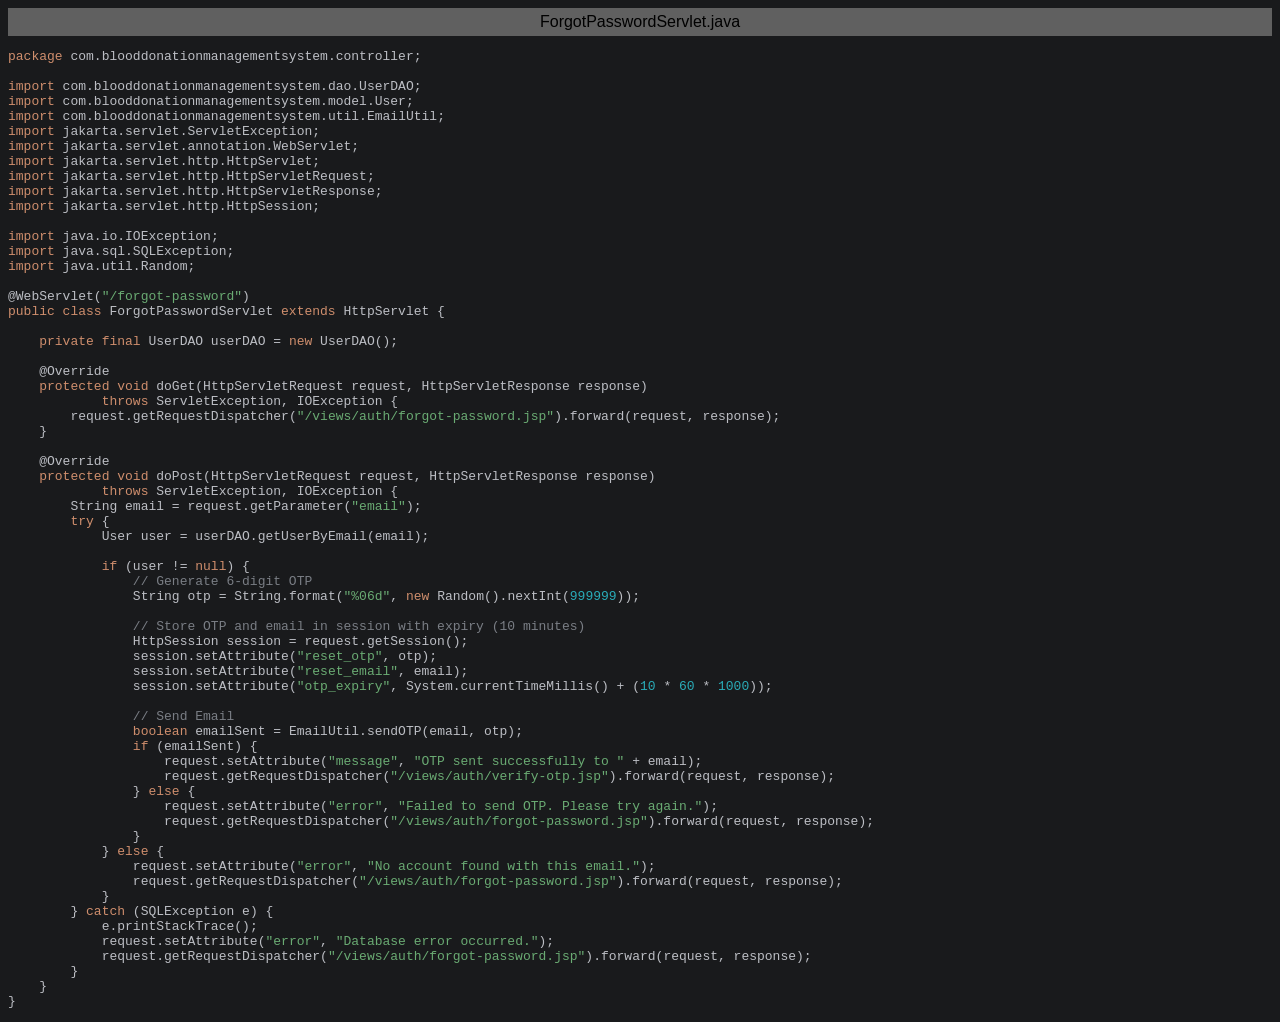
<file: exportToHTML/com/blooddonationmanagementsystem/controller/ForgotPasswordServlet.java.html>
<html>
<head>
<title>ForgotPasswordServlet.java</title>
<meta http-equiv="Content-Type" content="text/html; charset=utf-8">
<style type="text/css">
.s0 { color: #cf8e6d;}
.s1 { color: #bcbec4;}
.s2 { color: #bcbec4;}
.s3 { color: #6aab73;}
.s4 { color: #7a7e85;}
.s5 { color: #2aacb8;}
</style>
</head>
<body bgcolor="#191a1c">
<table CELLSPACING=0 CELLPADDING=5 COLS=1 WIDTH="100%" BGCOLOR="#606060" >
<tr><td><center>
<font face="Arial, Helvetica" color="#000000">
ForgotPasswordServlet.java</font>
</center></td></tr></table>
<pre><span class="s0">package </span><span class="s1">com</span><span class="s2">.</span><span class="s1">blooddonationmanagementsystem</span><span class="s2">.</span><span class="s1">controller</span><span class="s2">;</span>

<span class="s0">import </span><span class="s1">com</span><span class="s2">.</span><span class="s1">blooddonationmanagementsystem</span><span class="s2">.</span><span class="s1">dao</span><span class="s2">.</span><span class="s1">UserDAO</span><span class="s2">;</span>
<span class="s0">import </span><span class="s1">com</span><span class="s2">.</span><span class="s1">blooddonationmanagementsystem</span><span class="s2">.</span><span class="s1">model</span><span class="s2">.</span><span class="s1">User</span><span class="s2">;</span>
<span class="s0">import </span><span class="s1">com</span><span class="s2">.</span><span class="s1">blooddonationmanagementsystem</span><span class="s2">.</span><span class="s1">util</span><span class="s2">.</span><span class="s1">EmailUtil</span><span class="s2">;</span>
<span class="s0">import </span><span class="s1">jakarta</span><span class="s2">.</span><span class="s1">servlet</span><span class="s2">.</span><span class="s1">ServletException</span><span class="s2">;</span>
<span class="s0">import </span><span class="s1">jakarta</span><span class="s2">.</span><span class="s1">servlet</span><span class="s2">.</span><span class="s1">annotation</span><span class="s2">.</span><span class="s1">WebServlet</span><span class="s2">;</span>
<span class="s0">import </span><span class="s1">jakarta</span><span class="s2">.</span><span class="s1">servlet</span><span class="s2">.</span><span class="s1">http</span><span class="s2">.</span><span class="s1">HttpServlet</span><span class="s2">;</span>
<span class="s0">import </span><span class="s1">jakarta</span><span class="s2">.</span><span class="s1">servlet</span><span class="s2">.</span><span class="s1">http</span><span class="s2">.</span><span class="s1">HttpServletRequest</span><span class="s2">;</span>
<span class="s0">import </span><span class="s1">jakarta</span><span class="s2">.</span><span class="s1">servlet</span><span class="s2">.</span><span class="s1">http</span><span class="s2">.</span><span class="s1">HttpServletResponse</span><span class="s2">;</span>
<span class="s0">import </span><span class="s1">jakarta</span><span class="s2">.</span><span class="s1">servlet</span><span class="s2">.</span><span class="s1">http</span><span class="s2">.</span><span class="s1">HttpSession</span><span class="s2">;</span>

<span class="s0">import </span><span class="s1">java</span><span class="s2">.</span><span class="s1">io</span><span class="s2">.</span><span class="s1">IOException</span><span class="s2">;</span>
<span class="s0">import </span><span class="s1">java</span><span class="s2">.</span><span class="s1">sql</span><span class="s2">.</span><span class="s1">SQLException</span><span class="s2">;</span>
<span class="s0">import </span><span class="s1">java</span><span class="s2">.</span><span class="s1">util</span><span class="s2">.</span><span class="s1">Random</span><span class="s2">;</span>

<span class="s1">@WebServlet</span><span class="s2">(</span><span class="s3">&quot;/forgot-password&quot;</span><span class="s2">)</span>
<span class="s0">public class </span><span class="s1">ForgotPasswordServlet </span><span class="s0">extends </span><span class="s1">HttpServlet </span><span class="s2">{</span>

    <span class="s0">private final </span><span class="s1">UserDAO userDAO </span><span class="s2">= </span><span class="s0">new </span><span class="s1">UserDAO</span><span class="s2">();</span>

    <span class="s1">@Override</span>
    <span class="s0">protected void </span><span class="s1">doGet</span><span class="s2">(</span><span class="s1">HttpServletRequest request</span><span class="s2">, </span><span class="s1">HttpServletResponse response</span><span class="s2">) </span>
            <span class="s0">throws </span><span class="s1">ServletException</span><span class="s2">, </span><span class="s1">IOException </span><span class="s2">{</span>
        <span class="s1">request</span><span class="s2">.</span><span class="s1">getRequestDispatcher</span><span class="s2">(</span><span class="s3">&quot;/views/auth/forgot-password.jsp&quot;</span><span class="s2">).</span><span class="s1">forward</span><span class="s2">(</span><span class="s1">request</span><span class="s2">, </span><span class="s1">response</span><span class="s2">);</span>
    <span class="s2">}</span>

    <span class="s1">@Override</span>
    <span class="s0">protected void </span><span class="s1">doPost</span><span class="s2">(</span><span class="s1">HttpServletRequest request</span><span class="s2">, </span><span class="s1">HttpServletResponse response</span><span class="s2">) </span>
            <span class="s0">throws </span><span class="s1">ServletException</span><span class="s2">, </span><span class="s1">IOException </span><span class="s2">{</span>
        <span class="s1">String email </span><span class="s2">= </span><span class="s1">request</span><span class="s2">.</span><span class="s1">getParameter</span><span class="s2">(</span><span class="s3">&quot;email&quot;</span><span class="s2">);</span>
        <span class="s0">try </span><span class="s2">{</span>
            <span class="s1">User user </span><span class="s2">= </span><span class="s1">userDAO</span><span class="s2">.</span><span class="s1">getUserByEmail</span><span class="s2">(</span><span class="s1">email</span><span class="s2">);</span>

            <span class="s0">if </span><span class="s2">(</span><span class="s1">user </span><span class="s2">!= </span><span class="s0">null</span><span class="s2">) {</span>
                <span class="s4">// Generate 6-digit OTP</span>
                <span class="s1">String otp </span><span class="s2">= </span><span class="s1">String</span><span class="s2">.</span><span class="s1">format</span><span class="s2">(</span><span class="s3">&quot;%06d&quot;</span><span class="s2">, </span><span class="s0">new </span><span class="s1">Random</span><span class="s2">().</span><span class="s1">nextInt</span><span class="s2">(</span><span class="s5">999999</span><span class="s2">));</span>
                
                <span class="s4">// Store OTP and email in session with expiry (10 minutes)</span>
                <span class="s1">HttpSession session </span><span class="s2">= </span><span class="s1">request</span><span class="s2">.</span><span class="s1">getSession</span><span class="s2">();</span>
                <span class="s1">session</span><span class="s2">.</span><span class="s1">setAttribute</span><span class="s2">(</span><span class="s3">&quot;reset_otp&quot;</span><span class="s2">, </span><span class="s1">otp</span><span class="s2">);</span>
                <span class="s1">session</span><span class="s2">.</span><span class="s1">setAttribute</span><span class="s2">(</span><span class="s3">&quot;reset_email&quot;</span><span class="s2">, </span><span class="s1">email</span><span class="s2">);</span>
                <span class="s1">session</span><span class="s2">.</span><span class="s1">setAttribute</span><span class="s2">(</span><span class="s3">&quot;otp_expiry&quot;</span><span class="s2">, </span><span class="s1">System</span><span class="s2">.</span><span class="s1">currentTimeMillis</span><span class="s2">() + (</span><span class="s5">10 </span><span class="s2">* </span><span class="s5">60 </span><span class="s2">* </span><span class="s5">1000</span><span class="s2">));</span>

                <span class="s4">// Send Email</span>
                <span class="s0">boolean </span><span class="s1">emailSent </span><span class="s2">= </span><span class="s1">EmailUtil</span><span class="s2">.</span><span class="s1">sendOTP</span><span class="s2">(</span><span class="s1">email</span><span class="s2">, </span><span class="s1">otp</span><span class="s2">);</span>
                <span class="s0">if </span><span class="s2">(</span><span class="s1">emailSent</span><span class="s2">) {</span>
                    <span class="s1">request</span><span class="s2">.</span><span class="s1">setAttribute</span><span class="s2">(</span><span class="s3">&quot;message&quot;</span><span class="s2">, </span><span class="s3">&quot;OTP sent successfully to &quot; </span><span class="s2">+ </span><span class="s1">email</span><span class="s2">);</span>
                    <span class="s1">request</span><span class="s2">.</span><span class="s1">getRequestDispatcher</span><span class="s2">(</span><span class="s3">&quot;/views/auth/verify-otp.jsp&quot;</span><span class="s2">).</span><span class="s1">forward</span><span class="s2">(</span><span class="s1">request</span><span class="s2">, </span><span class="s1">response</span><span class="s2">);</span>
                <span class="s2">} </span><span class="s0">else </span><span class="s2">{</span>
                    <span class="s1">request</span><span class="s2">.</span><span class="s1">setAttribute</span><span class="s2">(</span><span class="s3">&quot;error&quot;</span><span class="s2">, </span><span class="s3">&quot;Failed to send OTP. Please try again.&quot;</span><span class="s2">);</span>
                    <span class="s1">request</span><span class="s2">.</span><span class="s1">getRequestDispatcher</span><span class="s2">(</span><span class="s3">&quot;/views/auth/forgot-password.jsp&quot;</span><span class="s2">).</span><span class="s1">forward</span><span class="s2">(</span><span class="s1">request</span><span class="s2">, </span><span class="s1">response</span><span class="s2">);</span>
                <span class="s2">}</span>
            <span class="s2">} </span><span class="s0">else </span><span class="s2">{</span>
                <span class="s1">request</span><span class="s2">.</span><span class="s1">setAttribute</span><span class="s2">(</span><span class="s3">&quot;error&quot;</span><span class="s2">, </span><span class="s3">&quot;No account found with this email.&quot;</span><span class="s2">);</span>
                <span class="s1">request</span><span class="s2">.</span><span class="s1">getRequestDispatcher</span><span class="s2">(</span><span class="s3">&quot;/views/auth/forgot-password.jsp&quot;</span><span class="s2">).</span><span class="s1">forward</span><span class="s2">(</span><span class="s1">request</span><span class="s2">, </span><span class="s1">response</span><span class="s2">);</span>
            <span class="s2">}</span>
        <span class="s2">} </span><span class="s0">catch </span><span class="s2">(</span><span class="s1">SQLException e</span><span class="s2">) {</span>
            <span class="s1">e</span><span class="s2">.</span><span class="s1">printStackTrace</span><span class="s2">();</span>
            <span class="s1">request</span><span class="s2">.</span><span class="s1">setAttribute</span><span class="s2">(</span><span class="s3">&quot;error&quot;</span><span class="s2">, </span><span class="s3">&quot;Database error occurred.&quot;</span><span class="s2">);</span>
            <span class="s1">request</span><span class="s2">.</span><span class="s1">getRequestDispatcher</span><span class="s2">(</span><span class="s3">&quot;/views/auth/forgot-password.jsp&quot;</span><span class="s2">).</span><span class="s1">forward</span><span class="s2">(</span><span class="s1">request</span><span class="s2">, </span><span class="s1">response</span><span class="s2">);</span>
        <span class="s2">}</span>
    <span class="s2">}</span>
<span class="s2">}</span>
</pre>
</body>
</html>
</file>
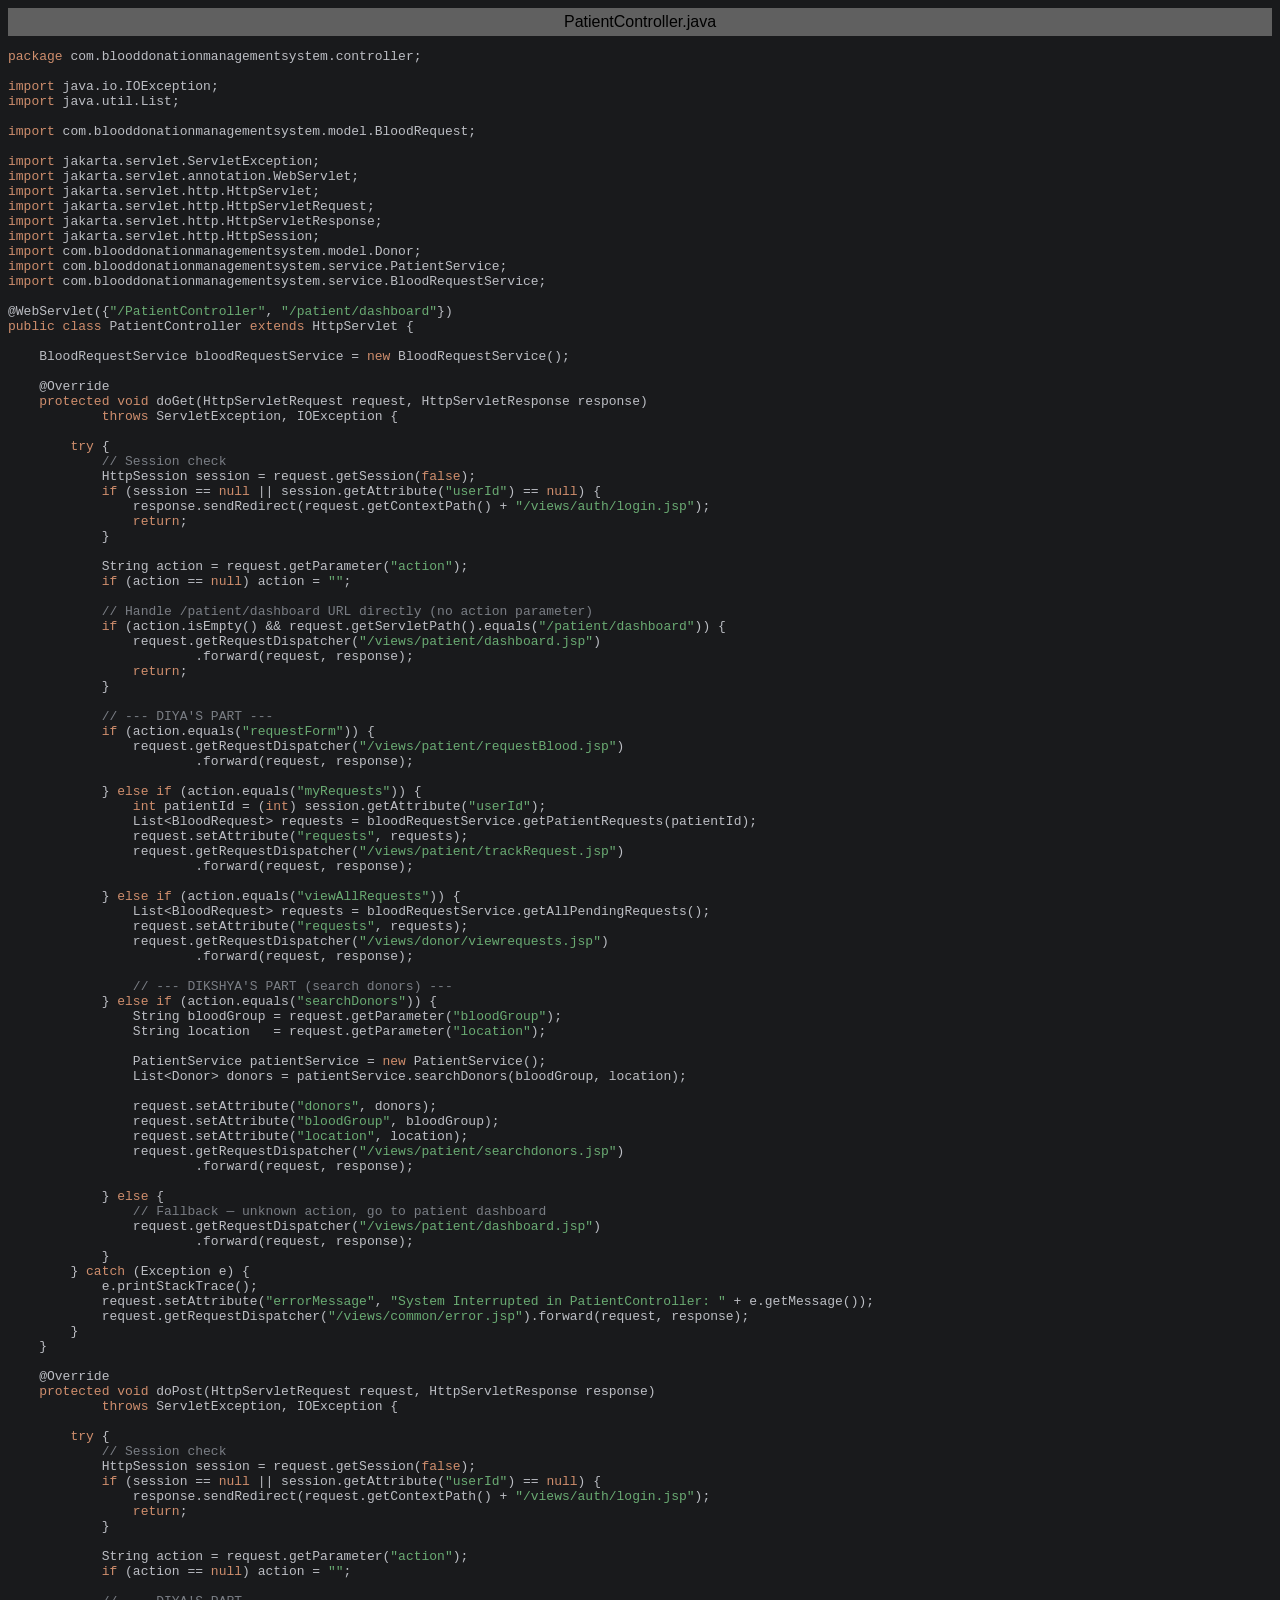
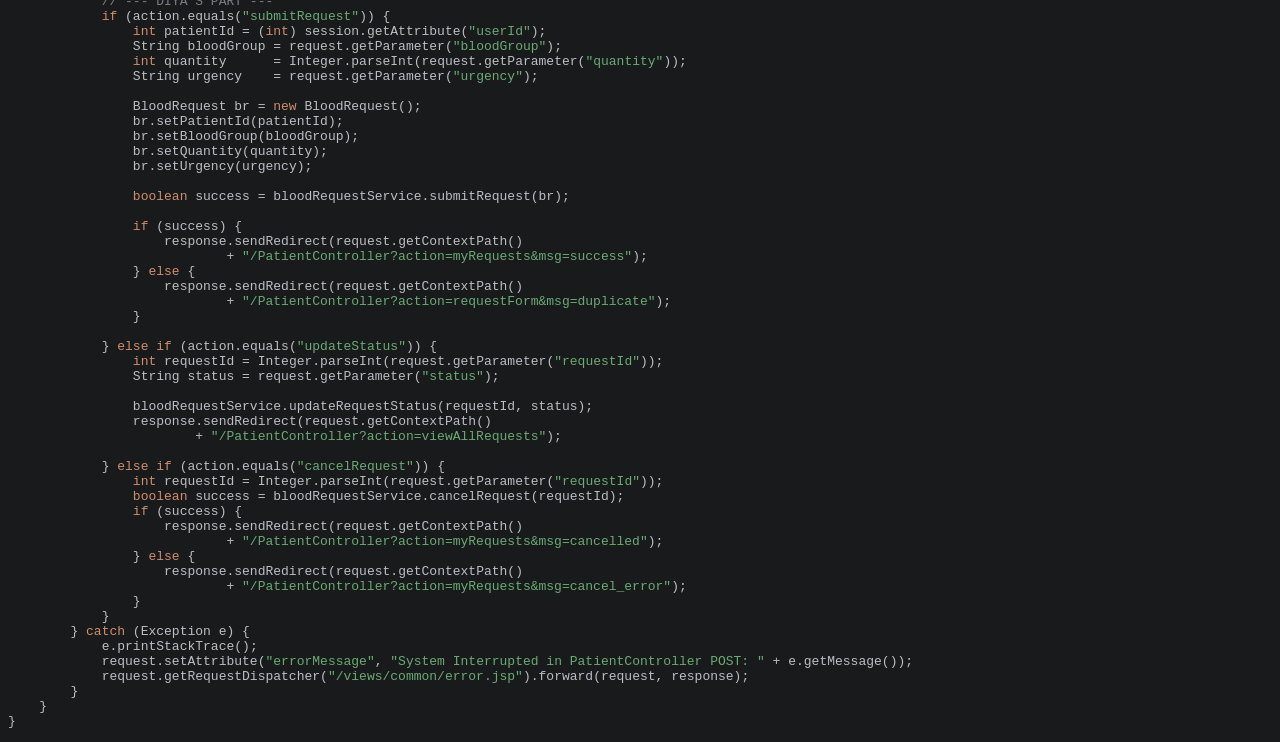
<file: exportToHTML/com/blooddonationmanagementsystem/controller/PatientController.java.html>
<html>
<head>
<title>PatientController.java</title>
<meta http-equiv="Content-Type" content="text/html; charset=utf-8">
<style type="text/css">
.s0 { color: #cf8e6d;}
.s1 { color: #bcbec4;}
.s2 { color: #bcbec4;}
.s3 { color: #6aab73;}
.s4 { color: #7a7e85;}
</style>
</head>
<body bgcolor="#191a1c">
<table CELLSPACING=0 CELLPADDING=5 COLS=1 WIDTH="100%" BGCOLOR="#606060" >
<tr><td><center>
<font face="Arial, Helvetica" color="#000000">
PatientController.java</font>
</center></td></tr></table>
<pre><span class="s0">package </span><span class="s1">com</span><span class="s2">.</span><span class="s1">blooddonationmanagementsystem</span><span class="s2">.</span><span class="s1">controller</span><span class="s2">;</span>

<span class="s0">import </span><span class="s1">java</span><span class="s2">.</span><span class="s1">io</span><span class="s2">.</span><span class="s1">IOException</span><span class="s2">;</span>
<span class="s0">import </span><span class="s1">java</span><span class="s2">.</span><span class="s1">util</span><span class="s2">.</span><span class="s1">List</span><span class="s2">;</span>

<span class="s0">import </span><span class="s1">com</span><span class="s2">.</span><span class="s1">blooddonationmanagementsystem</span><span class="s2">.</span><span class="s1">model</span><span class="s2">.</span><span class="s1">BloodRequest</span><span class="s2">;</span>

<span class="s0">import </span><span class="s1">jakarta</span><span class="s2">.</span><span class="s1">servlet</span><span class="s2">.</span><span class="s1">ServletException</span><span class="s2">;</span>
<span class="s0">import </span><span class="s1">jakarta</span><span class="s2">.</span><span class="s1">servlet</span><span class="s2">.</span><span class="s1">annotation</span><span class="s2">.</span><span class="s1">WebServlet</span><span class="s2">;</span>
<span class="s0">import </span><span class="s1">jakarta</span><span class="s2">.</span><span class="s1">servlet</span><span class="s2">.</span><span class="s1">http</span><span class="s2">.</span><span class="s1">HttpServlet</span><span class="s2">;</span>
<span class="s0">import </span><span class="s1">jakarta</span><span class="s2">.</span><span class="s1">servlet</span><span class="s2">.</span><span class="s1">http</span><span class="s2">.</span><span class="s1">HttpServletRequest</span><span class="s2">;</span>
<span class="s0">import </span><span class="s1">jakarta</span><span class="s2">.</span><span class="s1">servlet</span><span class="s2">.</span><span class="s1">http</span><span class="s2">.</span><span class="s1">HttpServletResponse</span><span class="s2">;</span>
<span class="s0">import </span><span class="s1">jakarta</span><span class="s2">.</span><span class="s1">servlet</span><span class="s2">.</span><span class="s1">http</span><span class="s2">.</span><span class="s1">HttpSession</span><span class="s2">;</span>
<span class="s0">import </span><span class="s1">com</span><span class="s2">.</span><span class="s1">blooddonationmanagementsystem</span><span class="s2">.</span><span class="s1">model</span><span class="s2">.</span><span class="s1">Donor</span><span class="s2">;</span>
<span class="s0">import </span><span class="s1">com</span><span class="s2">.</span><span class="s1">blooddonationmanagementsystem</span><span class="s2">.</span><span class="s1">service</span><span class="s2">.</span><span class="s1">PatientService</span><span class="s2">;</span>
<span class="s0">import </span><span class="s1">com</span><span class="s2">.</span><span class="s1">blooddonationmanagementsystem</span><span class="s2">.</span><span class="s1">service</span><span class="s2">.</span><span class="s1">BloodRequestService</span><span class="s2">;</span>

<span class="s1">@WebServlet</span><span class="s2">({</span><span class="s3">&quot;/PatientController&quot;</span><span class="s2">, </span><span class="s3">&quot;/patient/dashboard&quot;</span><span class="s2">})</span>
<span class="s0">public class </span><span class="s1">PatientController </span><span class="s0">extends </span><span class="s1">HttpServlet </span><span class="s2">{</span>

    <span class="s1">BloodRequestService bloodRequestService </span><span class="s2">= </span><span class="s0">new </span><span class="s1">BloodRequestService</span><span class="s2">();</span>

    <span class="s1">@Override</span>
    <span class="s0">protected void </span><span class="s1">doGet</span><span class="s2">(</span><span class="s1">HttpServletRequest request</span><span class="s2">, </span><span class="s1">HttpServletResponse response</span><span class="s2">)</span>
            <span class="s0">throws </span><span class="s1">ServletException</span><span class="s2">, </span><span class="s1">IOException </span><span class="s2">{</span>

        <span class="s0">try </span><span class="s2">{</span>
            <span class="s4">// Session check</span>
            <span class="s1">HttpSession session </span><span class="s2">= </span><span class="s1">request</span><span class="s2">.</span><span class="s1">getSession</span><span class="s2">(</span><span class="s0">false</span><span class="s2">);</span>
            <span class="s0">if </span><span class="s2">(</span><span class="s1">session </span><span class="s2">== </span><span class="s0">null </span><span class="s2">|| </span><span class="s1">session</span><span class="s2">.</span><span class="s1">getAttribute</span><span class="s2">(</span><span class="s3">&quot;userId&quot;</span><span class="s2">) == </span><span class="s0">null</span><span class="s2">) {</span>
                <span class="s1">response</span><span class="s2">.</span><span class="s1">sendRedirect</span><span class="s2">(</span><span class="s1">request</span><span class="s2">.</span><span class="s1">getContextPath</span><span class="s2">() + </span><span class="s3">&quot;/views/auth/login.jsp&quot;</span><span class="s2">);</span>
                <span class="s0">return</span><span class="s2">;</span>
            <span class="s2">}</span>

            <span class="s1">String action </span><span class="s2">= </span><span class="s1">request</span><span class="s2">.</span><span class="s1">getParameter</span><span class="s2">(</span><span class="s3">&quot;action&quot;</span><span class="s2">);</span>
            <span class="s0">if </span><span class="s2">(</span><span class="s1">action </span><span class="s2">== </span><span class="s0">null</span><span class="s2">) </span><span class="s1">action </span><span class="s2">= </span><span class="s3">&quot;&quot;</span><span class="s2">;</span>

            <span class="s4">// Handle /patient/dashboard URL directly (no action parameter)</span>
            <span class="s0">if </span><span class="s2">(</span><span class="s1">action</span><span class="s2">.</span><span class="s1">isEmpty</span><span class="s2">() &amp;&amp; </span><span class="s1">request</span><span class="s2">.</span><span class="s1">getServletPath</span><span class="s2">().</span><span class="s1">equals</span><span class="s2">(</span><span class="s3">&quot;/patient/dashboard&quot;</span><span class="s2">)) {</span>
                <span class="s1">request</span><span class="s2">.</span><span class="s1">getRequestDispatcher</span><span class="s2">(</span><span class="s3">&quot;/views/patient/dashboard.jsp&quot;</span><span class="s2">)</span>
                        <span class="s2">.</span><span class="s1">forward</span><span class="s2">(</span><span class="s1">request</span><span class="s2">, </span><span class="s1">response</span><span class="s2">);</span>
                <span class="s0">return</span><span class="s2">;</span>
            <span class="s2">}</span>

            <span class="s4">// --- DIYA'S PART ---</span>
            <span class="s0">if </span><span class="s2">(</span><span class="s1">action</span><span class="s2">.</span><span class="s1">equals</span><span class="s2">(</span><span class="s3">&quot;requestForm&quot;</span><span class="s2">)) {</span>
                <span class="s1">request</span><span class="s2">.</span><span class="s1">getRequestDispatcher</span><span class="s2">(</span><span class="s3">&quot;/views/patient/requestBlood.jsp&quot;</span><span class="s2">)</span>
                        <span class="s2">.</span><span class="s1">forward</span><span class="s2">(</span><span class="s1">request</span><span class="s2">, </span><span class="s1">response</span><span class="s2">);</span>

            <span class="s2">} </span><span class="s0">else if </span><span class="s2">(</span><span class="s1">action</span><span class="s2">.</span><span class="s1">equals</span><span class="s2">(</span><span class="s3">&quot;myRequests&quot;</span><span class="s2">)) {</span>
                <span class="s0">int </span><span class="s1">patientId </span><span class="s2">= (</span><span class="s0">int</span><span class="s2">) </span><span class="s1">session</span><span class="s2">.</span><span class="s1">getAttribute</span><span class="s2">(</span><span class="s3">&quot;userId&quot;</span><span class="s2">);</span>
                <span class="s1">List</span><span class="s2">&lt;</span><span class="s1">BloodRequest</span><span class="s2">&gt; </span><span class="s1">requests </span><span class="s2">= </span><span class="s1">bloodRequestService</span><span class="s2">.</span><span class="s1">getPatientRequests</span><span class="s2">(</span><span class="s1">patientId</span><span class="s2">);</span>
                <span class="s1">request</span><span class="s2">.</span><span class="s1">setAttribute</span><span class="s2">(</span><span class="s3">&quot;requests&quot;</span><span class="s2">, </span><span class="s1">requests</span><span class="s2">);</span>
                <span class="s1">request</span><span class="s2">.</span><span class="s1">getRequestDispatcher</span><span class="s2">(</span><span class="s3">&quot;/views/patient/trackRequest.jsp&quot;</span><span class="s2">)</span>
                        <span class="s2">.</span><span class="s1">forward</span><span class="s2">(</span><span class="s1">request</span><span class="s2">, </span><span class="s1">response</span><span class="s2">);</span>

            <span class="s2">} </span><span class="s0">else if </span><span class="s2">(</span><span class="s1">action</span><span class="s2">.</span><span class="s1">equals</span><span class="s2">(</span><span class="s3">&quot;viewAllRequests&quot;</span><span class="s2">)) {</span>
                <span class="s1">List</span><span class="s2">&lt;</span><span class="s1">BloodRequest</span><span class="s2">&gt; </span><span class="s1">requests </span><span class="s2">= </span><span class="s1">bloodRequestService</span><span class="s2">.</span><span class="s1">getAllPendingRequests</span><span class="s2">();</span>
                <span class="s1">request</span><span class="s2">.</span><span class="s1">setAttribute</span><span class="s2">(</span><span class="s3">&quot;requests&quot;</span><span class="s2">, </span><span class="s1">requests</span><span class="s2">);</span>
                <span class="s1">request</span><span class="s2">.</span><span class="s1">getRequestDispatcher</span><span class="s2">(</span><span class="s3">&quot;/views/donor/viewrequests.jsp&quot;</span><span class="s2">)</span>
                        <span class="s2">.</span><span class="s1">forward</span><span class="s2">(</span><span class="s1">request</span><span class="s2">, </span><span class="s1">response</span><span class="s2">);</span>

                <span class="s4">// --- DIKSHYA'S PART (search donors) ---</span>
            <span class="s2">} </span><span class="s0">else if </span><span class="s2">(</span><span class="s1">action</span><span class="s2">.</span><span class="s1">equals</span><span class="s2">(</span><span class="s3">&quot;searchDonors&quot;</span><span class="s2">)) {</span>
                <span class="s1">String bloodGroup </span><span class="s2">= </span><span class="s1">request</span><span class="s2">.</span><span class="s1">getParameter</span><span class="s2">(</span><span class="s3">&quot;bloodGroup&quot;</span><span class="s2">);</span>
                <span class="s1">String location   </span><span class="s2">= </span><span class="s1">request</span><span class="s2">.</span><span class="s1">getParameter</span><span class="s2">(</span><span class="s3">&quot;location&quot;</span><span class="s2">);</span>

                <span class="s1">PatientService patientService </span><span class="s2">= </span><span class="s0">new </span><span class="s1">PatientService</span><span class="s2">();</span>
                <span class="s1">List</span><span class="s2">&lt;</span><span class="s1">Donor</span><span class="s2">&gt; </span><span class="s1">donors </span><span class="s2">= </span><span class="s1">patientService</span><span class="s2">.</span><span class="s1">searchDonors</span><span class="s2">(</span><span class="s1">bloodGroup</span><span class="s2">, </span><span class="s1">location</span><span class="s2">);</span>

                <span class="s1">request</span><span class="s2">.</span><span class="s1">setAttribute</span><span class="s2">(</span><span class="s3">&quot;donors&quot;</span><span class="s2">, </span><span class="s1">donors</span><span class="s2">);</span>
                <span class="s1">request</span><span class="s2">.</span><span class="s1">setAttribute</span><span class="s2">(</span><span class="s3">&quot;bloodGroup&quot;</span><span class="s2">, </span><span class="s1">bloodGroup</span><span class="s2">);</span>
                <span class="s1">request</span><span class="s2">.</span><span class="s1">setAttribute</span><span class="s2">(</span><span class="s3">&quot;location&quot;</span><span class="s2">, </span><span class="s1">location</span><span class="s2">);</span>
                <span class="s1">request</span><span class="s2">.</span><span class="s1">getRequestDispatcher</span><span class="s2">(</span><span class="s3">&quot;/views/patient/searchdonors.jsp&quot;</span><span class="s2">)</span>
                        <span class="s2">.</span><span class="s1">forward</span><span class="s2">(</span><span class="s1">request</span><span class="s2">, </span><span class="s1">response</span><span class="s2">);</span>

            <span class="s2">} </span><span class="s0">else </span><span class="s2">{</span>
                <span class="s4">// Fallback — unknown action, go to patient dashboard</span>
                <span class="s1">request</span><span class="s2">.</span><span class="s1">getRequestDispatcher</span><span class="s2">(</span><span class="s3">&quot;/views/patient/dashboard.jsp&quot;</span><span class="s2">)</span>
                        <span class="s2">.</span><span class="s1">forward</span><span class="s2">(</span><span class="s1">request</span><span class="s2">, </span><span class="s1">response</span><span class="s2">);</span>
            <span class="s2">}</span>
        <span class="s2">} </span><span class="s0">catch </span><span class="s2">(</span><span class="s1">Exception e</span><span class="s2">) {</span>
            <span class="s1">e</span><span class="s2">.</span><span class="s1">printStackTrace</span><span class="s2">();</span>
            <span class="s1">request</span><span class="s2">.</span><span class="s1">setAttribute</span><span class="s2">(</span><span class="s3">&quot;errorMessage&quot;</span><span class="s2">, </span><span class="s3">&quot;System Interrupted in PatientController: &quot; </span><span class="s2">+ </span><span class="s1">e</span><span class="s2">.</span><span class="s1">getMessage</span><span class="s2">());</span>
            <span class="s1">request</span><span class="s2">.</span><span class="s1">getRequestDispatcher</span><span class="s2">(</span><span class="s3">&quot;/views/common/error.jsp&quot;</span><span class="s2">).</span><span class="s1">forward</span><span class="s2">(</span><span class="s1">request</span><span class="s2">, </span><span class="s1">response</span><span class="s2">);</span>
        <span class="s2">}</span>
    <span class="s2">}</span>

    <span class="s1">@Override</span>
    <span class="s0">protected void </span><span class="s1">doPost</span><span class="s2">(</span><span class="s1">HttpServletRequest request</span><span class="s2">, </span><span class="s1">HttpServletResponse response</span><span class="s2">)</span>
            <span class="s0">throws </span><span class="s1">ServletException</span><span class="s2">, </span><span class="s1">IOException </span><span class="s2">{</span>

        <span class="s0">try </span><span class="s2">{</span>
            <span class="s4">// Session check</span>
            <span class="s1">HttpSession session </span><span class="s2">= </span><span class="s1">request</span><span class="s2">.</span><span class="s1">getSession</span><span class="s2">(</span><span class="s0">false</span><span class="s2">);</span>
            <span class="s0">if </span><span class="s2">(</span><span class="s1">session </span><span class="s2">== </span><span class="s0">null </span><span class="s2">|| </span><span class="s1">session</span><span class="s2">.</span><span class="s1">getAttribute</span><span class="s2">(</span><span class="s3">&quot;userId&quot;</span><span class="s2">) == </span><span class="s0">null</span><span class="s2">) {</span>
                <span class="s1">response</span><span class="s2">.</span><span class="s1">sendRedirect</span><span class="s2">(</span><span class="s1">request</span><span class="s2">.</span><span class="s1">getContextPath</span><span class="s2">() + </span><span class="s3">&quot;/views/auth/login.jsp&quot;</span><span class="s2">);</span>
                <span class="s0">return</span><span class="s2">;</span>
            <span class="s2">}</span>

            <span class="s1">String action </span><span class="s2">= </span><span class="s1">request</span><span class="s2">.</span><span class="s1">getParameter</span><span class="s2">(</span><span class="s3">&quot;action&quot;</span><span class="s2">);</span>
            <span class="s0">if </span><span class="s2">(</span><span class="s1">action </span><span class="s2">== </span><span class="s0">null</span><span class="s2">) </span><span class="s1">action </span><span class="s2">= </span><span class="s3">&quot;&quot;</span><span class="s2">;</span>

            <span class="s4">// --- DIYA'S PART ---</span>
            <span class="s0">if </span><span class="s2">(</span><span class="s1">action</span><span class="s2">.</span><span class="s1">equals</span><span class="s2">(</span><span class="s3">&quot;submitRequest&quot;</span><span class="s2">)) {</span>
                <span class="s0">int </span><span class="s1">patientId </span><span class="s2">= (</span><span class="s0">int</span><span class="s2">) </span><span class="s1">session</span><span class="s2">.</span><span class="s1">getAttribute</span><span class="s2">(</span><span class="s3">&quot;userId&quot;</span><span class="s2">);</span>
                <span class="s1">String bloodGroup </span><span class="s2">= </span><span class="s1">request</span><span class="s2">.</span><span class="s1">getParameter</span><span class="s2">(</span><span class="s3">&quot;bloodGroup&quot;</span><span class="s2">);</span>
                <span class="s0">int </span><span class="s1">quantity      </span><span class="s2">= </span><span class="s1">Integer</span><span class="s2">.</span><span class="s1">parseInt</span><span class="s2">(</span><span class="s1">request</span><span class="s2">.</span><span class="s1">getParameter</span><span class="s2">(</span><span class="s3">&quot;quantity&quot;</span><span class="s2">));</span>
                <span class="s1">String urgency    </span><span class="s2">= </span><span class="s1">request</span><span class="s2">.</span><span class="s1">getParameter</span><span class="s2">(</span><span class="s3">&quot;urgency&quot;</span><span class="s2">);</span>

                <span class="s1">BloodRequest br </span><span class="s2">= </span><span class="s0">new </span><span class="s1">BloodRequest</span><span class="s2">();</span>
                <span class="s1">br</span><span class="s2">.</span><span class="s1">setPatientId</span><span class="s2">(</span><span class="s1">patientId</span><span class="s2">);</span>
                <span class="s1">br</span><span class="s2">.</span><span class="s1">setBloodGroup</span><span class="s2">(</span><span class="s1">bloodGroup</span><span class="s2">);</span>
                <span class="s1">br</span><span class="s2">.</span><span class="s1">setQuantity</span><span class="s2">(</span><span class="s1">quantity</span><span class="s2">);</span>
                <span class="s1">br</span><span class="s2">.</span><span class="s1">setUrgency</span><span class="s2">(</span><span class="s1">urgency</span><span class="s2">);</span>

                <span class="s0">boolean </span><span class="s1">success </span><span class="s2">= </span><span class="s1">bloodRequestService</span><span class="s2">.</span><span class="s1">submitRequest</span><span class="s2">(</span><span class="s1">br</span><span class="s2">);</span>

                <span class="s0">if </span><span class="s2">(</span><span class="s1">success</span><span class="s2">) {</span>
                    <span class="s1">response</span><span class="s2">.</span><span class="s1">sendRedirect</span><span class="s2">(</span><span class="s1">request</span><span class="s2">.</span><span class="s1">getContextPath</span><span class="s2">()</span>
                            <span class="s2">+ </span><span class="s3">&quot;/PatientController?action=myRequests&amp;msg=success&quot;</span><span class="s2">);</span>
                <span class="s2">} </span><span class="s0">else </span><span class="s2">{</span>
                    <span class="s1">response</span><span class="s2">.</span><span class="s1">sendRedirect</span><span class="s2">(</span><span class="s1">request</span><span class="s2">.</span><span class="s1">getContextPath</span><span class="s2">()</span>
                            <span class="s2">+ </span><span class="s3">&quot;/PatientController?action=requestForm&amp;msg=duplicate&quot;</span><span class="s2">);</span>
                <span class="s2">}</span>

            <span class="s2">} </span><span class="s0">else if </span><span class="s2">(</span><span class="s1">action</span><span class="s2">.</span><span class="s1">equals</span><span class="s2">(</span><span class="s3">&quot;updateStatus&quot;</span><span class="s2">)) {</span>
                <span class="s0">int </span><span class="s1">requestId </span><span class="s2">= </span><span class="s1">Integer</span><span class="s2">.</span><span class="s1">parseInt</span><span class="s2">(</span><span class="s1">request</span><span class="s2">.</span><span class="s1">getParameter</span><span class="s2">(</span><span class="s3">&quot;requestId&quot;</span><span class="s2">));</span>
                <span class="s1">String status </span><span class="s2">= </span><span class="s1">request</span><span class="s2">.</span><span class="s1">getParameter</span><span class="s2">(</span><span class="s3">&quot;status&quot;</span><span class="s2">);</span>

                <span class="s1">bloodRequestService</span><span class="s2">.</span><span class="s1">updateRequestStatus</span><span class="s2">(</span><span class="s1">requestId</span><span class="s2">, </span><span class="s1">status</span><span class="s2">);</span>
                <span class="s1">response</span><span class="s2">.</span><span class="s1">sendRedirect</span><span class="s2">(</span><span class="s1">request</span><span class="s2">.</span><span class="s1">getContextPath</span><span class="s2">()</span>
                        <span class="s2">+ </span><span class="s3">&quot;/PatientController?action=viewAllRequests&quot;</span><span class="s2">);</span>

            <span class="s2">} </span><span class="s0">else if </span><span class="s2">(</span><span class="s1">action</span><span class="s2">.</span><span class="s1">equals</span><span class="s2">(</span><span class="s3">&quot;cancelRequest&quot;</span><span class="s2">)) {</span>
                <span class="s0">int </span><span class="s1">requestId </span><span class="s2">= </span><span class="s1">Integer</span><span class="s2">.</span><span class="s1">parseInt</span><span class="s2">(</span><span class="s1">request</span><span class="s2">.</span><span class="s1">getParameter</span><span class="s2">(</span><span class="s3">&quot;requestId&quot;</span><span class="s2">));</span>
                <span class="s0">boolean </span><span class="s1">success </span><span class="s2">= </span><span class="s1">bloodRequestService</span><span class="s2">.</span><span class="s1">cancelRequest</span><span class="s2">(</span><span class="s1">requestId</span><span class="s2">);</span>
                <span class="s0">if </span><span class="s2">(</span><span class="s1">success</span><span class="s2">) {</span>
                    <span class="s1">response</span><span class="s2">.</span><span class="s1">sendRedirect</span><span class="s2">(</span><span class="s1">request</span><span class="s2">.</span><span class="s1">getContextPath</span><span class="s2">()</span>
                            <span class="s2">+ </span><span class="s3">&quot;/PatientController?action=myRequests&amp;msg=cancelled&quot;</span><span class="s2">);</span>
                <span class="s2">} </span><span class="s0">else </span><span class="s2">{</span>
                    <span class="s1">response</span><span class="s2">.</span><span class="s1">sendRedirect</span><span class="s2">(</span><span class="s1">request</span><span class="s2">.</span><span class="s1">getContextPath</span><span class="s2">()</span>
                            <span class="s2">+ </span><span class="s3">&quot;/PatientController?action=myRequests&amp;msg=cancel_error&quot;</span><span class="s2">);</span>
                <span class="s2">}</span>
            <span class="s2">}</span>
        <span class="s2">} </span><span class="s0">catch </span><span class="s2">(</span><span class="s1">Exception e</span><span class="s2">) {</span>
            <span class="s1">e</span><span class="s2">.</span><span class="s1">printStackTrace</span><span class="s2">();</span>
            <span class="s1">request</span><span class="s2">.</span><span class="s1">setAttribute</span><span class="s2">(</span><span class="s3">&quot;errorMessage&quot;</span><span class="s2">, </span><span class="s3">&quot;System Interrupted in PatientController POST: &quot; </span><span class="s2">+ </span><span class="s1">e</span><span class="s2">.</span><span class="s1">getMessage</span><span class="s2">());</span>
            <span class="s1">request</span><span class="s2">.</span><span class="s1">getRequestDispatcher</span><span class="s2">(</span><span class="s3">&quot;/views/common/error.jsp&quot;</span><span class="s2">).</span><span class="s1">forward</span><span class="s2">(</span><span class="s1">request</span><span class="s2">, </span><span class="s1">response</span><span class="s2">);</span>
        <span class="s2">}</span>
    <span class="s2">}</span>
<span class="s2">}</span>
</pre>
</body>
</html>
</file>
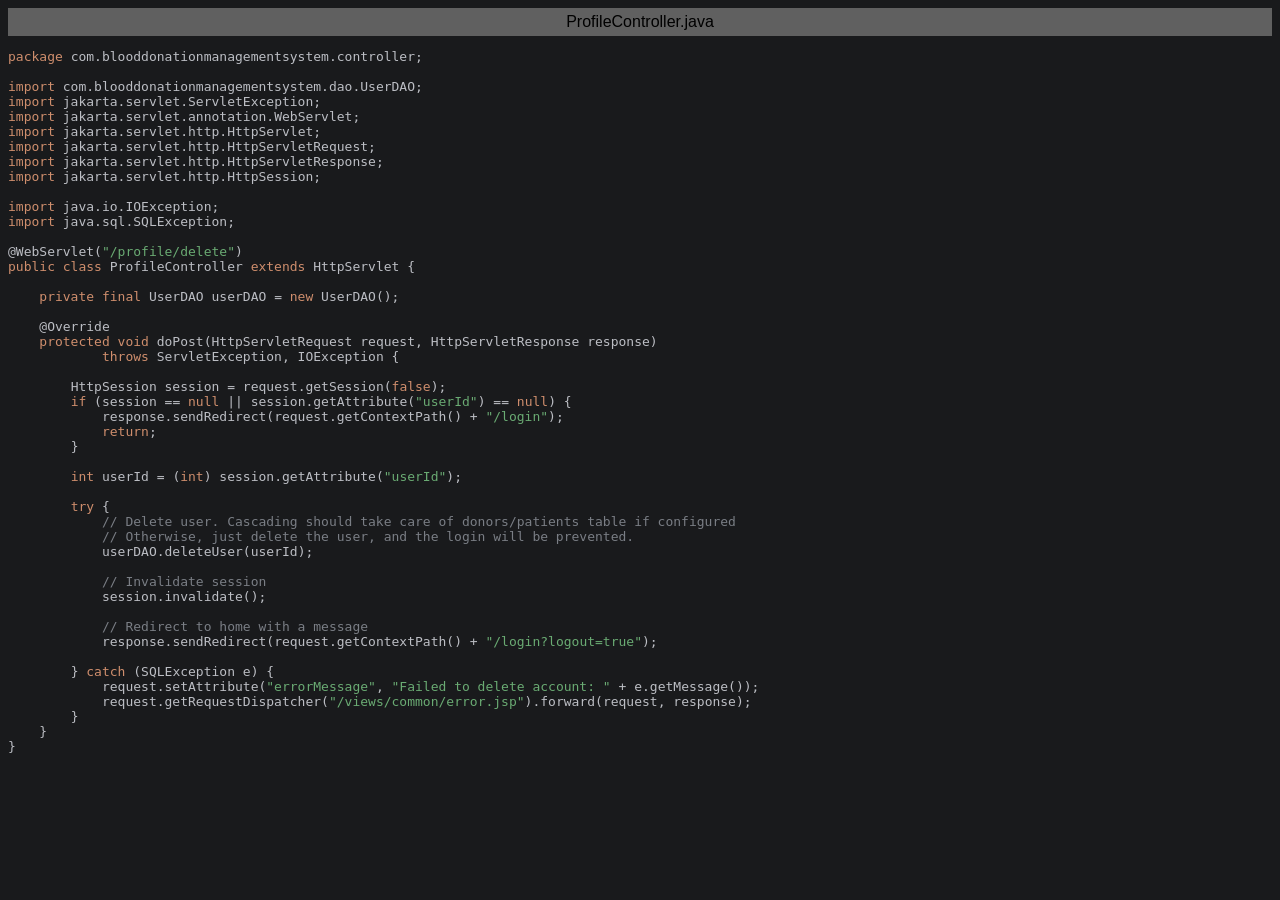
<file: exportToHTML/com/blooddonationmanagementsystem/controller/ProfileController.java.html>
<html>
<head>
<title>ProfileController.java</title>
<meta http-equiv="Content-Type" content="text/html; charset=utf-8">
<style type="text/css">
.s0 { color: #cf8e6d;}
.s1 { color: #bcbec4;}
.s2 { color: #bcbec4;}
.s3 { color: #6aab73;}
.s4 { color: #7a7e85;}
</style>
</head>
<body bgcolor="#191a1c">
<table CELLSPACING=0 CELLPADDING=5 COLS=1 WIDTH="100%" BGCOLOR="#606060" >
<tr><td><center>
<font face="Arial, Helvetica" color="#000000">
ProfileController.java</font>
</center></td></tr></table>
<pre><span class="s0">package </span><span class="s1">com</span><span class="s2">.</span><span class="s1">blooddonationmanagementsystem</span><span class="s2">.</span><span class="s1">controller</span><span class="s2">;</span>

<span class="s0">import </span><span class="s1">com</span><span class="s2">.</span><span class="s1">blooddonationmanagementsystem</span><span class="s2">.</span><span class="s1">dao</span><span class="s2">.</span><span class="s1">UserDAO</span><span class="s2">;</span>
<span class="s0">import </span><span class="s1">jakarta</span><span class="s2">.</span><span class="s1">servlet</span><span class="s2">.</span><span class="s1">ServletException</span><span class="s2">;</span>
<span class="s0">import </span><span class="s1">jakarta</span><span class="s2">.</span><span class="s1">servlet</span><span class="s2">.</span><span class="s1">annotation</span><span class="s2">.</span><span class="s1">WebServlet</span><span class="s2">;</span>
<span class="s0">import </span><span class="s1">jakarta</span><span class="s2">.</span><span class="s1">servlet</span><span class="s2">.</span><span class="s1">http</span><span class="s2">.</span><span class="s1">HttpServlet</span><span class="s2">;</span>
<span class="s0">import </span><span class="s1">jakarta</span><span class="s2">.</span><span class="s1">servlet</span><span class="s2">.</span><span class="s1">http</span><span class="s2">.</span><span class="s1">HttpServletRequest</span><span class="s2">;</span>
<span class="s0">import </span><span class="s1">jakarta</span><span class="s2">.</span><span class="s1">servlet</span><span class="s2">.</span><span class="s1">http</span><span class="s2">.</span><span class="s1">HttpServletResponse</span><span class="s2">;</span>
<span class="s0">import </span><span class="s1">jakarta</span><span class="s2">.</span><span class="s1">servlet</span><span class="s2">.</span><span class="s1">http</span><span class="s2">.</span><span class="s1">HttpSession</span><span class="s2">;</span>

<span class="s0">import </span><span class="s1">java</span><span class="s2">.</span><span class="s1">io</span><span class="s2">.</span><span class="s1">IOException</span><span class="s2">;</span>
<span class="s0">import </span><span class="s1">java</span><span class="s2">.</span><span class="s1">sql</span><span class="s2">.</span><span class="s1">SQLException</span><span class="s2">;</span>

<span class="s1">@WebServlet</span><span class="s2">(</span><span class="s3">&quot;/profile/delete&quot;</span><span class="s2">)</span>
<span class="s0">public class </span><span class="s1">ProfileController </span><span class="s0">extends </span><span class="s1">HttpServlet </span><span class="s2">{</span>

    <span class="s0">private final </span><span class="s1">UserDAO userDAO </span><span class="s2">= </span><span class="s0">new </span><span class="s1">UserDAO</span><span class="s2">();</span>

    <span class="s1">@Override</span>
    <span class="s0">protected void </span><span class="s1">doPost</span><span class="s2">(</span><span class="s1">HttpServletRequest request</span><span class="s2">, </span><span class="s1">HttpServletResponse response</span><span class="s2">)</span>
            <span class="s0">throws </span><span class="s1">ServletException</span><span class="s2">, </span><span class="s1">IOException </span><span class="s2">{</span>

        <span class="s1">HttpSession session </span><span class="s2">= </span><span class="s1">request</span><span class="s2">.</span><span class="s1">getSession</span><span class="s2">(</span><span class="s0">false</span><span class="s2">);</span>
        <span class="s0">if </span><span class="s2">(</span><span class="s1">session </span><span class="s2">== </span><span class="s0">null </span><span class="s2">|| </span><span class="s1">session</span><span class="s2">.</span><span class="s1">getAttribute</span><span class="s2">(</span><span class="s3">&quot;userId&quot;</span><span class="s2">) == </span><span class="s0">null</span><span class="s2">) {</span>
            <span class="s1">response</span><span class="s2">.</span><span class="s1">sendRedirect</span><span class="s2">(</span><span class="s1">request</span><span class="s2">.</span><span class="s1">getContextPath</span><span class="s2">() + </span><span class="s3">&quot;/login&quot;</span><span class="s2">);</span>
            <span class="s0">return</span><span class="s2">;</span>
        <span class="s2">}</span>

        <span class="s0">int </span><span class="s1">userId </span><span class="s2">= (</span><span class="s0">int</span><span class="s2">) </span><span class="s1">session</span><span class="s2">.</span><span class="s1">getAttribute</span><span class="s2">(</span><span class="s3">&quot;userId&quot;</span><span class="s2">);</span>

        <span class="s0">try </span><span class="s2">{</span>
            <span class="s4">// Delete user. Cascading should take care of donors/patients table if configured</span>
            <span class="s4">// Otherwise, just delete the user, and the login will be prevented.</span>
            <span class="s1">userDAO</span><span class="s2">.</span><span class="s1">deleteUser</span><span class="s2">(</span><span class="s1">userId</span><span class="s2">);</span>
            
            <span class="s4">// Invalidate session</span>
            <span class="s1">session</span><span class="s2">.</span><span class="s1">invalidate</span><span class="s2">();</span>
            
            <span class="s4">// Redirect to home with a message</span>
            <span class="s1">response</span><span class="s2">.</span><span class="s1">sendRedirect</span><span class="s2">(</span><span class="s1">request</span><span class="s2">.</span><span class="s1">getContextPath</span><span class="s2">() + </span><span class="s3">&quot;/login?logout=true&quot;</span><span class="s2">);</span>
            
        <span class="s2">} </span><span class="s0">catch </span><span class="s2">(</span><span class="s1">SQLException e</span><span class="s2">) {</span>
            <span class="s1">request</span><span class="s2">.</span><span class="s1">setAttribute</span><span class="s2">(</span><span class="s3">&quot;errorMessage&quot;</span><span class="s2">, </span><span class="s3">&quot;Failed to delete account: &quot; </span><span class="s2">+ </span><span class="s1">e</span><span class="s2">.</span><span class="s1">getMessage</span><span class="s2">());</span>
            <span class="s1">request</span><span class="s2">.</span><span class="s1">getRequestDispatcher</span><span class="s2">(</span><span class="s3">&quot;/views/common/error.jsp&quot;</span><span class="s2">).</span><span class="s1">forward</span><span class="s2">(</span><span class="s1">request</span><span class="s2">, </span><span class="s1">response</span><span class="s2">);</span>
        <span class="s2">}</span>
    <span class="s2">}</span>
<span class="s2">}</span>
</pre>
</body>
</html>
</file>
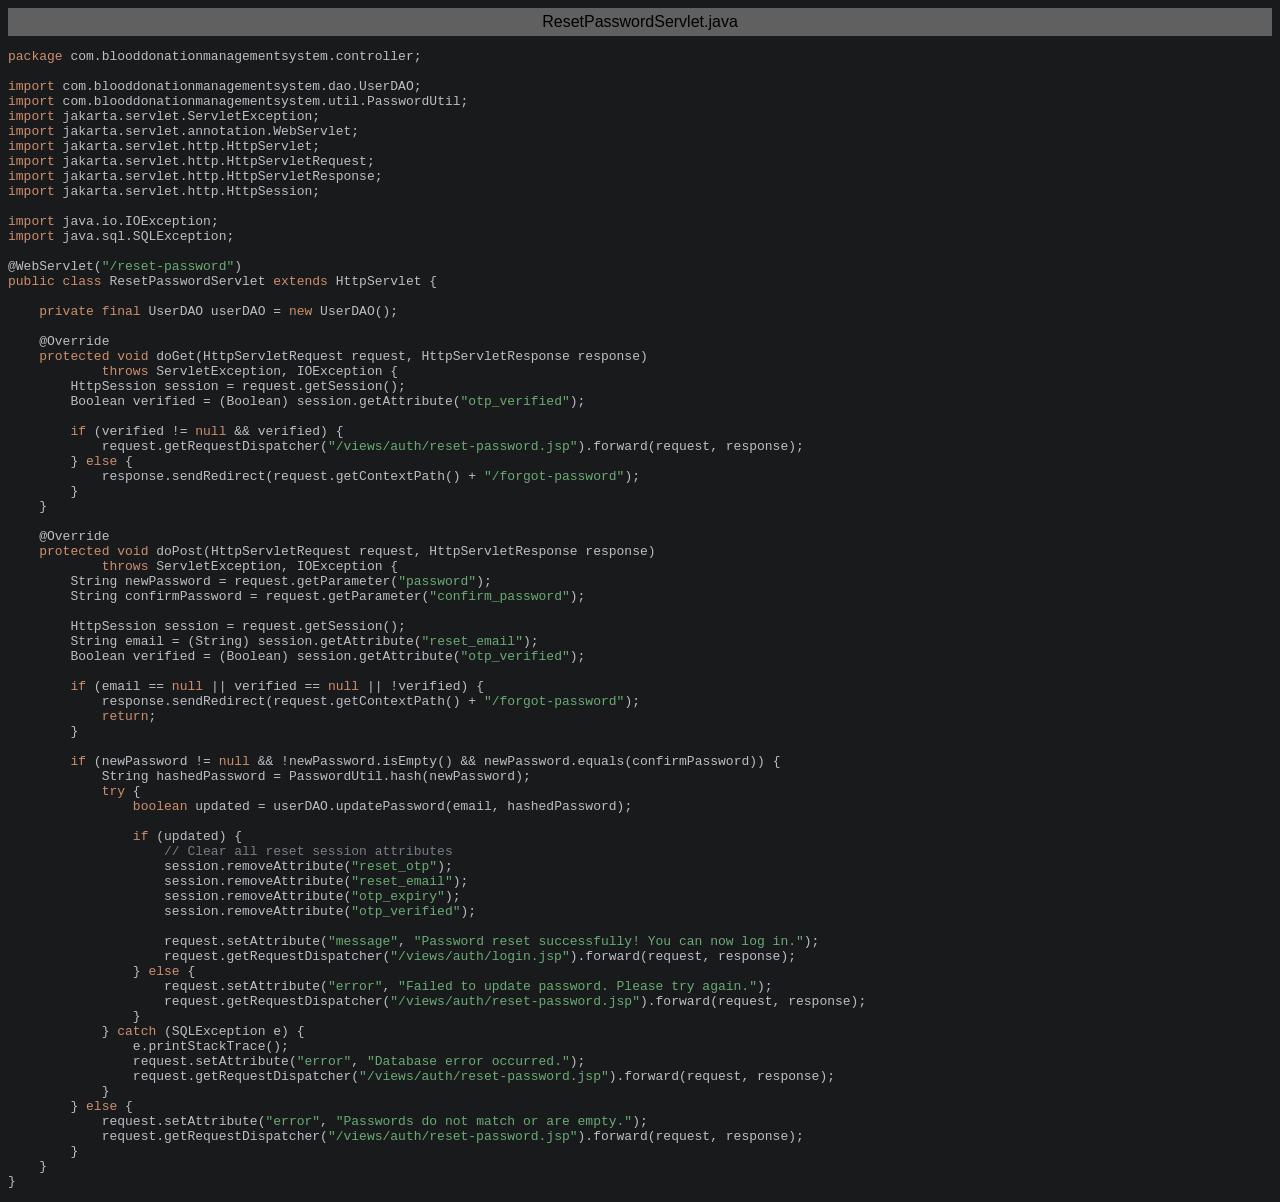
<file: exportToHTML/com/blooddonationmanagementsystem/controller/ResetPasswordServlet.java.html>
<html>
<head>
<title>ResetPasswordServlet.java</title>
<meta http-equiv="Content-Type" content="text/html; charset=utf-8">
<style type="text/css">
.s0 { color: #cf8e6d;}
.s1 { color: #bcbec4;}
.s2 { color: #bcbec4;}
.s3 { color: #6aab73;}
.s4 { color: #7a7e85;}
</style>
</head>
<body bgcolor="#191a1c">
<table CELLSPACING=0 CELLPADDING=5 COLS=1 WIDTH="100%" BGCOLOR="#606060" >
<tr><td><center>
<font face="Arial, Helvetica" color="#000000">
ResetPasswordServlet.java</font>
</center></td></tr></table>
<pre><span class="s0">package </span><span class="s1">com</span><span class="s2">.</span><span class="s1">blooddonationmanagementsystem</span><span class="s2">.</span><span class="s1">controller</span><span class="s2">;</span>

<span class="s0">import </span><span class="s1">com</span><span class="s2">.</span><span class="s1">blooddonationmanagementsystem</span><span class="s2">.</span><span class="s1">dao</span><span class="s2">.</span><span class="s1">UserDAO</span><span class="s2">;</span>
<span class="s0">import </span><span class="s1">com</span><span class="s2">.</span><span class="s1">blooddonationmanagementsystem</span><span class="s2">.</span><span class="s1">util</span><span class="s2">.</span><span class="s1">PasswordUtil</span><span class="s2">;</span>
<span class="s0">import </span><span class="s1">jakarta</span><span class="s2">.</span><span class="s1">servlet</span><span class="s2">.</span><span class="s1">ServletException</span><span class="s2">;</span>
<span class="s0">import </span><span class="s1">jakarta</span><span class="s2">.</span><span class="s1">servlet</span><span class="s2">.</span><span class="s1">annotation</span><span class="s2">.</span><span class="s1">WebServlet</span><span class="s2">;</span>
<span class="s0">import </span><span class="s1">jakarta</span><span class="s2">.</span><span class="s1">servlet</span><span class="s2">.</span><span class="s1">http</span><span class="s2">.</span><span class="s1">HttpServlet</span><span class="s2">;</span>
<span class="s0">import </span><span class="s1">jakarta</span><span class="s2">.</span><span class="s1">servlet</span><span class="s2">.</span><span class="s1">http</span><span class="s2">.</span><span class="s1">HttpServletRequest</span><span class="s2">;</span>
<span class="s0">import </span><span class="s1">jakarta</span><span class="s2">.</span><span class="s1">servlet</span><span class="s2">.</span><span class="s1">http</span><span class="s2">.</span><span class="s1">HttpServletResponse</span><span class="s2">;</span>
<span class="s0">import </span><span class="s1">jakarta</span><span class="s2">.</span><span class="s1">servlet</span><span class="s2">.</span><span class="s1">http</span><span class="s2">.</span><span class="s1">HttpSession</span><span class="s2">;</span>

<span class="s0">import </span><span class="s1">java</span><span class="s2">.</span><span class="s1">io</span><span class="s2">.</span><span class="s1">IOException</span><span class="s2">;</span>
<span class="s0">import </span><span class="s1">java</span><span class="s2">.</span><span class="s1">sql</span><span class="s2">.</span><span class="s1">SQLException</span><span class="s2">;</span>

<span class="s1">@WebServlet</span><span class="s2">(</span><span class="s3">&quot;/reset-password&quot;</span><span class="s2">)</span>
<span class="s0">public class </span><span class="s1">ResetPasswordServlet </span><span class="s0">extends </span><span class="s1">HttpServlet </span><span class="s2">{</span>

    <span class="s0">private final </span><span class="s1">UserDAO userDAO </span><span class="s2">= </span><span class="s0">new </span><span class="s1">UserDAO</span><span class="s2">();</span>

    <span class="s1">@Override</span>
    <span class="s0">protected void </span><span class="s1">doGet</span><span class="s2">(</span><span class="s1">HttpServletRequest request</span><span class="s2">, </span><span class="s1">HttpServletResponse response</span><span class="s2">) </span>
            <span class="s0">throws </span><span class="s1">ServletException</span><span class="s2">, </span><span class="s1">IOException </span><span class="s2">{</span>
        <span class="s1">HttpSession session </span><span class="s2">= </span><span class="s1">request</span><span class="s2">.</span><span class="s1">getSession</span><span class="s2">();</span>
        <span class="s1">Boolean verified </span><span class="s2">= (</span><span class="s1">Boolean</span><span class="s2">) </span><span class="s1">session</span><span class="s2">.</span><span class="s1">getAttribute</span><span class="s2">(</span><span class="s3">&quot;otp_verified&quot;</span><span class="s2">);</span>
        
        <span class="s0">if </span><span class="s2">(</span><span class="s1">verified </span><span class="s2">!= </span><span class="s0">null </span><span class="s2">&amp;&amp; </span><span class="s1">verified</span><span class="s2">) {</span>
            <span class="s1">request</span><span class="s2">.</span><span class="s1">getRequestDispatcher</span><span class="s2">(</span><span class="s3">&quot;/views/auth/reset-password.jsp&quot;</span><span class="s2">).</span><span class="s1">forward</span><span class="s2">(</span><span class="s1">request</span><span class="s2">, </span><span class="s1">response</span><span class="s2">);</span>
        <span class="s2">} </span><span class="s0">else </span><span class="s2">{</span>
            <span class="s1">response</span><span class="s2">.</span><span class="s1">sendRedirect</span><span class="s2">(</span><span class="s1">request</span><span class="s2">.</span><span class="s1">getContextPath</span><span class="s2">() + </span><span class="s3">&quot;/forgot-password&quot;</span><span class="s2">);</span>
        <span class="s2">}</span>
    <span class="s2">}</span>

    <span class="s1">@Override</span>
    <span class="s0">protected void </span><span class="s1">doPost</span><span class="s2">(</span><span class="s1">HttpServletRequest request</span><span class="s2">, </span><span class="s1">HttpServletResponse response</span><span class="s2">) </span>
            <span class="s0">throws </span><span class="s1">ServletException</span><span class="s2">, </span><span class="s1">IOException </span><span class="s2">{</span>
        <span class="s1">String newPassword </span><span class="s2">= </span><span class="s1">request</span><span class="s2">.</span><span class="s1">getParameter</span><span class="s2">(</span><span class="s3">&quot;password&quot;</span><span class="s2">);</span>
        <span class="s1">String confirmPassword </span><span class="s2">= </span><span class="s1">request</span><span class="s2">.</span><span class="s1">getParameter</span><span class="s2">(</span><span class="s3">&quot;confirm_password&quot;</span><span class="s2">);</span>
        
        <span class="s1">HttpSession session </span><span class="s2">= </span><span class="s1">request</span><span class="s2">.</span><span class="s1">getSession</span><span class="s2">();</span>
        <span class="s1">String email </span><span class="s2">= (</span><span class="s1">String</span><span class="s2">) </span><span class="s1">session</span><span class="s2">.</span><span class="s1">getAttribute</span><span class="s2">(</span><span class="s3">&quot;reset_email&quot;</span><span class="s2">);</span>
        <span class="s1">Boolean verified </span><span class="s2">= (</span><span class="s1">Boolean</span><span class="s2">) </span><span class="s1">session</span><span class="s2">.</span><span class="s1">getAttribute</span><span class="s2">(</span><span class="s3">&quot;otp_verified&quot;</span><span class="s2">);</span>

        <span class="s0">if </span><span class="s2">(</span><span class="s1">email </span><span class="s2">== </span><span class="s0">null </span><span class="s2">|| </span><span class="s1">verified </span><span class="s2">== </span><span class="s0">null </span><span class="s2">|| !</span><span class="s1">verified</span><span class="s2">) {</span>
            <span class="s1">response</span><span class="s2">.</span><span class="s1">sendRedirect</span><span class="s2">(</span><span class="s1">request</span><span class="s2">.</span><span class="s1">getContextPath</span><span class="s2">() + </span><span class="s3">&quot;/forgot-password&quot;</span><span class="s2">);</span>
            <span class="s0">return</span><span class="s2">;</span>
        <span class="s2">}</span>

        <span class="s0">if </span><span class="s2">(</span><span class="s1">newPassword </span><span class="s2">!= </span><span class="s0">null </span><span class="s2">&amp;&amp; !</span><span class="s1">newPassword</span><span class="s2">.</span><span class="s1">isEmpty</span><span class="s2">() &amp;&amp; </span><span class="s1">newPassword</span><span class="s2">.</span><span class="s1">equals</span><span class="s2">(</span><span class="s1">confirmPassword</span><span class="s2">)) {</span>
            <span class="s1">String hashedPassword </span><span class="s2">= </span><span class="s1">PasswordUtil</span><span class="s2">.</span><span class="s1">hash</span><span class="s2">(</span><span class="s1">newPassword</span><span class="s2">);</span>
            <span class="s0">try </span><span class="s2">{</span>
                <span class="s0">boolean </span><span class="s1">updated </span><span class="s2">= </span><span class="s1">userDAO</span><span class="s2">.</span><span class="s1">updatePassword</span><span class="s2">(</span><span class="s1">email</span><span class="s2">, </span><span class="s1">hashedPassword</span><span class="s2">);</span>

                <span class="s0">if </span><span class="s2">(</span><span class="s1">updated</span><span class="s2">) {</span>
                    <span class="s4">// Clear all reset session attributes</span>
                    <span class="s1">session</span><span class="s2">.</span><span class="s1">removeAttribute</span><span class="s2">(</span><span class="s3">&quot;reset_otp&quot;</span><span class="s2">);</span>
                    <span class="s1">session</span><span class="s2">.</span><span class="s1">removeAttribute</span><span class="s2">(</span><span class="s3">&quot;reset_email&quot;</span><span class="s2">);</span>
                    <span class="s1">session</span><span class="s2">.</span><span class="s1">removeAttribute</span><span class="s2">(</span><span class="s3">&quot;otp_expiry&quot;</span><span class="s2">);</span>
                    <span class="s1">session</span><span class="s2">.</span><span class="s1">removeAttribute</span><span class="s2">(</span><span class="s3">&quot;otp_verified&quot;</span><span class="s2">);</span>

                    <span class="s1">request</span><span class="s2">.</span><span class="s1">setAttribute</span><span class="s2">(</span><span class="s3">&quot;message&quot;</span><span class="s2">, </span><span class="s3">&quot;Password reset successfully! You can now log in.&quot;</span><span class="s2">);</span>
                    <span class="s1">request</span><span class="s2">.</span><span class="s1">getRequestDispatcher</span><span class="s2">(</span><span class="s3">&quot;/views/auth/login.jsp&quot;</span><span class="s2">).</span><span class="s1">forward</span><span class="s2">(</span><span class="s1">request</span><span class="s2">, </span><span class="s1">response</span><span class="s2">);</span>
                <span class="s2">} </span><span class="s0">else </span><span class="s2">{</span>
                    <span class="s1">request</span><span class="s2">.</span><span class="s1">setAttribute</span><span class="s2">(</span><span class="s3">&quot;error&quot;</span><span class="s2">, </span><span class="s3">&quot;Failed to update password. Please try again.&quot;</span><span class="s2">);</span>
                    <span class="s1">request</span><span class="s2">.</span><span class="s1">getRequestDispatcher</span><span class="s2">(</span><span class="s3">&quot;/views/auth/reset-password.jsp&quot;</span><span class="s2">).</span><span class="s1">forward</span><span class="s2">(</span><span class="s1">request</span><span class="s2">, </span><span class="s1">response</span><span class="s2">);</span>
                <span class="s2">}</span>
            <span class="s2">} </span><span class="s0">catch </span><span class="s2">(</span><span class="s1">SQLException e</span><span class="s2">) {</span>
                <span class="s1">e</span><span class="s2">.</span><span class="s1">printStackTrace</span><span class="s2">();</span>
                <span class="s1">request</span><span class="s2">.</span><span class="s1">setAttribute</span><span class="s2">(</span><span class="s3">&quot;error&quot;</span><span class="s2">, </span><span class="s3">&quot;Database error occurred.&quot;</span><span class="s2">);</span>
                <span class="s1">request</span><span class="s2">.</span><span class="s1">getRequestDispatcher</span><span class="s2">(</span><span class="s3">&quot;/views/auth/reset-password.jsp&quot;</span><span class="s2">).</span><span class="s1">forward</span><span class="s2">(</span><span class="s1">request</span><span class="s2">, </span><span class="s1">response</span><span class="s2">);</span>
            <span class="s2">}</span>
        <span class="s2">} </span><span class="s0">else </span><span class="s2">{</span>
            <span class="s1">request</span><span class="s2">.</span><span class="s1">setAttribute</span><span class="s2">(</span><span class="s3">&quot;error&quot;</span><span class="s2">, </span><span class="s3">&quot;Passwords do not match or are empty.&quot;</span><span class="s2">);</span>
            <span class="s1">request</span><span class="s2">.</span><span class="s1">getRequestDispatcher</span><span class="s2">(</span><span class="s3">&quot;/views/auth/reset-password.jsp&quot;</span><span class="s2">).</span><span class="s1">forward</span><span class="s2">(</span><span class="s1">request</span><span class="s2">, </span><span class="s1">response</span><span class="s2">);</span>
        <span class="s2">}</span>
    <span class="s2">}</span>
<span class="s2">}</span>
</pre>
</body>
</html>
</file>
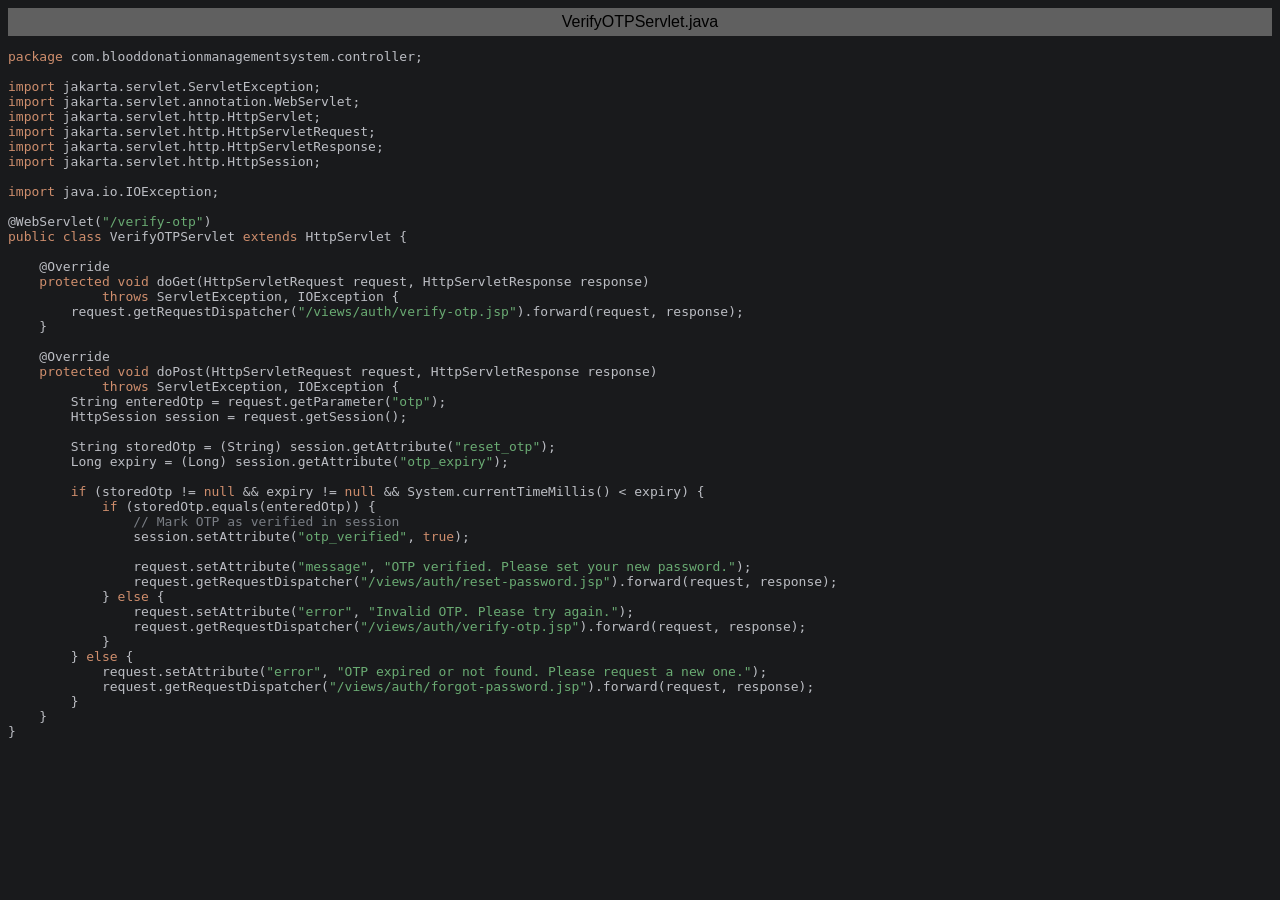
<file: exportToHTML/com/blooddonationmanagementsystem/controller/VerifyOTPServlet.java.html>
<html>
<head>
<title>VerifyOTPServlet.java</title>
<meta http-equiv="Content-Type" content="text/html; charset=utf-8">
<style type="text/css">
.s0 { color: #cf8e6d;}
.s1 { color: #bcbec4;}
.s2 { color: #bcbec4;}
.s3 { color: #6aab73;}
.s4 { color: #7a7e85;}
</style>
</head>
<body bgcolor="#191a1c">
<table CELLSPACING=0 CELLPADDING=5 COLS=1 WIDTH="100%" BGCOLOR="#606060" >
<tr><td><center>
<font face="Arial, Helvetica" color="#000000">
VerifyOTPServlet.java</font>
</center></td></tr></table>
<pre><span class="s0">package </span><span class="s1">com</span><span class="s2">.</span><span class="s1">blooddonationmanagementsystem</span><span class="s2">.</span><span class="s1">controller</span><span class="s2">;</span>

<span class="s0">import </span><span class="s1">jakarta</span><span class="s2">.</span><span class="s1">servlet</span><span class="s2">.</span><span class="s1">ServletException</span><span class="s2">;</span>
<span class="s0">import </span><span class="s1">jakarta</span><span class="s2">.</span><span class="s1">servlet</span><span class="s2">.</span><span class="s1">annotation</span><span class="s2">.</span><span class="s1">WebServlet</span><span class="s2">;</span>
<span class="s0">import </span><span class="s1">jakarta</span><span class="s2">.</span><span class="s1">servlet</span><span class="s2">.</span><span class="s1">http</span><span class="s2">.</span><span class="s1">HttpServlet</span><span class="s2">;</span>
<span class="s0">import </span><span class="s1">jakarta</span><span class="s2">.</span><span class="s1">servlet</span><span class="s2">.</span><span class="s1">http</span><span class="s2">.</span><span class="s1">HttpServletRequest</span><span class="s2">;</span>
<span class="s0">import </span><span class="s1">jakarta</span><span class="s2">.</span><span class="s1">servlet</span><span class="s2">.</span><span class="s1">http</span><span class="s2">.</span><span class="s1">HttpServletResponse</span><span class="s2">;</span>
<span class="s0">import </span><span class="s1">jakarta</span><span class="s2">.</span><span class="s1">servlet</span><span class="s2">.</span><span class="s1">http</span><span class="s2">.</span><span class="s1">HttpSession</span><span class="s2">;</span>

<span class="s0">import </span><span class="s1">java</span><span class="s2">.</span><span class="s1">io</span><span class="s2">.</span><span class="s1">IOException</span><span class="s2">;</span>

<span class="s1">@WebServlet</span><span class="s2">(</span><span class="s3">&quot;/verify-otp&quot;</span><span class="s2">)</span>
<span class="s0">public class </span><span class="s1">VerifyOTPServlet </span><span class="s0">extends </span><span class="s1">HttpServlet </span><span class="s2">{</span>

    <span class="s1">@Override</span>
    <span class="s0">protected void </span><span class="s1">doGet</span><span class="s2">(</span><span class="s1">HttpServletRequest request</span><span class="s2">, </span><span class="s1">HttpServletResponse response</span><span class="s2">) </span>
            <span class="s0">throws </span><span class="s1">ServletException</span><span class="s2">, </span><span class="s1">IOException </span><span class="s2">{</span>
        <span class="s1">request</span><span class="s2">.</span><span class="s1">getRequestDispatcher</span><span class="s2">(</span><span class="s3">&quot;/views/auth/verify-otp.jsp&quot;</span><span class="s2">).</span><span class="s1">forward</span><span class="s2">(</span><span class="s1">request</span><span class="s2">, </span><span class="s1">response</span><span class="s2">);</span>
    <span class="s2">}</span>

    <span class="s1">@Override</span>
    <span class="s0">protected void </span><span class="s1">doPost</span><span class="s2">(</span><span class="s1">HttpServletRequest request</span><span class="s2">, </span><span class="s1">HttpServletResponse response</span><span class="s2">) </span>
            <span class="s0">throws </span><span class="s1">ServletException</span><span class="s2">, </span><span class="s1">IOException </span><span class="s2">{</span>
        <span class="s1">String enteredOtp </span><span class="s2">= </span><span class="s1">request</span><span class="s2">.</span><span class="s1">getParameter</span><span class="s2">(</span><span class="s3">&quot;otp&quot;</span><span class="s2">);</span>
        <span class="s1">HttpSession session </span><span class="s2">= </span><span class="s1">request</span><span class="s2">.</span><span class="s1">getSession</span><span class="s2">();</span>
        
        <span class="s1">String storedOtp </span><span class="s2">= (</span><span class="s1">String</span><span class="s2">) </span><span class="s1">session</span><span class="s2">.</span><span class="s1">getAttribute</span><span class="s2">(</span><span class="s3">&quot;reset_otp&quot;</span><span class="s2">);</span>
        <span class="s1">Long expiry </span><span class="s2">= (</span><span class="s1">Long</span><span class="s2">) </span><span class="s1">session</span><span class="s2">.</span><span class="s1">getAttribute</span><span class="s2">(</span><span class="s3">&quot;otp_expiry&quot;</span><span class="s2">);</span>

        <span class="s0">if </span><span class="s2">(</span><span class="s1">storedOtp </span><span class="s2">!= </span><span class="s0">null </span><span class="s2">&amp;&amp; </span><span class="s1">expiry </span><span class="s2">!= </span><span class="s0">null </span><span class="s2">&amp;&amp; </span><span class="s1">System</span><span class="s2">.</span><span class="s1">currentTimeMillis</span><span class="s2">() &lt; </span><span class="s1">expiry</span><span class="s2">) {</span>
            <span class="s0">if </span><span class="s2">(</span><span class="s1">storedOtp</span><span class="s2">.</span><span class="s1">equals</span><span class="s2">(</span><span class="s1">enteredOtp</span><span class="s2">)) {</span>
                <span class="s4">// Mark OTP as verified in session</span>
                <span class="s1">session</span><span class="s2">.</span><span class="s1">setAttribute</span><span class="s2">(</span><span class="s3">&quot;otp_verified&quot;</span><span class="s2">, </span><span class="s0">true</span><span class="s2">);</span>
                
                <span class="s1">request</span><span class="s2">.</span><span class="s1">setAttribute</span><span class="s2">(</span><span class="s3">&quot;message&quot;</span><span class="s2">, </span><span class="s3">&quot;OTP verified. Please set your new password.&quot;</span><span class="s2">);</span>
                <span class="s1">request</span><span class="s2">.</span><span class="s1">getRequestDispatcher</span><span class="s2">(</span><span class="s3">&quot;/views/auth/reset-password.jsp&quot;</span><span class="s2">).</span><span class="s1">forward</span><span class="s2">(</span><span class="s1">request</span><span class="s2">, </span><span class="s1">response</span><span class="s2">);</span>
            <span class="s2">} </span><span class="s0">else </span><span class="s2">{</span>
                <span class="s1">request</span><span class="s2">.</span><span class="s1">setAttribute</span><span class="s2">(</span><span class="s3">&quot;error&quot;</span><span class="s2">, </span><span class="s3">&quot;Invalid OTP. Please try again.&quot;</span><span class="s2">);</span>
                <span class="s1">request</span><span class="s2">.</span><span class="s1">getRequestDispatcher</span><span class="s2">(</span><span class="s3">&quot;/views/auth/verify-otp.jsp&quot;</span><span class="s2">).</span><span class="s1">forward</span><span class="s2">(</span><span class="s1">request</span><span class="s2">, </span><span class="s1">response</span><span class="s2">);</span>
            <span class="s2">}</span>
        <span class="s2">} </span><span class="s0">else </span><span class="s2">{</span>
            <span class="s1">request</span><span class="s2">.</span><span class="s1">setAttribute</span><span class="s2">(</span><span class="s3">&quot;error&quot;</span><span class="s2">, </span><span class="s3">&quot;OTP expired or not found. Please request a new one.&quot;</span><span class="s2">);</span>
            <span class="s1">request</span><span class="s2">.</span><span class="s1">getRequestDispatcher</span><span class="s2">(</span><span class="s3">&quot;/views/auth/forgot-password.jsp&quot;</span><span class="s2">).</span><span class="s1">forward</span><span class="s2">(</span><span class="s1">request</span><span class="s2">, </span><span class="s1">response</span><span class="s2">);</span>
        <span class="s2">}</span>
    <span class="s2">}</span>
<span class="s2">}</span>
</pre>
</body>
</html>
</file>
